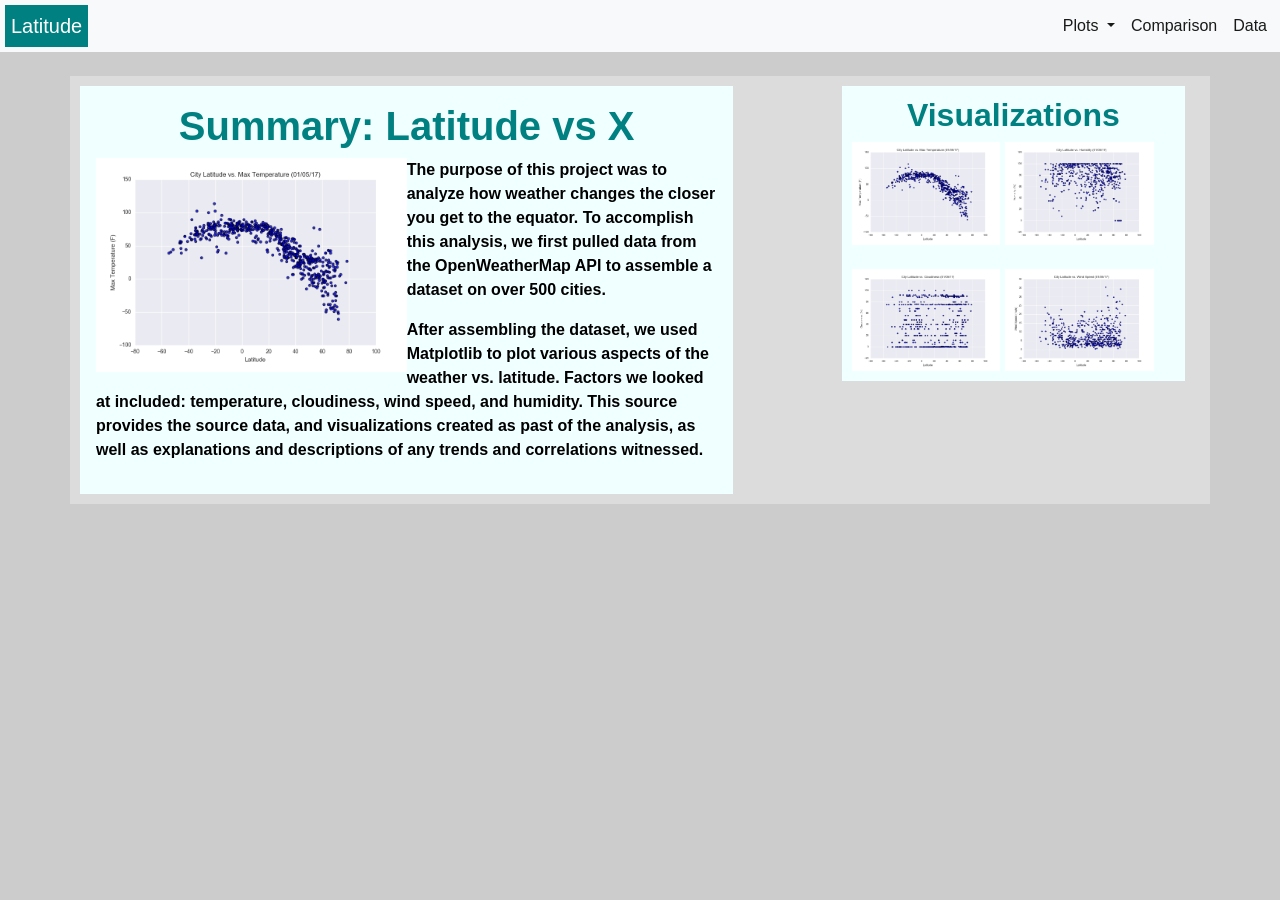
<file: index.html>
<!DOCTYPE html>
<html lang="en">
<head>
    <meta charset="UTF-8">
    <meta http-equiv="X-UA-Compatible" content="IE=edge">
    <meta name="viewport" content="width=device-width, initial-scale=1.0">
    <title> Web Visualization Dashboard (Latitude)</title>
    <link rel="stylesheet" href="https://stackpath.bootstrapcdn.com/bootstrap/4.3.1/css/bootstrap.min.css" integrity="sha384-ggOyR0iXCbMQv3Xipma34MD+dH/1fQ784/j6cY/iJTQUOhcWr7x9JvoRxT2MZw1T" crossorigin="anonymous">
    <link rel="stylesheet" href="style.css">
</head>
<body>
    <nav class="navbar navbar-expand-lg navbar-light bg-light">
        <a class="navbar-brand green-box" href="index.html">Latitude</a>
        <button class="navbar-toggler" type="button" data-toggle="collapse" data-target="#navbarSupportedContent" aria-controls="navbarSupportedContent" aria-expanded="false" aria-label="Toggle navigation">
          <span class="navbar-toggler-icon"></span>
        </button>
        <div  class="collapse navbar-collapse" id="navbarSupportedContent">
          <ul class="navbar-nav ml-auto" >
            <a class="nav-item dropdown">
                <a  class="nav-link active dropdown-toggle" href="#" id="navbarDropdown" role="button" data-toggle="dropdown" aria-haspopup="true" aria-expanded="false">
                  Plots
                </a>
                <div class="dropdown-menu">
                  <a class="dropdown-item" href="maxtemp.html">Max Temperature</a> 
                  <a class="dropdown-item" href="humidity.html"> Humidity</a>
                  <a class="dropdown-item" href="cloudiness.html">Cloudiness</a>
                  <a class="dropdown-item" href="windspeed.html">Wind Speed</a>
                </div>
              </li>
            <li class="nav-item active">
              <a class="nav-link" href="comparison.html">Comparison</a>
            </li>
            <li class="nav-item active">
              <a  class="nav-link" href="data.html">Data</a>
            </li>
          </ul>
        </div>
      </nav>
      <div class="container" >
        <div class="row mt-4 d-flex justify-content-between" style="background-color:gainsboro; padding: 10px" >
          <div class="col-md-7 bg-gray p-3" style="background-color: azure; padding: 10px;" style="text-align: justify;" style="padding-left: inherit;" >
            <h1>Summary: Latitude vs X</h1>
            <img src="Resources/assets/images/Fig1.png" style="width: 50%; float: left;" >
            <p>  The purpose of this project was to analyze how weather changes the closer you get to the equator. To accomplish this analysis, we first pulled data from the OpenWeatherMap API to assemble a dataset on over 500 cities.</p>
            <p>  After assembling the dataset, we used Matplotlib to plot various aspects of the weather vs. latitude. Factors we looked at included: temperature, cloudiness, wind speed, and humidity. This source provides the source data, and visualizations
            created as past of the analysis, as well as explanations and descriptions of any trends and correlations witnessed.</p>
          </div>
          <br>
          <div class="col-md-4">
            <div class="box-container" style="background-color:azure; padding: 10px">
            <h2>Visualizations</h2>
            <a href="maxtemp.html">
            <img src="Resources/assets/images/Fig1.png" style="width: 46%" >
            </a>
            <a href="humidity.html">
            <img src="Resources/assets/images/Fig2.png" style="width: 46%">
           </a>
            <br>
            <br>
            <a href="Cloudiness.html">
            <img src="Resources/assets/images/Fig3.png" style="width: 46%">
            </a>
            <a href="windspeed.html">
            <img src="Resources/assets/images/Fig4.png" style="width: 46%" >
            </a>
          </div>
          </div>
        </div>
      </div>
    <script src="https://code.jquery.com/jquery-3.3.1.slim.min.js" integrity="sha384-q8i/X+965DzO0rT7abK41JStQIAqVgRVzpbzo5smXKp4YfRvH+8abtTE1Pi6jizo" crossorigin="anonymous"></script>
    <script src="https://cdnjs.cloudflare.com/ajax/libs/popper.js/1.14.7/umd/popper.min.js" integrity="sha384-UO2eT0CpHqdSJQ6hJty5KVphtPhzWj9WO1clHTMGa3JDZwrnQq4sF86dIHNDz0W1" crossorigin="anonymous"></script>
    <script src="https://stackpath.bootstrapcdn.com/bootstrap/4.3.1/js/bootstrap.min.js" integrity="sha384-JjSmVgyd0p3pXB1rRibZUAYoIIy6OrQ6VrjIEaFf/nJGzIxFDsf4x0xIM+B07jRM" crossorigin="anonymous"></script>
  </body>
</html>
</file>
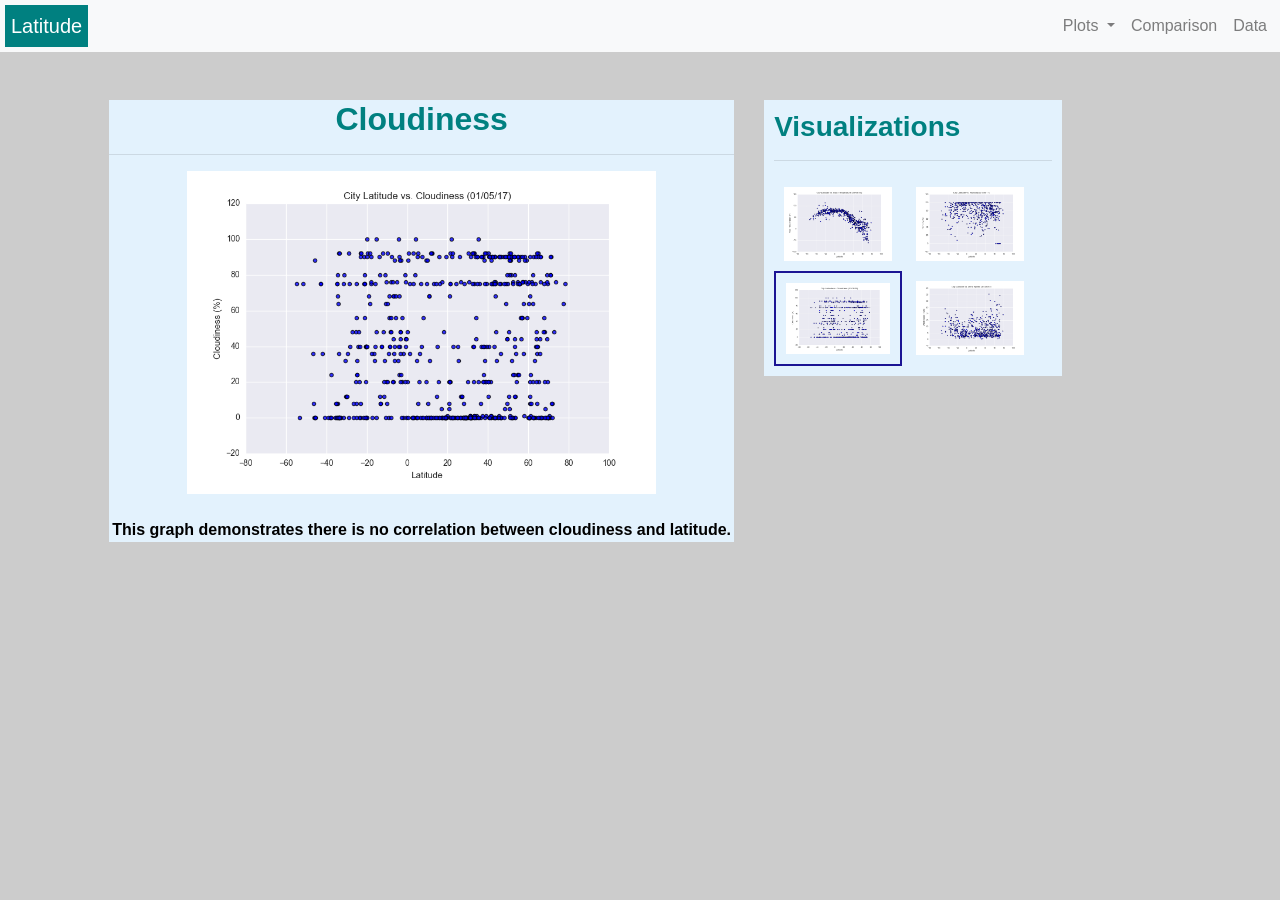
<file: cloudiness.html>
<!doctype html>
<html lang="en">
  <head>
    <!-- Required meta tags -->
    <meta charset="utf-8">
    <meta name="viewport" content="width=device-width, initial-scale=1, shrink-to-fit=no">

    <!-- Bootstrap CSS -->
    <link rel="stylesheet" href="https://stackpath.bootstrapcdn.com/bootstrap/4.3.1/css/bootstrap.min.css" integrity="sha384-ggOyR0iXCbMQv3Xipma34MD+dH/1fQ784/j6cY/iJTQUOhcWr7x9JvoRxT2MZw1T" crossorigin="anonymous">
    <link rel="stylesheet" href="style.css">
    <title> Cloudiness </title>
    
  </head>
  <body>
    <!-- Keep the code from the index page for the top part -->
    <nav class="navbar navbar-expand-lg navbar-light bg-light">
        <a class="navbar-brand green-box" href="index.html">Latitude</a>
        <button class="navbar-toggler" type="button" data-toggle="collapse" data-target="#navbarSupportedContent" aria-controls="navbarSupportedContent" aria-expanded="false" aria-label="Toggle navigation">
          <span class="navbar-toggler-icon"></span>
        </button>
        <div class="collapse navbar-collapse" id="navbarNavDropdown">
          <ul class="navbar-nav ml-auto">
            <li class="nav-item dropdown">
              <a class="nav-link dropdown-toggle" href="#" id="navbarDropdownMenuLink" role="button" data-toggle="dropdown" aria-haspopup="true" aria-expanded="false">
                Plots
              </a>
              <div class="dropdown-menu" aria-labelledby="navbarDropdownMenuLink" style = "background-color: white;">
                <a class="dropdown-item" href="maxtemp.html">Max Temperature</a>
                <a class="dropdown-item" href="humidity.html">Humidity</a>
                <a class="dropdown-item" href="cloudiness.html">Cloudiness</a>
                <a class="dropdown-item" href="windspeed.html">Wind Speed</a>
              </div>
            </li>
              <li class="nav-item">
                <a class="nav-link" href="comparison.html">Comparison</a>
              </li>
              <li  class="nav-item">
                <a class="nav-link" href="data.html">Data</a>
              </li>
          </ul>
        </div>
    </nav>
    <br>
    <br>
    <div class = "row">
      <div class = "col-md-1"></div>
      <div class = "col-md-6">
          <div class="box-container" style = "background-color: #e3f2fd";justify-content-center align= "center" >
            <h2> Cloudiness </h2>
            <hr>
            <a href="windspeed.html">
              <img src="Resources/assets/images/Fig3.png" alt="Wind Speed" width = "75%" style="text-align: left;">
            </a>
            <br>
            <br>
            <p> This graph demonstrates there is no correlation between cloudiness and latitude.  </p>
          </div>
      </div>  
      <div class = col-md-3>
        <div class="box-container" style = "background-color: #e3f2fd; padding: 10px" style="position: absolute;">
          <h3>Visualizations </h3>
          <hr>
              <a  href="maxtemp.html">
                <img src="Resources/assets/images/Fig1.png" id = pad alt="Maxtemp" width = "46%" >
             </a>
              <a href="humidity.html">
                <img src="Resources/assets/images/Fig2.png" id = pad alt="Humidty" width = "46%">
              </a>
        <br>
            <a href="cloudiness.html">
              <img src="Resources/assets/images/Fig3.png" alt="Cloudiness" id = pad width = "46%" style="border: 2px solid rgb(28, 20, 148)">
           </a>
            <a href="windspeed.html">
              <img src="Resources/assets/images/Fig4.png" alt="Windspeed" id = pad width = "46%" >
            </a>
      
        </div>
    </div>
  </body>
      <script src="https://code.jquery.com/jquery-3.3.1.slim.min.js" integrity="sha384-q8i/X+965DzO0rT7abK41JStQIAqVgRVzpbzo5smXKp4YfRvH+8abtTE1Pi6jizo" crossorigin="anonymous"></script>
      <script src="https://cdnjs.cloudflare.com/ajax/libs/popper.js/1.14.7/umd/popper.min.js" integrity="sha384-UO2eT0CpHqdSJQ6hJty5KVphtPhzWj9WO1clHTMGa3JDZwrnQq4sF86dIHNDz0W1" crossorigin="anonymous"></script>
      <script src="https://stackpath.bootstrapcdn.com/bootstrap/4.3.1/js/bootstrap.min.js" integrity="sha384-JjSmVgyd0p3pXB1rRibZUAYoIIy6OrQ6VrjIEaFf/nJGzIxFDsf4x0xIM+B07jRM" crossorigin="anonymous"></script>
    </body>
  </html>
</file>
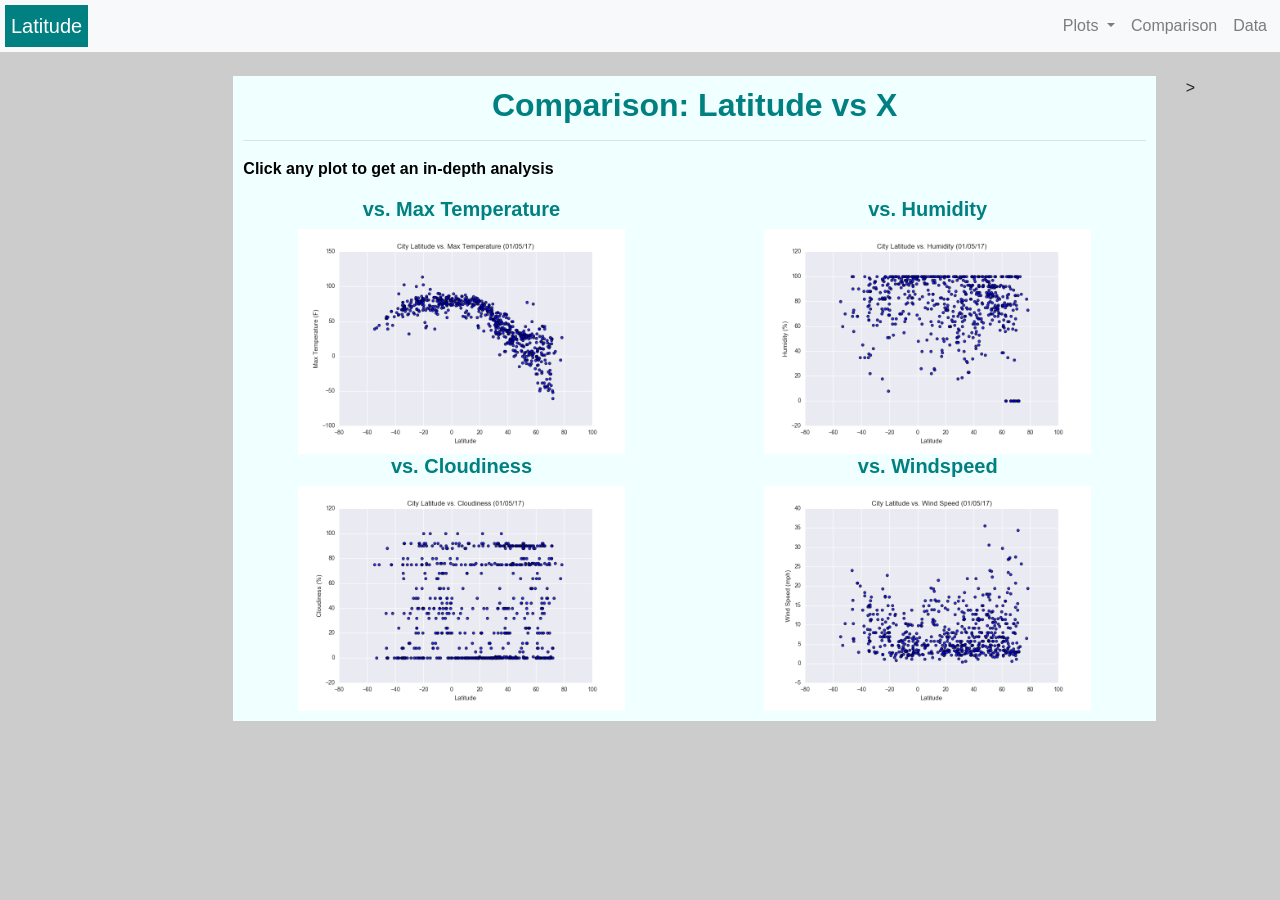
<file: comparison.html>
<!doctype html>
<html lang="en">
  <head>
    <!-- Required meta tags -->
    <meta charset="utf-8">
    <meta name="viewport" content="width=device-width, initial-scale=1, shrink-to-fit=no">

    <!-- Bootstrap CSS -->
    <link rel="stylesheet" href="https://stackpath.bootstrapcdn.com/bootstrap/4.3.1/css/bootstrap.min.css" integrity="sha384-ggOyR0iXCbMQv3Xipma34MD+dH/1fQ784/j6cY/iJTQUOhcWr7x9JvoRxT2MZw1T" crossorigin="anonymous">
    <link rel="stylesheet" href="style.css">
    <title> Comparison </title>
    
  </head>
  <body>
    <!-- Keep the code from the index page for the top part -->
    <nav class="navbar navbar-expand-lg navbar-light bg-light">
        <a class="navbar-brand green-box" href="index.html">Latitude</a>
        <button class="navbar-toggler" type="button" data-toggle="collapse" data-target="#navbarSupportedContent" aria-controls="navbarSupportedContent" aria-expanded="false" aria-label="Toggle navigation">
          <span class="navbar-toggler-icon"></span>
        </button>
        <div class="collapse navbar-collapse" id="navbarNavDropdown">
          <ul class="navbar-nav ml-auto">
            <li class="nav-item dropdown">
              <a class="nav-link dropdown-toggle" href="#" id="navbarDropdownMenuLink" role="button" data-toggle="dropdown" aria-haspopup="true" aria-expanded="false">
                Plots
              </a>
              <div class="dropdown-menu" aria-labelledby="navbarDropdownMenuLink" style = "background-color:white;">
                <a class="dropdown-item" href="maxtemp.html">Max Temperature</a>
                <a class="dropdown-item" href="humidity.html"> Humidity</a>
                <a class="dropdown-item" href="cloudiness.html"> Cloudiness</a>
                <a class="dropdown-item" href="windspeed.html">Wind Speed</a>
              </div>
            </li>
              <li class="nav-item">
                <a class="nav-link" href="comparison.html">Comparison</a>
              </li>
              <li  class="nav-item">
                <a class="nav-link" href="data.html">Data</a>
              </li>
          </ul>
        </div>
    </nav>
    <br>
    <div class="row">
    <div class = "col-md-2"></div>
    <div class = "col-md-9">
    <div class="container" >
            <div class="box-container" style="background-color:azure; padding: 10px">
            <h2>Comparison: Latitude vs X </h2>
            <hr>

            <p> Click any plot to get an in-depth analysis</p>
            <div class="row">
                <div class = "col-md=1"></div>
                <div class = col-md-6 align = "center">
                  <h5>vs. Max Temperature</h5>
                    <a href="maxtemp.html">
                    <img src="Resources/assets/images/Fig1.png" style="width: 75%" alt="Maxtemp">
                    </a>
                </div>
                <div class = col-md-6 align = "center">
                    <h5>vs. Humidity</h5>
                      <a href="humidity.html">
                        <img src="Resources/assets/images/Fig2.png" style="width: 75%" alt="Humidity">
                      </a>
                  </div>
                <br>
                <br>
                <div class = col-md-6 align = "center">
                    <h5>vs. Cloudiness</h5>
                      <a href="cloudiness.html">
                        <img src="Resources/assets/images/Fig3.png" style="width: 75%" alt="Cloudiness">
                      </a>
                  </div>
                  <div class = col-md-6 align = "center" style="outline: mediumblue 10px;">
                    <h5>vs. Windspeed</h5>
                      <a href="windspeed.html">
                        <img src="Resources/assets/images/Fig4.png" style="width: 75%" alt="Windspeed">
                      </a>
                  </div>
            <br>
            <br>
          </div>
          </div>
        </div>
      </div>>

    </div>
</file>
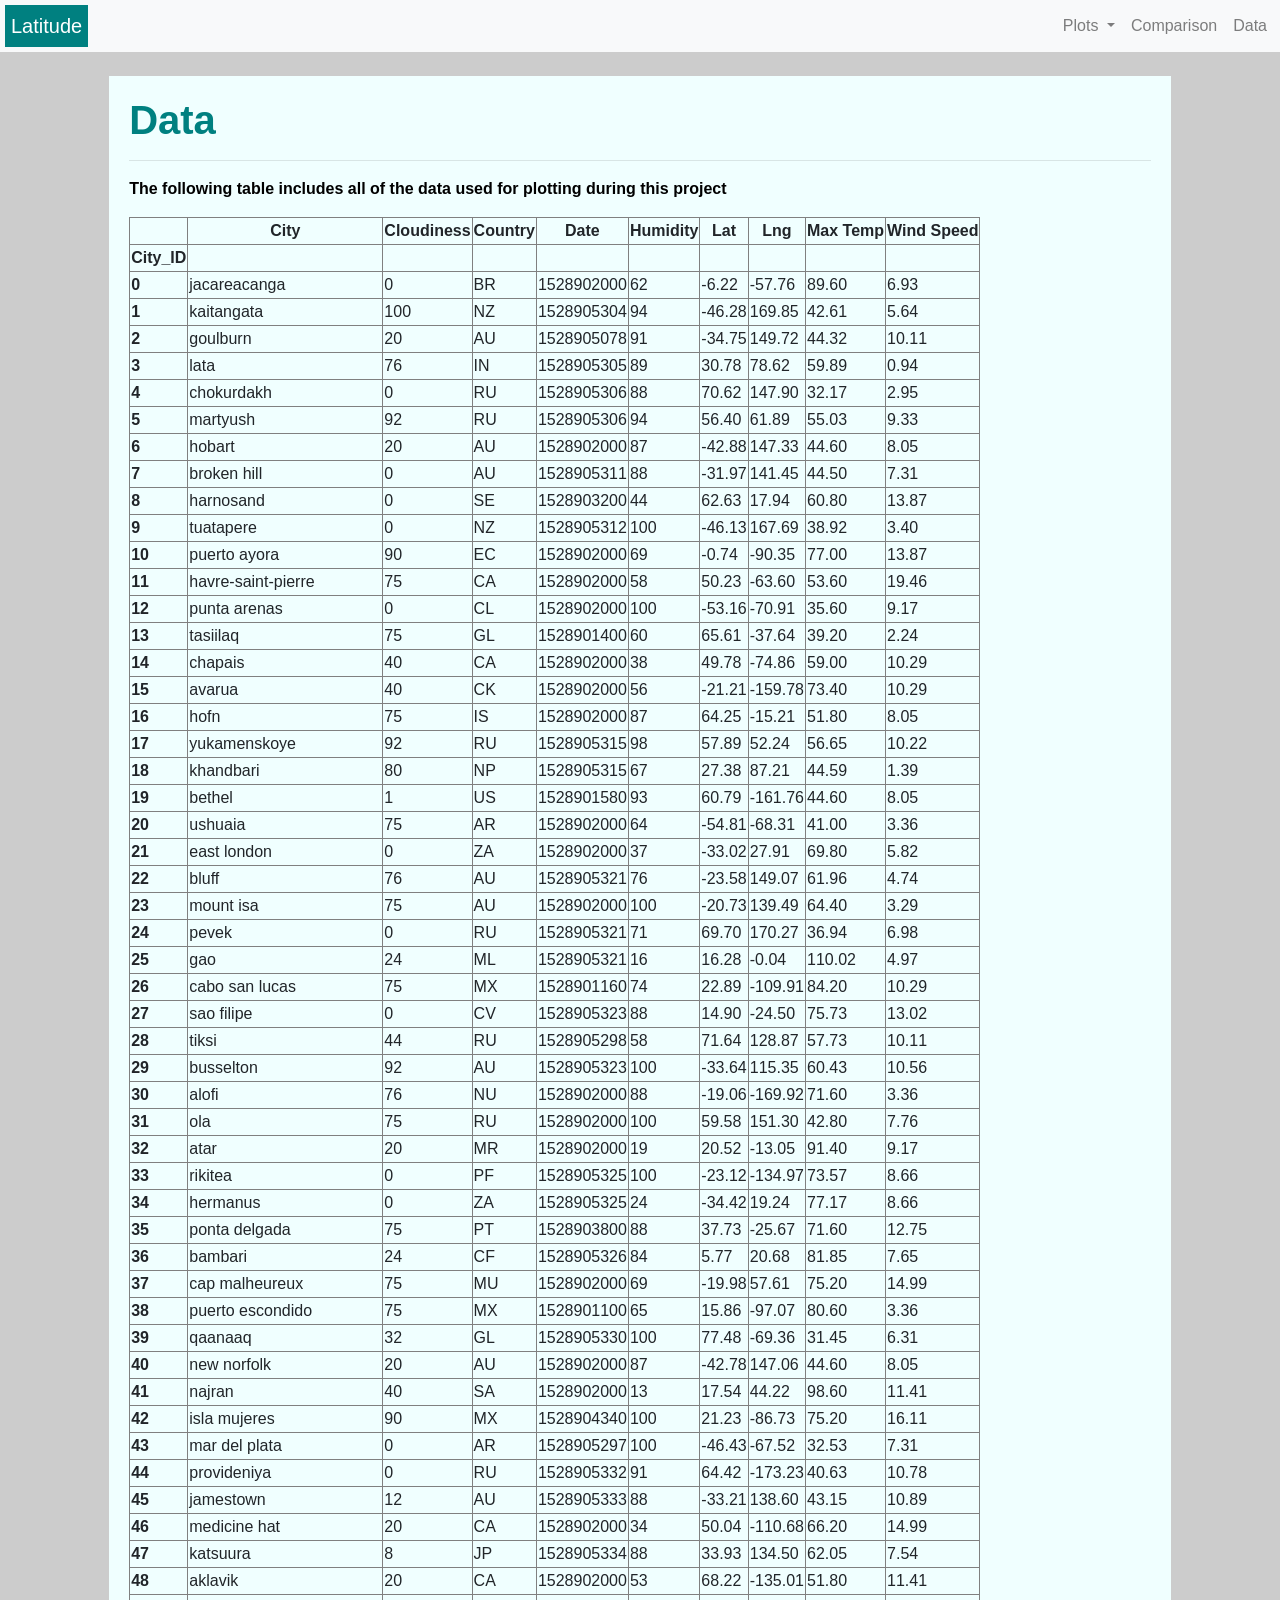
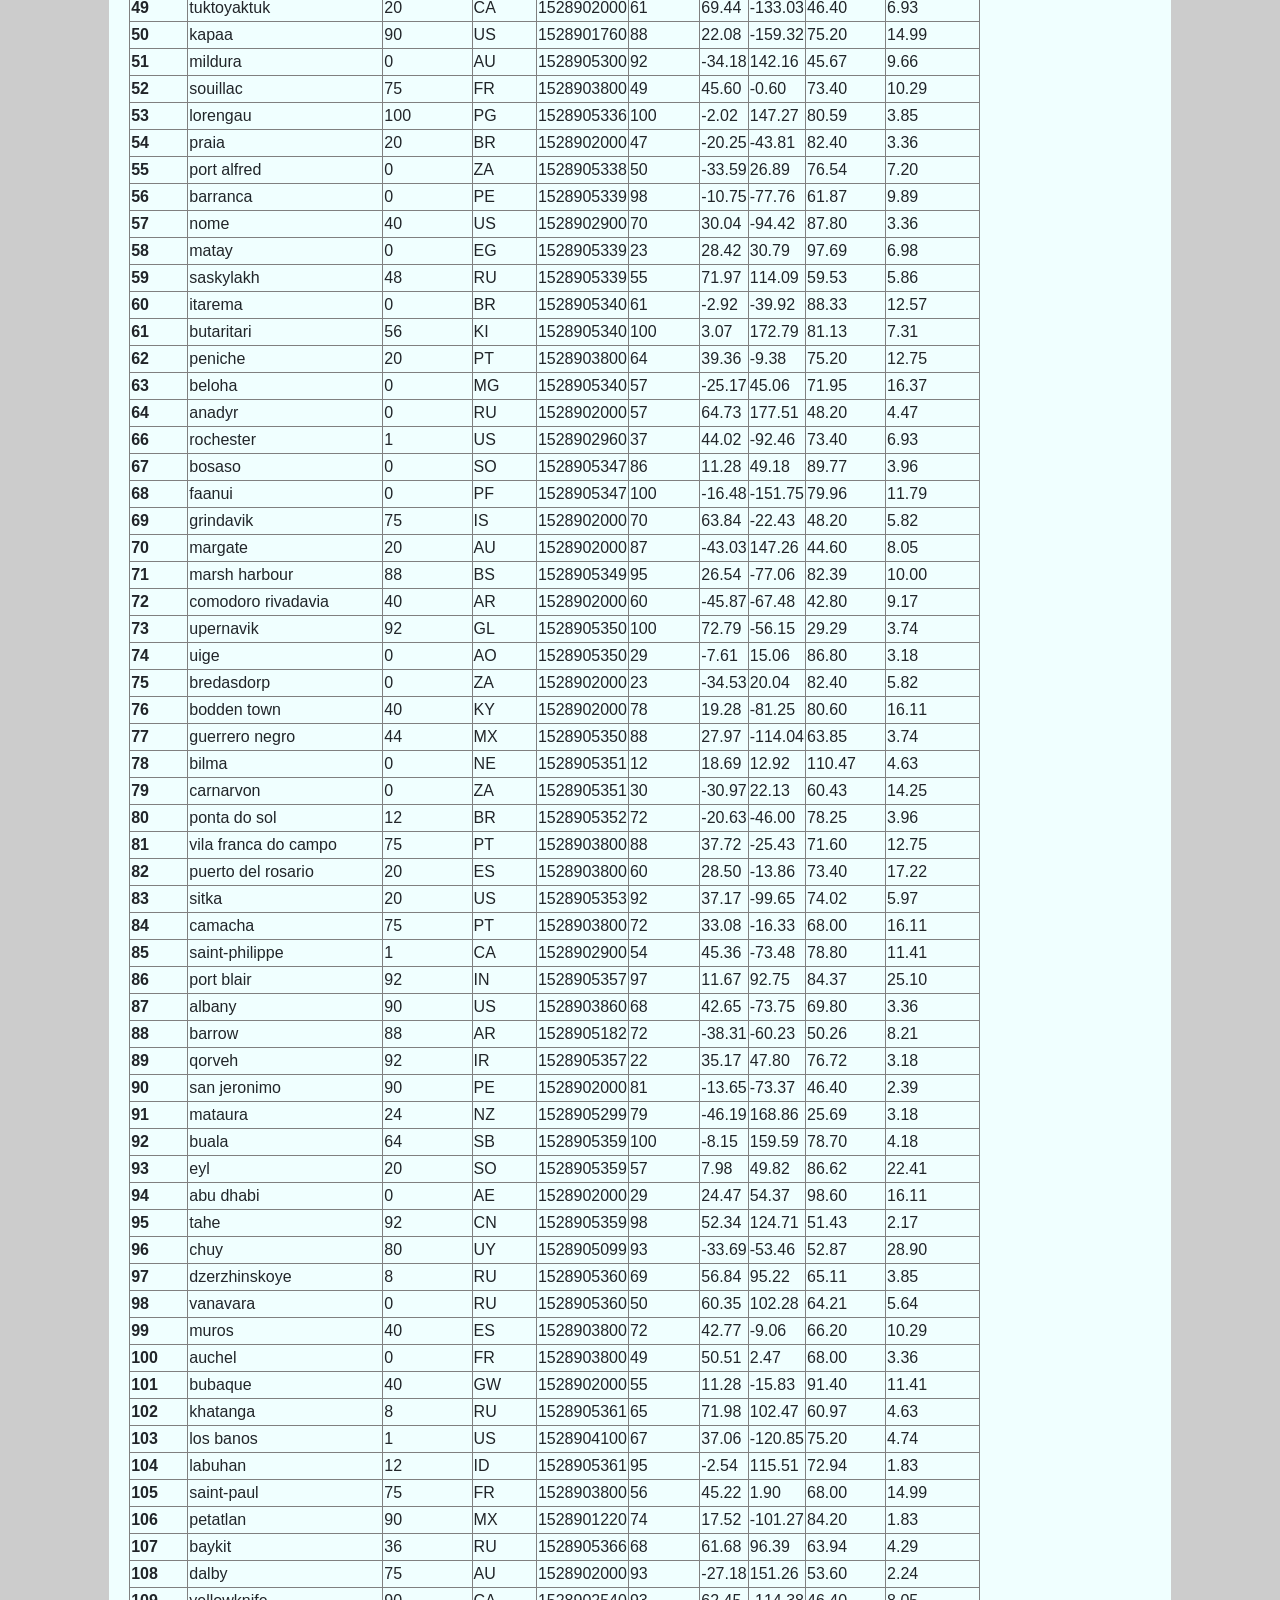
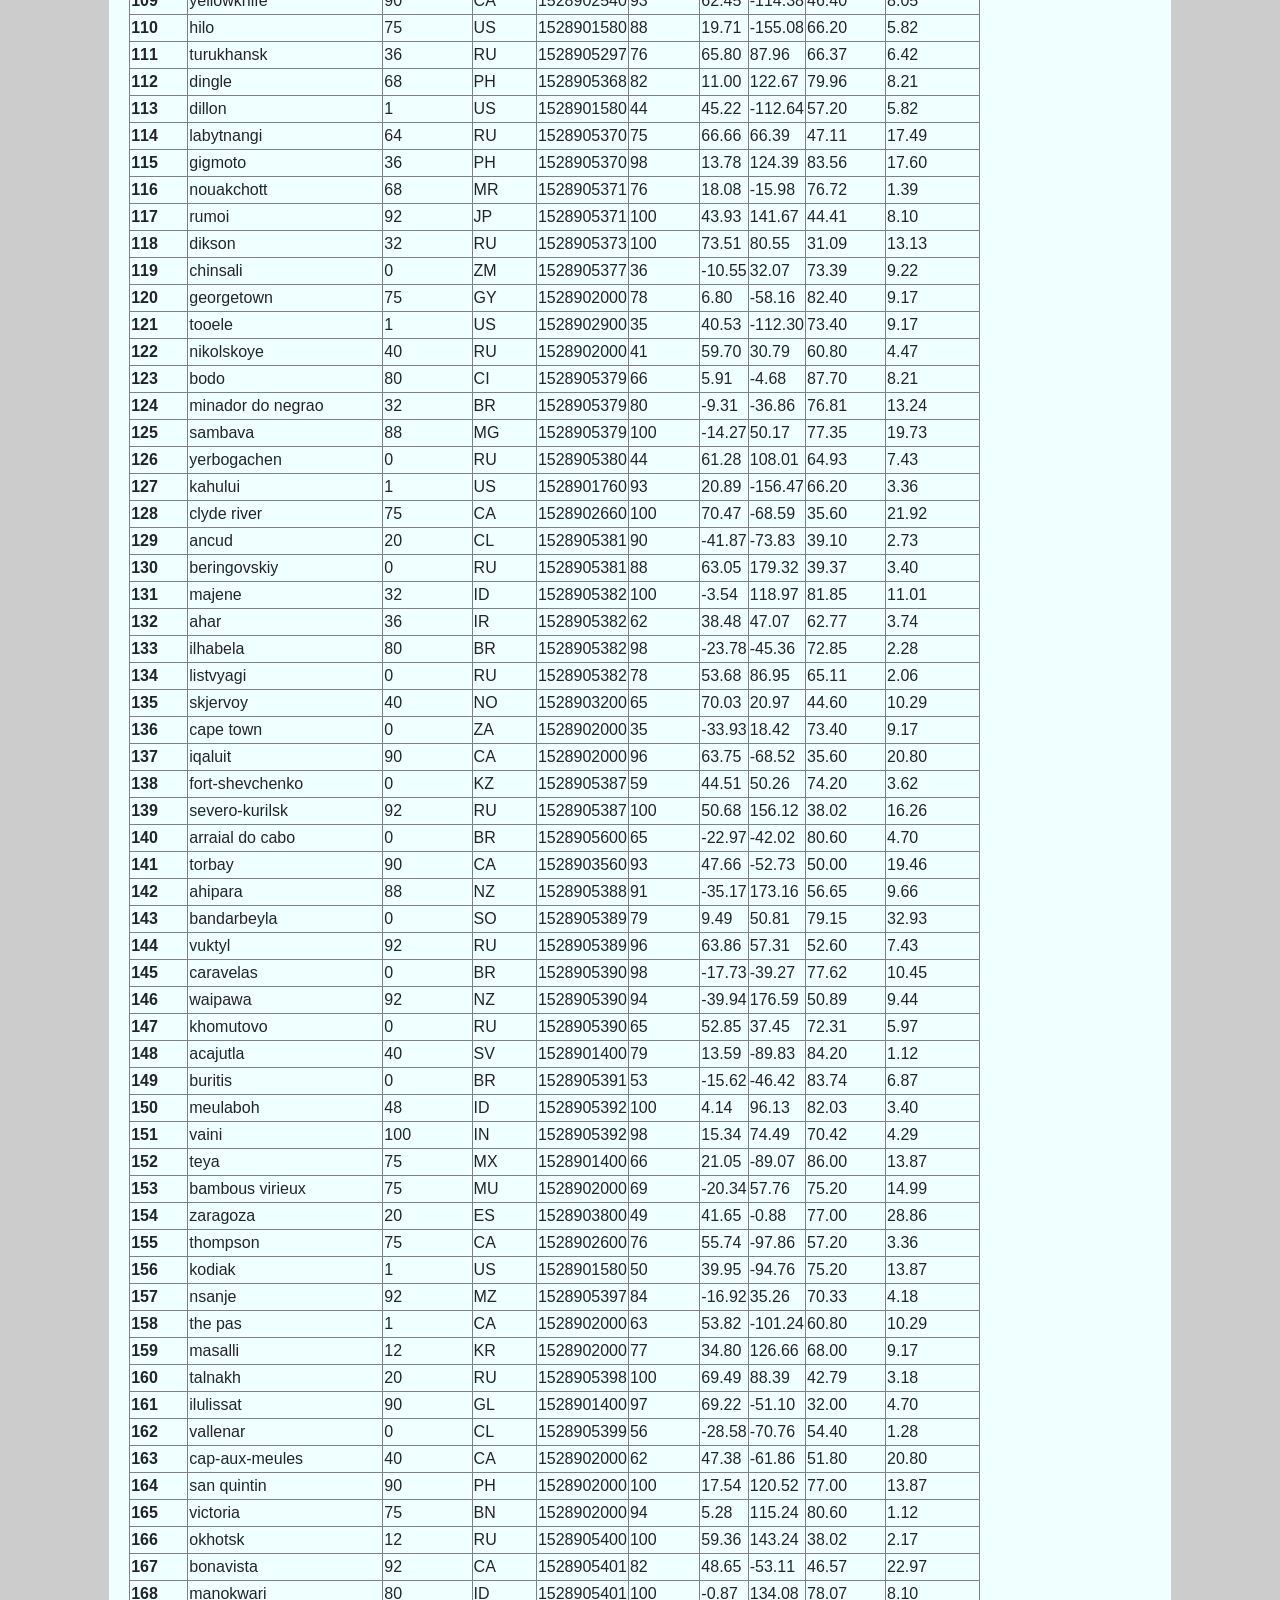
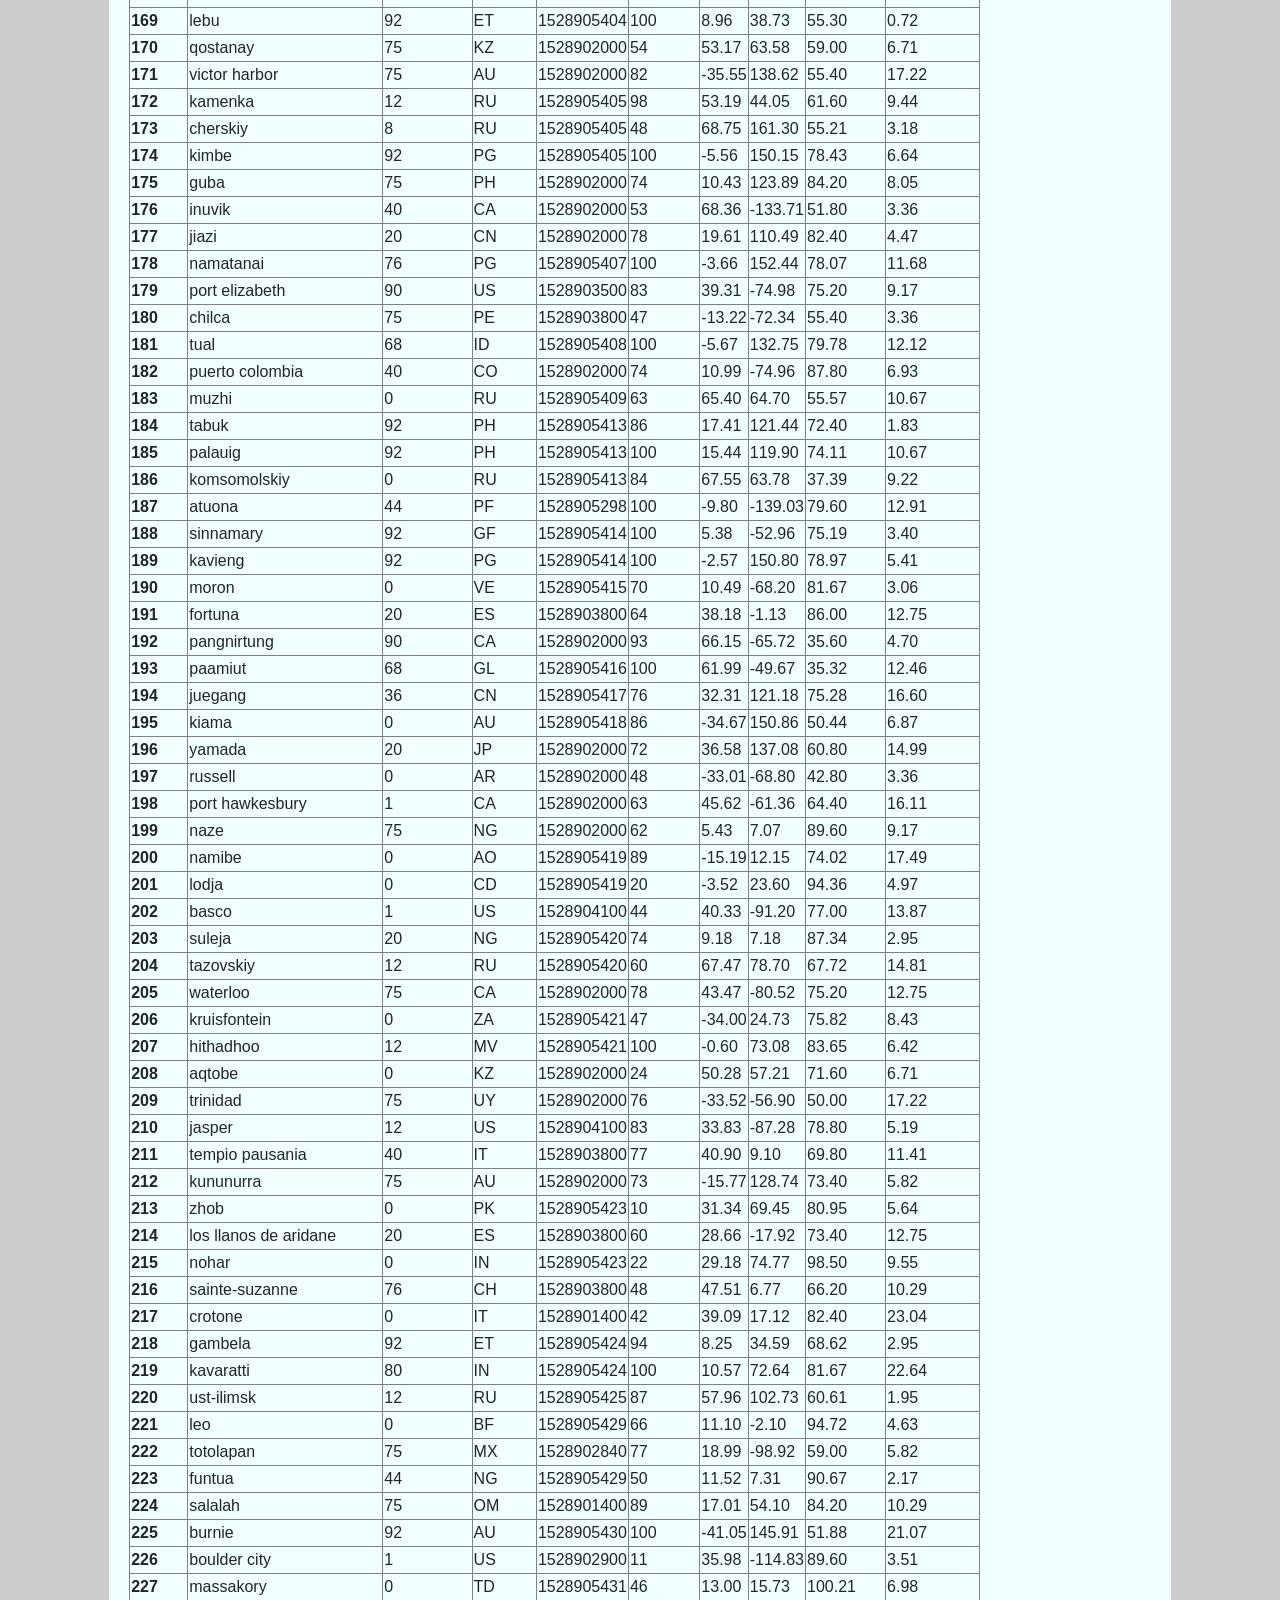
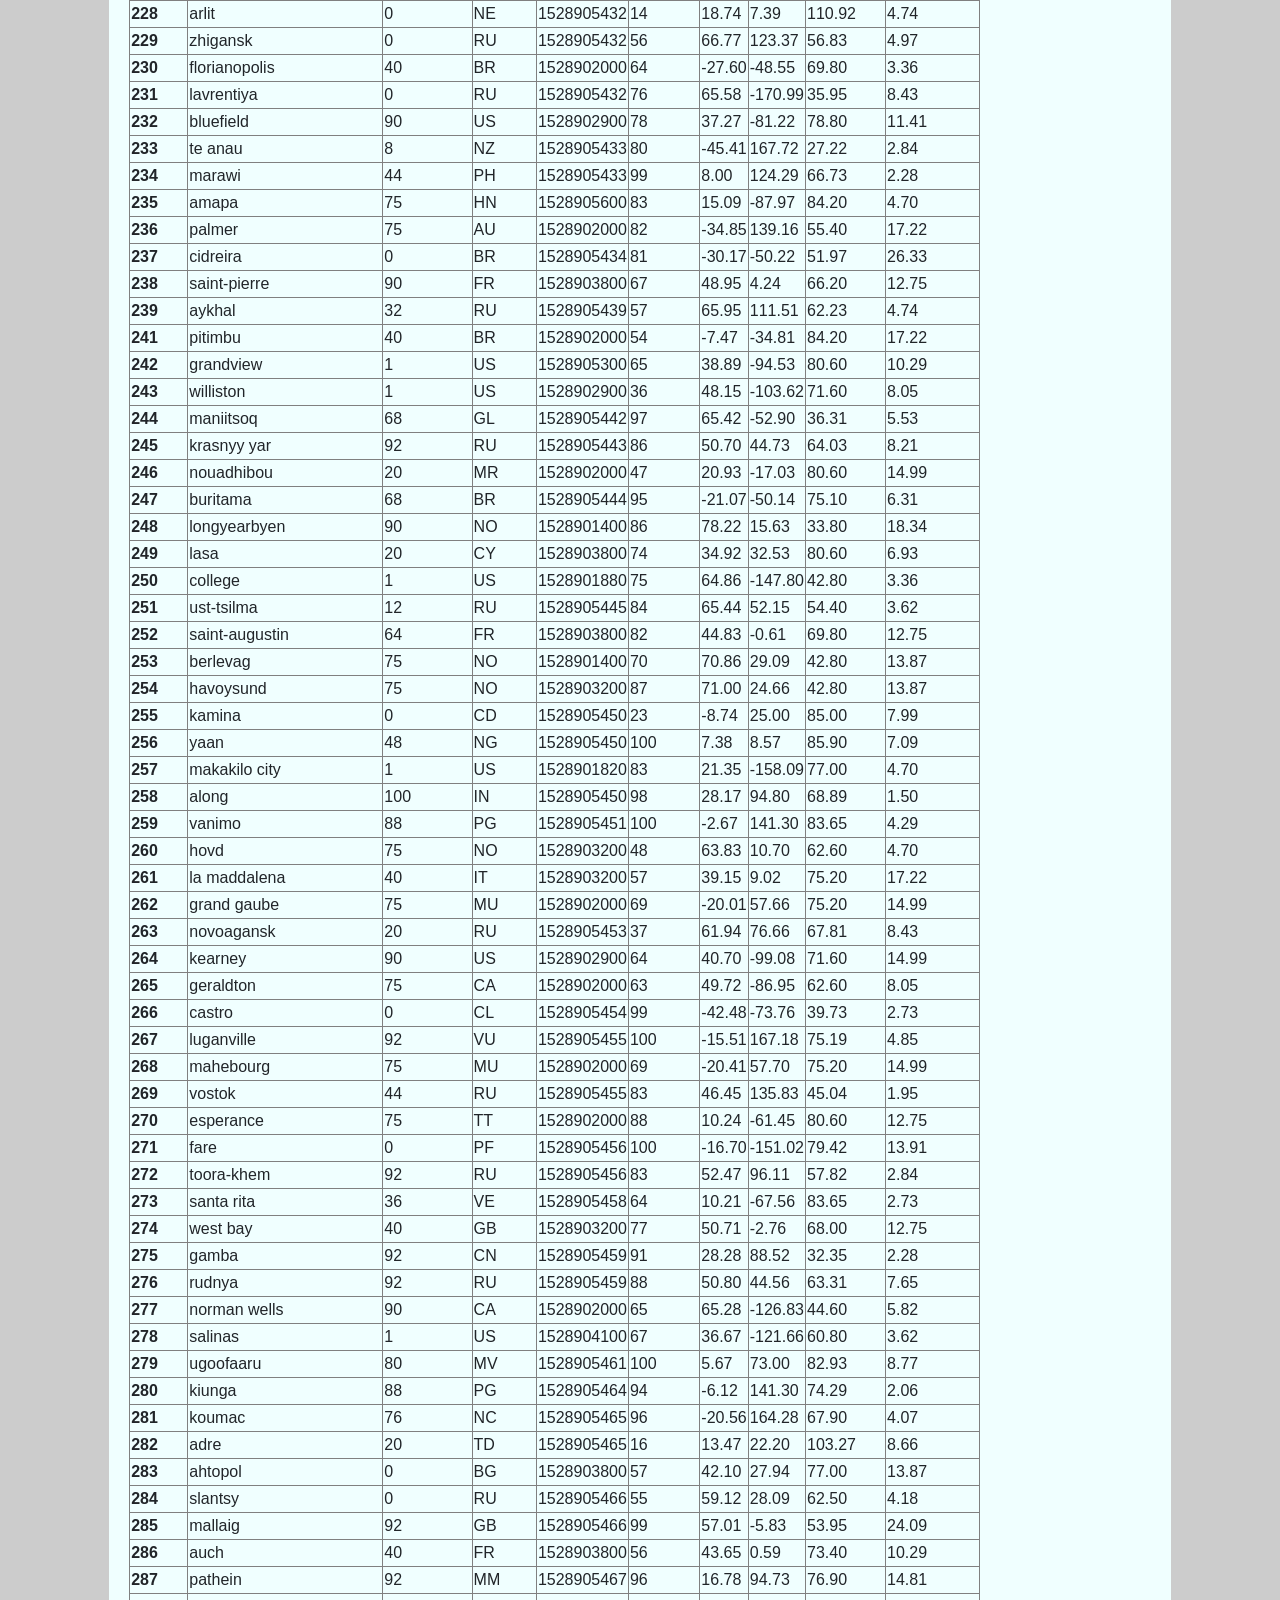
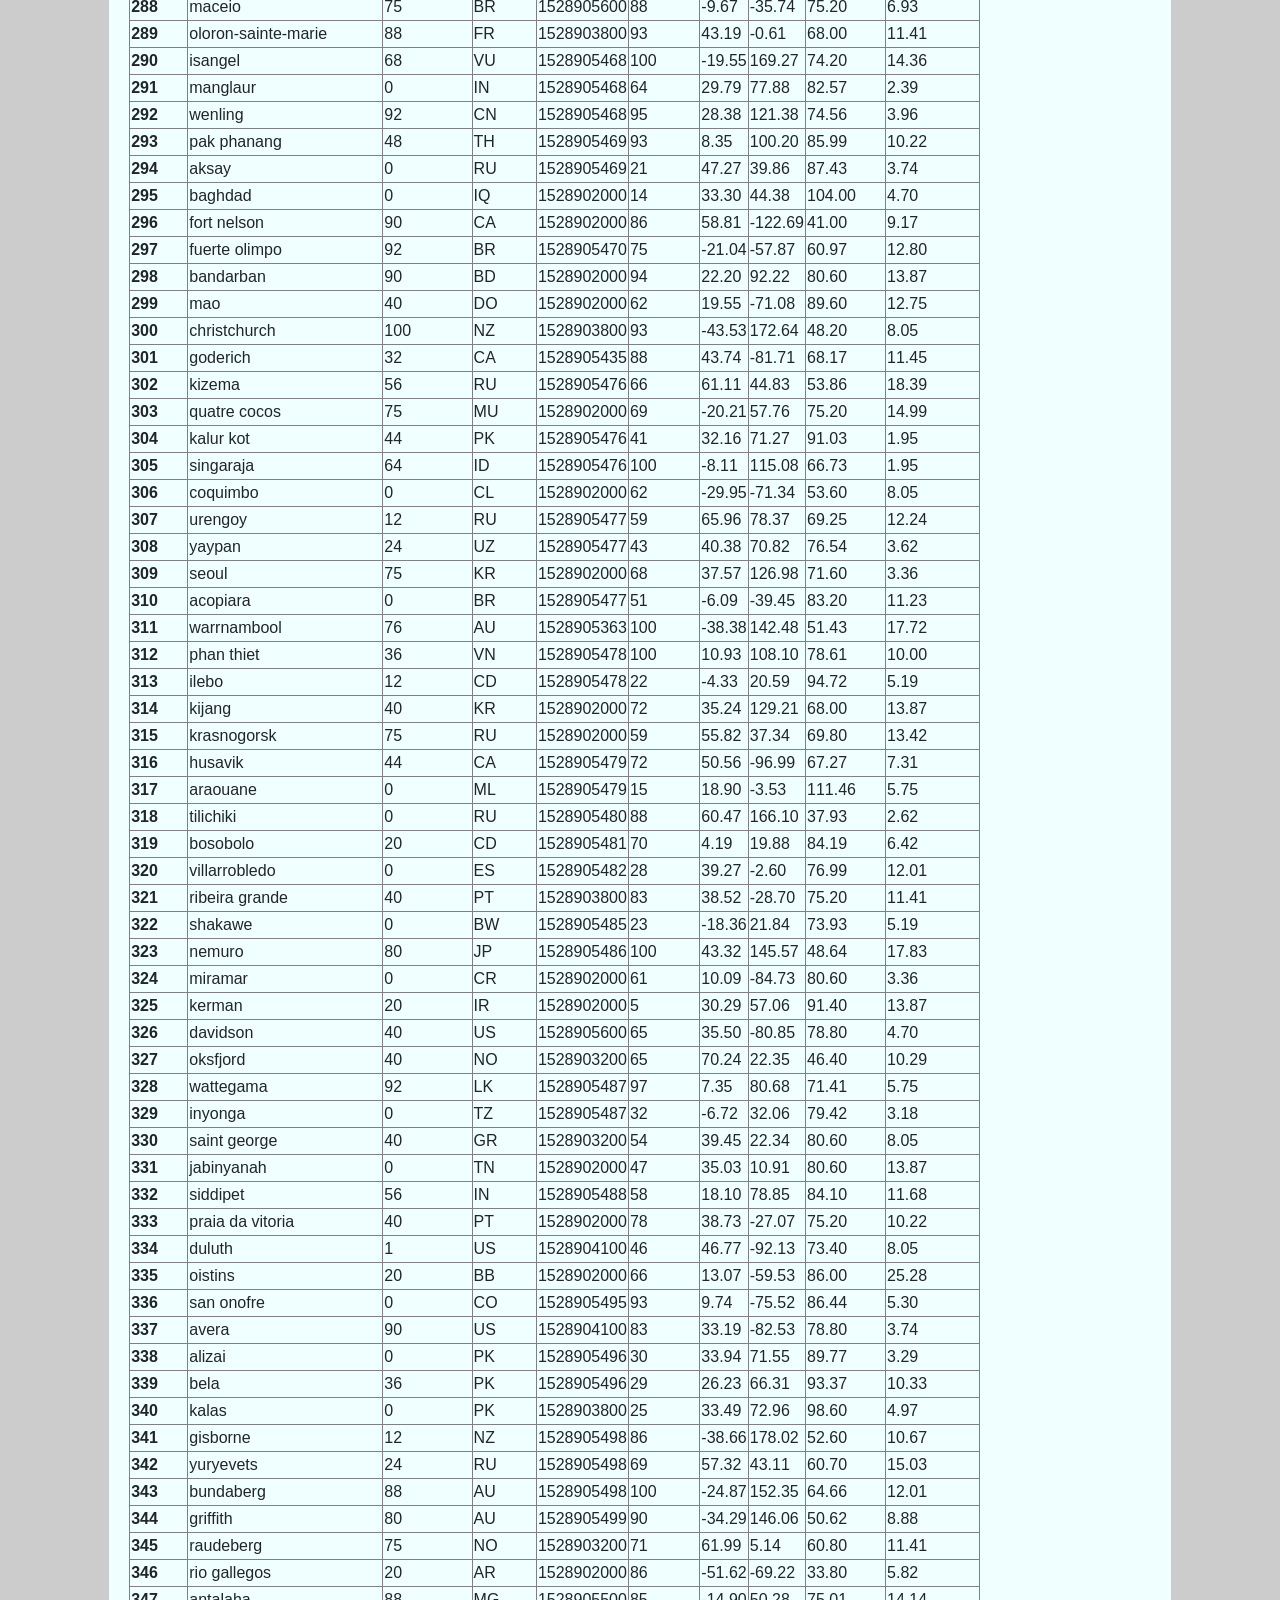
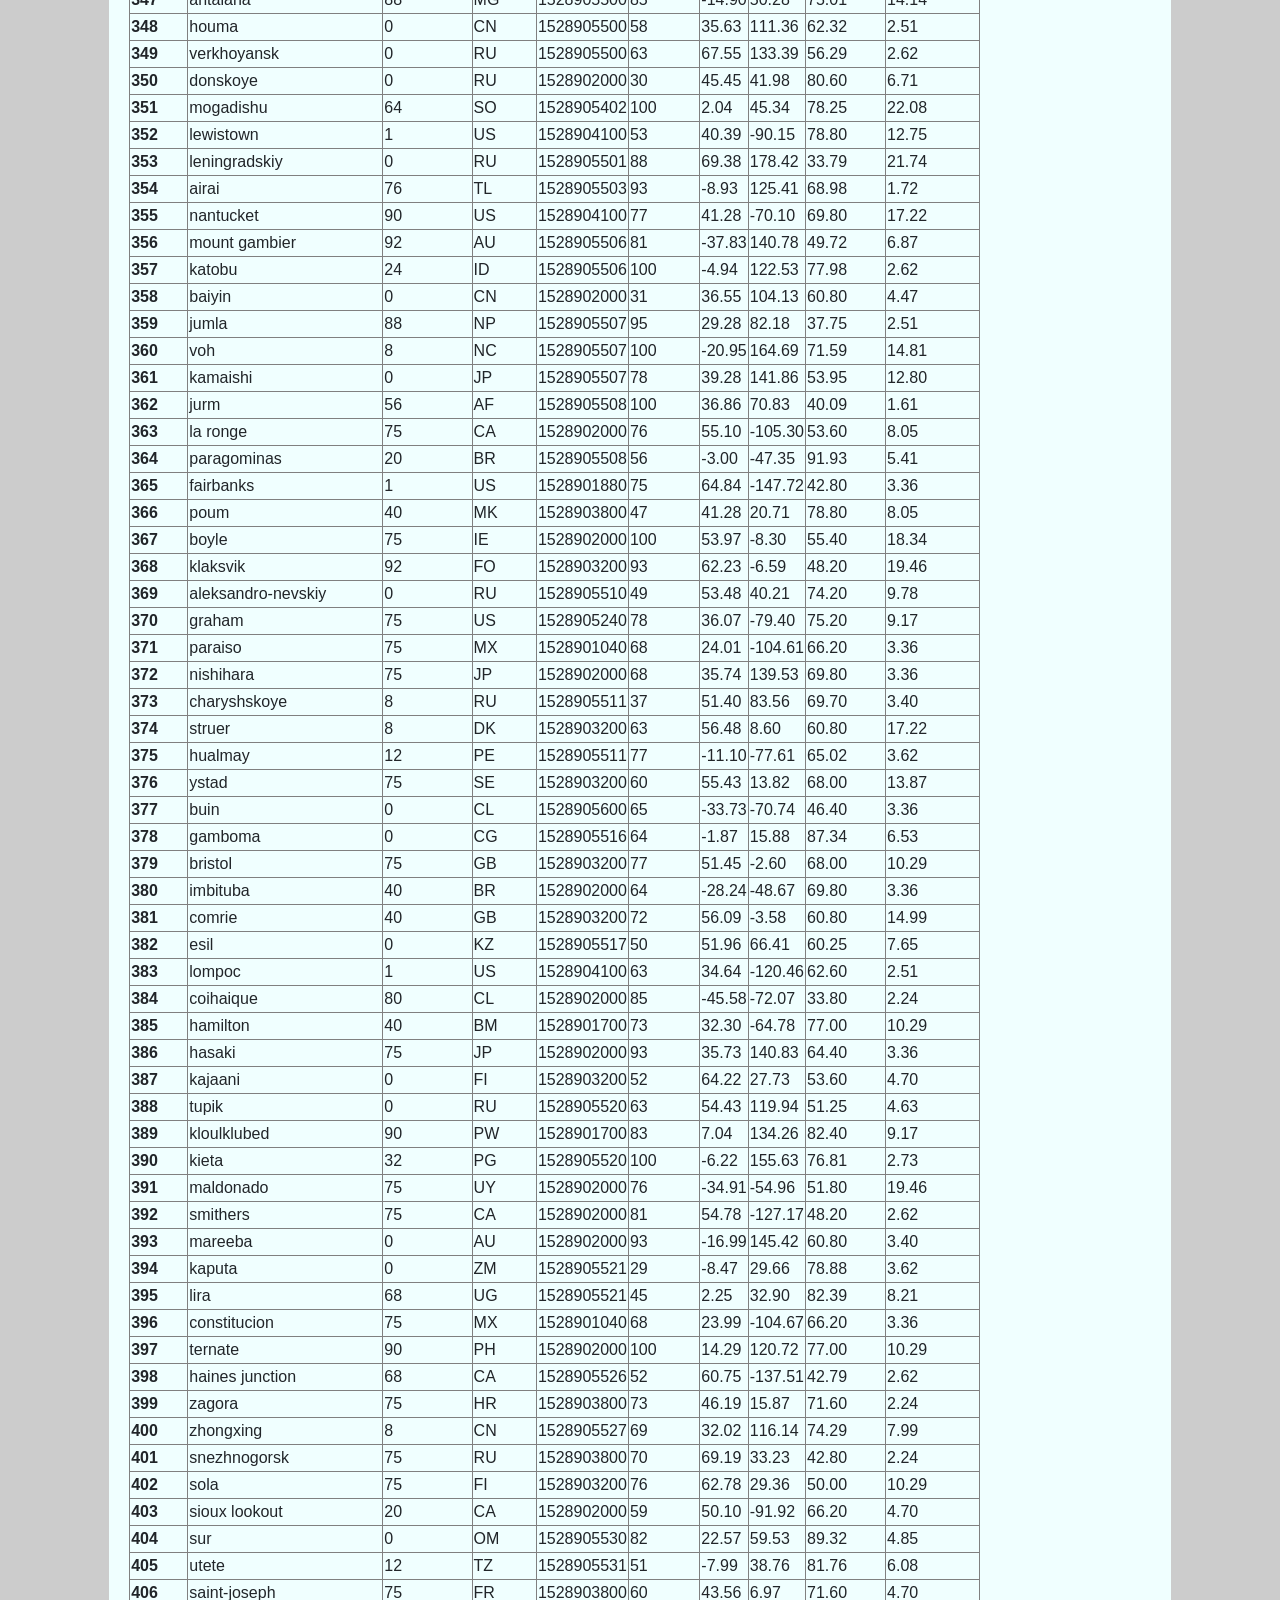
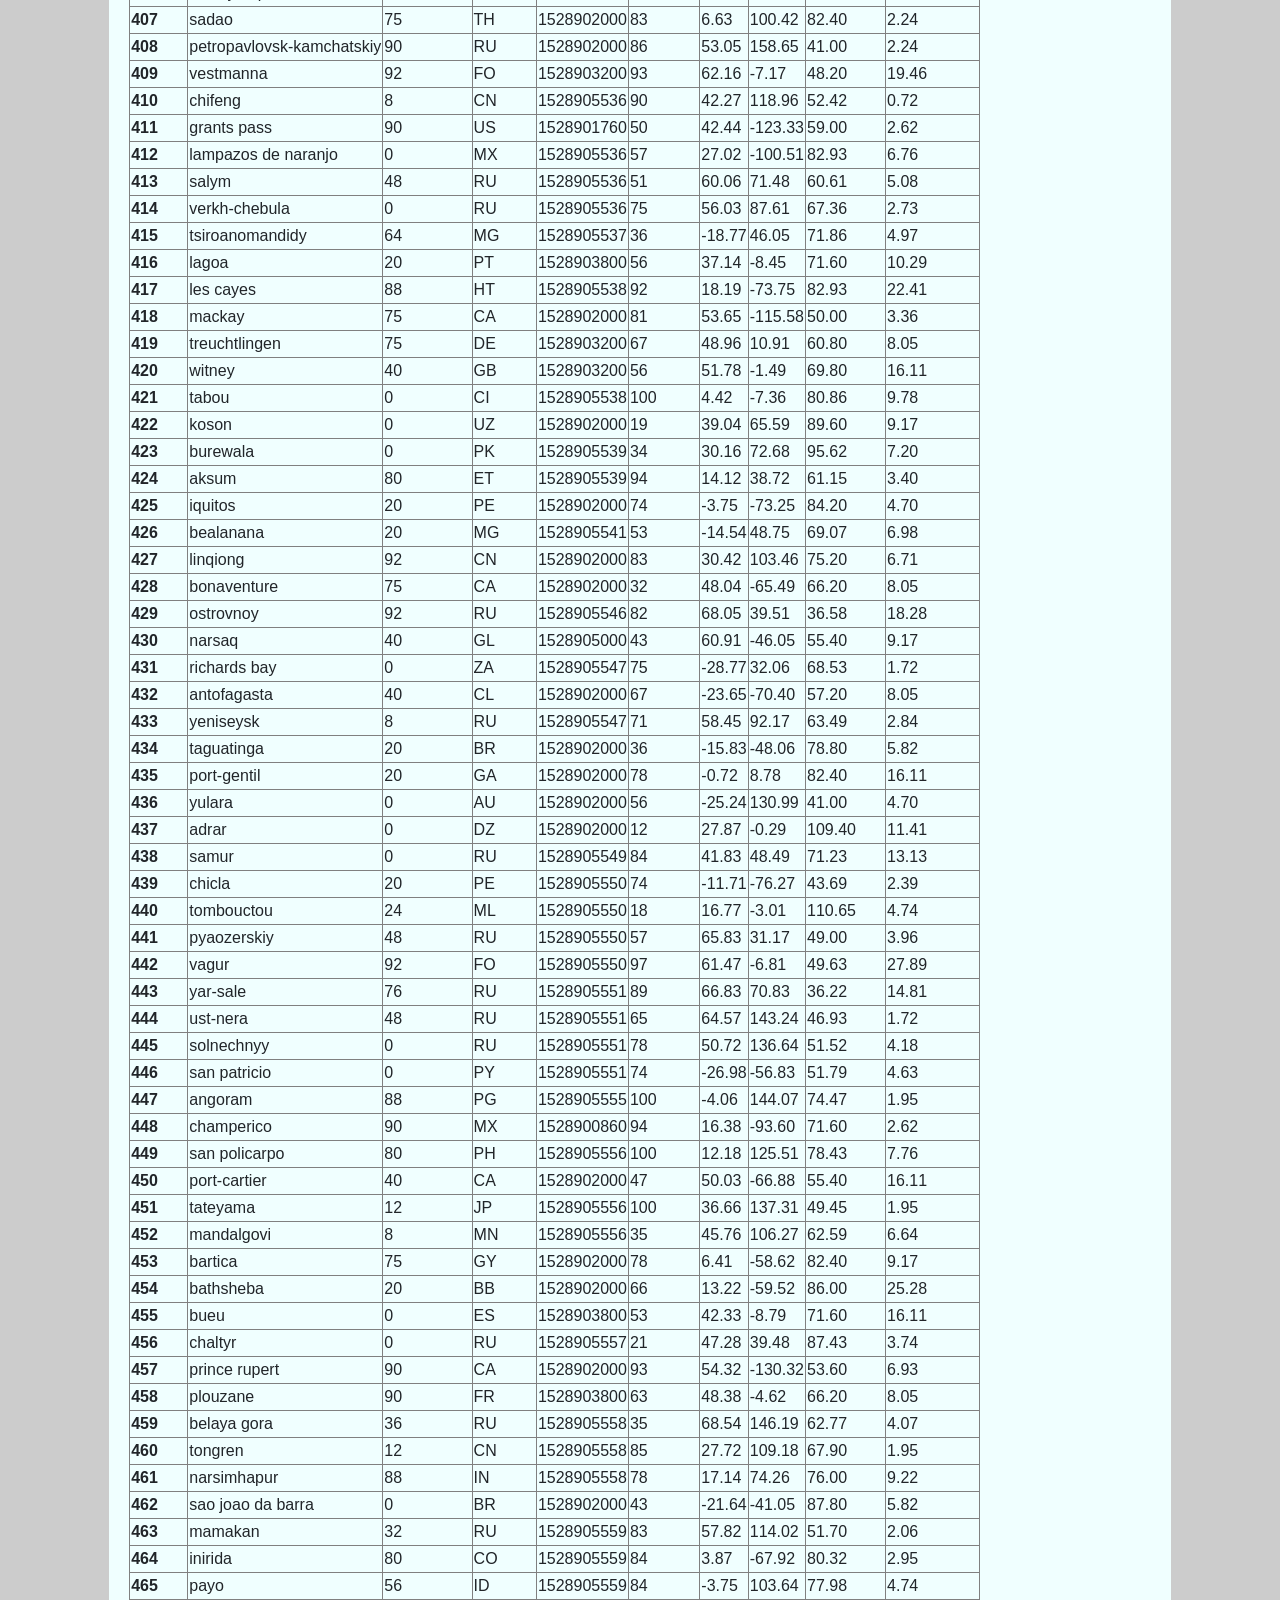
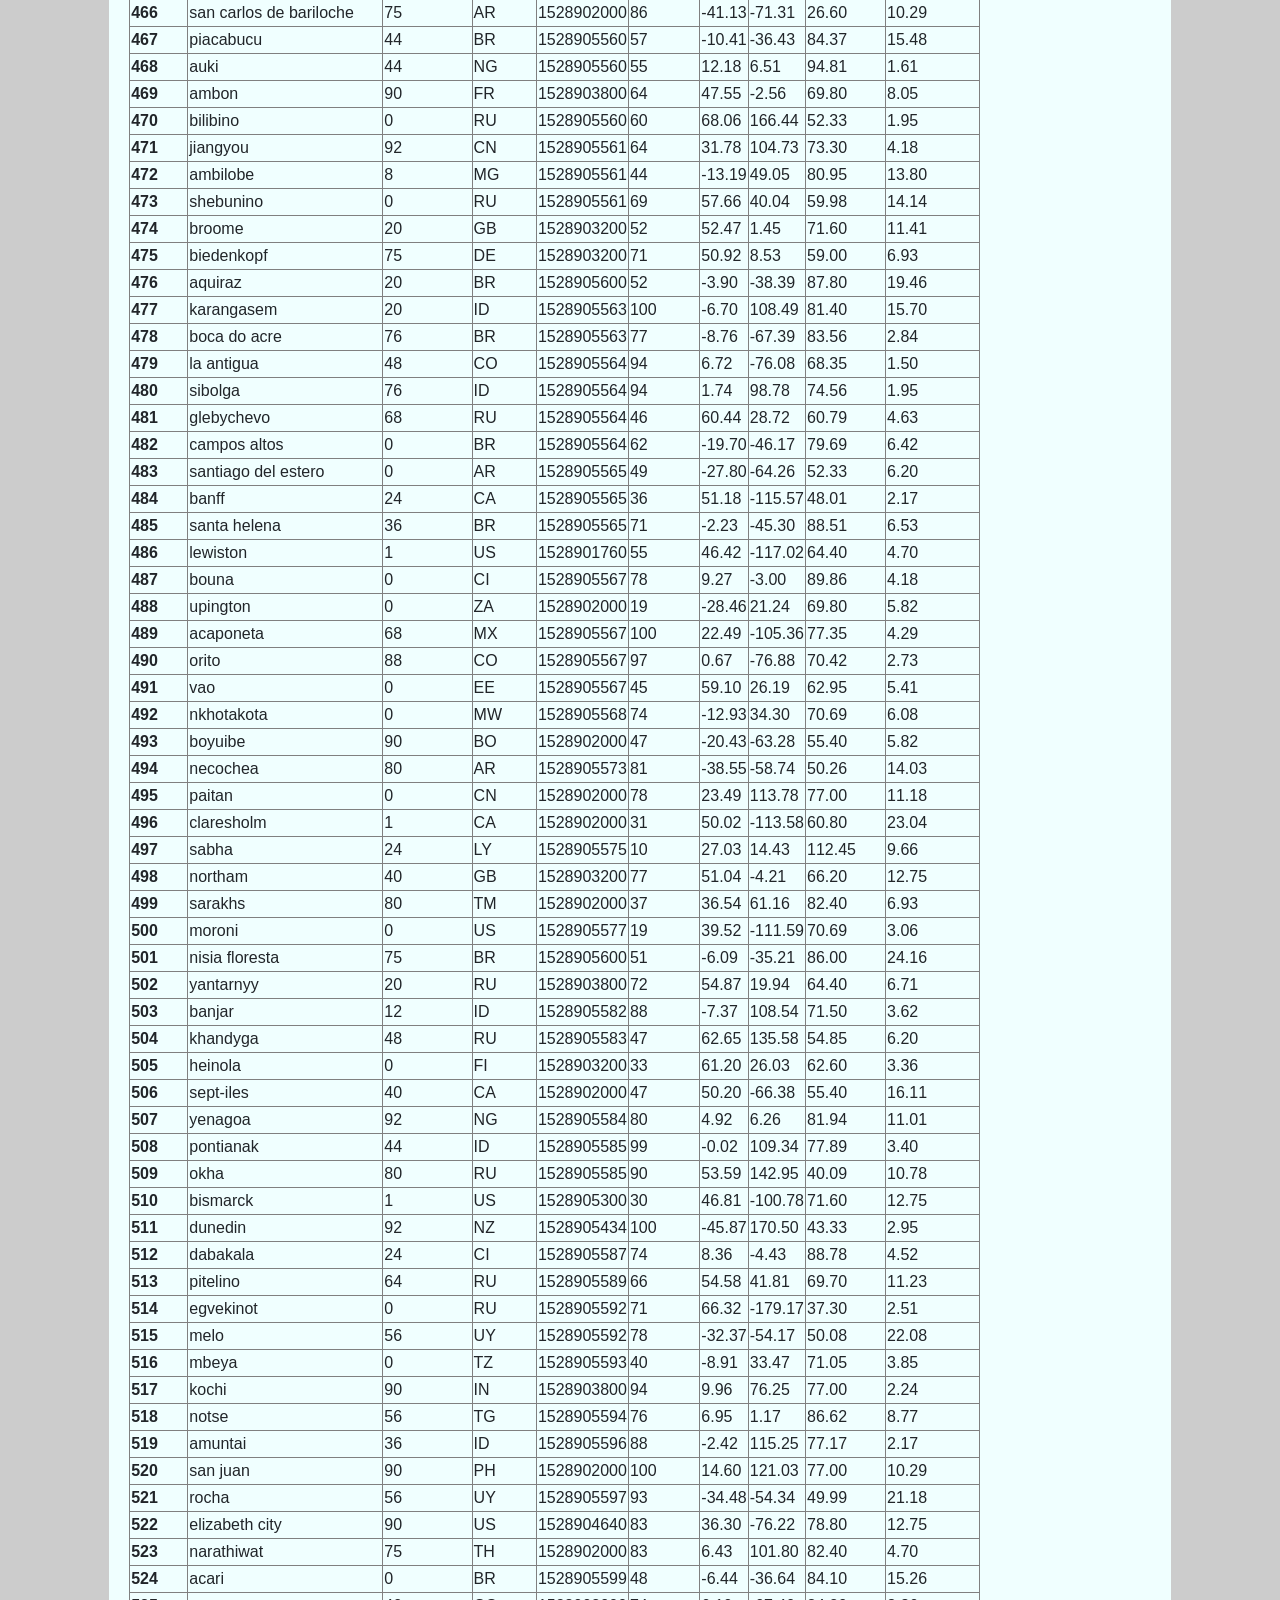
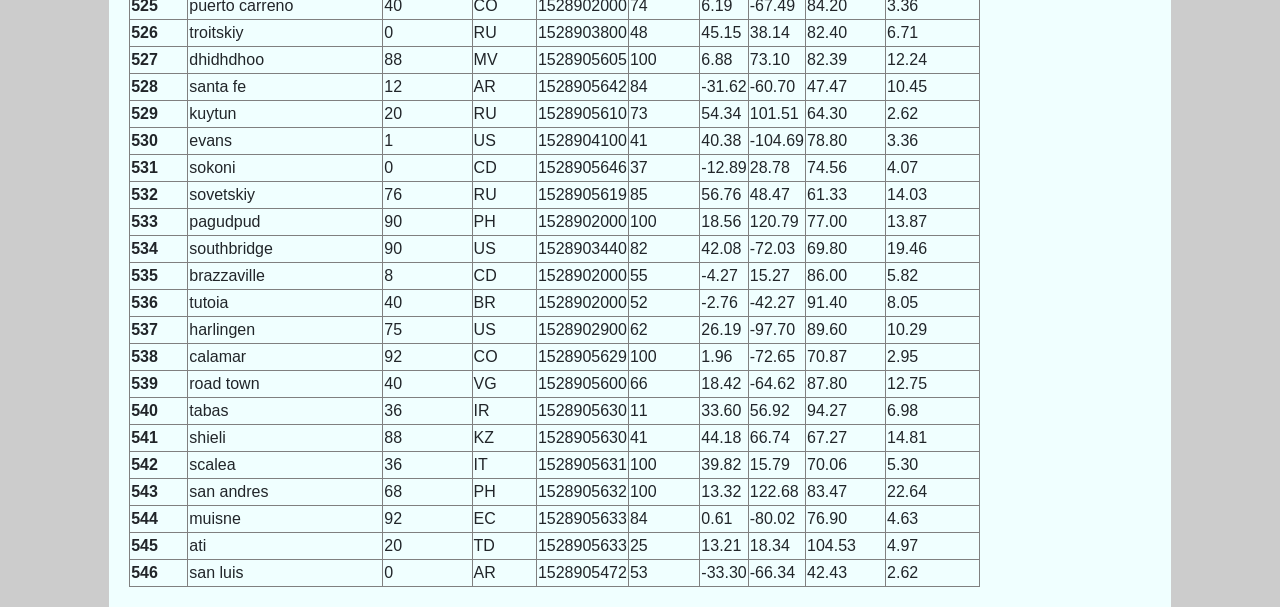
<file: data.html>
<!doctype html>
<html lang="en">
  <head>
    <!-- Required meta tags -->
    <meta charset="utf-8">
    <meta name="viewport" content="width=device-width, ">

    <!-- Bootstrap CSS -->
    <link rel="stylesheet" href="https://stackpath.bootstrapcdn.com/bootstrap/4.3.1/css/bootstrap.min.css" integrity="sha384-ggOyR0iXCbMQv3Xipma34MD+dH/1fQ784/j6cY/iJTQUOhcWr7x9JvoRxT2MZw1T" crossorigin="anonymous">
    <link rel="stylesheet" href="style.css">
    <title> Data</title>
</head>
<body>
  <!-- Keep the code from the index page for the top part -->
  <nav class="navbar navbar-expand-lg navbar-light bg-light">
      <a class="navbar-brand green-box" href="index.html">Latitude</a>
      <button class="navbar-toggler" type="button" data-toggle="collapse" data-target="#navbarSupportedContent" 
      aria-controls="navbarSupportedContent" aria-expanded="false" aria-label="Toggle navigation">
        <span class="navbar-toggler-icon"></span>
      </button>
      <div class="collapse navbar-collapse" id="navbarNavDropdown">
        <ul class="navbar-nav ml-auto">
          <li class="nav-item dropdown">
            <a class="nav-link dropdown-toggle" href="#" id="navbarDropdownMenuLink" role="button" data-toggle="dropdown" aria-haspopup="true" aria-expanded="false">
              Plots
            </a>
            <div class="dropdown-menu" aria-labelledby="navbarDropdownMenuLink" style = "background-color:white">
              <a class="dropdown-item" href="maxtemp.html">Max Temperature</a>
              <a class="dropdown-item" href="humidity.html">Humidity</a>
              <a class="dropdown-item" href="cloudiness.html">Cloudiness</a>
              <a class="dropdown-item" href="windspeed.html">Wind Speed</a>
            </div>
          </li>
            <li class="nav-item">
              <a class="nav-link" href="comparison.html">Comparison</a>
            </li>
            <li  class="nav-item">
              <a class="nav-link" href="data.html">Data</a>
            </li>
        </ul>
      </div>
  </nav>
  <br>
  <div class="row">
  <div class="col-md-1"></div>
  <div class="col-md-10">
  <div class="box-container" style="background-color:azure; padding: 20px" >
  <h1 style="text-align: left;"> Data </h1>
  <hr>
  <p>The following table includes all of the data used for plotting during this project</p>
  <div class="table-responsive-md" >
  
  <table border="1"  class="table-table-striped">
  <thead>
    <tr style="text-align: center;">
      <th></th>
      <th>City</th>
      <th>Cloudiness</th>
      <th>Country</th>
      <th>Date</th>
      <th>Humidity</th>
      <th>Lat</th>
      <th>Lng</th>
      <th>Max Temp</th>
      <th>Wind Speed</th>
    </tr>
    <tr>
      <th>City_ID</th>
      <th></th>
      <th></th>
      <th></th>
      <th></th>
      <th></th>
      <th></th>
      <th></th>
      <th></th>
      <th></th>
    </tr>
  </thead>
  <tbody >
    <tr>
      <th>0</th>
      <td>jacareacanga</td>
      <td>0</td>
      <td>BR</td>
      <td>1528902000</td>
      <td>62</td>
      <td>-6.22</td>
      <td>-57.76</td>
      <td>89.60</td>
      <td>6.93</td>
    </tr>
    <tr>
      <th>1</th>
      <td>kaitangata</td>
      <td>100</td>
      <td>NZ</td>
      <td>1528905304</td>
      <td>94</td>
      <td>-46.28</td>
      <td>169.85</td>
      <td>42.61</td>
      <td>5.64</td>
    </tr>
    <tr>
      <th>2</th>
      <td>goulburn</td>
      <td>20</td>
      <td>AU</td>
      <td>1528905078</td>
      <td>91</td>
      <td>-34.75</td>
      <td>149.72</td>
      <td>44.32</td>
      <td>10.11</td>
    </tr>
    <tr>
      <th>3</th>
      <td>lata</td>
      <td>76</td>
      <td>IN</td>
      <td>1528905305</td>
      <td>89</td>
      <td>30.78</td>
      <td>78.62</td>
      <td>59.89</td>
      <td>0.94</td>
    </tr>
    <tr>
      <th>4</th>
      <td>chokurdakh</td>
      <td>0</td>
      <td>RU</td>
      <td>1528905306</td>
      <td>88</td>
      <td>70.62</td>
      <td>147.90</td>
      <td>32.17</td>
      <td>2.95</td>
    </tr>
    <tr>
      <th>5</th>
      <td>martyush</td>
      <td>92</td>
      <td>RU</td>
      <td>1528905306</td>
      <td>94</td>
      <td>56.40</td>
      <td>61.89</td>
      <td>55.03</td>
      <td>9.33</td>
    </tr>
    <tr>
      <th>6</th>
      <td>hobart</td>
      <td>20</td>
      <td>AU</td>
      <td>1528902000</td>
      <td>87</td>
      <td>-42.88</td>
      <td>147.33</td>
      <td>44.60</td>
      <td>8.05</td>
    </tr>
    <tr>
      <th>7</th>
      <td>broken hill</td>
      <td>0</td>
      <td>AU</td>
      <td>1528905311</td>
      <td>88</td>
      <td>-31.97</td>
      <td>141.45</td>
      <td>44.50</td>
      <td>7.31</td>
    </tr>
    <tr>
      <th>8</th>
      <td>harnosand</td>
      <td>0</td>
      <td>SE</td>
      <td>1528903200</td>
      <td>44</td>
      <td>62.63</td>
      <td>17.94</td>
      <td>60.80</td>
      <td>13.87</td>
    </tr>
    <tr>
      <th>9</th>
      <td>tuatapere</td>
      <td>0</td>
      <td>NZ</td>
      <td>1528905312</td>
      <td>100</td>
      <td>-46.13</td>
      <td>167.69</td>
      <td>38.92</td>
      <td>3.40</td>
    </tr>
    <tr>
      <th>10</th>
      <td>puerto ayora</td>
      <td>90</td>
      <td>EC</td>
      <td>1528902000</td>
      <td>69</td>
      <td>-0.74</td>
      <td>-90.35</td>
      <td>77.00</td>
      <td>13.87</td>
    </tr>
    <tr>
      <th>11</th>
      <td>havre-saint-pierre</td>
      <td>75</td>
      <td>CA</td>
      <td>1528902000</td>
      <td>58</td>
      <td>50.23</td>
      <td>-63.60</td>
      <td>53.60</td>
      <td>19.46</td>
    </tr>
    <tr>
      <th>12</th>
      <td>punta arenas</td>
      <td>0</td>
      <td>CL</td>
      <td>1528902000</td>
      <td>100</td>
      <td>-53.16</td>
      <td>-70.91</td>
      <td>35.60</td>
      <td>9.17</td>
    </tr>
    <tr>
      <th>13</th>
      <td>tasiilaq</td>
      <td>75</td>
      <td>GL</td>
      <td>1528901400</td>
      <td>60</td>
      <td>65.61</td>
      <td>-37.64</td>
      <td>39.20</td>
      <td>2.24</td>
    </tr>
    <tr>
      <th>14</th>
      <td>chapais</td>
      <td>40</td>
      <td>CA</td>
      <td>1528902000</td>
      <td>38</td>
      <td>49.78</td>
      <td>-74.86</td>
      <td>59.00</td>
      <td>10.29</td>
    </tr>
    <tr>
      <th>15</th>
      <td>avarua</td>
      <td>40</td>
      <td>CK</td>
      <td>1528902000</td>
      <td>56</td>
      <td>-21.21</td>
      <td>-159.78</td>
      <td>73.40</td>
      <td>10.29</td>
    </tr>
    <tr>
      <th>16</th>
      <td>hofn</td>
      <td>75</td>
      <td>IS</td>
      <td>1528902000</td>
      <td>87</td>
      <td>64.25</td>
      <td>-15.21</td>
      <td>51.80</td>
      <td>8.05</td>
    </tr>
    <tr>
      <th>17</th>
      <td>yukamenskoye</td>
      <td>92</td>
      <td>RU</td>
      <td>1528905315</td>
      <td>98</td>
      <td>57.89</td>
      <td>52.24</td>
      <td>56.65</td>
      <td>10.22</td>
    </tr>
    <tr>
      <th>18</th>
      <td>khandbari</td>
      <td>80</td>
      <td>NP</td>
      <td>1528905315</td>
      <td>67</td>
      <td>27.38</td>
      <td>87.21</td>
      <td>44.59</td>
      <td>1.39</td>
    </tr>
    <tr>
      <th>19</th>
      <td>bethel</td>
      <td>1</td>
      <td>US</td>
      <td>1528901580</td>
      <td>93</td>
      <td>60.79</td>
      <td>-161.76</td>
      <td>44.60</td>
      <td>8.05</td>
    </tr>
    <tr>
      <th>20</th>
      <td>ushuaia</td>
      <td>75</td>
      <td>AR</td>
      <td>1528902000</td>
      <td>64</td>
      <td>-54.81</td>
      <td>-68.31</td>
      <td>41.00</td>
      <td>3.36</td>
    </tr>
    <tr>
      <th>21</th>
      <td>east london</td>
      <td>0</td>
      <td>ZA</td>
      <td>1528902000</td>
      <td>37</td>
      <td>-33.02</td>
      <td>27.91</td>
      <td>69.80</td>
      <td>5.82</td>
    </tr>
    <tr>
      <th>22</th>
      <td>bluff</td>
      <td>76</td>
      <td>AU</td>
      <td>1528905321</td>
      <td>76</td>
      <td>-23.58</td>
      <td>149.07</td>
      <td>61.96</td>
      <td>4.74</td>
    </tr>
    <tr>
      <th>23</th>
      <td>mount isa</td>
      <td>75</td>
      <td>AU</td>
      <td>1528902000</td>
      <td>100</td>
      <td>-20.73</td>
      <td>139.49</td>
      <td>64.40</td>
      <td>3.29</td>
    </tr>
    <tr>
      <th>24</th>
      <td>pevek</td>
      <td>0</td>
      <td>RU</td>
      <td>1528905321</td>
      <td>71</td>
      <td>69.70</td>
      <td>170.27</td>
      <td>36.94</td>
      <td>6.98</td>
    </tr>
    <tr>
      <th>25</th>
      <td>gao</td>
      <td>24</td>
      <td>ML</td>
      <td>1528905321</td>
      <td>16</td>
      <td>16.28</td>
      <td>-0.04</td>
      <td>110.02</td>
      <td>4.97</td>
    </tr>
    <tr>
      <th>26</th>
      <td>cabo san lucas</td>
      <td>75</td>
      <td>MX</td>
      <td>1528901160</td>
      <td>74</td>
      <td>22.89</td>
      <td>-109.91</td>
      <td>84.20</td>
      <td>10.29</td>
    </tr>
    <tr>
      <th>27</th>
      <td>sao filipe</td>
      <td>0</td>
      <td>CV</td>
      <td>1528905323</td>
      <td>88</td>
      <td>14.90</td>
      <td>-24.50</td>
      <td>75.73</td>
      <td>13.02</td>
    </tr>
    <tr>
      <th>28</th>
      <td>tiksi</td>
      <td>44</td>
      <td>RU</td>
      <td>1528905298</td>
      <td>58</td>
      <td>71.64</td>
      <td>128.87</td>
      <td>57.73</td>
      <td>10.11</td>
    </tr>
    <tr>
      <th>29</th>
      <td>busselton</td>
      <td>92</td>
      <td>AU</td>
      <td>1528905323</td>
      <td>100</td>
      <td>-33.64</td>
      <td>115.35</td>
      <td>60.43</td>
      <td>10.56</td>
    </tr>
    <tr>
      <th>30</th>
      <td>alofi</td>
      <td>76</td>
      <td>NU</td>
      <td>1528902000</td>
      <td>88</td>
      <td>-19.06</td>
      <td>-169.92</td>
      <td>71.60</td>
      <td>3.36</td>
    </tr>
    <tr>
      <th>31</th>
      <td>ola</td>
      <td>75</td>
      <td>RU</td>
      <td>1528902000</td>
      <td>100</td>
      <td>59.58</td>
      <td>151.30</td>
      <td>42.80</td>
      <td>7.76</td>
    </tr>
    <tr>
      <th>32</th>
      <td>atar</td>
      <td>20</td>
      <td>MR</td>
      <td>1528902000</td>
      <td>19</td>
      <td>20.52</td>
      <td>-13.05</td>
      <td>91.40</td>
      <td>9.17</td>
    </tr>
    <tr>
      <th>33</th>
      <td>rikitea</td>
      <td>0</td>
      <td>PF</td>
      <td>1528905325</td>
      <td>100</td>
      <td>-23.12</td>
      <td>-134.97</td>
      <td>73.57</td>
      <td>8.66</td>
    </tr>
    <tr>
      <th>34</th>
      <td>hermanus</td>
      <td>0</td>
      <td>ZA</td>
      <td>1528905325</td>
      <td>24</td>
      <td>-34.42</td>
      <td>19.24</td>
      <td>77.17</td>
      <td>8.66</td>
    </tr>
    <tr>
      <th>35</th>
      <td>ponta delgada</td>
      <td>75</td>
      <td>PT</td>
      <td>1528903800</td>
      <td>88</td>
      <td>37.73</td>
      <td>-25.67</td>
      <td>71.60</td>
      <td>12.75</td>
    </tr>
    <tr>
      <th>36</th>
      <td>bambari</td>
      <td>24</td>
      <td>CF</td>
      <td>1528905326</td>
      <td>84</td>
      <td>5.77</td>
      <td>20.68</td>
      <td>81.85</td>
      <td>7.65</td>
    </tr>
    <tr>
      <th>37</th>
      <td>cap malheureux</td>
      <td>75</td>
      <td>MU</td>
      <td>1528902000</td>
      <td>69</td>
      <td>-19.98</td>
      <td>57.61</td>
      <td>75.20</td>
      <td>14.99</td>
    </tr>
    <tr>
      <th>38</th>
      <td>puerto escondido</td>
      <td>75</td>
      <td>MX</td>
      <td>1528901100</td>
      <td>65</td>
      <td>15.86</td>
      <td>-97.07</td>
      <td>80.60</td>
      <td>3.36</td>
    </tr>
    <tr>
      <th>39</th>
      <td>qaanaaq</td>
      <td>32</td>
      <td>GL</td>
      <td>1528905330</td>
      <td>100</td>
      <td>77.48</td>
      <td>-69.36</td>
      <td>31.45</td>
      <td>6.31</td>
    </tr>
    <tr>
      <th>40</th>
      <td>new norfolk</td>
      <td>20</td>
      <td>AU</td>
      <td>1528902000</td>
      <td>87</td>
      <td>-42.78</td>
      <td>147.06</td>
      <td>44.60</td>
      <td>8.05</td>
    </tr>
    <tr>
      <th>41</th>
      <td>najran</td>
      <td>40</td>
      <td>SA</td>
      <td>1528902000</td>
      <td>13</td>
      <td>17.54</td>
      <td>44.22</td>
      <td>98.60</td>
      <td>11.41</td>
    </tr>
    <tr>
      <th>42</th>
      <td>isla mujeres</td>
      <td>90</td>
      <td>MX</td>
      <td>1528904340</td>
      <td>100</td>
      <td>21.23</td>
      <td>-86.73</td>
      <td>75.20</td>
      <td>16.11</td>
    </tr>
    <tr>
      <th>43</th>
      <td>mar del plata</td>
      <td>0</td>
      <td>AR</td>
      <td>1528905297</td>
      <td>100</td>
      <td>-46.43</td>
      <td>-67.52</td>
      <td>32.53</td>
      <td>7.31</td>
    </tr>
    <tr>
      <th>44</th>
      <td>provideniya</td>
      <td>0</td>
      <td>RU</td>
      <td>1528905332</td>
      <td>91</td>
      <td>64.42</td>
      <td>-173.23</td>
      <td>40.63</td>
      <td>10.78</td>
    </tr>
    <tr>
      <th>45</th>
      <td>jamestown</td>
      <td>12</td>
      <td>AU</td>
      <td>1528905333</td>
      <td>88</td>
      <td>-33.21</td>
      <td>138.60</td>
      <td>43.15</td>
      <td>10.89</td>
    </tr>
    <tr>
      <th>46</th>
      <td>medicine hat</td>
      <td>20</td>
      <td>CA</td>
      <td>1528902000</td>
      <td>34</td>
      <td>50.04</td>
      <td>-110.68</td>
      <td>66.20</td>
      <td>14.99</td>
    </tr>
    <tr>
      <th>47</th>
      <td>katsuura</td>
      <td>8</td>
      <td>JP</td>
      <td>1528905334</td>
      <td>88</td>
      <td>33.93</td>
      <td>134.50</td>
      <td>62.05</td>
      <td>7.54</td>
    </tr>
    <tr>
      <th>48</th>
      <td>aklavik</td>
      <td>20</td>
      <td>CA</td>
      <td>1528902000</td>
      <td>53</td>
      <td>68.22</td>
      <td>-135.01</td>
      <td>51.80</td>
      <td>11.41</td>
    </tr>
    <tr>
      <th>49</th>
      <td>tuktoyaktuk</td>
      <td>20</td>
      <td>CA</td>
      <td>1528902000</td>
      <td>61</td>
      <td>69.44</td>
      <td>-133.03</td>
      <td>46.40</td>
      <td>6.93</td>
    </tr>
    <tr>
      <th>50</th>
      <td>kapaa</td>
      <td>90</td>
      <td>US</td>
      <td>1528901760</td>
      <td>88</td>
      <td>22.08</td>
      <td>-159.32</td>
      <td>75.20</td>
      <td>14.99</td>
    </tr>
    <tr>
      <th>51</th>
      <td>mildura</td>
      <td>0</td>
      <td>AU</td>
      <td>1528905300</td>
      <td>92</td>
      <td>-34.18</td>
      <td>142.16</td>
      <td>45.67</td>
      <td>9.66</td>
    </tr>
    <tr>
      <th>52</th>
      <td>souillac</td>
      <td>75</td>
      <td>FR</td>
      <td>1528903800</td>
      <td>49</td>
      <td>45.60</td>
      <td>-0.60</td>
      <td>73.40</td>
      <td>10.29</td>
    </tr>
    <tr>
      <th>53</th>
      <td>lorengau</td>
      <td>100</td>
      <td>PG</td>
      <td>1528905336</td>
      <td>100</td>
      <td>-2.02</td>
      <td>147.27</td>
      <td>80.59</td>
      <td>3.85</td>
    </tr>
    <tr>
      <th>54</th>
      <td>praia</td>
      <td>20</td>
      <td>BR</td>
      <td>1528902000</td>
      <td>47</td>
      <td>-20.25</td>
      <td>-43.81</td>
      <td>82.40</td>
      <td>3.36</td>
    </tr>
    <tr>
      <th>55</th>
      <td>port alfred</td>
      <td>0</td>
      <td>ZA</td>
      <td>1528905338</td>
      <td>50</td>
      <td>-33.59</td>
      <td>26.89</td>
      <td>76.54</td>
      <td>7.20</td>
    </tr>
    <tr>
      <th>56</th>
      <td>barranca</td>
      <td>0</td>
      <td>PE</td>
      <td>1528905339</td>
      <td>98</td>
      <td>-10.75</td>
      <td>-77.76</td>
      <td>61.87</td>
      <td>9.89</td>
    </tr>
    <tr>
      <th>57</th>
      <td>nome</td>
      <td>40</td>
      <td>US</td>
      <td>1528902900</td>
      <td>70</td>
      <td>30.04</td>
      <td>-94.42</td>
      <td>87.80</td>
      <td>3.36</td>
    </tr>
    <tr>
      <th>58</th>
      <td>matay</td>
      <td>0</td>
      <td>EG</td>
      <td>1528905339</td>
      <td>23</td>
      <td>28.42</td>
      <td>30.79</td>
      <td>97.69</td>
      <td>6.98</td>
    </tr>
    <tr>
      <th>59</th>
      <td>saskylakh</td>
      <td>48</td>
      <td>RU</td>
      <td>1528905339</td>
      <td>55</td>
      <td>71.97</td>
      <td>114.09</td>
      <td>59.53</td>
      <td>5.86</td>
    </tr>
    <tr>
      <th>60</th>
      <td>itarema</td>
      <td>0</td>
      <td>BR</td>
      <td>1528905340</td>
      <td>61</td>
      <td>-2.92</td>
      <td>-39.92</td>
      <td>88.33</td>
      <td>12.57</td>
    </tr>
    <tr>
      <th>61</th>
      <td>butaritari</td>
      <td>56</td>
      <td>KI</td>
      <td>1528905340</td>
      <td>100</td>
      <td>3.07</td>
      <td>172.79</td>
      <td>81.13</td>
      <td>7.31</td>
    </tr>
    <tr>
      <th>62</th>
      <td>peniche</td>
      <td>20</td>
      <td>PT</td>
      <td>1528903800</td>
      <td>64</td>
      <td>39.36</td>
      <td>-9.38</td>
      <td>75.20</td>
      <td>12.75</td>
    </tr>
    <tr>
      <th>63</th>
      <td>beloha</td>
      <td>0</td>
      <td>MG</td>
      <td>1528905340</td>
      <td>57</td>
      <td>-25.17</td>
      <td>45.06</td>
      <td>71.95</td>
      <td>16.37</td>
    </tr>
    <tr>
      <th>64</th>
      <td>anadyr</td>
      <td>0</td>
      <td>RU</td>
      <td>1528902000</td>
      <td>57</td>
      <td>64.73</td>
      <td>177.51</td>
      <td>48.20</td>
      <td>4.47</td>
    </tr>
    <tr>
      <th>66</th>
      <td>rochester</td>
      <td>1</td>
      <td>US</td>
      <td>1528902960</td>
      <td>37</td>
      <td>44.02</td>
      <td>-92.46</td>
      <td>73.40</td>
      <td>6.93</td>
    </tr>
    <tr>
      <th>67</th>
      <td>bosaso</td>
      <td>0</td>
      <td>SO</td>
      <td>1528905347</td>
      <td>86</td>
      <td>11.28</td>
      <td>49.18</td>
      <td>89.77</td>
      <td>3.96</td>
    </tr>
    <tr>
      <th>68</th>
      <td>faanui</td>
      <td>0</td>
      <td>PF</td>
      <td>1528905347</td>
      <td>100</td>
      <td>-16.48</td>
      <td>-151.75</td>
      <td>79.96</td>
      <td>11.79</td>
    </tr>
    <tr>
      <th>69</th>
      <td>grindavik</td>
      <td>75</td>
      <td>IS</td>
      <td>1528902000</td>
      <td>70</td>
      <td>63.84</td>
      <td>-22.43</td>
      <td>48.20</td>
      <td>5.82</td>
    </tr>
    <tr>
      <th>70</th>
      <td>margate</td>
      <td>20</td>
      <td>AU</td>
      <td>1528902000</td>
      <td>87</td>
      <td>-43.03</td>
      <td>147.26</td>
      <td>44.60</td>
      <td>8.05</td>
    </tr>
    <tr>
      <th>71</th>
      <td>marsh harbour</td>
      <td>88</td>
      <td>BS</td>
      <td>1528905349</td>
      <td>95</td>
      <td>26.54</td>
      <td>-77.06</td>
      <td>82.39</td>
      <td>10.00</td>
    </tr>
    <tr>
      <th>72</th>
      <td>comodoro rivadavia</td>
      <td>40</td>
      <td>AR</td>
      <td>1528902000</td>
      <td>60</td>
      <td>-45.87</td>
      <td>-67.48</td>
      <td>42.80</td>
      <td>9.17</td>
    </tr>
    <tr>
      <th>73</th>
      <td>upernavik</td>
      <td>92</td>
      <td>GL</td>
      <td>1528905350</td>
      <td>100</td>
      <td>72.79</td>
      <td>-56.15</td>
      <td>29.29</td>
      <td>3.74</td>
    </tr>
    <tr>
      <th>74</th>
      <td>uige</td>
      <td>0</td>
      <td>AO</td>
      <td>1528905350</td>
      <td>29</td>
      <td>-7.61</td>
      <td>15.06</td>
      <td>86.80</td>
      <td>3.18</td>
    </tr>
    <tr>
      <th>75</th>
      <td>bredasdorp</td>
      <td>0</td>
      <td>ZA</td>
      <td>1528902000</td>
      <td>23</td>
      <td>-34.53</td>
      <td>20.04</td>
      <td>82.40</td>
      <td>5.82</td>
    </tr>
    <tr>
      <th>76</th>
      <td>bodden town</td>
      <td>40</td>
      <td>KY</td>
      <td>1528902000</td>
      <td>78</td>
      <td>19.28</td>
      <td>-81.25</td>
      <td>80.60</td>
      <td>16.11</td>
    </tr>
    <tr>
      <th>77</th>
      <td>guerrero negro</td>
      <td>44</td>
      <td>MX</td>
      <td>1528905350</td>
      <td>88</td>
      <td>27.97</td>
      <td>-114.04</td>
      <td>63.85</td>
      <td>3.74</td>
    </tr>
    <tr>
      <th>78</th>
      <td>bilma</td>
      <td>0</td>
      <td>NE</td>
      <td>1528905351</td>
      <td>12</td>
      <td>18.69</td>
      <td>12.92</td>
      <td>110.47</td>
      <td>4.63</td>
    </tr>
    <tr>
      <th>79</th>
      <td>carnarvon</td>
      <td>0</td>
      <td>ZA</td>
      <td>1528905351</td>
      <td>30</td>
      <td>-30.97</td>
      <td>22.13</td>
      <td>60.43</td>
      <td>14.25</td>
    </tr>
    <tr>
      <th>80</th>
      <td>ponta do sol</td>
      <td>12</td>
      <td>BR</td>
      <td>1528905352</td>
      <td>72</td>
      <td>-20.63</td>
      <td>-46.00</td>
      <td>78.25</td>
      <td>3.96</td>
    </tr>
    <tr>
      <th>81</th>
      <td>vila franca do campo</td>
      <td>75</td>
      <td>PT</td>
      <td>1528903800</td>
      <td>88</td>
      <td>37.72</td>
      <td>-25.43</td>
      <td>71.60</td>
      <td>12.75</td>
    </tr>
    <tr>
      <th>82</th>
      <td>puerto del rosario</td>
      <td>20</td>
      <td>ES</td>
      <td>1528903800</td>
      <td>60</td>
      <td>28.50</td>
      <td>-13.86</td>
      <td>73.40</td>
      <td>17.22</td>
    </tr>
    <tr>
      <th>83</th>
      <td>sitka</td>
      <td>20</td>
      <td>US</td>
      <td>1528905353</td>
      <td>92</td>
      <td>37.17</td>
      <td>-99.65</td>
      <td>74.02</td>
      <td>5.97</td>
    </tr>
    <tr>
      <th>84</th>
      <td>camacha</td>
      <td>75</td>
      <td>PT</td>
      <td>1528903800</td>
      <td>72</td>
      <td>33.08</td>
      <td>-16.33</td>
      <td>68.00</td>
      <td>16.11</td>
    </tr>
    <tr>
      <th>85</th>
      <td>saint-philippe</td>
      <td>1</td>
      <td>CA</td>
      <td>1528902900</td>
      <td>54</td>
      <td>45.36</td>
      <td>-73.48</td>
      <td>78.80</td>
      <td>11.41</td>
    </tr>
    <tr>
      <th>86</th>
      <td>port blair</td>
      <td>92</td>
      <td>IN</td>
      <td>1528905357</td>
      <td>97</td>
      <td>11.67</td>
      <td>92.75</td>
      <td>84.37</td>
      <td>25.10</td>
    </tr>
    <tr>
      <th>87</th>
      <td>albany</td>
      <td>90</td>
      <td>US</td>
      <td>1528903860</td>
      <td>68</td>
      <td>42.65</td>
      <td>-73.75</td>
      <td>69.80</td>
      <td>3.36</td>
    </tr>
    <tr>
      <th>88</th>
      <td>barrow</td>
      <td>88</td>
      <td>AR</td>
      <td>1528905182</td>
      <td>72</td>
      <td>-38.31</td>
      <td>-60.23</td>
      <td>50.26</td>
      <td>8.21</td>
    </tr>
    <tr>
      <th>89</th>
      <td>qorveh</td>
      <td>92</td>
      <td>IR</td>
      <td>1528905357</td>
      <td>22</td>
      <td>35.17</td>
      <td>47.80</td>
      <td>76.72</td>
      <td>3.18</td>
    </tr>
    <tr>
      <th>90</th>
      <td>san jeronimo</td>
      <td>90</td>
      <td>PE</td>
      <td>1528902000</td>
      <td>81</td>
      <td>-13.65</td>
      <td>-73.37</td>
      <td>46.40</td>
      <td>2.39</td>
    </tr>
    <tr>
      <th>91</th>
      <td>mataura</td>
      <td>24</td>
      <td>NZ</td>
      <td>1528905299</td>
      <td>79</td>
      <td>-46.19</td>
      <td>168.86</td>
      <td>25.69</td>
      <td>3.18</td>
    </tr>
    <tr>
      <th>92</th>
      <td>buala</td>
      <td>64</td>
      <td>SB</td>
      <td>1528905359</td>
      <td>100</td>
      <td>-8.15</td>
      <td>159.59</td>
      <td>78.70</td>
      <td>4.18</td>
    </tr>
    <tr>
      <th>93</th>
      <td>eyl</td>
      <td>20</td>
      <td>SO</td>
      <td>1528905359</td>
      <td>57</td>
      <td>7.98</td>
      <td>49.82</td>
      <td>86.62</td>
      <td>22.41</td>
    </tr>
    <tr>
      <th>94</th>
      <td>abu dhabi</td>
      <td>0</td>
      <td>AE</td>
      <td>1528902000</td>
      <td>29</td>
      <td>24.47</td>
      <td>54.37</td>
      <td>98.60</td>
      <td>16.11</td>
    </tr>
    <tr>
      <th>95</th>
      <td>tahe</td>
      <td>92</td>
      <td>CN</td>
      <td>1528905359</td>
      <td>98</td>
      <td>52.34</td>
      <td>124.71</td>
      <td>51.43</td>
      <td>2.17</td>
    </tr>
    <tr>
      <th>96</th>
      <td>chuy</td>
      <td>80</td>
      <td>UY</td>
      <td>1528905099</td>
      <td>93</td>
      <td>-33.69</td>
      <td>-53.46</td>
      <td>52.87</td>
      <td>28.90</td>
    </tr>
    <tr>
      <th>97</th>
      <td>dzerzhinskoye</td>
      <td>8</td>
      <td>RU</td>
      <td>1528905360</td>
      <td>69</td>
      <td>56.84</td>
      <td>95.22</td>
      <td>65.11</td>
      <td>3.85</td>
    </tr>
    <tr>
      <th>98</th>
      <td>vanavara</td>
      <td>0</td>
      <td>RU</td>
      <td>1528905360</td>
      <td>50</td>
      <td>60.35</td>
      <td>102.28</td>
      <td>64.21</td>
      <td>5.64</td>
    </tr>
    <tr>
      <th>99</th>
      <td>muros</td>
      <td>40</td>
      <td>ES</td>
      <td>1528903800</td>
      <td>72</td>
      <td>42.77</td>
      <td>-9.06</td>
      <td>66.20</td>
      <td>10.29</td>
    </tr>
    <tr>
      <th>100</th>
      <td>auchel</td>
      <td>0</td>
      <td>FR</td>
      <td>1528903800</td>
      <td>49</td>
      <td>50.51</td>
      <td>2.47</td>
      <td>68.00</td>
      <td>3.36</td>
    </tr>
    <tr>
      <th>101</th>
      <td>bubaque</td>
      <td>40</td>
      <td>GW</td>
      <td>1528902000</td>
      <td>55</td>
      <td>11.28</td>
      <td>-15.83</td>
      <td>91.40</td>
      <td>11.41</td>
    </tr>
    <tr>
      <th>102</th>
      <td>khatanga</td>
      <td>8</td>
      <td>RU</td>
      <td>1528905361</td>
      <td>65</td>
      <td>71.98</td>
      <td>102.47</td>
      <td>60.97</td>
      <td>4.63</td>
    </tr>
    <tr>
      <th>103</th>
      <td>los banos</td>
      <td>1</td>
      <td>US</td>
      <td>1528904100</td>
      <td>67</td>
      <td>37.06</td>
      <td>-120.85</td>
      <td>75.20</td>
      <td>4.74</td>
    </tr>
    <tr>
      <th>104</th>
      <td>labuhan</td>
      <td>12</td>
      <td>ID</td>
      <td>1528905361</td>
      <td>95</td>
      <td>-2.54</td>
      <td>115.51</td>
      <td>72.94</td>
      <td>1.83</td>
    </tr>
    <tr>
      <th>105</th>
      <td>saint-paul</td>
      <td>75</td>
      <td>FR</td>
      <td>1528903800</td>
      <td>56</td>
      <td>45.22</td>
      <td>1.90</td>
      <td>68.00</td>
      <td>14.99</td>
    </tr>
    <tr>
      <th>106</th>
      <td>petatlan</td>
      <td>90</td>
      <td>MX</td>
      <td>1528901220</td>
      <td>74</td>
      <td>17.52</td>
      <td>-101.27</td>
      <td>84.20</td>
      <td>1.83</td>
    </tr>
    <tr>
      <th>107</th>
      <td>baykit</td>
      <td>36</td>
      <td>RU</td>
      <td>1528905366</td>
      <td>68</td>
      <td>61.68</td>
      <td>96.39</td>
      <td>63.94</td>
      <td>4.29</td>
    </tr>
    <tr>
      <th>108</th>
      <td>dalby</td>
      <td>75</td>
      <td>AU</td>
      <td>1528902000</td>
      <td>93</td>
      <td>-27.18</td>
      <td>151.26</td>
      <td>53.60</td>
      <td>2.24</td>
    </tr>
    <tr>
      <th>109</th>
      <td>yellowknife</td>
      <td>90</td>
      <td>CA</td>
      <td>1528902540</td>
      <td>93</td>
      <td>62.45</td>
      <td>-114.38</td>
      <td>46.40</td>
      <td>8.05</td>
    </tr>
    <tr>
      <th>110</th>
      <td>hilo</td>
      <td>75</td>
      <td>US</td>
      <td>1528901580</td>
      <td>88</td>
      <td>19.71</td>
      <td>-155.08</td>
      <td>66.20</td>
      <td>5.82</td>
    </tr>
    <tr>
      <th>111</th>
      <td>turukhansk</td>
      <td>36</td>
      <td>RU</td>
      <td>1528905297</td>
      <td>76</td>
      <td>65.80</td>
      <td>87.96</td>
      <td>66.37</td>
      <td>6.42</td>
    </tr>
    <tr>
      <th>112</th>
      <td>dingle</td>
      <td>68</td>
      <td>PH</td>
      <td>1528905368</td>
      <td>82</td>
      <td>11.00</td>
      <td>122.67</td>
      <td>79.96</td>
      <td>8.21</td>
    </tr>
    <tr>
      <th>113</th>
      <td>dillon</td>
      <td>1</td>
      <td>US</td>
      <td>1528901580</td>
      <td>44</td>
      <td>45.22</td>
      <td>-112.64</td>
      <td>57.20</td>
      <td>5.82</td>
    </tr>
    <tr>
      <th>114</th>
      <td>labytnangi</td>
      <td>64</td>
      <td>RU</td>
      <td>1528905370</td>
      <td>75</td>
      <td>66.66</td>
      <td>66.39</td>
      <td>47.11</td>
      <td>17.49</td>
    </tr>
    <tr>
      <th>115</th>
      <td>gigmoto</td>
      <td>36</td>
      <td>PH</td>
      <td>1528905370</td>
      <td>98</td>
      <td>13.78</td>
      <td>124.39</td>
      <td>83.56</td>
      <td>17.60</td>
    </tr>
    <tr>
      <th>116</th>
      <td>nouakchott</td>
      <td>68</td>
      <td>MR</td>
      <td>1528905371</td>
      <td>76</td>
      <td>18.08</td>
      <td>-15.98</td>
      <td>76.72</td>
      <td>1.39</td>
    </tr>
    <tr>
      <th>117</th>
      <td>rumoi</td>
      <td>92</td>
      <td>JP</td>
      <td>1528905371</td>
      <td>100</td>
      <td>43.93</td>
      <td>141.67</td>
      <td>44.41</td>
      <td>8.10</td>
    </tr>
    <tr>
      <th>118</th>
      <td>dikson</td>
      <td>32</td>
      <td>RU</td>
      <td>1528905373</td>
      <td>100</td>
      <td>73.51</td>
      <td>80.55</td>
      <td>31.09</td>
      <td>13.13</td>
    </tr>
    <tr>
      <th>119</th>
      <td>chinsali</td>
      <td>0</td>
      <td>ZM</td>
      <td>1528905377</td>
      <td>36</td>
      <td>-10.55</td>
      <td>32.07</td>
      <td>73.39</td>
      <td>9.22</td>
    </tr>
    <tr>
      <th>120</th>
      <td>georgetown</td>
      <td>75</td>
      <td>GY</td>
      <td>1528902000</td>
      <td>78</td>
      <td>6.80</td>
      <td>-58.16</td>
      <td>82.40</td>
      <td>9.17</td>
    </tr>
    <tr>
      <th>121</th>
      <td>tooele</td>
      <td>1</td>
      <td>US</td>
      <td>1528902900</td>
      <td>35</td>
      <td>40.53</td>
      <td>-112.30</td>
      <td>73.40</td>
      <td>9.17</td>
    </tr>
    <tr>
      <th>122</th>
      <td>nikolskoye</td>
      <td>40</td>
      <td>RU</td>
      <td>1528902000</td>
      <td>41</td>
      <td>59.70</td>
      <td>30.79</td>
      <td>60.80</td>
      <td>4.47</td>
    </tr>
    <tr>
      <th>123</th>
      <td>bodo</td>
      <td>80</td>
      <td>CI</td>
      <td>1528905379</td>
      <td>66</td>
      <td>5.91</td>
      <td>-4.68</td>
      <td>87.70</td>
      <td>8.21</td>
    </tr>
    <tr>
      <th>124</th>
      <td>minador do negrao</td>
      <td>32</td>
      <td>BR</td>
      <td>1528905379</td>
      <td>80</td>
      <td>-9.31</td>
      <td>-36.86</td>
      <td>76.81</td>
      <td>13.24</td>
    </tr>
    <tr>
      <th>125</th>
      <td>sambava</td>
      <td>88</td>
      <td>MG</td>
      <td>1528905379</td>
      <td>100</td>
      <td>-14.27</td>
      <td>50.17</td>
      <td>77.35</td>
      <td>19.73</td>
    </tr>
    <tr>
      <th>126</th>
      <td>yerbogachen</td>
      <td>0</td>
      <td>RU</td>
      <td>1528905380</td>
      <td>44</td>
      <td>61.28</td>
      <td>108.01</td>
      <td>64.93</td>
      <td>7.43</td>
    </tr>
    <tr>
      <th>127</th>
      <td>kahului</td>
      <td>1</td>
      <td>US</td>
      <td>1528901760</td>
      <td>93</td>
      <td>20.89</td>
      <td>-156.47</td>
      <td>66.20</td>
      <td>3.36</td>
    </tr>
    <tr>
      <th>128</th>
      <td>clyde river</td>
      <td>75</td>
      <td>CA</td>
      <td>1528902660</td>
      <td>100</td>
      <td>70.47</td>
      <td>-68.59</td>
      <td>35.60</td>
      <td>21.92</td>
    </tr>
    <tr>
      <th>129</th>
      <td>ancud</td>
      <td>20</td>
      <td>CL</td>
      <td>1528905381</td>
      <td>90</td>
      <td>-41.87</td>
      <td>-73.83</td>
      <td>39.10</td>
      <td>2.73</td>
    </tr>
    <tr>
      <th>130</th>
      <td>beringovskiy</td>
      <td>0</td>
      <td>RU</td>
      <td>1528905381</td>
      <td>88</td>
      <td>63.05</td>
      <td>179.32</td>
      <td>39.37</td>
      <td>3.40</td>
    </tr>
    <tr>
      <th>131</th>
      <td>majene</td>
      <td>32</td>
      <td>ID</td>
      <td>1528905382</td>
      <td>100</td>
      <td>-3.54</td>
      <td>118.97</td>
      <td>81.85</td>
      <td>11.01</td>
    </tr>
    <tr>
      <th>132</th>
      <td>ahar</td>
      <td>36</td>
      <td>IR</td>
      <td>1528905382</td>
      <td>62</td>
      <td>38.48</td>
      <td>47.07</td>
      <td>62.77</td>
      <td>3.74</td>
    </tr>
    <tr>
      <th>133</th>
      <td>ilhabela</td>
      <td>80</td>
      <td>BR</td>
      <td>1528905382</td>
      <td>98</td>
      <td>-23.78</td>
      <td>-45.36</td>
      <td>72.85</td>
      <td>2.28</td>
    </tr>
    <tr>
      <th>134</th>
      <td>listvyagi</td>
      <td>0</td>
      <td>RU</td>
      <td>1528905382</td>
      <td>78</td>
      <td>53.68</td>
      <td>86.95</td>
      <td>65.11</td>
      <td>2.06</td>
    </tr>
    <tr>
      <th>135</th>
      <td>skjervoy</td>
      <td>40</td>
      <td>NO</td>
      <td>1528903200</td>
      <td>65</td>
      <td>70.03</td>
      <td>20.97</td>
      <td>44.60</td>
      <td>10.29</td>
    </tr>
    <tr>
      <th>136</th>
      <td>cape town</td>
      <td>0</td>
      <td>ZA</td>
      <td>1528902000</td>
      <td>35</td>
      <td>-33.93</td>
      <td>18.42</td>
      <td>73.40</td>
      <td>9.17</td>
    </tr>
    <tr>
      <th>137</th>
      <td>iqaluit</td>
      <td>90</td>
      <td>CA</td>
      <td>1528902000</td>
      <td>96</td>
      <td>63.75</td>
      <td>-68.52</td>
      <td>35.60</td>
      <td>20.80</td>
    </tr>
    <tr>
      <th>138</th>
      <td>fort-shevchenko</td>
      <td>0</td>
      <td>KZ</td>
      <td>1528905387</td>
      <td>59</td>
      <td>44.51</td>
      <td>50.26</td>
      <td>74.20</td>
      <td>3.62</td>
    </tr>
    <tr>
      <th>139</th>
      <td>severo-kurilsk</td>
      <td>92</td>
      <td>RU</td>
      <td>1528905387</td>
      <td>100</td>
      <td>50.68</td>
      <td>156.12</td>
      <td>38.02</td>
      <td>16.26</td>
    </tr>
    <tr>
      <th>140</th>
      <td>arraial do cabo</td>
      <td>0</td>
      <td>BR</td>
      <td>1528905600</td>
      <td>65</td>
      <td>-22.97</td>
      <td>-42.02</td>
      <td>80.60</td>
      <td>4.70</td>
    </tr>
    <tr>
      <th>141</th>
      <td>torbay</td>
      <td>90</td>
      <td>CA</td>
      <td>1528903560</td>
      <td>93</td>
      <td>47.66</td>
      <td>-52.73</td>
      <td>50.00</td>
      <td>19.46</td>
    </tr>
    <tr>
      <th>142</th>
      <td>ahipara</td>
      <td>88</td>
      <td>NZ</td>
      <td>1528905388</td>
      <td>91</td>
      <td>-35.17</td>
      <td>173.16</td>
      <td>56.65</td>
      <td>9.66</td>
    </tr>
    <tr>
      <th>143</th>
      <td>bandarbeyla</td>
      <td>0</td>
      <td>SO</td>
      <td>1528905389</td>
      <td>79</td>
      <td>9.49</td>
      <td>50.81</td>
      <td>79.15</td>
      <td>32.93</td>
    </tr>
    <tr>
      <th>144</th>
      <td>vuktyl</td>
      <td>92</td>
      <td>RU</td>
      <td>1528905389</td>
      <td>96</td>
      <td>63.86</td>
      <td>57.31</td>
      <td>52.60</td>
      <td>7.43</td>
    </tr>
    <tr>
      <th>145</th>
      <td>caravelas</td>
      <td>0</td>
      <td>BR</td>
      <td>1528905390</td>
      <td>98</td>
      <td>-17.73</td>
      <td>-39.27</td>
      <td>77.62</td>
      <td>10.45</td>
    </tr>
    <tr>
      <th>146</th>
      <td>waipawa</td>
      <td>92</td>
      <td>NZ</td>
      <td>1528905390</td>
      <td>94</td>
      <td>-39.94</td>
      <td>176.59</td>
      <td>50.89</td>
      <td>9.44</td>
    </tr>
    <tr>
      <th>147</th>
      <td>khomutovo</td>
      <td>0</td>
      <td>RU</td>
      <td>1528905390</td>
      <td>65</td>
      <td>52.85</td>
      <td>37.45</td>
      <td>72.31</td>
      <td>5.97</td>
    </tr>
    <tr>
      <th>148</th>
      <td>acajutla</td>
      <td>40</td>
      <td>SV</td>
      <td>1528901400</td>
      <td>79</td>
      <td>13.59</td>
      <td>-89.83</td>
      <td>84.20</td>
      <td>1.12</td>
    </tr>
    <tr>
      <th>149</th>
      <td>buritis</td>
      <td>0</td>
      <td>BR</td>
      <td>1528905391</td>
      <td>53</td>
      <td>-15.62</td>
      <td>-46.42</td>
      <td>83.74</td>
      <td>6.87</td>
    </tr>
    <tr>
      <th>150</th>
      <td>meulaboh</td>
      <td>48</td>
      <td>ID</td>
      <td>1528905392</td>
      <td>100</td>
      <td>4.14</td>
      <td>96.13</td>
      <td>82.03</td>
      <td>3.40</td>
    </tr>
    <tr>
      <th>151</th>
      <td>vaini</td>
      <td>100</td>
      <td>IN</td>
      <td>1528905392</td>
      <td>98</td>
      <td>15.34</td>
      <td>74.49</td>
      <td>70.42</td>
      <td>4.29</td>
    </tr>
    <tr>
      <th>152</th>
      <td>teya</td>
      <td>75</td>
      <td>MX</td>
      <td>1528901400</td>
      <td>66</td>
      <td>21.05</td>
      <td>-89.07</td>
      <td>86.00</td>
      <td>13.87</td>
    </tr>
    <tr>
      <th>153</th>
      <td>bambous virieux</td>
      <td>75</td>
      <td>MU</td>
      <td>1528902000</td>
      <td>69</td>
      <td>-20.34</td>
      <td>57.76</td>
      <td>75.20</td>
      <td>14.99</td>
    </tr>
    <tr>
      <th>154</th>
      <td>zaragoza</td>
      <td>20</td>
      <td>ES</td>
      <td>1528903800</td>
      <td>49</td>
      <td>41.65</td>
      <td>-0.88</td>
      <td>77.00</td>
      <td>28.86</td>
    </tr>
    <tr>
      <th>155</th>
      <td>thompson</td>
      <td>75</td>
      <td>CA</td>
      <td>1528902600</td>
      <td>76</td>
      <td>55.74</td>
      <td>-97.86</td>
      <td>57.20</td>
      <td>3.36</td>
    </tr>
    <tr>
      <th>156</th>
      <td>kodiak</td>
      <td>1</td>
      <td>US</td>
      <td>1528901580</td>
      <td>50</td>
      <td>39.95</td>
      <td>-94.76</td>
      <td>75.20</td>
      <td>13.87</td>
    </tr>
    <tr>
      <th>157</th>
      <td>nsanje</td>
      <td>92</td>
      <td>MZ</td>
      <td>1528905397</td>
      <td>84</td>
      <td>-16.92</td>
      <td>35.26</td>
      <td>70.33</td>
      <td>4.18</td>
    </tr>
    <tr>
      <th>158</th>
      <td>the pas</td>
      <td>1</td>
      <td>CA</td>
      <td>1528902000</td>
      <td>63</td>
      <td>53.82</td>
      <td>-101.24</td>
      <td>60.80</td>
      <td>10.29</td>
    </tr>
    <tr>
      <th>159</th>
      <td>masalli</td>
      <td>12</td>
      <td>KR</td>
      <td>1528902000</td>
      <td>77</td>
      <td>34.80</td>
      <td>126.66</td>
      <td>68.00</td>
      <td>9.17</td>
    </tr>
    <tr>
      <th>160</th>
      <td>talnakh</td>
      <td>20</td>
      <td>RU</td>
      <td>1528905398</td>
      <td>100</td>
      <td>69.49</td>
      <td>88.39</td>
      <td>42.79</td>
      <td>3.18</td>
    </tr>
    <tr>
      <th>161</th>
      <td>ilulissat</td>
      <td>90</td>
      <td>GL</td>
      <td>1528901400</td>
      <td>97</td>
      <td>69.22</td>
      <td>-51.10</td>
      <td>32.00</td>
      <td>4.70</td>
    </tr>
    <tr>
      <th>162</th>
      <td>vallenar</td>
      <td>0</td>
      <td>CL</td>
      <td>1528905399</td>
      <td>56</td>
      <td>-28.58</td>
      <td>-70.76</td>
      <td>54.40</td>
      <td>1.28</td>
    </tr>
    <tr>
      <th>163</th>
      <td>cap-aux-meules</td>
      <td>40</td>
      <td>CA</td>
      <td>1528902000</td>
      <td>62</td>
      <td>47.38</td>
      <td>-61.86</td>
      <td>51.80</td>
      <td>20.80</td>
    </tr>
    <tr>
      <th>164</th>
      <td>san quintin</td>
      <td>90</td>
      <td>PH</td>
      <td>1528902000</td>
      <td>100</td>
      <td>17.54</td>
      <td>120.52</td>
      <td>77.00</td>
      <td>13.87</td>
    </tr>
    <tr>
      <th>165</th>
      <td>victoria</td>
      <td>75</td>
      <td>BN</td>
      <td>1528902000</td>
      <td>94</td>
      <td>5.28</td>
      <td>115.24</td>
      <td>80.60</td>
      <td>1.12</td>
    </tr>
    <tr>
      <th>166</th>
      <td>okhotsk</td>
      <td>12</td>
      <td>RU</td>
      <td>1528905400</td>
      <td>100</td>
      <td>59.36</td>
      <td>143.24</td>
      <td>38.02</td>
      <td>2.17</td>
    </tr>
    <tr>
      <th>167</th>
      <td>bonavista</td>
      <td>92</td>
      <td>CA</td>
      <td>1528905401</td>
      <td>82</td>
      <td>48.65</td>
      <td>-53.11</td>
      <td>46.57</td>
      <td>22.97</td>
    </tr>
    <tr>
      <th>168</th>
      <td>manokwari</td>
      <td>80</td>
      <td>ID</td>
      <td>1528905401</td>
      <td>100</td>
      <td>-0.87</td>
      <td>134.08</td>
      <td>78.07</td>
      <td>8.10</td>
    </tr>
    <tr>
      <th>169</th>
      <td>lebu</td>
      <td>92</td>
      <td>ET</td>
      <td>1528905404</td>
      <td>100</td>
      <td>8.96</td>
      <td>38.73</td>
      <td>55.30</td>
      <td>0.72</td>
    </tr>
    <tr>
      <th>170</th>
      <td>qostanay</td>
      <td>75</td>
      <td>KZ</td>
      <td>1528902000</td>
      <td>54</td>
      <td>53.17</td>
      <td>63.58</td>
      <td>59.00</td>
      <td>6.71</td>
    </tr>
    <tr>
      <th>171</th>
      <td>victor harbor</td>
      <td>75</td>
      <td>AU</td>
      <td>1528902000</td>
      <td>82</td>
      <td>-35.55</td>
      <td>138.62</td>
      <td>55.40</td>
      <td>17.22</td>
    </tr>
    <tr>
      <th>172</th>
      <td>kamenka</td>
      <td>12</td>
      <td>RU</td>
      <td>1528905405</td>
      <td>98</td>
      <td>53.19</td>
      <td>44.05</td>
      <td>61.60</td>
      <td>9.44</td>
    </tr>
    <tr>
      <th>173</th>
      <td>cherskiy</td>
      <td>8</td>
      <td>RU</td>
      <td>1528905405</td>
      <td>48</td>
      <td>68.75</td>
      <td>161.30</td>
      <td>55.21</td>
      <td>3.18</td>
    </tr>
    <tr>
      <th>174</th>
      <td>kimbe</td>
      <td>92</td>
      <td>PG</td>
      <td>1528905405</td>
      <td>100</td>
      <td>-5.56</td>
      <td>150.15</td>
      <td>78.43</td>
      <td>6.64</td>
    </tr>
    <tr>
      <th>175</th>
      <td>guba</td>
      <td>75</td>
      <td>PH</td>
      <td>1528902000</td>
      <td>74</td>
      <td>10.43</td>
      <td>123.89</td>
      <td>84.20</td>
      <td>8.05</td>
    </tr>
    <tr>
      <th>176</th>
      <td>inuvik</td>
      <td>40</td>
      <td>CA</td>
      <td>1528902000</td>
      <td>53</td>
      <td>68.36</td>
      <td>-133.71</td>
      <td>51.80</td>
      <td>3.36</td>
    </tr>
    <tr>
      <th>177</th>
      <td>jiazi</td>
      <td>20</td>
      <td>CN</td>
      <td>1528902000</td>
      <td>78</td>
      <td>19.61</td>
      <td>110.49</td>
      <td>82.40</td>
      <td>4.47</td>
    </tr>
    <tr>
      <th>178</th>
      <td>namatanai</td>
      <td>76</td>
      <td>PG</td>
      <td>1528905407</td>
      <td>100</td>
      <td>-3.66</td>
      <td>152.44</td>
      <td>78.07</td>
      <td>11.68</td>
    </tr>
    <tr>
      <th>179</th>
      <td>port elizabeth</td>
      <td>90</td>
      <td>US</td>
      <td>1528903500</td>
      <td>83</td>
      <td>39.31</td>
      <td>-74.98</td>
      <td>75.20</td>
      <td>9.17</td>
    </tr>
    <tr>
      <th>180</th>
      <td>chilca</td>
      <td>75</td>
      <td>PE</td>
      <td>1528903800</td>
      <td>47</td>
      <td>-13.22</td>
      <td>-72.34</td>
      <td>55.40</td>
      <td>3.36</td>
    </tr>
    <tr>
      <th>181</th>
      <td>tual</td>
      <td>68</td>
      <td>ID</td>
      <td>1528905408</td>
      <td>100</td>
      <td>-5.67</td>
      <td>132.75</td>
      <td>79.78</td>
      <td>12.12</td>
    </tr>
    <tr>
      <th>182</th>
      <td>puerto colombia</td>
      <td>40</td>
      <td>CO</td>
      <td>1528902000</td>
      <td>74</td>
      <td>10.99</td>
      <td>-74.96</td>
      <td>87.80</td>
      <td>6.93</td>
    </tr>
    <tr>
      <th>183</th>
      <td>muzhi</td>
      <td>0</td>
      <td>RU</td>
      <td>1528905409</td>
      <td>63</td>
      <td>65.40</td>
      <td>64.70</td>
      <td>55.57</td>
      <td>10.67</td>
    </tr>
    <tr>
      <th>184</th>
      <td>tabuk</td>
      <td>92</td>
      <td>PH</td>
      <td>1528905413</td>
      <td>86</td>
      <td>17.41</td>
      <td>121.44</td>
      <td>72.40</td>
      <td>1.83</td>
    </tr>
    <tr>
      <th>185</th>
      <td>palauig</td>
      <td>92</td>
      <td>PH</td>
      <td>1528905413</td>
      <td>100</td>
      <td>15.44</td>
      <td>119.90</td>
      <td>74.11</td>
      <td>10.67</td>
    </tr>
    <tr>
      <th>186</th>
      <td>komsomolskiy</td>
      <td>0</td>
      <td>RU</td>
      <td>1528905413</td>
      <td>84</td>
      <td>67.55</td>
      <td>63.78</td>
      <td>37.39</td>
      <td>9.22</td>
    </tr>
    <tr>
      <th>187</th>
      <td>atuona</td>
      <td>44</td>
      <td>PF</td>
      <td>1528905298</td>
      <td>100</td>
      <td>-9.80</td>
      <td>-139.03</td>
      <td>79.60</td>
      <td>12.91</td>
    </tr>
    <tr>
      <th>188</th>
      <td>sinnamary</td>
      <td>92</td>
      <td>GF</td>
      <td>1528905414</td>
      <td>100</td>
      <td>5.38</td>
      <td>-52.96</td>
      <td>75.19</td>
      <td>3.40</td>
    </tr>
    <tr>
      <th>189</th>
      <td>kavieng</td>
      <td>92</td>
      <td>PG</td>
      <td>1528905414</td>
      <td>100</td>
      <td>-2.57</td>
      <td>150.80</td>
      <td>78.97</td>
      <td>5.41</td>
    </tr>
    <tr>
      <th>190</th>
      <td>moron</td>
      <td>0</td>
      <td>VE</td>
      <td>1528905415</td>
      <td>70</td>
      <td>10.49</td>
      <td>-68.20</td>
      <td>81.67</td>
      <td>3.06</td>
    </tr>
    <tr>
      <th>191</th>
      <td>fortuna</td>
      <td>20</td>
      <td>ES</td>
      <td>1528903800</td>
      <td>64</td>
      <td>38.18</td>
      <td>-1.13</td>
      <td>86.00</td>
      <td>12.75</td>
    </tr>
    <tr>
      <th>192</th>
      <td>pangnirtung</td>
      <td>90</td>
      <td>CA</td>
      <td>1528902000</td>
      <td>93</td>
      <td>66.15</td>
      <td>-65.72</td>
      <td>35.60</td>
      <td>4.70</td>
    </tr>
    <tr>
      <th>193</th>
      <td>paamiut</td>
      <td>68</td>
      <td>GL</td>
      <td>1528905416</td>
      <td>100</td>
      <td>61.99</td>
      <td>-49.67</td>
      <td>35.32</td>
      <td>12.46</td>
    </tr>
    <tr>
      <th>194</th>
      <td>juegang</td>
      <td>36</td>
      <td>CN</td>
      <td>1528905417</td>
      <td>76</td>
      <td>32.31</td>
      <td>121.18</td>
      <td>75.28</td>
      <td>16.60</td>
    </tr>
    <tr>
      <th>195</th>
      <td>kiama</td>
      <td>0</td>
      <td>AU</td>
      <td>1528905418</td>
      <td>86</td>
      <td>-34.67</td>
      <td>150.86</td>
      <td>50.44</td>
      <td>6.87</td>
    </tr>
    <tr>
      <th>196</th>
      <td>yamada</td>
      <td>20</td>
      <td>JP</td>
      <td>1528902000</td>
      <td>72</td>
      <td>36.58</td>
      <td>137.08</td>
      <td>60.80</td>
      <td>14.99</td>
    </tr>
    <tr>
      <th>197</th>
      <td>russell</td>
      <td>0</td>
      <td>AR</td>
      <td>1528902000</td>
      <td>48</td>
      <td>-33.01</td>
      <td>-68.80</td>
      <td>42.80</td>
      <td>3.36</td>
    </tr>
    <tr>
      <th>198</th>
      <td>port hawkesbury</td>
      <td>1</td>
      <td>CA</td>
      <td>1528902000</td>
      <td>63</td>
      <td>45.62</td>
      <td>-61.36</td>
      <td>64.40</td>
      <td>16.11</td>
    </tr>
    <tr>
      <th>199</th>
      <td>naze</td>
      <td>75</td>
      <td>NG</td>
      <td>1528902000</td>
      <td>62</td>
      <td>5.43</td>
      <td>7.07</td>
      <td>89.60</td>
      <td>9.17</td>
    </tr>
    <tr>
      <th>200</th>
      <td>namibe</td>
      <td>0</td>
      <td>AO</td>
      <td>1528905419</td>
      <td>89</td>
      <td>-15.19</td>
      <td>12.15</td>
      <td>74.02</td>
      <td>17.49</td>
    </tr>
    <tr>
      <th>201</th>
      <td>lodja</td>
      <td>0</td>
      <td>CD</td>
      <td>1528905419</td>
      <td>20</td>
      <td>-3.52</td>
      <td>23.60</td>
      <td>94.36</td>
      <td>4.97</td>
    </tr>
    <tr>
      <th>202</th>
      <td>basco</td>
      <td>1</td>
      <td>US</td>
      <td>1528904100</td>
      <td>44</td>
      <td>40.33</td>
      <td>-91.20</td>
      <td>77.00</td>
      <td>13.87</td>
    </tr>
    <tr>
      <th>203</th>
      <td>suleja</td>
      <td>20</td>
      <td>NG</td>
      <td>1528905420</td>
      <td>74</td>
      <td>9.18</td>
      <td>7.18</td>
      <td>87.34</td>
      <td>2.95</td>
    </tr>
    <tr>
      <th>204</th>
      <td>tazovskiy</td>
      <td>12</td>
      <td>RU</td>
      <td>1528905420</td>
      <td>60</td>
      <td>67.47</td>
      <td>78.70</td>
      <td>67.72</td>
      <td>14.81</td>
    </tr>
    <tr>
      <th>205</th>
      <td>waterloo</td>
      <td>75</td>
      <td>CA</td>
      <td>1528902000</td>
      <td>78</td>
      <td>43.47</td>
      <td>-80.52</td>
      <td>75.20</td>
      <td>12.75</td>
    </tr>
    <tr>
      <th>206</th>
      <td>kruisfontein</td>
      <td>0</td>
      <td>ZA</td>
      <td>1528905421</td>
      <td>47</td>
      <td>-34.00</td>
      <td>24.73</td>
      <td>75.82</td>
      <td>8.43</td>
    </tr>
    <tr>
      <th>207</th>
      <td>hithadhoo</td>
      <td>12</td>
      <td>MV</td>
      <td>1528905421</td>
      <td>100</td>
      <td>-0.60</td>
      <td>73.08</td>
      <td>83.65</td>
      <td>6.42</td>
    </tr>
    <tr>
      <th>208</th>
      <td>aqtobe</td>
      <td>0</td>
      <td>KZ</td>
      <td>1528902000</td>
      <td>24</td>
      <td>50.28</td>
      <td>57.21</td>
      <td>71.60</td>
      <td>6.71</td>
    </tr>
    <tr>
      <th>209</th>
      <td>trinidad</td>
      <td>75</td>
      <td>UY</td>
      <td>1528902000</td>
      <td>76</td>
      <td>-33.52</td>
      <td>-56.90</td>
      <td>50.00</td>
      <td>17.22</td>
    </tr>
    <tr>
      <th>210</th>
      <td>jasper</td>
      <td>12</td>
      <td>US</td>
      <td>1528904100</td>
      <td>83</td>
      <td>33.83</td>
      <td>-87.28</td>
      <td>78.80</td>
      <td>5.19</td>
    </tr>
    <tr>
      <th>211</th>
      <td>tempio pausania</td>
      <td>40</td>
      <td>IT</td>
      <td>1528903800</td>
      <td>77</td>
      <td>40.90</td>
      <td>9.10</td>
      <td>69.80</td>
      <td>11.41</td>
    </tr>
    <tr>
      <th>212</th>
      <td>kununurra</td>
      <td>75</td>
      <td>AU</td>
      <td>1528902000</td>
      <td>73</td>
      <td>-15.77</td>
      <td>128.74</td>
      <td>73.40</td>
      <td>5.82</td>
    </tr>
    <tr>
      <th>213</th>
      <td>zhob</td>
      <td>0</td>
      <td>PK</td>
      <td>1528905423</td>
      <td>10</td>
      <td>31.34</td>
      <td>69.45</td>
      <td>80.95</td>
      <td>5.64</td>
    </tr>
    <tr>
      <th>214</th>
      <td>los llanos de aridane</td>
      <td>20</td>
      <td>ES</td>
      <td>1528903800</td>
      <td>60</td>
      <td>28.66</td>
      <td>-17.92</td>
      <td>73.40</td>
      <td>12.75</td>
    </tr>
    <tr>
      <th>215</th>
      <td>nohar</td>
      <td>0</td>
      <td>IN</td>
      <td>1528905423</td>
      <td>22</td>
      <td>29.18</td>
      <td>74.77</td>
      <td>98.50</td>
      <td>9.55</td>
    </tr>
    <tr>
      <th>216</th>
      <td>sainte-suzanne</td>
      <td>76</td>
      <td>CH</td>
      <td>1528903800</td>
      <td>48</td>
      <td>47.51</td>
      <td>6.77</td>
      <td>66.20</td>
      <td>10.29</td>
    </tr>
    <tr>
      <th>217</th>
      <td>crotone</td>
      <td>0</td>
      <td>IT</td>
      <td>1528901400</td>
      <td>42</td>
      <td>39.09</td>
      <td>17.12</td>
      <td>82.40</td>
      <td>23.04</td>
    </tr>
    <tr>
      <th>218</th>
      <td>gambela</td>
      <td>92</td>
      <td>ET</td>
      <td>1528905424</td>
      <td>94</td>
      <td>8.25</td>
      <td>34.59</td>
      <td>68.62</td>
      <td>2.95</td>
    </tr>
    <tr>
      <th>219</th>
      <td>kavaratti</td>
      <td>80</td>
      <td>IN</td>
      <td>1528905424</td>
      <td>100</td>
      <td>10.57</td>
      <td>72.64</td>
      <td>81.67</td>
      <td>22.64</td>
    </tr>
    <tr>
      <th>220</th>
      <td>ust-ilimsk</td>
      <td>12</td>
      <td>RU</td>
      <td>1528905425</td>
      <td>87</td>
      <td>57.96</td>
      <td>102.73</td>
      <td>60.61</td>
      <td>1.95</td>
    </tr>
    <tr>
      <th>221</th>
      <td>leo</td>
      <td>0</td>
      <td>BF</td>
      <td>1528905429</td>
      <td>66</td>
      <td>11.10</td>
      <td>-2.10</td>
      <td>94.72</td>
      <td>4.63</td>
    </tr>
    <tr>
      <th>222</th>
      <td>totolapan</td>
      <td>75</td>
      <td>MX</td>
      <td>1528902840</td>
      <td>77</td>
      <td>18.99</td>
      <td>-98.92</td>
      <td>59.00</td>
      <td>5.82</td>
    </tr>
    <tr>
      <th>223</th>
      <td>funtua</td>
      <td>44</td>
      <td>NG</td>
      <td>1528905429</td>
      <td>50</td>
      <td>11.52</td>
      <td>7.31</td>
      <td>90.67</td>
      <td>2.17</td>
    </tr>
    <tr>
      <th>224</th>
      <td>salalah</td>
      <td>75</td>
      <td>OM</td>
      <td>1528901400</td>
      <td>89</td>
      <td>17.01</td>
      <td>54.10</td>
      <td>84.20</td>
      <td>10.29</td>
    </tr>
    <tr>
      <th>225</th>
      <td>burnie</td>
      <td>92</td>
      <td>AU</td>
      <td>1528905430</td>
      <td>100</td>
      <td>-41.05</td>
      <td>145.91</td>
      <td>51.88</td>
      <td>21.07</td>
    </tr>
    <tr>
      <th>226</th>
      <td>boulder city</td>
      <td>1</td>
      <td>US</td>
      <td>1528902900</td>
      <td>11</td>
      <td>35.98</td>
      <td>-114.83</td>
      <td>89.60</td>
      <td>3.51</td>
    </tr>
    <tr>
      <th>227</th>
      <td>massakory</td>
      <td>0</td>
      <td>TD</td>
      <td>1528905431</td>
      <td>46</td>
      <td>13.00</td>
      <td>15.73</td>
      <td>100.21</td>
      <td>6.98</td>
    </tr>
    <tr>
      <th>228</th>
      <td>arlit</td>
      <td>0</td>
      <td>NE</td>
      <td>1528905432</td>
      <td>14</td>
      <td>18.74</td>
      <td>7.39</td>
      <td>110.92</td>
      <td>4.74</td>
    </tr>
    <tr>
      <th>229</th>
      <td>zhigansk</td>
      <td>0</td>
      <td>RU</td>
      <td>1528905432</td>
      <td>56</td>
      <td>66.77</td>
      <td>123.37</td>
      <td>56.83</td>
      <td>4.97</td>
    </tr>
    <tr>
      <th>230</th>
      <td>florianopolis</td>
      <td>40</td>
      <td>BR</td>
      <td>1528902000</td>
      <td>64</td>
      <td>-27.60</td>
      <td>-48.55</td>
      <td>69.80</td>
      <td>3.36</td>
    </tr>
    <tr>
      <th>231</th>
      <td>lavrentiya</td>
      <td>0</td>
      <td>RU</td>
      <td>1528905432</td>
      <td>76</td>
      <td>65.58</td>
      <td>-170.99</td>
      <td>35.95</td>
      <td>8.43</td>
    </tr>
    <tr>
      <th>232</th>
      <td>bluefield</td>
      <td>90</td>
      <td>US</td>
      <td>1528902900</td>
      <td>78</td>
      <td>37.27</td>
      <td>-81.22</td>
      <td>78.80</td>
      <td>11.41</td>
    </tr>
    <tr>
      <th>233</th>
      <td>te anau</td>
      <td>8</td>
      <td>NZ</td>
      <td>1528905433</td>
      <td>80</td>
      <td>-45.41</td>
      <td>167.72</td>
      <td>27.22</td>
      <td>2.84</td>
    </tr>
    <tr>
      <th>234</th>
      <td>marawi</td>
      <td>44</td>
      <td>PH</td>
      <td>1528905433</td>
      <td>99</td>
      <td>8.00</td>
      <td>124.29</td>
      <td>66.73</td>
      <td>2.28</td>
    </tr>
    <tr>
      <th>235</th>
      <td>amapa</td>
      <td>75</td>
      <td>HN</td>
      <td>1528905600</td>
      <td>83</td>
      <td>15.09</td>
      <td>-87.97</td>
      <td>84.20</td>
      <td>4.70</td>
    </tr>
    <tr>
      <th>236</th>
      <td>palmer</td>
      <td>75</td>
      <td>AU</td>
      <td>1528902000</td>
      <td>82</td>
      <td>-34.85</td>
      <td>139.16</td>
      <td>55.40</td>
      <td>17.22</td>
    </tr>
    <tr>
      <th>237</th>
      <td>cidreira</td>
      <td>0</td>
      <td>BR</td>
      <td>1528905434</td>
      <td>81</td>
      <td>-30.17</td>
      <td>-50.22</td>
      <td>51.97</td>
      <td>26.33</td>
    </tr>
    <tr>
      <th>238</th>
      <td>saint-pierre</td>
      <td>90</td>
      <td>FR</td>
      <td>1528903800</td>
      <td>67</td>
      <td>48.95</td>
      <td>4.24</td>
      <td>66.20</td>
      <td>12.75</td>
    </tr>
    <tr>
      <th>239</th>
      <td>aykhal</td>
      <td>32</td>
      <td>RU</td>
      <td>1528905439</td>
      <td>57</td>
      <td>65.95</td>
      <td>111.51</td>
      <td>62.23</td>
      <td>4.74</td>
    </tr>
    <tr>
      <th>241</th>
      <td>pitimbu</td>
      <td>40</td>
      <td>BR</td>
      <td>1528902000</td>
      <td>54</td>
      <td>-7.47</td>
      <td>-34.81</td>
      <td>84.20</td>
      <td>17.22</td>
    </tr>
    <tr>
      <th>242</th>
      <td>grandview</td>
      <td>1</td>
      <td>US</td>
      <td>1528905300</td>
      <td>65</td>
      <td>38.89</td>
      <td>-94.53</td>
      <td>80.60</td>
      <td>10.29</td>
    </tr>
    <tr>
      <th>243</th>
      <td>williston</td>
      <td>1</td>
      <td>US</td>
      <td>1528902900</td>
      <td>36</td>
      <td>48.15</td>
      <td>-103.62</td>
      <td>71.60</td>
      <td>8.05</td>
    </tr>
    <tr>
      <th>244</th>
      <td>maniitsoq</td>
      <td>68</td>
      <td>GL</td>
      <td>1528905442</td>
      <td>97</td>
      <td>65.42</td>
      <td>-52.90</td>
      <td>36.31</td>
      <td>5.53</td>
    </tr>
    <tr>
      <th>245</th>
      <td>krasnyy yar</td>
      <td>92</td>
      <td>RU</td>
      <td>1528905443</td>
      <td>86</td>
      <td>50.70</td>
      <td>44.73</td>
      <td>64.03</td>
      <td>8.21</td>
    </tr>
    <tr>
      <th>246</th>
      <td>nouadhibou</td>
      <td>20</td>
      <td>MR</td>
      <td>1528902000</td>
      <td>47</td>
      <td>20.93</td>
      <td>-17.03</td>
      <td>80.60</td>
      <td>14.99</td>
    </tr>
    <tr>
      <th>247</th>
      <td>buritama</td>
      <td>68</td>
      <td>BR</td>
      <td>1528905444</td>
      <td>95</td>
      <td>-21.07</td>
      <td>-50.14</td>
      <td>75.10</td>
      <td>6.31</td>
    </tr>
    <tr>
      <th>248</th>
      <td>longyearbyen</td>
      <td>90</td>
      <td>NO</td>
      <td>1528901400</td>
      <td>86</td>
      <td>78.22</td>
      <td>15.63</td>
      <td>33.80</td>
      <td>18.34</td>
    </tr>
    <tr>
      <th>249</th>
      <td>lasa</td>
      <td>20</td>
      <td>CY</td>
      <td>1528903800</td>
      <td>74</td>
      <td>34.92</td>
      <td>32.53</td>
      <td>80.60</td>
      <td>6.93</td>
    </tr>
    <tr>
      <th>250</th>
      <td>college</td>
      <td>1</td>
      <td>US</td>
      <td>1528901880</td>
      <td>75</td>
      <td>64.86</td>
      <td>-147.80</td>
      <td>42.80</td>
      <td>3.36</td>
    </tr>
    <tr>
      <th>251</th>
      <td>ust-tsilma</td>
      <td>12</td>
      <td>RU</td>
      <td>1528905445</td>
      <td>84</td>
      <td>65.44</td>
      <td>52.15</td>
      <td>54.40</td>
      <td>3.62</td>
    </tr>
    <tr>
      <th>252</th>
      <td>saint-augustin</td>
      <td>64</td>
      <td>FR</td>
      <td>1528903800</td>
      <td>82</td>
      <td>44.83</td>
      <td>-0.61</td>
      <td>69.80</td>
      <td>12.75</td>
    </tr>
    <tr>
      <th>253</th>
      <td>berlevag</td>
      <td>75</td>
      <td>NO</td>
      <td>1528901400</td>
      <td>70</td>
      <td>70.86</td>
      <td>29.09</td>
      <td>42.80</td>
      <td>13.87</td>
    </tr>
    <tr>
      <th>254</th>
      <td>havoysund</td>
      <td>75</td>
      <td>NO</td>
      <td>1528903200</td>
      <td>87</td>
      <td>71.00</td>
      <td>24.66</td>
      <td>42.80</td>
      <td>13.87</td>
    </tr>
    <tr>
      <th>255</th>
      <td>kamina</td>
      <td>0</td>
      <td>CD</td>
      <td>1528905450</td>
      <td>23</td>
      <td>-8.74</td>
      <td>25.00</td>
      <td>85.00</td>
      <td>7.99</td>
    </tr>
    <tr>
      <th>256</th>
      <td>yaan</td>
      <td>48</td>
      <td>NG</td>
      <td>1528905450</td>
      <td>100</td>
      <td>7.38</td>
      <td>8.57</td>
      <td>85.90</td>
      <td>7.09</td>
    </tr>
    <tr>
      <th>257</th>
      <td>makakilo city</td>
      <td>1</td>
      <td>US</td>
      <td>1528901820</td>
      <td>83</td>
      <td>21.35</td>
      <td>-158.09</td>
      <td>77.00</td>
      <td>4.70</td>
    </tr>
    <tr>
      <th>258</th>
      <td>along</td>
      <td>100</td>
      <td>IN</td>
      <td>1528905450</td>
      <td>98</td>
      <td>28.17</td>
      <td>94.80</td>
      <td>68.89</td>
      <td>1.50</td>
    </tr>
    <tr>
      <th>259</th>
      <td>vanimo</td>
      <td>88</td>
      <td>PG</td>
      <td>1528905451</td>
      <td>100</td>
      <td>-2.67</td>
      <td>141.30</td>
      <td>83.65</td>
      <td>4.29</td>
    </tr>
    <tr>
      <th>260</th>
      <td>hovd</td>
      <td>75</td>
      <td>NO</td>
      <td>1528903200</td>
      <td>48</td>
      <td>63.83</td>
      <td>10.70</td>
      <td>62.60</td>
      <td>4.70</td>
    </tr>
    <tr>
      <th>261</th>
      <td>la maddalena</td>
      <td>40</td>
      <td>IT</td>
      <td>1528903200</td>
      <td>57</td>
      <td>39.15</td>
      <td>9.02</td>
      <td>75.20</td>
      <td>17.22</td>
    </tr>
    <tr>
      <th>262</th>
      <td>grand gaube</td>
      <td>75</td>
      <td>MU</td>
      <td>1528902000</td>
      <td>69</td>
      <td>-20.01</td>
      <td>57.66</td>
      <td>75.20</td>
      <td>14.99</td>
    </tr>
    <tr>
      <th>263</th>
      <td>novoagansk</td>
      <td>20</td>
      <td>RU</td>
      <td>1528905453</td>
      <td>37</td>
      <td>61.94</td>
      <td>76.66</td>
      <td>67.81</td>
      <td>8.43</td>
    </tr>
    <tr>
      <th>264</th>
      <td>kearney</td>
      <td>90</td>
      <td>US</td>
      <td>1528902900</td>
      <td>64</td>
      <td>40.70</td>
      <td>-99.08</td>
      <td>71.60</td>
      <td>14.99</td>
    </tr>
    <tr>
      <th>265</th>
      <td>geraldton</td>
      <td>75</td>
      <td>CA</td>
      <td>1528902000</td>
      <td>63</td>
      <td>49.72</td>
      <td>-86.95</td>
      <td>62.60</td>
      <td>8.05</td>
    </tr>
    <tr>
      <th>266</th>
      <td>castro</td>
      <td>0</td>
      <td>CL</td>
      <td>1528905454</td>
      <td>99</td>
      <td>-42.48</td>
      <td>-73.76</td>
      <td>39.73</td>
      <td>2.73</td>
    </tr>
    <tr>
      <th>267</th>
      <td>luganville</td>
      <td>92</td>
      <td>VU</td>
      <td>1528905455</td>
      <td>100</td>
      <td>-15.51</td>
      <td>167.18</td>
      <td>75.19</td>
      <td>4.85</td>
    </tr>
    <tr>
      <th>268</th>
      <td>mahebourg</td>
      <td>75</td>
      <td>MU</td>
      <td>1528902000</td>
      <td>69</td>
      <td>-20.41</td>
      <td>57.70</td>
      <td>75.20</td>
      <td>14.99</td>
    </tr>
    <tr>
      <th>269</th>
      <td>vostok</td>
      <td>44</td>
      <td>RU</td>
      <td>1528905455</td>
      <td>83</td>
      <td>46.45</td>
      <td>135.83</td>
      <td>45.04</td>
      <td>1.95</td>
    </tr>
    <tr>
      <th>270</th>
      <td>esperance</td>
      <td>75</td>
      <td>TT</td>
      <td>1528902000</td>
      <td>88</td>
      <td>10.24</td>
      <td>-61.45</td>
      <td>80.60</td>
      <td>12.75</td>
    </tr>
    <tr>
      <th>271</th>
      <td>fare</td>
      <td>0</td>
      <td>PF</td>
      <td>1528905456</td>
      <td>100</td>
      <td>-16.70</td>
      <td>-151.02</td>
      <td>79.42</td>
      <td>13.91</td>
    </tr>
    <tr>
      <th>272</th>
      <td>toora-khem</td>
      <td>92</td>
      <td>RU</td>
      <td>1528905456</td>
      <td>83</td>
      <td>52.47</td>
      <td>96.11</td>
      <td>57.82</td>
      <td>2.84</td>
    </tr>
    <tr>
      <th>273</th>
      <td>santa rita</td>
      <td>36</td>
      <td>VE</td>
      <td>1528905458</td>
      <td>64</td>
      <td>10.21</td>
      <td>-67.56</td>
      <td>83.65</td>
      <td>2.73</td>
    </tr>
    <tr>
      <th>274</th>
      <td>west bay</td>
      <td>40</td>
      <td>GB</td>
      <td>1528903200</td>
      <td>77</td>
      <td>50.71</td>
      <td>-2.76</td>
      <td>68.00</td>
      <td>12.75</td>
    </tr>
    <tr>
      <th>275</th>
      <td>gamba</td>
      <td>92</td>
      <td>CN</td>
      <td>1528905459</td>
      <td>91</td>
      <td>28.28</td>
      <td>88.52</td>
      <td>32.35</td>
      <td>2.28</td>
    </tr>
    <tr>
      <th>276</th>
      <td>rudnya</td>
      <td>92</td>
      <td>RU</td>
      <td>1528905459</td>
      <td>88</td>
      <td>50.80</td>
      <td>44.56</td>
      <td>63.31</td>
      <td>7.65</td>
    </tr>
    <tr>
      <th>277</th>
      <td>norman wells</td>
      <td>90</td>
      <td>CA</td>
      <td>1528902000</td>
      <td>65</td>
      <td>65.28</td>
      <td>-126.83</td>
      <td>44.60</td>
      <td>5.82</td>
    </tr>
    <tr>
      <th>278</th>
      <td>salinas</td>
      <td>1</td>
      <td>US</td>
      <td>1528904100</td>
      <td>67</td>
      <td>36.67</td>
      <td>-121.66</td>
      <td>60.80</td>
      <td>3.62</td>
    </tr>
    <tr>
      <th>279</th>
      <td>ugoofaaru</td>
      <td>80</td>
      <td>MV</td>
      <td>1528905461</td>
      <td>100</td>
      <td>5.67</td>
      <td>73.00</td>
      <td>82.93</td>
      <td>8.77</td>
    </tr>
    <tr>
      <th>280</th>
      <td>kiunga</td>
      <td>88</td>
      <td>PG</td>
      <td>1528905464</td>
      <td>94</td>
      <td>-6.12</td>
      <td>141.30</td>
      <td>74.29</td>
      <td>2.06</td>
    </tr>
    <tr>
      <th>281</th>
      <td>koumac</td>
      <td>76</td>
      <td>NC</td>
      <td>1528905465</td>
      <td>96</td>
      <td>-20.56</td>
      <td>164.28</td>
      <td>67.90</td>
      <td>4.07</td>
    </tr>
    <tr>
      <th>282</th>
      <td>adre</td>
      <td>20</td>
      <td>TD</td>
      <td>1528905465</td>
      <td>16</td>
      <td>13.47</td>
      <td>22.20</td>
      <td>103.27</td>
      <td>8.66</td>
    </tr>
    <tr>
      <th>283</th>
      <td>ahtopol</td>
      <td>0</td>
      <td>BG</td>
      <td>1528903800</td>
      <td>57</td>
      <td>42.10</td>
      <td>27.94</td>
      <td>77.00</td>
      <td>13.87</td>
    </tr>
    <tr>
      <th>284</th>
      <td>slantsy</td>
      <td>0</td>
      <td>RU</td>
      <td>1528905466</td>
      <td>55</td>
      <td>59.12</td>
      <td>28.09</td>
      <td>62.50</td>
      <td>4.18</td>
    </tr>
    <tr>
      <th>285</th>
      <td>mallaig</td>
      <td>92</td>
      <td>GB</td>
      <td>1528905466</td>
      <td>99</td>
      <td>57.01</td>
      <td>-5.83</td>
      <td>53.95</td>
      <td>24.09</td>
    </tr>
    <tr>
      <th>286</th>
      <td>auch</td>
      <td>40</td>
      <td>FR</td>
      <td>1528903800</td>
      <td>56</td>
      <td>43.65</td>
      <td>0.59</td>
      <td>73.40</td>
      <td>10.29</td>
    </tr>
    <tr>
      <th>287</th>
      <td>pathein</td>
      <td>92</td>
      <td>MM</td>
      <td>1528905467</td>
      <td>96</td>
      <td>16.78</td>
      <td>94.73</td>
      <td>76.90</td>
      <td>14.81</td>
    </tr>
    <tr>
      <th>288</th>
      <td>maceio</td>
      <td>75</td>
      <td>BR</td>
      <td>1528905600</td>
      <td>88</td>
      <td>-9.67</td>
      <td>-35.74</td>
      <td>75.20</td>
      <td>6.93</td>
    </tr>
    <tr>
      <th>289</th>
      <td>oloron-sainte-marie</td>
      <td>88</td>
      <td>FR</td>
      <td>1528903800</td>
      <td>93</td>
      <td>43.19</td>
      <td>-0.61</td>
      <td>68.00</td>
      <td>11.41</td>
    </tr>
    <tr>
      <th>290</th>
      <td>isangel</td>
      <td>68</td>
      <td>VU</td>
      <td>1528905468</td>
      <td>100</td>
      <td>-19.55</td>
      <td>169.27</td>
      <td>74.20</td>
      <td>14.36</td>
    </tr>
    <tr>
      <th>291</th>
      <td>manglaur</td>
      <td>0</td>
      <td>IN</td>
      <td>1528905468</td>
      <td>64</td>
      <td>29.79</td>
      <td>77.88</td>
      <td>82.57</td>
      <td>2.39</td>
    </tr>
    <tr>
      <th>292</th>
      <td>wenling</td>
      <td>92</td>
      <td>CN</td>
      <td>1528905468</td>
      <td>95</td>
      <td>28.38</td>
      <td>121.38</td>
      <td>74.56</td>
      <td>3.96</td>
    </tr>
    <tr>
      <th>293</th>
      <td>pak phanang</td>
      <td>48</td>
      <td>TH</td>
      <td>1528905469</td>
      <td>93</td>
      <td>8.35</td>
      <td>100.20</td>
      <td>85.99</td>
      <td>10.22</td>
    </tr>
    <tr>
      <th>294</th>
      <td>aksay</td>
      <td>0</td>
      <td>RU</td>
      <td>1528905469</td>
      <td>21</td>
      <td>47.27</td>
      <td>39.86</td>
      <td>87.43</td>
      <td>3.74</td>
    </tr>
    <tr>
      <th>295</th>
      <td>baghdad</td>
      <td>0</td>
      <td>IQ</td>
      <td>1528902000</td>
      <td>14</td>
      <td>33.30</td>
      <td>44.38</td>
      <td>104.00</td>
      <td>4.70</td>
    </tr>
    <tr>
      <th>296</th>
      <td>fort nelson</td>
      <td>90</td>
      <td>CA</td>
      <td>1528902000</td>
      <td>86</td>
      <td>58.81</td>
      <td>-122.69</td>
      <td>41.00</td>
      <td>9.17</td>
    </tr>
    <tr>
      <th>297</th>
      <td>fuerte olimpo</td>
      <td>92</td>
      <td>BR</td>
      <td>1528905470</td>
      <td>75</td>
      <td>-21.04</td>
      <td>-57.87</td>
      <td>60.97</td>
      <td>12.80</td>
    </tr>
    <tr>
      <th>298</th>
      <td>bandarban</td>
      <td>90</td>
      <td>BD</td>
      <td>1528902000</td>
      <td>94</td>
      <td>22.20</td>
      <td>92.22</td>
      <td>80.60</td>
      <td>13.87</td>
    </tr>
    <tr>
      <th>299</th>
      <td>mao</td>
      <td>40</td>
      <td>DO</td>
      <td>1528902000</td>
      <td>62</td>
      <td>19.55</td>
      <td>-71.08</td>
      <td>89.60</td>
      <td>12.75</td>
    </tr>
    <tr>
      <th>300</th>
      <td>christchurch</td>
      <td>100</td>
      <td>NZ</td>
      <td>1528903800</td>
      <td>93</td>
      <td>-43.53</td>
      <td>172.64</td>
      <td>48.20</td>
      <td>8.05</td>
    </tr>
    <tr>
      <th>301</th>
      <td>goderich</td>
      <td>32</td>
      <td>CA</td>
      <td>1528905435</td>
      <td>88</td>
      <td>43.74</td>
      <td>-81.71</td>
      <td>68.17</td>
      <td>11.45</td>
    </tr>
    <tr>
      <th>302</th>
      <td>kizema</td>
      <td>56</td>
      <td>RU</td>
      <td>1528905476</td>
      <td>66</td>
      <td>61.11</td>
      <td>44.83</td>
      <td>53.86</td>
      <td>18.39</td>
    </tr>
    <tr>
      <th>303</th>
      <td>quatre cocos</td>
      <td>75</td>
      <td>MU</td>
      <td>1528902000</td>
      <td>69</td>
      <td>-20.21</td>
      <td>57.76</td>
      <td>75.20</td>
      <td>14.99</td>
    </tr>
    <tr>
      <th>304</th>
      <td>kalur kot</td>
      <td>44</td>
      <td>PK</td>
      <td>1528905476</td>
      <td>41</td>
      <td>32.16</td>
      <td>71.27</td>
      <td>91.03</td>
      <td>1.95</td>
    </tr>
    <tr>
      <th>305</th>
      <td>singaraja</td>
      <td>64</td>
      <td>ID</td>
      <td>1528905476</td>
      <td>100</td>
      <td>-8.11</td>
      <td>115.08</td>
      <td>66.73</td>
      <td>1.95</td>
    </tr>
    <tr>
      <th>306</th>
      <td>coquimbo</td>
      <td>0</td>
      <td>CL</td>
      <td>1528902000</td>
      <td>62</td>
      <td>-29.95</td>
      <td>-71.34</td>
      <td>53.60</td>
      <td>8.05</td>
    </tr>
    <tr>
      <th>307</th>
      <td>urengoy</td>
      <td>12</td>
      <td>RU</td>
      <td>1528905477</td>
      <td>59</td>
      <td>65.96</td>
      <td>78.37</td>
      <td>69.25</td>
      <td>12.24</td>
    </tr>
    <tr>
      <th>308</th>
      <td>yaypan</td>
      <td>24</td>
      <td>UZ</td>
      <td>1528905477</td>
      <td>43</td>
      <td>40.38</td>
      <td>70.82</td>
      <td>76.54</td>
      <td>3.62</td>
    </tr>
    <tr>
      <th>309</th>
      <td>seoul</td>
      <td>75</td>
      <td>KR</td>
      <td>1528902000</td>
      <td>68</td>
      <td>37.57</td>
      <td>126.98</td>
      <td>71.60</td>
      <td>3.36</td>
    </tr>
    <tr>
      <th>310</th>
      <td>acopiara</td>
      <td>0</td>
      <td>BR</td>
      <td>1528905477</td>
      <td>51</td>
      <td>-6.09</td>
      <td>-39.45</td>
      <td>83.20</td>
      <td>11.23</td>
    </tr>
    <tr>
      <th>311</th>
      <td>warrnambool</td>
      <td>76</td>
      <td>AU</td>
      <td>1528905363</td>
      <td>100</td>
      <td>-38.38</td>
      <td>142.48</td>
      <td>51.43</td>
      <td>17.72</td>
    </tr>
    <tr>
      <th>312</th>
      <td>phan thiet</td>
      <td>36</td>
      <td>VN</td>
      <td>1528905478</td>
      <td>100</td>
      <td>10.93</td>
      <td>108.10</td>
      <td>78.61</td>
      <td>10.00</td>
    </tr>
    <tr>
      <th>313</th>
      <td>ilebo</td>
      <td>12</td>
      <td>CD</td>
      <td>1528905478</td>
      <td>22</td>
      <td>-4.33</td>
      <td>20.59</td>
      <td>94.72</td>
      <td>5.19</td>
    </tr>
    <tr>
      <th>314</th>
      <td>kijang</td>
      <td>40</td>
      <td>KR</td>
      <td>1528902000</td>
      <td>72</td>
      <td>35.24</td>
      <td>129.21</td>
      <td>68.00</td>
      <td>13.87</td>
    </tr>
    <tr>
      <th>315</th>
      <td>krasnogorsk</td>
      <td>75</td>
      <td>RU</td>
      <td>1528902000</td>
      <td>59</td>
      <td>55.82</td>
      <td>37.34</td>
      <td>69.80</td>
      <td>13.42</td>
    </tr>
    <tr>
      <th>316</th>
      <td>husavik</td>
      <td>44</td>
      <td>CA</td>
      <td>1528905479</td>
      <td>72</td>
      <td>50.56</td>
      <td>-96.99</td>
      <td>67.27</td>
      <td>7.31</td>
    </tr>
    <tr>
      <th>317</th>
      <td>araouane</td>
      <td>0</td>
      <td>ML</td>
      <td>1528905479</td>
      <td>15</td>
      <td>18.90</td>
      <td>-3.53</td>
      <td>111.46</td>
      <td>5.75</td>
    </tr>
    <tr>
      <th>318</th>
      <td>tilichiki</td>
      <td>0</td>
      <td>RU</td>
      <td>1528905480</td>
      <td>88</td>
      <td>60.47</td>
      <td>166.10</td>
      <td>37.93</td>
      <td>2.62</td>
    </tr>
    <tr>
      <th>319</th>
      <td>bosobolo</td>
      <td>20</td>
      <td>CD</td>
      <td>1528905481</td>
      <td>70</td>
      <td>4.19</td>
      <td>19.88</td>
      <td>84.19</td>
      <td>6.42</td>
    </tr>
    <tr>
      <th>320</th>
      <td>villarrobledo</td>
      <td>0</td>
      <td>ES</td>
      <td>1528905482</td>
      <td>28</td>
      <td>39.27</td>
      <td>-2.60</td>
      <td>76.99</td>
      <td>12.01</td>
    </tr>
    <tr>
      <th>321</th>
      <td>ribeira grande</td>
      <td>40</td>
      <td>PT</td>
      <td>1528903800</td>
      <td>83</td>
      <td>38.52</td>
      <td>-28.70</td>
      <td>75.20</td>
      <td>11.41</td>
    </tr>
    <tr>
      <th>322</th>
      <td>shakawe</td>
      <td>0</td>
      <td>BW</td>
      <td>1528905485</td>
      <td>23</td>
      <td>-18.36</td>
      <td>21.84</td>
      <td>73.93</td>
      <td>5.19</td>
    </tr>
    <tr>
      <th>323</th>
      <td>nemuro</td>
      <td>80</td>
      <td>JP</td>
      <td>1528905486</td>
      <td>100</td>
      <td>43.32</td>
      <td>145.57</td>
      <td>48.64</td>
      <td>17.83</td>
    </tr>
    <tr>
      <th>324</th>
      <td>miramar</td>
      <td>0</td>
      <td>CR</td>
      <td>1528902000</td>
      <td>61</td>
      <td>10.09</td>
      <td>-84.73</td>
      <td>80.60</td>
      <td>3.36</td>
    </tr>
    <tr>
      <th>325</th>
      <td>kerman</td>
      <td>20</td>
      <td>IR</td>
      <td>1528902000</td>
      <td>5</td>
      <td>30.29</td>
      <td>57.06</td>
      <td>91.40</td>
      <td>13.87</td>
    </tr>
    <tr>
      <th>326</th>
      <td>davidson</td>
      <td>40</td>
      <td>US</td>
      <td>1528905600</td>
      <td>65</td>
      <td>35.50</td>
      <td>-80.85</td>
      <td>78.80</td>
      <td>4.70</td>
    </tr>
    <tr>
      <th>327</th>
      <td>oksfjord</td>
      <td>40</td>
      <td>NO</td>
      <td>1528903200</td>
      <td>65</td>
      <td>70.24</td>
      <td>22.35</td>
      <td>46.40</td>
      <td>10.29</td>
    </tr>
    <tr>
      <th>328</th>
      <td>wattegama</td>
      <td>92</td>
      <td>LK</td>
      <td>1528905487</td>
      <td>97</td>
      <td>7.35</td>
      <td>80.68</td>
      <td>71.41</td>
      <td>5.75</td>
    </tr>
    <tr>
      <th>329</th>
      <td>inyonga</td>
      <td>0</td>
      <td>TZ</td>
      <td>1528905487</td>
      <td>32</td>
      <td>-6.72</td>
      <td>32.06</td>
      <td>79.42</td>
      <td>3.18</td>
    </tr>
    <tr>
      <th>330</th>
      <td>saint george</td>
      <td>40</td>
      <td>GR</td>
      <td>1528903200</td>
      <td>54</td>
      <td>39.45</td>
      <td>22.34</td>
      <td>80.60</td>
      <td>8.05</td>
    </tr>
    <tr>
      <th>331</th>
      <td>jabinyanah</td>
      <td>0</td>
      <td>TN</td>
      <td>1528902000</td>
      <td>47</td>
      <td>35.03</td>
      <td>10.91</td>
      <td>80.60</td>
      <td>13.87</td>
    </tr>
    <tr>
      <th>332</th>
      <td>siddipet</td>
      <td>56</td>
      <td>IN</td>
      <td>1528905488</td>
      <td>58</td>
      <td>18.10</td>
      <td>78.85</td>
      <td>84.10</td>
      <td>11.68</td>
    </tr>
    <tr>
      <th>333</th>
      <td>praia da vitoria</td>
      <td>40</td>
      <td>PT</td>
      <td>1528902000</td>
      <td>78</td>
      <td>38.73</td>
      <td>-27.07</td>
      <td>75.20</td>
      <td>10.22</td>
    </tr>
    <tr>
      <th>334</th>
      <td>duluth</td>
      <td>1</td>
      <td>US</td>
      <td>1528904100</td>
      <td>46</td>
      <td>46.77</td>
      <td>-92.13</td>
      <td>73.40</td>
      <td>8.05</td>
    </tr>
    <tr>
      <th>335</th>
      <td>oistins</td>
      <td>20</td>
      <td>BB</td>
      <td>1528902000</td>
      <td>66</td>
      <td>13.07</td>
      <td>-59.53</td>
      <td>86.00</td>
      <td>25.28</td>
    </tr>
    <tr>
      <th>336</th>
      <td>san onofre</td>
      <td>0</td>
      <td>CO</td>
      <td>1528905495</td>
      <td>93</td>
      <td>9.74</td>
      <td>-75.52</td>
      <td>86.44</td>
      <td>5.30</td>
    </tr>
    <tr>
      <th>337</th>
      <td>avera</td>
      <td>90</td>
      <td>US</td>
      <td>1528904100</td>
      <td>83</td>
      <td>33.19</td>
      <td>-82.53</td>
      <td>78.80</td>
      <td>3.74</td>
    </tr>
    <tr>
      <th>338</th>
      <td>alizai</td>
      <td>0</td>
      <td>PK</td>
      <td>1528905496</td>
      <td>30</td>
      <td>33.94</td>
      <td>71.55</td>
      <td>89.77</td>
      <td>3.29</td>
    </tr>
    <tr>
      <th>339</th>
      <td>bela</td>
      <td>36</td>
      <td>PK</td>
      <td>1528905496</td>
      <td>29</td>
      <td>26.23</td>
      <td>66.31</td>
      <td>93.37</td>
      <td>10.33</td>
    </tr>
    <tr>
      <th>340</th>
      <td>kalas</td>
      <td>0</td>
      <td>PK</td>
      <td>1528903800</td>
      <td>25</td>
      <td>33.49</td>
      <td>72.96</td>
      <td>98.60</td>
      <td>4.97</td>
    </tr>
    <tr>
      <th>341</th>
      <td>gisborne</td>
      <td>12</td>
      <td>NZ</td>
      <td>1528905498</td>
      <td>86</td>
      <td>-38.66</td>
      <td>178.02</td>
      <td>52.60</td>
      <td>10.67</td>
    </tr>
    <tr>
      <th>342</th>
      <td>yuryevets</td>
      <td>24</td>
      <td>RU</td>
      <td>1528905498</td>
      <td>69</td>
      <td>57.32</td>
      <td>43.11</td>
      <td>60.70</td>
      <td>15.03</td>
    </tr>
    <tr>
      <th>343</th>
      <td>bundaberg</td>
      <td>88</td>
      <td>AU</td>
      <td>1528905498</td>
      <td>100</td>
      <td>-24.87</td>
      <td>152.35</td>
      <td>64.66</td>
      <td>12.01</td>
    </tr>
    <tr>
      <th>344</th>
      <td>griffith</td>
      <td>80</td>
      <td>AU</td>
      <td>1528905499</td>
      <td>90</td>
      <td>-34.29</td>
      <td>146.06</td>
      <td>50.62</td>
      <td>8.88</td>
    </tr>
    <tr>
      <th>345</th>
      <td>raudeberg</td>
      <td>75</td>
      <td>NO</td>
      <td>1528903200</td>
      <td>71</td>
      <td>61.99</td>
      <td>5.14</td>
      <td>60.80</td>
      <td>11.41</td>
    </tr>
    <tr>
      <th>346</th>
      <td>rio gallegos</td>
      <td>20</td>
      <td>AR</td>
      <td>1528902000</td>
      <td>86</td>
      <td>-51.62</td>
      <td>-69.22</td>
      <td>33.80</td>
      <td>5.82</td>
    </tr>
    <tr>
      <th>347</th>
      <td>antalaha</td>
      <td>88</td>
      <td>MG</td>
      <td>1528905500</td>
      <td>85</td>
      <td>-14.90</td>
      <td>50.28</td>
      <td>75.01</td>
      <td>14.14</td>
    </tr>
    <tr>
      <th>348</th>
      <td>houma</td>
      <td>0</td>
      <td>CN</td>
      <td>1528905500</td>
      <td>58</td>
      <td>35.63</td>
      <td>111.36</td>
      <td>62.32</td>
      <td>2.51</td>
    </tr>
    <tr>
      <th>349</th>
      <td>verkhoyansk</td>
      <td>0</td>
      <td>RU</td>
      <td>1528905500</td>
      <td>63</td>
      <td>67.55</td>
      <td>133.39</td>
      <td>56.29</td>
      <td>2.62</td>
    </tr>
    <tr>
      <th>350</th>
      <td>donskoye</td>
      <td>0</td>
      <td>RU</td>
      <td>1528902000</td>
      <td>30</td>
      <td>45.45</td>
      <td>41.98</td>
      <td>80.60</td>
      <td>6.71</td>
    </tr>
    <tr>
      <th>351</th>
      <td>mogadishu</td>
      <td>64</td>
      <td>SO</td>
      <td>1528905402</td>
      <td>100</td>
      <td>2.04</td>
      <td>45.34</td>
      <td>78.25</td>
      <td>22.08</td>
    </tr>
    <tr>
      <th>352</th>
      <td>lewistown</td>
      <td>1</td>
      <td>US</td>
      <td>1528904100</td>
      <td>53</td>
      <td>40.39</td>
      <td>-90.15</td>
      <td>78.80</td>
      <td>12.75</td>
    </tr>
    <tr>
      <th>353</th>
      <td>leningradskiy</td>
      <td>0</td>
      <td>RU</td>
      <td>1528905501</td>
      <td>88</td>
      <td>69.38</td>
      <td>178.42</td>
      <td>33.79</td>
      <td>21.74</td>
    </tr>
    <tr>
      <th>354</th>
      <td>airai</td>
      <td>76</td>
      <td>TL</td>
      <td>1528905503</td>
      <td>93</td>
      <td>-8.93</td>
      <td>125.41</td>
      <td>68.98</td>
      <td>1.72</td>
    </tr>
    <tr>
      <th>355</th>
      <td>nantucket</td>
      <td>90</td>
      <td>US</td>
      <td>1528904100</td>
      <td>77</td>
      <td>41.28</td>
      <td>-70.10</td>
      <td>69.80</td>
      <td>17.22</td>
    </tr>
    <tr>
      <th>356</th>
      <td>mount gambier</td>
      <td>92</td>
      <td>AU</td>
      <td>1528905506</td>
      <td>81</td>
      <td>-37.83</td>
      <td>140.78</td>
      <td>49.72</td>
      <td>6.87</td>
    </tr>
    <tr>
      <th>357</th>
      <td>katobu</td>
      <td>24</td>
      <td>ID</td>
      <td>1528905506</td>
      <td>100</td>
      <td>-4.94</td>
      <td>122.53</td>
      <td>77.98</td>
      <td>2.62</td>
    </tr>
    <tr>
      <th>358</th>
      <td>baiyin</td>
      <td>0</td>
      <td>CN</td>
      <td>1528902000</td>
      <td>31</td>
      <td>36.55</td>
      <td>104.13</td>
      <td>60.80</td>
      <td>4.47</td>
    </tr>
    <tr>
      <th>359</th>
      <td>jumla</td>
      <td>88</td>
      <td>NP</td>
      <td>1528905507</td>
      <td>95</td>
      <td>29.28</td>
      <td>82.18</td>
      <td>37.75</td>
      <td>2.51</td>
    </tr>
    <tr>
      <th>360</th>
      <td>voh</td>
      <td>8</td>
      <td>NC</td>
      <td>1528905507</td>
      <td>100</td>
      <td>-20.95</td>
      <td>164.69</td>
      <td>71.59</td>
      <td>14.81</td>
    </tr>
    <tr>
      <th>361</th>
      <td>kamaishi</td>
      <td>0</td>
      <td>JP</td>
      <td>1528905507</td>
      <td>78</td>
      <td>39.28</td>
      <td>141.86</td>
      <td>53.95</td>
      <td>12.80</td>
    </tr>
    <tr>
      <th>362</th>
      <td>jurm</td>
      <td>56</td>
      <td>AF</td>
      <td>1528905508</td>
      <td>100</td>
      <td>36.86</td>
      <td>70.83</td>
      <td>40.09</td>
      <td>1.61</td>
    </tr>
    <tr>
      <th>363</th>
      <td>la ronge</td>
      <td>75</td>
      <td>CA</td>
      <td>1528902000</td>
      <td>76</td>
      <td>55.10</td>
      <td>-105.30</td>
      <td>53.60</td>
      <td>8.05</td>
    </tr>
    <tr>
      <th>364</th>
      <td>paragominas</td>
      <td>20</td>
      <td>BR</td>
      <td>1528905508</td>
      <td>56</td>
      <td>-3.00</td>
      <td>-47.35</td>
      <td>91.93</td>
      <td>5.41</td>
    </tr>
    <tr>
      <th>365</th>
      <td>fairbanks</td>
      <td>1</td>
      <td>US</td>
      <td>1528901880</td>
      <td>75</td>
      <td>64.84</td>
      <td>-147.72</td>
      <td>42.80</td>
      <td>3.36</td>
    </tr>
    <tr>
      <th>366</th>
      <td>poum</td>
      <td>40</td>
      <td>MK</td>
      <td>1528903800</td>
      <td>47</td>
      <td>41.28</td>
      <td>20.71</td>
      <td>78.80</td>
      <td>8.05</td>
    </tr>
    <tr>
      <th>367</th>
      <td>boyle</td>
      <td>75</td>
      <td>IE</td>
      <td>1528902000</td>
      <td>100</td>
      <td>53.97</td>
      <td>-8.30</td>
      <td>55.40</td>
      <td>18.34</td>
    </tr>
    <tr>
      <th>368</th>
      <td>klaksvik</td>
      <td>92</td>
      <td>FO</td>
      <td>1528903200</td>
      <td>93</td>
      <td>62.23</td>
      <td>-6.59</td>
      <td>48.20</td>
      <td>19.46</td>
    </tr>
    <tr>
      <th>369</th>
      <td>aleksandro-nevskiy</td>
      <td>0</td>
      <td>RU</td>
      <td>1528905510</td>
      <td>49</td>
      <td>53.48</td>
      <td>40.21</td>
      <td>74.20</td>
      <td>9.78</td>
    </tr>
    <tr>
      <th>370</th>
      <td>graham</td>
      <td>75</td>
      <td>US</td>
      <td>1528905240</td>
      <td>78</td>
      <td>36.07</td>
      <td>-79.40</td>
      <td>75.20</td>
      <td>9.17</td>
    </tr>
    <tr>
      <th>371</th>
      <td>paraiso</td>
      <td>75</td>
      <td>MX</td>
      <td>1528901040</td>
      <td>68</td>
      <td>24.01</td>
      <td>-104.61</td>
      <td>66.20</td>
      <td>3.36</td>
    </tr>
    <tr>
      <th>372</th>
      <td>nishihara</td>
      <td>75</td>
      <td>JP</td>
      <td>1528902000</td>
      <td>68</td>
      <td>35.74</td>
      <td>139.53</td>
      <td>69.80</td>
      <td>3.36</td>
    </tr>
    <tr>
      <th>373</th>
      <td>charyshskoye</td>
      <td>8</td>
      <td>RU</td>
      <td>1528905511</td>
      <td>37</td>
      <td>51.40</td>
      <td>83.56</td>
      <td>69.70</td>
      <td>3.40</td>
    </tr>
    <tr>
      <th>374</th>
      <td>struer</td>
      <td>8</td>
      <td>DK</td>
      <td>1528903200</td>
      <td>63</td>
      <td>56.48</td>
      <td>8.60</td>
      <td>60.80</td>
      <td>17.22</td>
    </tr>
    <tr>
      <th>375</th>
      <td>hualmay</td>
      <td>12</td>
      <td>PE</td>
      <td>1528905511</td>
      <td>77</td>
      <td>-11.10</td>
      <td>-77.61</td>
      <td>65.02</td>
      <td>3.62</td>
    </tr>
    <tr>
      <th>376</th>
      <td>ystad</td>
      <td>75</td>
      <td>SE</td>
      <td>1528903200</td>
      <td>60</td>
      <td>55.43</td>
      <td>13.82</td>
      <td>68.00</td>
      <td>13.87</td>
    </tr>
    <tr>
      <th>377</th>
      <td>buin</td>
      <td>0</td>
      <td>CL</td>
      <td>1528905600</td>
      <td>65</td>
      <td>-33.73</td>
      <td>-70.74</td>
      <td>46.40</td>
      <td>3.36</td>
    </tr>
    <tr>
      <th>378</th>
      <td>gamboma</td>
      <td>0</td>
      <td>CG</td>
      <td>1528905516</td>
      <td>64</td>
      <td>-1.87</td>
      <td>15.88</td>
      <td>87.34</td>
      <td>6.53</td>
    </tr>
    <tr>
      <th>379</th>
      <td>bristol</td>
      <td>75</td>
      <td>GB</td>
      <td>1528903200</td>
      <td>77</td>
      <td>51.45</td>
      <td>-2.60</td>
      <td>68.00</td>
      <td>10.29</td>
    </tr>
    <tr>
      <th>380</th>
      <td>imbituba</td>
      <td>40</td>
      <td>BR</td>
      <td>1528902000</td>
      <td>64</td>
      <td>-28.24</td>
      <td>-48.67</td>
      <td>69.80</td>
      <td>3.36</td>
    </tr>
    <tr>
      <th>381</th>
      <td>comrie</td>
      <td>40</td>
      <td>GB</td>
      <td>1528903200</td>
      <td>72</td>
      <td>56.09</td>
      <td>-3.58</td>
      <td>60.80</td>
      <td>14.99</td>
    </tr>
    <tr>
      <th>382</th>
      <td>esil</td>
      <td>0</td>
      <td>KZ</td>
      <td>1528905517</td>
      <td>50</td>
      <td>51.96</td>
      <td>66.41</td>
      <td>60.25</td>
      <td>7.65</td>
    </tr>
    <tr>
      <th>383</th>
      <td>lompoc</td>
      <td>1</td>
      <td>US</td>
      <td>1528904100</td>
      <td>63</td>
      <td>34.64</td>
      <td>-120.46</td>
      <td>62.60</td>
      <td>2.51</td>
    </tr>
    <tr>
      <th>384</th>
      <td>coihaique</td>
      <td>80</td>
      <td>CL</td>
      <td>1528902000</td>
      <td>85</td>
      <td>-45.58</td>
      <td>-72.07</td>
      <td>33.80</td>
      <td>2.24</td>
    </tr>
    <tr>
      <th>385</th>
      <td>hamilton</td>
      <td>40</td>
      <td>BM</td>
      <td>1528901700</td>
      <td>73</td>
      <td>32.30</td>
      <td>-64.78</td>
      <td>77.00</td>
      <td>10.29</td>
    </tr>
    <tr>
      <th>386</th>
      <td>hasaki</td>
      <td>75</td>
      <td>JP</td>
      <td>1528902000</td>
      <td>93</td>
      <td>35.73</td>
      <td>140.83</td>
      <td>64.40</td>
      <td>3.36</td>
    </tr>
    <tr>
      <th>387</th>
      <td>kajaani</td>
      <td>0</td>
      <td>FI</td>
      <td>1528903200</td>
      <td>52</td>
      <td>64.22</td>
      <td>27.73</td>
      <td>53.60</td>
      <td>4.70</td>
    </tr>
    <tr>
      <th>388</th>
      <td>tupik</td>
      <td>0</td>
      <td>RU</td>
      <td>1528905520</td>
      <td>63</td>
      <td>54.43</td>
      <td>119.94</td>
      <td>51.25</td>
      <td>4.63</td>
    </tr>
    <tr>
      <th>389</th>
      <td>kloulklubed</td>
      <td>90</td>
      <td>PW</td>
      <td>1528901700</td>
      <td>83</td>
      <td>7.04</td>
      <td>134.26</td>
      <td>82.40</td>
      <td>9.17</td>
    </tr>
    <tr>
      <th>390</th>
      <td>kieta</td>
      <td>32</td>
      <td>PG</td>
      <td>1528905520</td>
      <td>100</td>
      <td>-6.22</td>
      <td>155.63</td>
      <td>76.81</td>
      <td>2.73</td>
    </tr>
    <tr>
      <th>391</th>
      <td>maldonado</td>
      <td>75</td>
      <td>UY</td>
      <td>1528902000</td>
      <td>76</td>
      <td>-34.91</td>
      <td>-54.96</td>
      <td>51.80</td>
      <td>19.46</td>
    </tr>
    <tr>
      <th>392</th>
      <td>smithers</td>
      <td>75</td>
      <td>CA</td>
      <td>1528902000</td>
      <td>81</td>
      <td>54.78</td>
      <td>-127.17</td>
      <td>48.20</td>
      <td>2.62</td>
    </tr>
    <tr>
      <th>393</th>
      <td>mareeba</td>
      <td>0</td>
      <td>AU</td>
      <td>1528902000</td>
      <td>93</td>
      <td>-16.99</td>
      <td>145.42</td>
      <td>60.80</td>
      <td>3.40</td>
    </tr>
    <tr>
      <th>394</th>
      <td>kaputa</td>
      <td>0</td>
      <td>ZM</td>
      <td>1528905521</td>
      <td>29</td>
      <td>-8.47</td>
      <td>29.66</td>
      <td>78.88</td>
      <td>3.62</td>
    </tr>
    <tr>
      <th>395</th>
      <td>lira</td>
      <td>68</td>
      <td>UG</td>
      <td>1528905521</td>
      <td>45</td>
      <td>2.25</td>
      <td>32.90</td>
      <td>82.39</td>
      <td>8.21</td>
    </tr>
    <tr>
      <th>396</th>
      <td>constitucion</td>
      <td>75</td>
      <td>MX</td>
      <td>1528901040</td>
      <td>68</td>
      <td>23.99</td>
      <td>-104.67</td>
      <td>66.20</td>
      <td>3.36</td>
    </tr>
    <tr>
      <th>397</th>
      <td>ternate</td>
      <td>90</td>
      <td>PH</td>
      <td>1528902000</td>
      <td>100</td>
      <td>14.29</td>
      <td>120.72</td>
      <td>77.00</td>
      <td>10.29</td>
    </tr>
    <tr>
      <th>398</th>
      <td>haines junction</td>
      <td>68</td>
      <td>CA</td>
      <td>1528905526</td>
      <td>52</td>
      <td>60.75</td>
      <td>-137.51</td>
      <td>42.79</td>
      <td>2.62</td>
    </tr>
    <tr>
      <th>399</th>
      <td>zagora</td>
      <td>75</td>
      <td>HR</td>
      <td>1528903800</td>
      <td>73</td>
      <td>46.19</td>
      <td>15.87</td>
      <td>71.60</td>
      <td>2.24</td>
    </tr>
    <tr>
      <th>400</th>
      <td>zhongxing</td>
      <td>8</td>
      <td>CN</td>
      <td>1528905527</td>
      <td>69</td>
      <td>32.02</td>
      <td>116.14</td>
      <td>74.29</td>
      <td>7.99</td>
    </tr>
    <tr>
      <th>401</th>
      <td>snezhnogorsk</td>
      <td>75</td>
      <td>RU</td>
      <td>1528903800</td>
      <td>70</td>
      <td>69.19</td>
      <td>33.23</td>
      <td>42.80</td>
      <td>2.24</td>
    </tr>
    <tr>
      <th>402</th>
      <td>sola</td>
      <td>75</td>
      <td>FI</td>
      <td>1528903200</td>
      <td>76</td>
      <td>62.78</td>
      <td>29.36</td>
      <td>50.00</td>
      <td>10.29</td>
    </tr>
    <tr>
      <th>403</th>
      <td>sioux lookout</td>
      <td>20</td>
      <td>CA</td>
      <td>1528902000</td>
      <td>59</td>
      <td>50.10</td>
      <td>-91.92</td>
      <td>66.20</td>
      <td>4.70</td>
    </tr>
    <tr>
      <th>404</th>
      <td>sur</td>
      <td>0</td>
      <td>OM</td>
      <td>1528905530</td>
      <td>82</td>
      <td>22.57</td>
      <td>59.53</td>
      <td>89.32</td>
      <td>4.85</td>
    </tr>
    <tr>
      <th>405</th>
      <td>utete</td>
      <td>12</td>
      <td>TZ</td>
      <td>1528905531</td>
      <td>51</td>
      <td>-7.99</td>
      <td>38.76</td>
      <td>81.76</td>
      <td>6.08</td>
    </tr>
    <tr>
      <th>406</th>
      <td>saint-joseph</td>
      <td>75</td>
      <td>FR</td>
      <td>1528903800</td>
      <td>60</td>
      <td>43.56</td>
      <td>6.97</td>
      <td>71.60</td>
      <td>4.70</td>
    </tr>
    <tr>
      <th>407</th>
      <td>sadao</td>
      <td>75</td>
      <td>TH</td>
      <td>1528902000</td>
      <td>83</td>
      <td>6.63</td>
      <td>100.42</td>
      <td>82.40</td>
      <td>2.24</td>
    </tr>
    <tr>
      <th>408</th>
      <td>petropavlovsk-kamchatskiy</td>
      <td>90</td>
      <td>RU</td>
      <td>1528902000</td>
      <td>86</td>
      <td>53.05</td>
      <td>158.65</td>
      <td>41.00</td>
      <td>2.24</td>
    </tr>
    <tr>
      <th>409</th>
      <td>vestmanna</td>
      <td>92</td>
      <td>FO</td>
      <td>1528903200</td>
      <td>93</td>
      <td>62.16</td>
      <td>-7.17</td>
      <td>48.20</td>
      <td>19.46</td>
    </tr>
    <tr>
      <th>410</th>
      <td>chifeng</td>
      <td>8</td>
      <td>CN</td>
      <td>1528905536</td>
      <td>90</td>
      <td>42.27</td>
      <td>118.96</td>
      <td>52.42</td>
      <td>0.72</td>
    </tr>
    <tr>
      <th>411</th>
      <td>grants pass</td>
      <td>90</td>
      <td>US</td>
      <td>1528901760</td>
      <td>50</td>
      <td>42.44</td>
      <td>-123.33</td>
      <td>59.00</td>
      <td>2.62</td>
    </tr>
    <tr>
      <th>412</th>
      <td>lampazos de naranjo</td>
      <td>0</td>
      <td>MX</td>
      <td>1528905536</td>
      <td>57</td>
      <td>27.02</td>
      <td>-100.51</td>
      <td>82.93</td>
      <td>6.76</td>
    </tr>
    <tr>
      <th>413</th>
      <td>salym</td>
      <td>48</td>
      <td>RU</td>
      <td>1528905536</td>
      <td>51</td>
      <td>60.06</td>
      <td>71.48</td>
      <td>60.61</td>
      <td>5.08</td>
    </tr>
    <tr>
      <th>414</th>
      <td>verkh-chebula</td>
      <td>0</td>
      <td>RU</td>
      <td>1528905536</td>
      <td>75</td>
      <td>56.03</td>
      <td>87.61</td>
      <td>67.36</td>
      <td>2.73</td>
    </tr>
    <tr>
      <th>415</th>
      <td>tsiroanomandidy</td>
      <td>64</td>
      <td>MG</td>
      <td>1528905537</td>
      <td>36</td>
      <td>-18.77</td>
      <td>46.05</td>
      <td>71.86</td>
      <td>4.97</td>
    </tr>
    <tr>
      <th>416</th>
      <td>lagoa</td>
      <td>20</td>
      <td>PT</td>
      <td>1528903800</td>
      <td>56</td>
      <td>37.14</td>
      <td>-8.45</td>
      <td>71.60</td>
      <td>10.29</td>
    </tr>
    <tr>
      <th>417</th>
      <td>les cayes</td>
      <td>88</td>
      <td>HT</td>
      <td>1528905538</td>
      <td>92</td>
      <td>18.19</td>
      <td>-73.75</td>
      <td>82.93</td>
      <td>22.41</td>
    </tr>
    <tr>
      <th>418</th>
      <td>mackay</td>
      <td>75</td>
      <td>CA</td>
      <td>1528902000</td>
      <td>81</td>
      <td>53.65</td>
      <td>-115.58</td>
      <td>50.00</td>
      <td>3.36</td>
    </tr>
    <tr>
      <th>419</th>
      <td>treuchtlingen</td>
      <td>75</td>
      <td>DE</td>
      <td>1528903200</td>
      <td>67</td>
      <td>48.96</td>
      <td>10.91</td>
      <td>60.80</td>
      <td>8.05</td>
    </tr>
    <tr>
      <th>420</th>
      <td>witney</td>
      <td>40</td>
      <td>GB</td>
      <td>1528903200</td>
      <td>56</td>
      <td>51.78</td>
      <td>-1.49</td>
      <td>69.80</td>
      <td>16.11</td>
    </tr>
    <tr>
      <th>421</th>
      <td>tabou</td>
      <td>0</td>
      <td>CI</td>
      <td>1528905538</td>
      <td>100</td>
      <td>4.42</td>
      <td>-7.36</td>
      <td>80.86</td>
      <td>9.78</td>
    </tr>
    <tr>
      <th>422</th>
      <td>koson</td>
      <td>0</td>
      <td>UZ</td>
      <td>1528902000</td>
      <td>19</td>
      <td>39.04</td>
      <td>65.59</td>
      <td>89.60</td>
      <td>9.17</td>
    </tr>
    <tr>
      <th>423</th>
      <td>burewala</td>
      <td>0</td>
      <td>PK</td>
      <td>1528905539</td>
      <td>34</td>
      <td>30.16</td>
      <td>72.68</td>
      <td>95.62</td>
      <td>7.20</td>
    </tr>
    <tr>
      <th>424</th>
      <td>aksum</td>
      <td>80</td>
      <td>ET</td>
      <td>1528905539</td>
      <td>94</td>
      <td>14.12</td>
      <td>38.72</td>
      <td>61.15</td>
      <td>3.40</td>
    </tr>
    <tr>
      <th>425</th>
      <td>iquitos</td>
      <td>20</td>
      <td>PE</td>
      <td>1528902000</td>
      <td>74</td>
      <td>-3.75</td>
      <td>-73.25</td>
      <td>84.20</td>
      <td>4.70</td>
    </tr>
    <tr>
      <th>426</th>
      <td>bealanana</td>
      <td>20</td>
      <td>MG</td>
      <td>1528905541</td>
      <td>53</td>
      <td>-14.54</td>
      <td>48.75</td>
      <td>69.07</td>
      <td>6.98</td>
    </tr>
    <tr>
      <th>427</th>
      <td>linqiong</td>
      <td>92</td>
      <td>CN</td>
      <td>1528902000</td>
      <td>83</td>
      <td>30.42</td>
      <td>103.46</td>
      <td>75.20</td>
      <td>6.71</td>
    </tr>
    <tr>
      <th>428</th>
      <td>bonaventure</td>
      <td>75</td>
      <td>CA</td>
      <td>1528902000</td>
      <td>32</td>
      <td>48.04</td>
      <td>-65.49</td>
      <td>66.20</td>
      <td>8.05</td>
    </tr>
    <tr>
      <th>429</th>
      <td>ostrovnoy</td>
      <td>92</td>
      <td>RU</td>
      <td>1528905546</td>
      <td>82</td>
      <td>68.05</td>
      <td>39.51</td>
      <td>36.58</td>
      <td>18.28</td>
    </tr>
    <tr>
      <th>430</th>
      <td>narsaq</td>
      <td>40</td>
      <td>GL</td>
      <td>1528905000</td>
      <td>43</td>
      <td>60.91</td>
      <td>-46.05</td>
      <td>55.40</td>
      <td>9.17</td>
    </tr>
    <tr>
      <th>431</th>
      <td>richards bay</td>
      <td>0</td>
      <td>ZA</td>
      <td>1528905547</td>
      <td>75</td>
      <td>-28.77</td>
      <td>32.06</td>
      <td>68.53</td>
      <td>1.72</td>
    </tr>
    <tr>
      <th>432</th>
      <td>antofagasta</td>
      <td>40</td>
      <td>CL</td>
      <td>1528902000</td>
      <td>67</td>
      <td>-23.65</td>
      <td>-70.40</td>
      <td>57.20</td>
      <td>8.05</td>
    </tr>
    <tr>
      <th>433</th>
      <td>yeniseysk</td>
      <td>8</td>
      <td>RU</td>
      <td>1528905547</td>
      <td>71</td>
      <td>58.45</td>
      <td>92.17</td>
      <td>63.49</td>
      <td>2.84</td>
    </tr>
    <tr>
      <th>434</th>
      <td>taguatinga</td>
      <td>20</td>
      <td>BR</td>
      <td>1528902000</td>
      <td>36</td>
      <td>-15.83</td>
      <td>-48.06</td>
      <td>78.80</td>
      <td>5.82</td>
    </tr>
    <tr>
      <th>435</th>
      <td>port-gentil</td>
      <td>20</td>
      <td>GA</td>
      <td>1528902000</td>
      <td>78</td>
      <td>-0.72</td>
      <td>8.78</td>
      <td>82.40</td>
      <td>16.11</td>
    </tr>
    <tr>
      <th>436</th>
      <td>yulara</td>
      <td>0</td>
      <td>AU</td>
      <td>1528902000</td>
      <td>56</td>
      <td>-25.24</td>
      <td>130.99</td>
      <td>41.00</td>
      <td>4.70</td>
    </tr>
    <tr>
      <th>437</th>
      <td>adrar</td>
      <td>0</td>
      <td>DZ</td>
      <td>1528902000</td>
      <td>12</td>
      <td>27.87</td>
      <td>-0.29</td>
      <td>109.40</td>
      <td>11.41</td>
    </tr>
    <tr>
      <th>438</th>
      <td>samur</td>
      <td>0</td>
      <td>RU</td>
      <td>1528905549</td>
      <td>84</td>
      <td>41.83</td>
      <td>48.49</td>
      <td>71.23</td>
      <td>13.13</td>
    </tr>
    <tr>
      <th>439</th>
      <td>chicla</td>
      <td>20</td>
      <td>PE</td>
      <td>1528905550</td>
      <td>74</td>
      <td>-11.71</td>
      <td>-76.27</td>
      <td>43.69</td>
      <td>2.39</td>
    </tr>
    <tr>
      <th>440</th>
      <td>tombouctou</td>
      <td>24</td>
      <td>ML</td>
      <td>1528905550</td>
      <td>18</td>
      <td>16.77</td>
      <td>-3.01</td>
      <td>110.65</td>
      <td>4.74</td>
    </tr>
    <tr>
      <th>441</th>
      <td>pyaozerskiy</td>
      <td>48</td>
      <td>RU</td>
      <td>1528905550</td>
      <td>57</td>
      <td>65.83</td>
      <td>31.17</td>
      <td>49.00</td>
      <td>3.96</td>
    </tr>
    <tr>
      <th>442</th>
      <td>vagur</td>
      <td>92</td>
      <td>FO</td>
      <td>1528905550</td>
      <td>97</td>
      <td>61.47</td>
      <td>-6.81</td>
      <td>49.63</td>
      <td>27.89</td>
    </tr>
    <tr>
      <th>443</th>
      <td>yar-sale</td>
      <td>76</td>
      <td>RU</td>
      <td>1528905551</td>
      <td>89</td>
      <td>66.83</td>
      <td>70.83</td>
      <td>36.22</td>
      <td>14.81</td>
    </tr>
    <tr>
      <th>444</th>
      <td>ust-nera</td>
      <td>48</td>
      <td>RU</td>
      <td>1528905551</td>
      <td>65</td>
      <td>64.57</td>
      <td>143.24</td>
      <td>46.93</td>
      <td>1.72</td>
    </tr>
    <tr>
      <th>445</th>
      <td>solnechnyy</td>
      <td>0</td>
      <td>RU</td>
      <td>1528905551</td>
      <td>78</td>
      <td>50.72</td>
      <td>136.64</td>
      <td>51.52</td>
      <td>4.18</td>
    </tr>
    <tr>
      <th>446</th>
      <td>san patricio</td>
      <td>0</td>
      <td>PY</td>
      <td>1528905551</td>
      <td>74</td>
      <td>-26.98</td>
      <td>-56.83</td>
      <td>51.79</td>
      <td>4.63</td>
    </tr>
    <tr>
      <th>447</th>
      <td>angoram</td>
      <td>88</td>
      <td>PG</td>
      <td>1528905555</td>
      <td>100</td>
      <td>-4.06</td>
      <td>144.07</td>
      <td>74.47</td>
      <td>1.95</td>
    </tr>
    <tr>
      <th>448</th>
      <td>champerico</td>
      <td>90</td>
      <td>MX</td>
      <td>1528900860</td>
      <td>94</td>
      <td>16.38</td>
      <td>-93.60</td>
      <td>71.60</td>
      <td>2.62</td>
    </tr>
    <tr>
      <th>449</th>
      <td>san policarpo</td>
      <td>80</td>
      <td>PH</td>
      <td>1528905556</td>
      <td>100</td>
      <td>12.18</td>
      <td>125.51</td>
      <td>78.43</td>
      <td>7.76</td>
    </tr>
    <tr>
      <th>450</th>
      <td>port-cartier</td>
      <td>40</td>
      <td>CA</td>
      <td>1528902000</td>
      <td>47</td>
      <td>50.03</td>
      <td>-66.88</td>
      <td>55.40</td>
      <td>16.11</td>
    </tr>
    <tr>
      <th>451</th>
      <td>tateyama</td>
      <td>12</td>
      <td>JP</td>
      <td>1528905556</td>
      <td>100</td>
      <td>36.66</td>
      <td>137.31</td>
      <td>49.45</td>
      <td>1.95</td>
    </tr>
    <tr>
      <th>452</th>
      <td>mandalgovi</td>
      <td>8</td>
      <td>MN</td>
      <td>1528905556</td>
      <td>35</td>
      <td>45.76</td>
      <td>106.27</td>
      <td>62.59</td>
      <td>6.64</td>
    </tr>
    <tr>
      <th>453</th>
      <td>bartica</td>
      <td>75</td>
      <td>GY</td>
      <td>1528902000</td>
      <td>78</td>
      <td>6.41</td>
      <td>-58.62</td>
      <td>82.40</td>
      <td>9.17</td>
    </tr>
    <tr>
      <th>454</th>
      <td>bathsheba</td>
      <td>20</td>
      <td>BB</td>
      <td>1528902000</td>
      <td>66</td>
      <td>13.22</td>
      <td>-59.52</td>
      <td>86.00</td>
      <td>25.28</td>
    </tr>
    <tr>
      <th>455</th>
      <td>bueu</td>
      <td>0</td>
      <td>ES</td>
      <td>1528903800</td>
      <td>53</td>
      <td>42.33</td>
      <td>-8.79</td>
      <td>71.60</td>
      <td>16.11</td>
    </tr>
    <tr>
      <th>456</th>
      <td>chaltyr</td>
      <td>0</td>
      <td>RU</td>
      <td>1528905557</td>
      <td>21</td>
      <td>47.28</td>
      <td>39.48</td>
      <td>87.43</td>
      <td>3.74</td>
    </tr>
    <tr>
      <th>457</th>
      <td>prince rupert</td>
      <td>90</td>
      <td>CA</td>
      <td>1528902000</td>
      <td>93</td>
      <td>54.32</td>
      <td>-130.32</td>
      <td>53.60</td>
      <td>6.93</td>
    </tr>
    <tr>
      <th>458</th>
      <td>plouzane</td>
      <td>90</td>
      <td>FR</td>
      <td>1528903800</td>
      <td>63</td>
      <td>48.38</td>
      <td>-4.62</td>
      <td>66.20</td>
      <td>8.05</td>
    </tr>
    <tr>
      <th>459</th>
      <td>belaya gora</td>
      <td>36</td>
      <td>RU</td>
      <td>1528905558</td>
      <td>35</td>
      <td>68.54</td>
      <td>146.19</td>
      <td>62.77</td>
      <td>4.07</td>
    </tr>
    <tr>
      <th>460</th>
      <td>tongren</td>
      <td>12</td>
      <td>CN</td>
      <td>1528905558</td>
      <td>85</td>
      <td>27.72</td>
      <td>109.18</td>
      <td>67.90</td>
      <td>1.95</td>
    </tr>
    <tr>
      <th>461</th>
      <td>narsimhapur</td>
      <td>88</td>
      <td>IN</td>
      <td>1528905558</td>
      <td>78</td>
      <td>17.14</td>
      <td>74.26</td>
      <td>76.00</td>
      <td>9.22</td>
    </tr>
    <tr>
      <th>462</th>
      <td>sao joao da barra</td>
      <td>0</td>
      <td>BR</td>
      <td>1528902000</td>
      <td>43</td>
      <td>-21.64</td>
      <td>-41.05</td>
      <td>87.80</td>
      <td>5.82</td>
    </tr>
    <tr>
      <th>463</th>
      <td>mamakan</td>
      <td>32</td>
      <td>RU</td>
      <td>1528905559</td>
      <td>83</td>
      <td>57.82</td>
      <td>114.02</td>
      <td>51.70</td>
      <td>2.06</td>
    </tr>
    <tr>
      <th>464</th>
      <td>inirida</td>
      <td>80</td>
      <td>CO</td>
      <td>1528905559</td>
      <td>84</td>
      <td>3.87</td>
      <td>-67.92</td>
      <td>80.32</td>
      <td>2.95</td>
    </tr>
    <tr>
      <th>465</th>
      <td>payo</td>
      <td>56</td>
      <td>ID</td>
      <td>1528905559</td>
      <td>84</td>
      <td>-3.75</td>
      <td>103.64</td>
      <td>77.98</td>
      <td>4.74</td>
    </tr>
    <tr>
      <th>466</th>
      <td>san carlos de bariloche</td>
      <td>75</td>
      <td>AR</td>
      <td>1528902000</td>
      <td>86</td>
      <td>-41.13</td>
      <td>-71.31</td>
      <td>26.60</td>
      <td>10.29</td>
    </tr>
    <tr>
      <th>467</th>
      <td>piacabucu</td>
      <td>44</td>
      <td>BR</td>
      <td>1528905560</td>
      <td>57</td>
      <td>-10.41</td>
      <td>-36.43</td>
      <td>84.37</td>
      <td>15.48</td>
    </tr>
    <tr>
      <th>468</th>
      <td>auki</td>
      <td>44</td>
      <td>NG</td>
      <td>1528905560</td>
      <td>55</td>
      <td>12.18</td>
      <td>6.51</td>
      <td>94.81</td>
      <td>1.61</td>
    </tr>
    <tr>
      <th>469</th>
      <td>ambon</td>
      <td>90</td>
      <td>FR</td>
      <td>1528903800</td>
      <td>64</td>
      <td>47.55</td>
      <td>-2.56</td>
      <td>69.80</td>
      <td>8.05</td>
    </tr>
    <tr>
      <th>470</th>
      <td>bilibino</td>
      <td>0</td>
      <td>RU</td>
      <td>1528905560</td>
      <td>60</td>
      <td>68.06</td>
      <td>166.44</td>
      <td>52.33</td>
      <td>1.95</td>
    </tr>
    <tr>
      <th>471</th>
      <td>jiangyou</td>
      <td>92</td>
      <td>CN</td>
      <td>1528905561</td>
      <td>64</td>
      <td>31.78</td>
      <td>104.73</td>
      <td>73.30</td>
      <td>4.18</td>
    </tr>
    <tr>
      <th>472</th>
      <td>ambilobe</td>
      <td>8</td>
      <td>MG</td>
      <td>1528905561</td>
      <td>44</td>
      <td>-13.19</td>
      <td>49.05</td>
      <td>80.95</td>
      <td>13.80</td>
    </tr>
    <tr>
      <th>473</th>
      <td>shebunino</td>
      <td>0</td>
      <td>RU</td>
      <td>1528905561</td>
      <td>69</td>
      <td>57.66</td>
      <td>40.04</td>
      <td>59.98</td>
      <td>14.14</td>
    </tr>
    <tr>
      <th>474</th>
      <td>broome</td>
      <td>20</td>
      <td>GB</td>
      <td>1528903200</td>
      <td>52</td>
      <td>52.47</td>
      <td>1.45</td>
      <td>71.60</td>
      <td>11.41</td>
    </tr>
    <tr>
      <th>475</th>
      <td>biedenkopf</td>
      <td>75</td>
      <td>DE</td>
      <td>1528903200</td>
      <td>71</td>
      <td>50.92</td>
      <td>8.53</td>
      <td>59.00</td>
      <td>6.93</td>
    </tr>
    <tr>
      <th>476</th>
      <td>aquiraz</td>
      <td>20</td>
      <td>BR</td>
      <td>1528905600</td>
      <td>52</td>
      <td>-3.90</td>
      <td>-38.39</td>
      <td>87.80</td>
      <td>19.46</td>
    </tr>
    <tr>
      <th>477</th>
      <td>karangasem</td>
      <td>20</td>
      <td>ID</td>
      <td>1528905563</td>
      <td>100</td>
      <td>-6.70</td>
      <td>108.49</td>
      <td>81.40</td>
      <td>15.70</td>
    </tr>
    <tr>
      <th>478</th>
      <td>boca do acre</td>
      <td>76</td>
      <td>BR</td>
      <td>1528905563</td>
      <td>77</td>
      <td>-8.76</td>
      <td>-67.39</td>
      <td>83.56</td>
      <td>2.84</td>
    </tr>
    <tr>
      <th>479</th>
      <td>la antigua</td>
      <td>48</td>
      <td>CO</td>
      <td>1528905564</td>
      <td>94</td>
      <td>6.72</td>
      <td>-76.08</td>
      <td>68.35</td>
      <td>1.50</td>
    </tr>
    <tr>
      <th>480</th>
      <td>sibolga</td>
      <td>76</td>
      <td>ID</td>
      <td>1528905564</td>
      <td>94</td>
      <td>1.74</td>
      <td>98.78</td>
      <td>74.56</td>
      <td>1.95</td>
    </tr>
    <tr>
      <th>481</th>
      <td>glebychevo</td>
      <td>68</td>
      <td>RU</td>
      <td>1528905564</td>
      <td>46</td>
      <td>60.44</td>
      <td>28.72</td>
      <td>60.79</td>
      <td>4.63</td>
    </tr>
    <tr>
      <th>482</th>
      <td>campos altos</td>
      <td>0</td>
      <td>BR</td>
      <td>1528905564</td>
      <td>62</td>
      <td>-19.70</td>
      <td>-46.17</td>
      <td>79.69</td>
      <td>6.42</td>
    </tr>
    <tr>
      <th>483</th>
      <td>santiago del estero</td>
      <td>0</td>
      <td>AR</td>
      <td>1528905565</td>
      <td>49</td>
      <td>-27.80</td>
      <td>-64.26</td>
      <td>52.33</td>
      <td>6.20</td>
    </tr>
    <tr>
      <th>484</th>
      <td>banff</td>
      <td>24</td>
      <td>CA</td>
      <td>1528905565</td>
      <td>36</td>
      <td>51.18</td>
      <td>-115.57</td>
      <td>48.01</td>
      <td>2.17</td>
    </tr>
    <tr>
      <th>485</th>
      <td>santa helena</td>
      <td>36</td>
      <td>BR</td>
      <td>1528905565</td>
      <td>71</td>
      <td>-2.23</td>
      <td>-45.30</td>
      <td>88.51</td>
      <td>6.53</td>
    </tr>
    <tr>
      <th>486</th>
      <td>lewiston</td>
      <td>1</td>
      <td>US</td>
      <td>1528901760</td>
      <td>55</td>
      <td>46.42</td>
      <td>-117.02</td>
      <td>64.40</td>
      <td>4.70</td>
    </tr>
    <tr>
      <th>487</th>
      <td>bouna</td>
      <td>0</td>
      <td>CI</td>
      <td>1528905567</td>
      <td>78</td>
      <td>9.27</td>
      <td>-3.00</td>
      <td>89.86</td>
      <td>4.18</td>
    </tr>
    <tr>
      <th>488</th>
      <td>upington</td>
      <td>0</td>
      <td>ZA</td>
      <td>1528902000</td>
      <td>19</td>
      <td>-28.46</td>
      <td>21.24</td>
      <td>69.80</td>
      <td>5.82</td>
    </tr>
    <tr>
      <th>489</th>
      <td>acaponeta</td>
      <td>68</td>
      <td>MX</td>
      <td>1528905567</td>
      <td>100</td>
      <td>22.49</td>
      <td>-105.36</td>
      <td>77.35</td>
      <td>4.29</td>
    </tr>
    <tr>
      <th>490</th>
      <td>orito</td>
      <td>88</td>
      <td>CO</td>
      <td>1528905567</td>
      <td>97</td>
      <td>0.67</td>
      <td>-76.88</td>
      <td>70.42</td>
      <td>2.73</td>
    </tr>
    <tr>
      <th>491</th>
      <td>vao</td>
      <td>0</td>
      <td>EE</td>
      <td>1528905567</td>
      <td>45</td>
      <td>59.10</td>
      <td>26.19</td>
      <td>62.95</td>
      <td>5.41</td>
    </tr>
    <tr>
      <th>492</th>
      <td>nkhotakota</td>
      <td>0</td>
      <td>MW</td>
      <td>1528905568</td>
      <td>74</td>
      <td>-12.93</td>
      <td>34.30</td>
      <td>70.69</td>
      <td>6.08</td>
    </tr>
    <tr>
      <th>493</th>
      <td>boyuibe</td>
      <td>90</td>
      <td>BO</td>
      <td>1528902000</td>
      <td>47</td>
      <td>-20.43</td>
      <td>-63.28</td>
      <td>55.40</td>
      <td>5.82</td>
    </tr>
    <tr>
      <th>494</th>
      <td>necochea</td>
      <td>80</td>
      <td>AR</td>
      <td>1528905573</td>
      <td>81</td>
      <td>-38.55</td>
      <td>-58.74</td>
      <td>50.26</td>
      <td>14.03</td>
    </tr>
    <tr>
      <th>495</th>
      <td>paitan</td>
      <td>0</td>
      <td>CN</td>
      <td>1528902000</td>
      <td>78</td>
      <td>23.49</td>
      <td>113.78</td>
      <td>77.00</td>
      <td>11.18</td>
    </tr>
    <tr>
      <th>496</th>
      <td>claresholm</td>
      <td>1</td>
      <td>CA</td>
      <td>1528902000</td>
      <td>31</td>
      <td>50.02</td>
      <td>-113.58</td>
      <td>60.80</td>
      <td>23.04</td>
    </tr>
    <tr>
      <th>497</th>
      <td>sabha</td>
      <td>24</td>
      <td>LY</td>
      <td>1528905575</td>
      <td>10</td>
      <td>27.03</td>
      <td>14.43</td>
      <td>112.45</td>
      <td>9.66</td>
    </tr>
    <tr>
      <th>498</th>
      <td>northam</td>
      <td>40</td>
      <td>GB</td>
      <td>1528903200</td>
      <td>77</td>
      <td>51.04</td>
      <td>-4.21</td>
      <td>66.20</td>
      <td>12.75</td>
    </tr>
    <tr>
      <th>499</th>
      <td>sarakhs</td>
      <td>80</td>
      <td>TM</td>
      <td>1528902000</td>
      <td>37</td>
      <td>36.54</td>
      <td>61.16</td>
      <td>82.40</td>
      <td>6.93</td>
    </tr>
    <tr>
      <th>500</th>
      <td>moroni</td>
      <td>0</td>
      <td>US</td>
      <td>1528905577</td>
      <td>19</td>
      <td>39.52</td>
      <td>-111.59</td>
      <td>70.69</td>
      <td>3.06</td>
    </tr>
    <tr>
      <th>501</th>
      <td>nisia floresta</td>
      <td>75</td>
      <td>BR</td>
      <td>1528905600</td>
      <td>51</td>
      <td>-6.09</td>
      <td>-35.21</td>
      <td>86.00</td>
      <td>24.16</td>
    </tr>
    <tr>
      <th>502</th>
      <td>yantarnyy</td>
      <td>20</td>
      <td>RU</td>
      <td>1528903800</td>
      <td>72</td>
      <td>54.87</td>
      <td>19.94</td>
      <td>64.40</td>
      <td>6.71</td>
    </tr>
    <tr>
      <th>503</th>
      <td>banjar</td>
      <td>12</td>
      <td>ID</td>
      <td>1528905582</td>
      <td>88</td>
      <td>-7.37</td>
      <td>108.54</td>
      <td>71.50</td>
      <td>3.62</td>
    </tr>
    <tr>
      <th>504</th>
      <td>khandyga</td>
      <td>48</td>
      <td>RU</td>
      <td>1528905583</td>
      <td>47</td>
      <td>62.65</td>
      <td>135.58</td>
      <td>54.85</td>
      <td>6.20</td>
    </tr>
    <tr>
      <th>505</th>
      <td>heinola</td>
      <td>0</td>
      <td>FI</td>
      <td>1528903200</td>
      <td>33</td>
      <td>61.20</td>
      <td>26.03</td>
      <td>62.60</td>
      <td>3.36</td>
    </tr>
    <tr>
      <th>506</th>
      <td>sept-iles</td>
      <td>40</td>
      <td>CA</td>
      <td>1528902000</td>
      <td>47</td>
      <td>50.20</td>
      <td>-66.38</td>
      <td>55.40</td>
      <td>16.11</td>
    </tr>
    <tr>
      <th>507</th>
      <td>yenagoa</td>
      <td>92</td>
      <td>NG</td>
      <td>1528905584</td>
      <td>80</td>
      <td>4.92</td>
      <td>6.26</td>
      <td>81.94</td>
      <td>11.01</td>
    </tr>
    <tr>
      <th>508</th>
      <td>pontianak</td>
      <td>44</td>
      <td>ID</td>
      <td>1528905585</td>
      <td>99</td>
      <td>-0.02</td>
      <td>109.34</td>
      <td>77.89</td>
      <td>3.40</td>
    </tr>
    <tr>
      <th>509</th>
      <td>okha</td>
      <td>80</td>
      <td>RU</td>
      <td>1528905585</td>
      <td>90</td>
      <td>53.59</td>
      <td>142.95</td>
      <td>40.09</td>
      <td>10.78</td>
    </tr>
    <tr>
      <th>510</th>
      <td>bismarck</td>
      <td>1</td>
      <td>US</td>
      <td>1528905300</td>
      <td>30</td>
      <td>46.81</td>
      <td>-100.78</td>
      <td>71.60</td>
      <td>12.75</td>
    </tr>
    <tr>
      <th>511</th>
      <td>dunedin</td>
      <td>92</td>
      <td>NZ</td>
      <td>1528905434</td>
      <td>100</td>
      <td>-45.87</td>
      <td>170.50</td>
      <td>43.33</td>
      <td>2.95</td>
    </tr>
    <tr>
      <th>512</th>
      <td>dabakala</td>
      <td>24</td>
      <td>CI</td>
      <td>1528905587</td>
      <td>74</td>
      <td>8.36</td>
      <td>-4.43</td>
      <td>88.78</td>
      <td>4.52</td>
    </tr>
    <tr>
      <th>513</th>
      <td>pitelino</td>
      <td>64</td>
      <td>RU</td>
      <td>1528905589</td>
      <td>66</td>
      <td>54.58</td>
      <td>41.81</td>
      <td>69.70</td>
      <td>11.23</td>
    </tr>
    <tr>
      <th>514</th>
      <td>egvekinot</td>
      <td>0</td>
      <td>RU</td>
      <td>1528905592</td>
      <td>71</td>
      <td>66.32</td>
      <td>-179.17</td>
      <td>37.30</td>
      <td>2.51</td>
    </tr>
    <tr>
      <th>515</th>
      <td>melo</td>
      <td>56</td>
      <td>UY</td>
      <td>1528905592</td>
      <td>78</td>
      <td>-32.37</td>
      <td>-54.17</td>
      <td>50.08</td>
      <td>22.08</td>
    </tr>
    <tr>
      <th>516</th>
      <td>mbeya</td>
      <td>0</td>
      <td>TZ</td>
      <td>1528905593</td>
      <td>40</td>
      <td>-8.91</td>
      <td>33.47</td>
      <td>71.05</td>
      <td>3.85</td>
    </tr>
    <tr>
      <th>517</th>
      <td>kochi</td>
      <td>90</td>
      <td>IN</td>
      <td>1528903800</td>
      <td>94</td>
      <td>9.96</td>
      <td>76.25</td>
      <td>77.00</td>
      <td>2.24</td>
    </tr>
    <tr>
      <th>518</th>
      <td>notse</td>
      <td>56</td>
      <td>TG</td>
      <td>1528905594</td>
      <td>76</td>
      <td>6.95</td>
      <td>1.17</td>
      <td>86.62</td>
      <td>8.77</td>
    </tr>
    <tr>
      <th>519</th>
      <td>amuntai</td>
      <td>36</td>
      <td>ID</td>
      <td>1528905596</td>
      <td>88</td>
      <td>-2.42</td>
      <td>115.25</td>
      <td>77.17</td>
      <td>2.17</td>
    </tr>
    <tr>
      <th>520</th>
      <td>san juan</td>
      <td>90</td>
      <td>PH</td>
      <td>1528902000</td>
      <td>100</td>
      <td>14.60</td>
      <td>121.03</td>
      <td>77.00</td>
      <td>10.29</td>
    </tr>
    <tr>
      <th>521</th>
      <td>rocha</td>
      <td>56</td>
      <td>UY</td>
      <td>1528905597</td>
      <td>93</td>
      <td>-34.48</td>
      <td>-54.34</td>
      <td>49.99</td>
      <td>21.18</td>
    </tr>
    <tr>
      <th>522</th>
      <td>elizabeth city</td>
      <td>90</td>
      <td>US</td>
      <td>1528904640</td>
      <td>83</td>
      <td>36.30</td>
      <td>-76.22</td>
      <td>78.80</td>
      <td>12.75</td>
    </tr>
    <tr>
      <th>523</th>
      <td>narathiwat</td>
      <td>75</td>
      <td>TH</td>
      <td>1528902000</td>
      <td>83</td>
      <td>6.43</td>
      <td>101.80</td>
      <td>82.40</td>
      <td>4.70</td>
    </tr>
    <tr>
      <th>524</th>
      <td>acari</td>
      <td>0</td>
      <td>BR</td>
      <td>1528905599</td>
      <td>48</td>
      <td>-6.44</td>
      <td>-36.64</td>
      <td>84.10</td>
      <td>15.26</td>
    </tr>
    <tr>
      <th>525</th>
      <td>puerto carreno</td>
      <td>40</td>
      <td>CO</td>
      <td>1528902000</td>
      <td>74</td>
      <td>6.19</td>
      <td>-67.49</td>
      <td>84.20</td>
      <td>3.36</td>
    </tr>
    <tr>
      <th>526</th>
      <td>troitskiy</td>
      <td>0</td>
      <td>RU</td>
      <td>1528903800</td>
      <td>48</td>
      <td>45.15</td>
      <td>38.14</td>
      <td>82.40</td>
      <td>6.71</td>
    </tr>
    <tr>
      <th>527</th>
      <td>dhidhdhoo</td>
      <td>88</td>
      <td>MV</td>
      <td>1528905605</td>
      <td>100</td>
      <td>6.88</td>
      <td>73.10</td>
      <td>82.39</td>
      <td>12.24</td>
    </tr>
    <tr>
      <th>528</th>
      <td>santa fe</td>
      <td>12</td>
      <td>AR</td>
      <td>1528905642</td>
      <td>84</td>
      <td>-31.62</td>
      <td>-60.70</td>
      <td>47.47</td>
      <td>10.45</td>
    </tr>
    <tr>
      <th>529</th>
      <td>kuytun</td>
      <td>20</td>
      <td>RU</td>
      <td>1528905610</td>
      <td>73</td>
      <td>54.34</td>
      <td>101.51</td>
      <td>64.30</td>
      <td>2.62</td>
    </tr>
    <tr>
      <th>530</th>
      <td>evans</td>
      <td>1</td>
      <td>US</td>
      <td>1528904100</td>
      <td>41</td>
      <td>40.38</td>
      <td>-104.69</td>
      <td>78.80</td>
      <td>3.36</td>
    </tr>
    <tr>
      <th>531</th>
      <td>sokoni</td>
      <td>0</td>
      <td>CD</td>
      <td>1528905646</td>
      <td>37</td>
      <td>-12.89</td>
      <td>28.78</td>
      <td>74.56</td>
      <td>4.07</td>
    </tr>
    <tr>
      <th>532</th>
      <td>sovetskiy</td>
      <td>76</td>
      <td>RU</td>
      <td>1528905619</td>
      <td>85</td>
      <td>56.76</td>
      <td>48.47</td>
      <td>61.33</td>
      <td>14.03</td>
    </tr>
    <tr>
      <th>533</th>
      <td>pagudpud</td>
      <td>90</td>
      <td>PH</td>
      <td>1528902000</td>
      <td>100</td>
      <td>18.56</td>
      <td>120.79</td>
      <td>77.00</td>
      <td>13.87</td>
    </tr>
    <tr>
      <th>534</th>
      <td>southbridge</td>
      <td>90</td>
      <td>US</td>
      <td>1528903440</td>
      <td>82</td>
      <td>42.08</td>
      <td>-72.03</td>
      <td>69.80</td>
      <td>19.46</td>
    </tr>
    <tr>
      <th>535</th>
      <td>brazzaville</td>
      <td>8</td>
      <td>CD</td>
      <td>1528902000</td>
      <td>55</td>
      <td>-4.27</td>
      <td>15.27</td>
      <td>86.00</td>
      <td>5.82</td>
    </tr>
    <tr>
      <th>536</th>
      <td>tutoia</td>
      <td>40</td>
      <td>BR</td>
      <td>1528902000</td>
      <td>52</td>
      <td>-2.76</td>
      <td>-42.27</td>
      <td>91.40</td>
      <td>8.05</td>
    </tr>
    <tr>
      <th>537</th>
      <td>harlingen</td>
      <td>75</td>
      <td>US</td>
      <td>1528902900</td>
      <td>62</td>
      <td>26.19</td>
      <td>-97.70</td>
      <td>89.60</td>
      <td>10.29</td>
    </tr>
    <tr>
      <th>538</th>
      <td>calamar</td>
      <td>92</td>
      <td>CO</td>
      <td>1528905629</td>
      <td>100</td>
      <td>1.96</td>
      <td>-72.65</td>
      <td>70.87</td>
      <td>2.95</td>
    </tr>
    <tr>
      <th>539</th>
      <td>road town</td>
      <td>40</td>
      <td>VG</td>
      <td>1528905600</td>
      <td>66</td>
      <td>18.42</td>
      <td>-64.62</td>
      <td>87.80</td>
      <td>12.75</td>
    </tr>
    <tr>
      <th>540</th>
      <td>tabas</td>
      <td>36</td>
      <td>IR</td>
      <td>1528905630</td>
      <td>11</td>
      <td>33.60</td>
      <td>56.92</td>
      <td>94.27</td>
      <td>6.98</td>
    </tr>
    <tr>
      <th>541</th>
      <td>shieli</td>
      <td>88</td>
      <td>KZ</td>
      <td>1528905630</td>
      <td>41</td>
      <td>44.18</td>
      <td>66.74</td>
      <td>67.27</td>
      <td>14.81</td>
    </tr>
    <tr>
      <th>542</th>
      <td>scalea</td>
      <td>36</td>
      <td>IT</td>
      <td>1528905631</td>
      <td>100</td>
      <td>39.82</td>
      <td>15.79</td>
      <td>70.06</td>
      <td>5.30</td>
    </tr>
    <tr>
      <th>543</th>
      <td>san andres</td>
      <td>68</td>
      <td>PH</td>
      <td>1528905632</td>
      <td>100</td>
      <td>13.32</td>
      <td>122.68</td>
      <td>83.47</td>
      <td>22.64</td>
    </tr>
    <tr>
      <th>544</th>
      <td>muisne</td>
      <td>92</td>
      <td>EC</td>
      <td>1528905633</td>
      <td>84</td>
      <td>0.61</td>
      <td>-80.02</td>
      <td>76.90</td>
      <td>4.63</td>
    </tr>
    <tr>
      <th>545</th>
      <td>ati</td>
      <td>20</td>
      <td>TD</td>
      <td>1528905633</td>
      <td>25</td>
      <td>13.21</td>
      <td>18.34</td>
      <td>104.53</td>
      <td>4.97</td>
    </tr>
    <tr>
      <th>546</th>
      <td>san luis</td>
      <td>0</td>
      <td>AR</td>
      <td>1528905472</td>
      <td>53</td>
      <td>-33.30</td>
      <td>-66.34</td>
      <td>42.43</td>
      <td>2.62</td>
    </tr>
  </tbody>
</table>
</file>
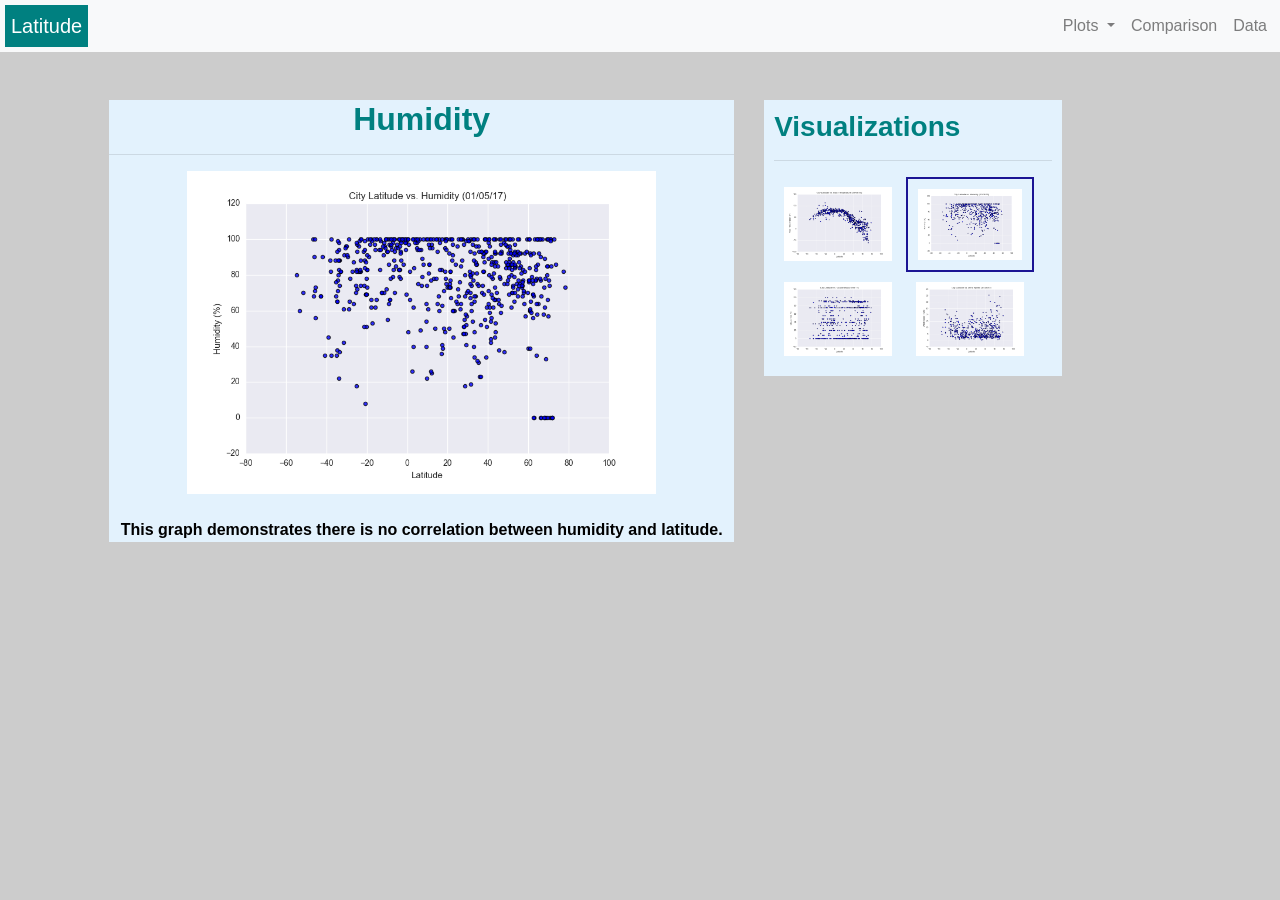
<file: humidity.html>
<!doctype html>
<html lang="en">
  <head>
    <!-- Required meta tags -->
    <meta charset="utf-8">
    <meta name="viewport" content="width=device-width, initial-scale=1, shrink-to-fit=no">

    <!-- Bootstrap CSS -->
    <link rel="stylesheet" href="https://stackpath.bootstrapcdn.com/bootstrap/4.3.1/css/bootstrap.min.css" integrity="sha384-ggOyR0iXCbMQv3Xipma34MD+dH/1fQ784/j6cY/iJTQUOhcWr7x9JvoRxT2MZw1T" crossorigin="anonymous">
    <link rel="stylesheet" href="style.css">
    <title> Humidity </title>
    
  </head>
  <body>
    <!-- Keep the code from the index page for the top part -->
    <nav class="navbar navbar-expand-lg navbar-light bg-light">
        <a class="navbar-brand green-box" href="index.html">Latitude</a>
        <button class="navbar-toggler" type="button" data-toggle="collapse" data-target="#navbarSupportedContent" aria-controls="navbarSupportedContent" aria-expanded="false" aria-label="Toggle navigation">
          <span class="navbar-toggler-icon"></span>
        </button>
        <div class="collapse navbar-collapse" id="navbarNavDropdown">
          <ul class="navbar-nav ml-auto">
            <li class="nav-item dropdown">
              <a class="nav-link dropdown-toggle" href="#" id="navbarDropdownMenuLink" role="button" data-toggle="dropdown" aria-haspopup="true" aria-expanded="false">
                Plots
              </a>
              <div class="dropdown-menu" aria-labelledby="navbarDropdownMenuLink" style = "background-color:white;">
                <a class="dropdown-item" href="maxtemp.html">Max Temperature</a>
                <a class="dropdown-item" href="humidity.html"> Humidity</a>
                <a class="dropdown-item" href="cloudiness.html"> Cloudiness</a>
                <a class="dropdown-item" href="windspeed.html">Wind Speed</a>
              </div>
            </li>
              <li class="nav-item">
                <a class="nav-link" href="comparison.html">Comparison</a>
              </li>
              <li  class="nav-item">
                <a class="nav-link" href="data.html">Data</a>
              </li>
          </ul>
        </div>
    </nav>
    <br>
    <br>
    <div class = "row">
      <div class = "col-md-1"></div>
      <div class = "col-md-6">
          <div class="box-container" style = "background-color: #e3f2fd";justify-content-center align= "center" style="text-align: justify;" >
            <h2> Humidity </h2>
            <hr>
            <a href="windspeed.html">
              <img src="Resources/assets/images/Fig2.png" alt="Wind Speed" width = "75%" style="text-align: left;">
            </a>
            <br>
            <br>
            <p> This graph demonstrates there is no correlation between humidity and latitude.  </p>
          </div>
      </div>  
      <div class = col-md-3>
        <div class="box-container" style = "background-color: #e3f2fd; padding: 10px" style="position: absolute;">
          <h3>Visualizations </h3>
          <hr>
              <a  href="maxtemp.html">
                <img src="Resources/assets/images/Fig1.png" id = pad alt="Maxtemp" width = "46%" >
             </a>
              <a href="humidity.html">
                <img src="Resources/assets/images/Fig2.png" id = pad alt="Humidity" width = "46%" style="border: 2px solid rgb(28, 20, 148)">
              </a>
        <br>
            <a href="cloudiness.html">
              <img src="Resources/assets/images/Fig3.png" alt="Humidity" id = pad width = "46%" >
           </a>
            <a href="windspeed.html">
              <img src="Resources/assets/images/Fig4.png" alt="Windspeed" id = pad width = "46%" >
            </a>
      
        </div>
    </div>
  </body>
      <script src="https://code.jquery.com/jquery-3.3.1.slim.min.js" integrity="sha384-q8i/X+965DzO0rT7abK41JStQIAqVgRVzpbzo5smXKp4YfRvH+8abtTE1Pi6jizo" crossorigin="anonymous"></script>
      <script src="https://cdnjs.cloudflare.com/ajax/libs/popper.js/1.14.7/umd/popper.min.js" integrity="sha384-UO2eT0CpHqdSJQ6hJty5KVphtPhzWj9WO1clHTMGa3JDZwrnQq4sF86dIHNDz0W1" crossorigin="anonymous"></script>
      <script src="https://stackpath.bootstrapcdn.com/bootstrap/4.3.1/js/bootstrap.min.js" integrity="sha384-JjSmVgyd0p3pXB1rRibZUAYoIIy6OrQ6VrjIEaFf/nJGzIxFDsf4x0xIM+B07jRM" crossorigin="anonymous"></script>
    </body>
  </html>
</file>
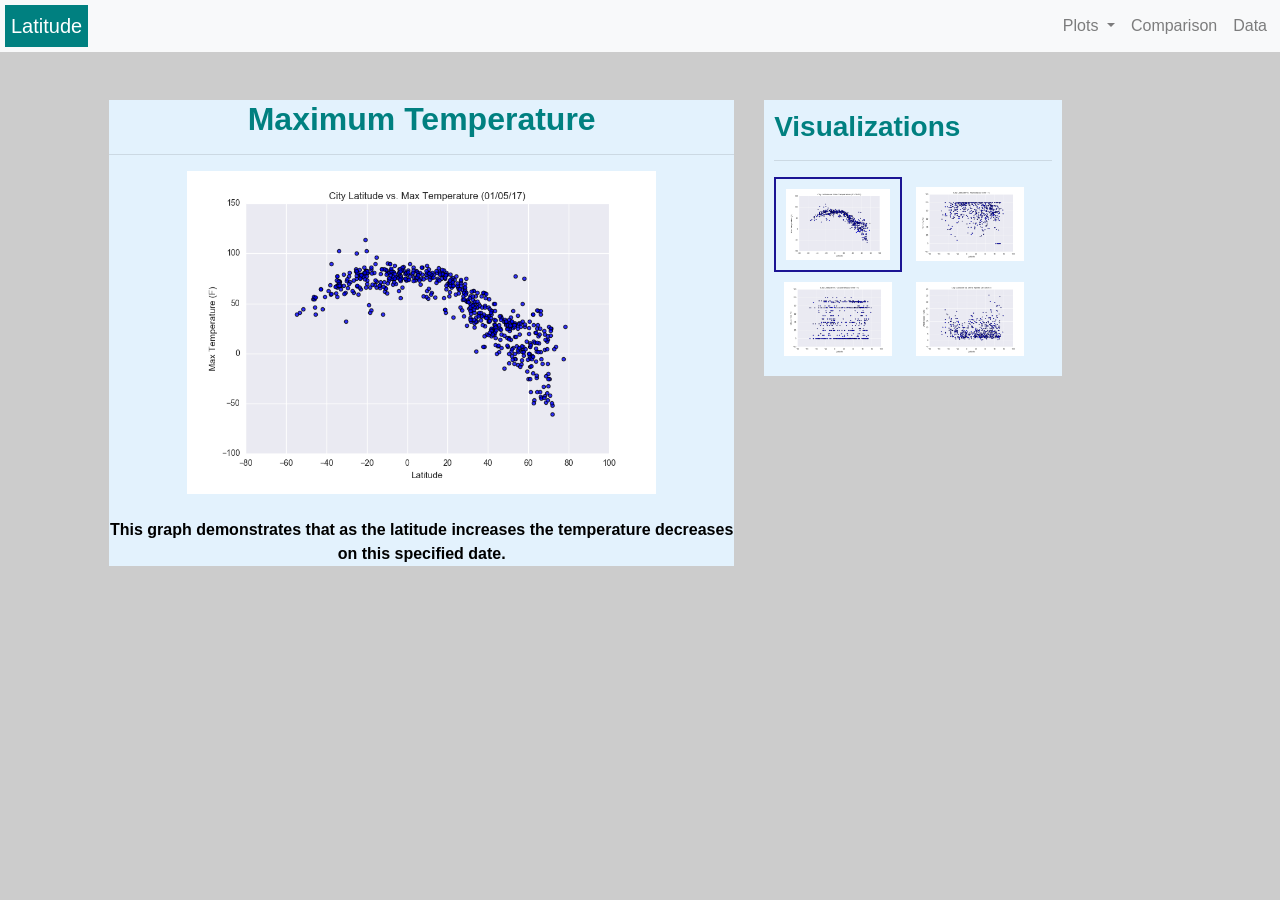
<file: maxtemp.html>
<!doctype html>
<html lang="en">
  <head>
    <!-- Required meta tags -->
    <meta charset="utf-8">
    <meta name="viewport" content="width=device-width, initial-scale=1, shrink-to-fit=no">

    <!-- Bootstrap CSS -->
    <link rel="stylesheet" href="https://stackpath.bootstrapcdn.com/bootstrap/4.3.1/css/bootstrap.min.css" integrity="sha384-ggOyR0iXCbMQv3Xipma34MD+dH/1fQ784/j6cY/iJTQUOhcWr7x9JvoRxT2MZw1T" crossorigin="anonymous">
    <link rel="stylesheet" href="style.css">
    <title> Maximum Temperature </title>
    
  </head>
  <body>
    <!-- Keep the code from the index page for the top part -->
    <nav class="navbar navbar-expand-lg navbar-light bg-light">
        <a class="navbar-brand green-box" href="index.html">Latitude</a>
        <button class="navbar-toggler" type="button" data-toggle="collapse" data-target="#navbarSupportedContent" aria-controls="navbarSupportedContent" aria-expanded="false" aria-label="Toggle navigation">
          <span class="navbar-toggler-icon"></span>
        </button>
        <div class="collapse navbar-collapse" id="navbarNavDropdown">
          <ul class="navbar-nav ml-auto">
            <li class="nav-item dropdown">
              <a class="nav-link dropdown-toggle" href="#" id="navbarDropdownMenuLink" role="button" data-toggle="dropdown" aria-haspopup="true" aria-expanded="false">
                Plots
              </a>
              <div class="dropdown-menu" aria-labelledby="navbarDropdownMenuLink" style = "background-color:white;">
                <a class="dropdown-item" href="maxtemp.html">Max Temperature</a>
                <a class="dropdown-item" href="humidity.html"> Humidity</a>
                <a class="dropdown-item" href="cloudiness.html"> Cloudiness</a>
                <a class="dropdown-item" href="windspeed.html">Wind Speed</a>
              </div>
            </li>
              <li class="nav-item">
                <a class="nav-link" href="comparison.html">Comparison</a>
              </li>
              <li  class="nav-item">
                <a class="nav-link" href="data.html">Data</a>
              </li>
          </ul>
        </div>
    </nav>
    <br>
    <br>
    <div class = "row">
      <div class = "col-md-1"></div>
      <div class = "col-md-6">
          <div class="box-container" style = "background-color: #e3f2fd";justify-content-center align= "center" style="text-align: justify;" >
            <h2> Maximum Temperature </h2>
            <hr>
            <a href="windspeed.html">
              <img src="Resources/assets/images/Fig1.png" alt="Wind Speed" width = "75%" style="text-align: left;">
            </a>
            <br>
            <br>
            <p> This graph demonstrates that as the latitude increases the temperature decreases on this specified date.  </p>
          </div>
      </div>  
      <div class = col-md-3>
        <div class="box-container" style = "background-color: #e3f2fd; padding: 10px" style="position: absolute;">
          <h3>Visualizations </h3>
          <hr>
              <a  href="maxtemp.html">
                <img src="Resources/assets/images/Fig1.png" id = pad alt="Maxtemp" width = "46%" style="border: 2px solid rgb(28, 20, 148)" >
             </a>
              <a href="humidity.html">
                <img src="Resources/assets/images/Fig2.png" id = pad alt="Humidity" width = "46%" >
              </a>
        <br>
            <a href="cloudiness.html">
              <img src="Resources/assets/images/Fig3.png" alt="Cloudiness" id = pad width = "46%" >
           </a>
            <a href="windspeed.html">
              <img src="Resources/assets/images/Fig4.png" alt="Windspeed" id = pad width = "46%" >
            </a>
      
        </div>
    </div>
  </body>
      <script src="https://code.jquery.com/jquery-3.3.1.slim.min.js" integrity="sha384-q8i/X+965DzO0rT7abK41JStQIAqVgRVzpbzo5smXKp4YfRvH+8abtTE1Pi6jizo" crossorigin="anonymous"></script>
      <script src="https://cdnjs.cloudflare.com/ajax/libs/popper.js/1.14.7/umd/popper.min.js" integrity="sha384-UO2eT0CpHqdSJQ6hJty5KVphtPhzWj9WO1clHTMGa3JDZwrnQq4sF86dIHNDz0W1" crossorigin="anonymous"></script>
      <script src="https://stackpath.bootstrapcdn.com/bootstrap/4.3.1/js/bootstrap.min.js" integrity="sha384-JjSmVgyd0p3pXB1rRibZUAYoIIy6OrQ6VrjIEaFf/nJGzIxFDsf4x0xIM+B07jRM" crossorigin="anonymous"></script>
    </body>
  </html>
</file>
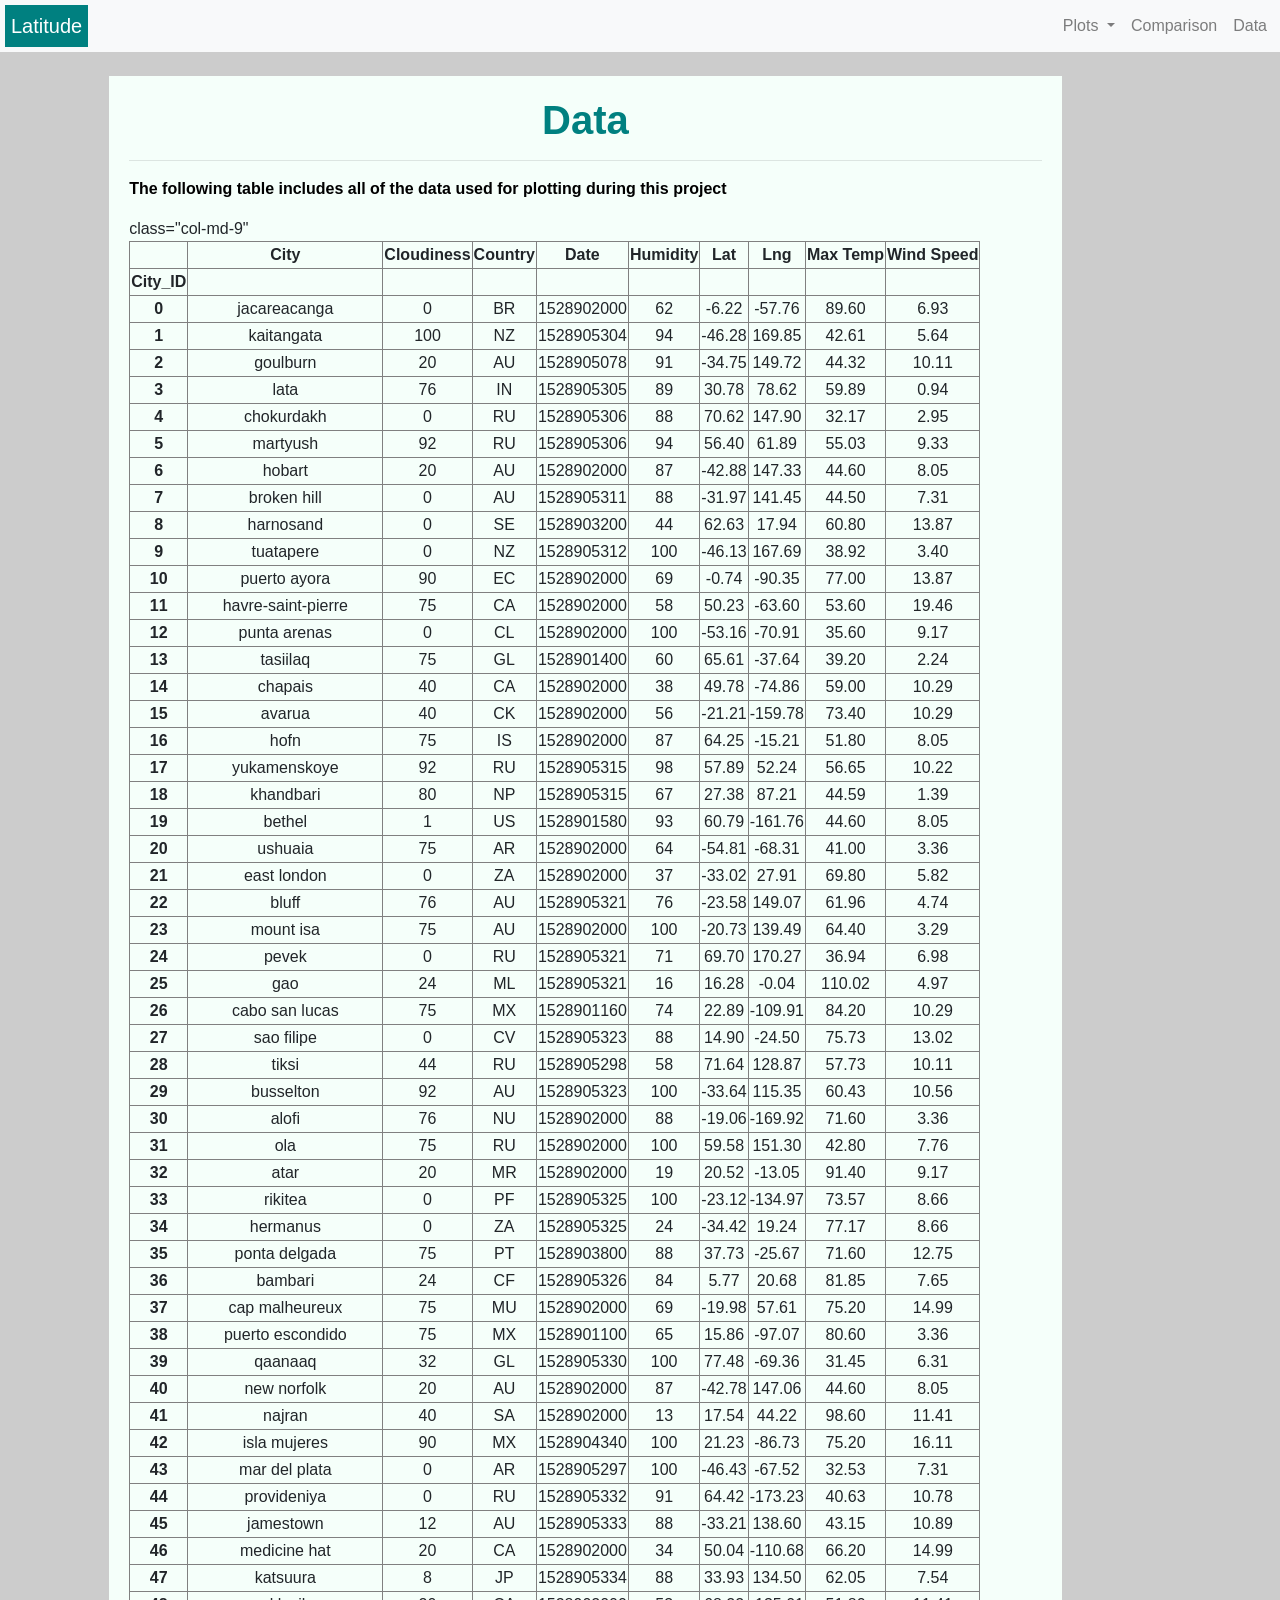
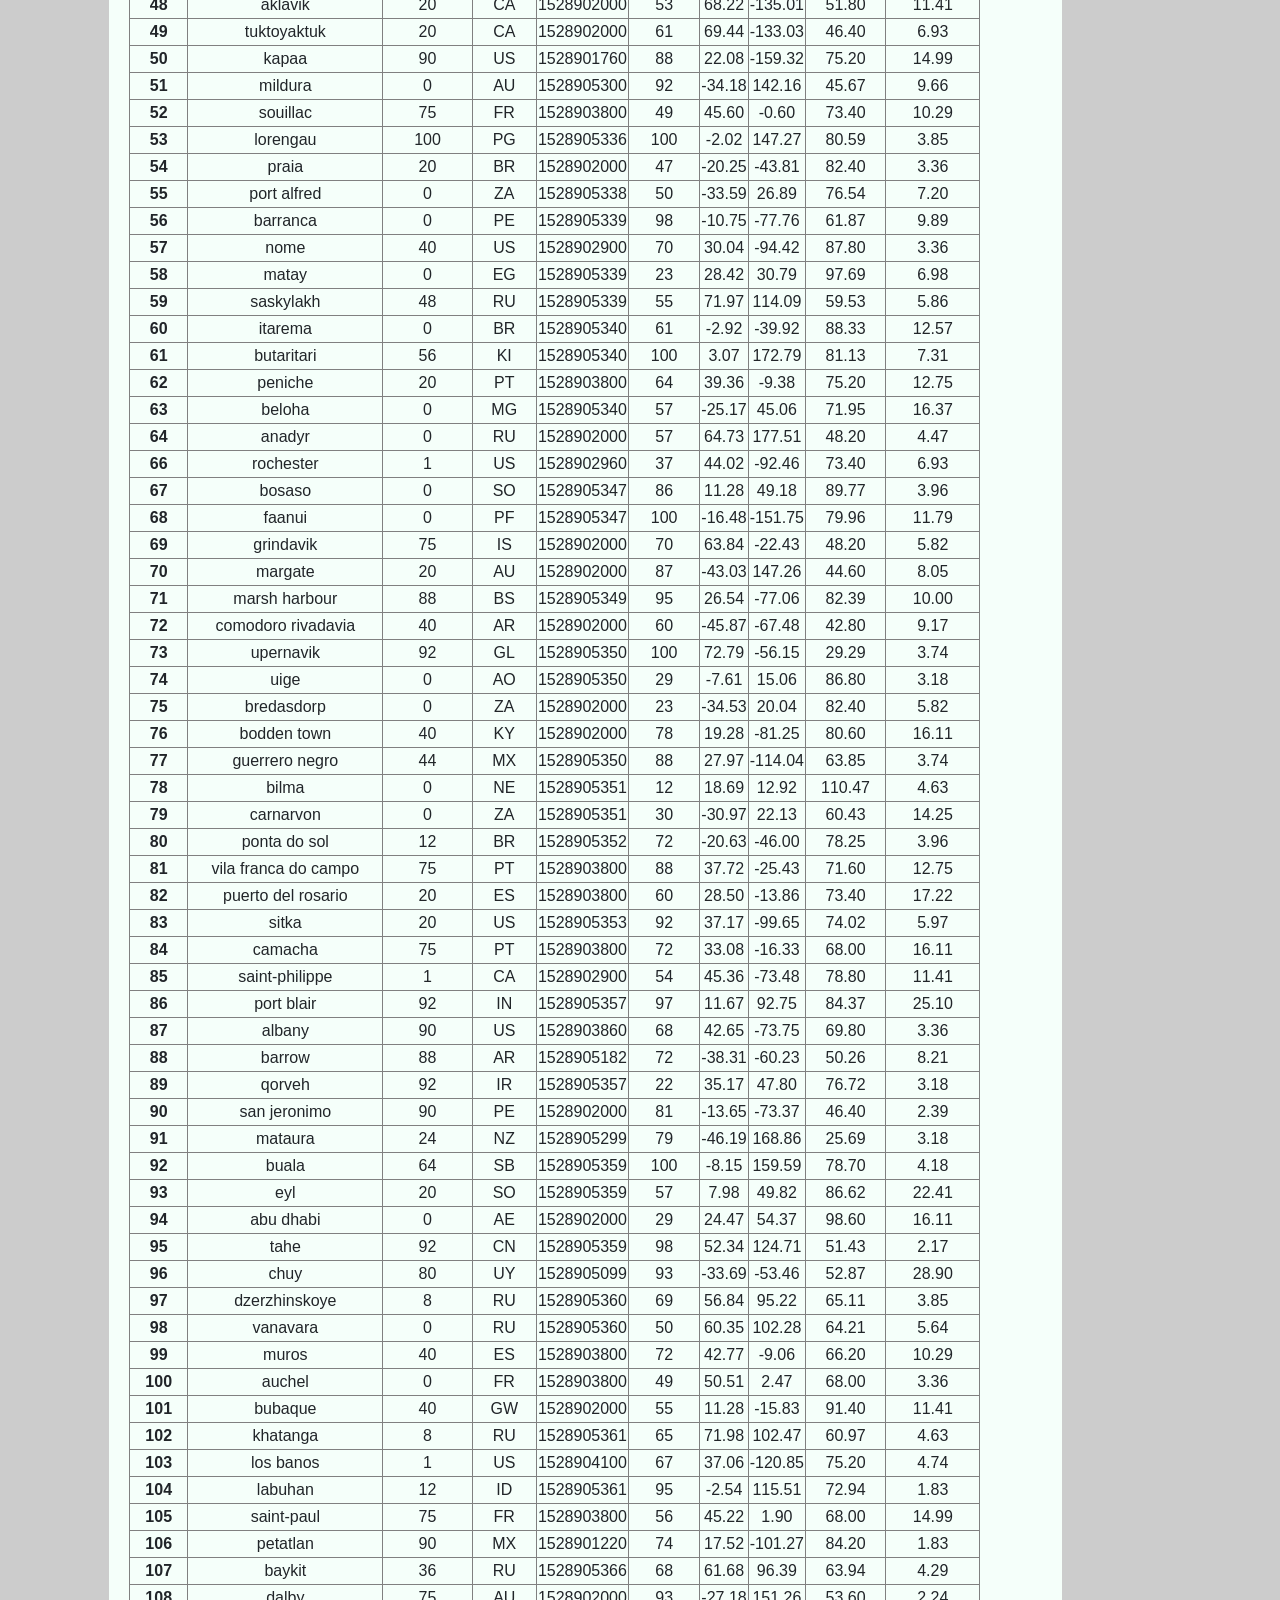
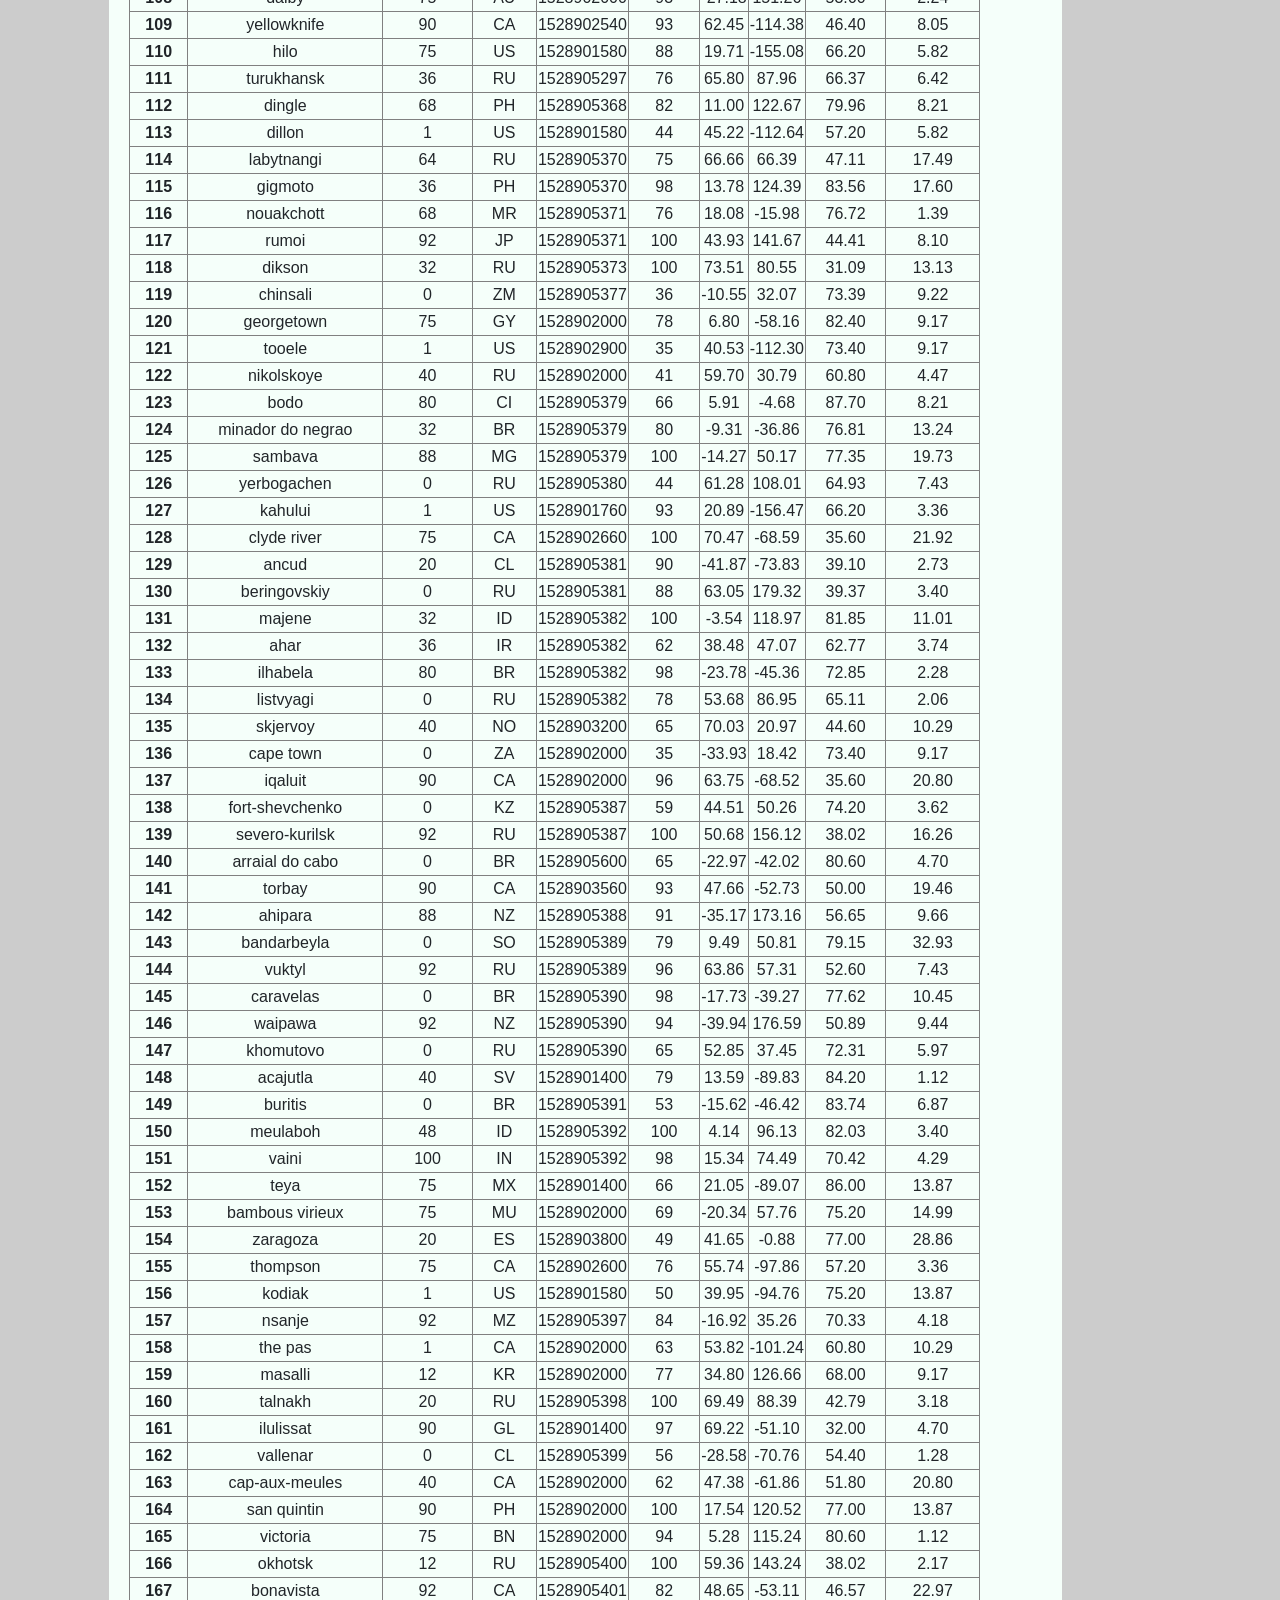
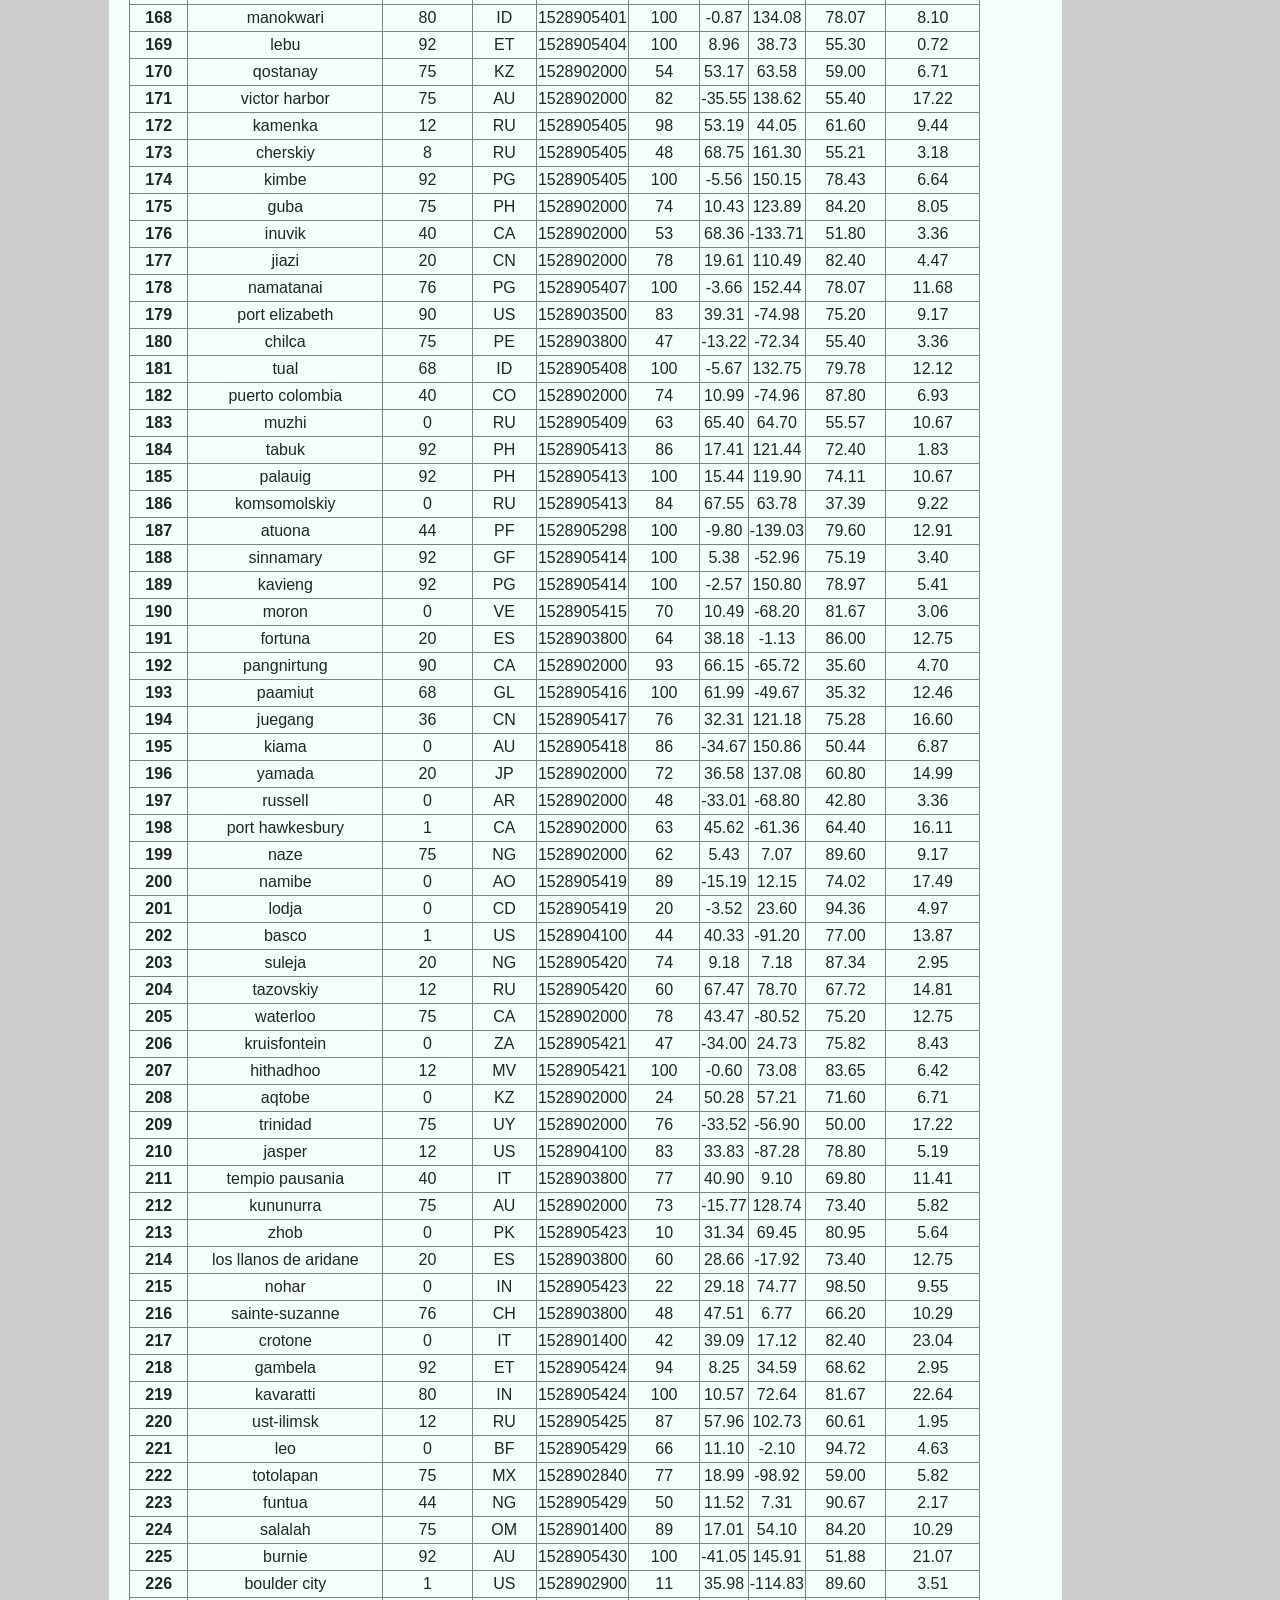
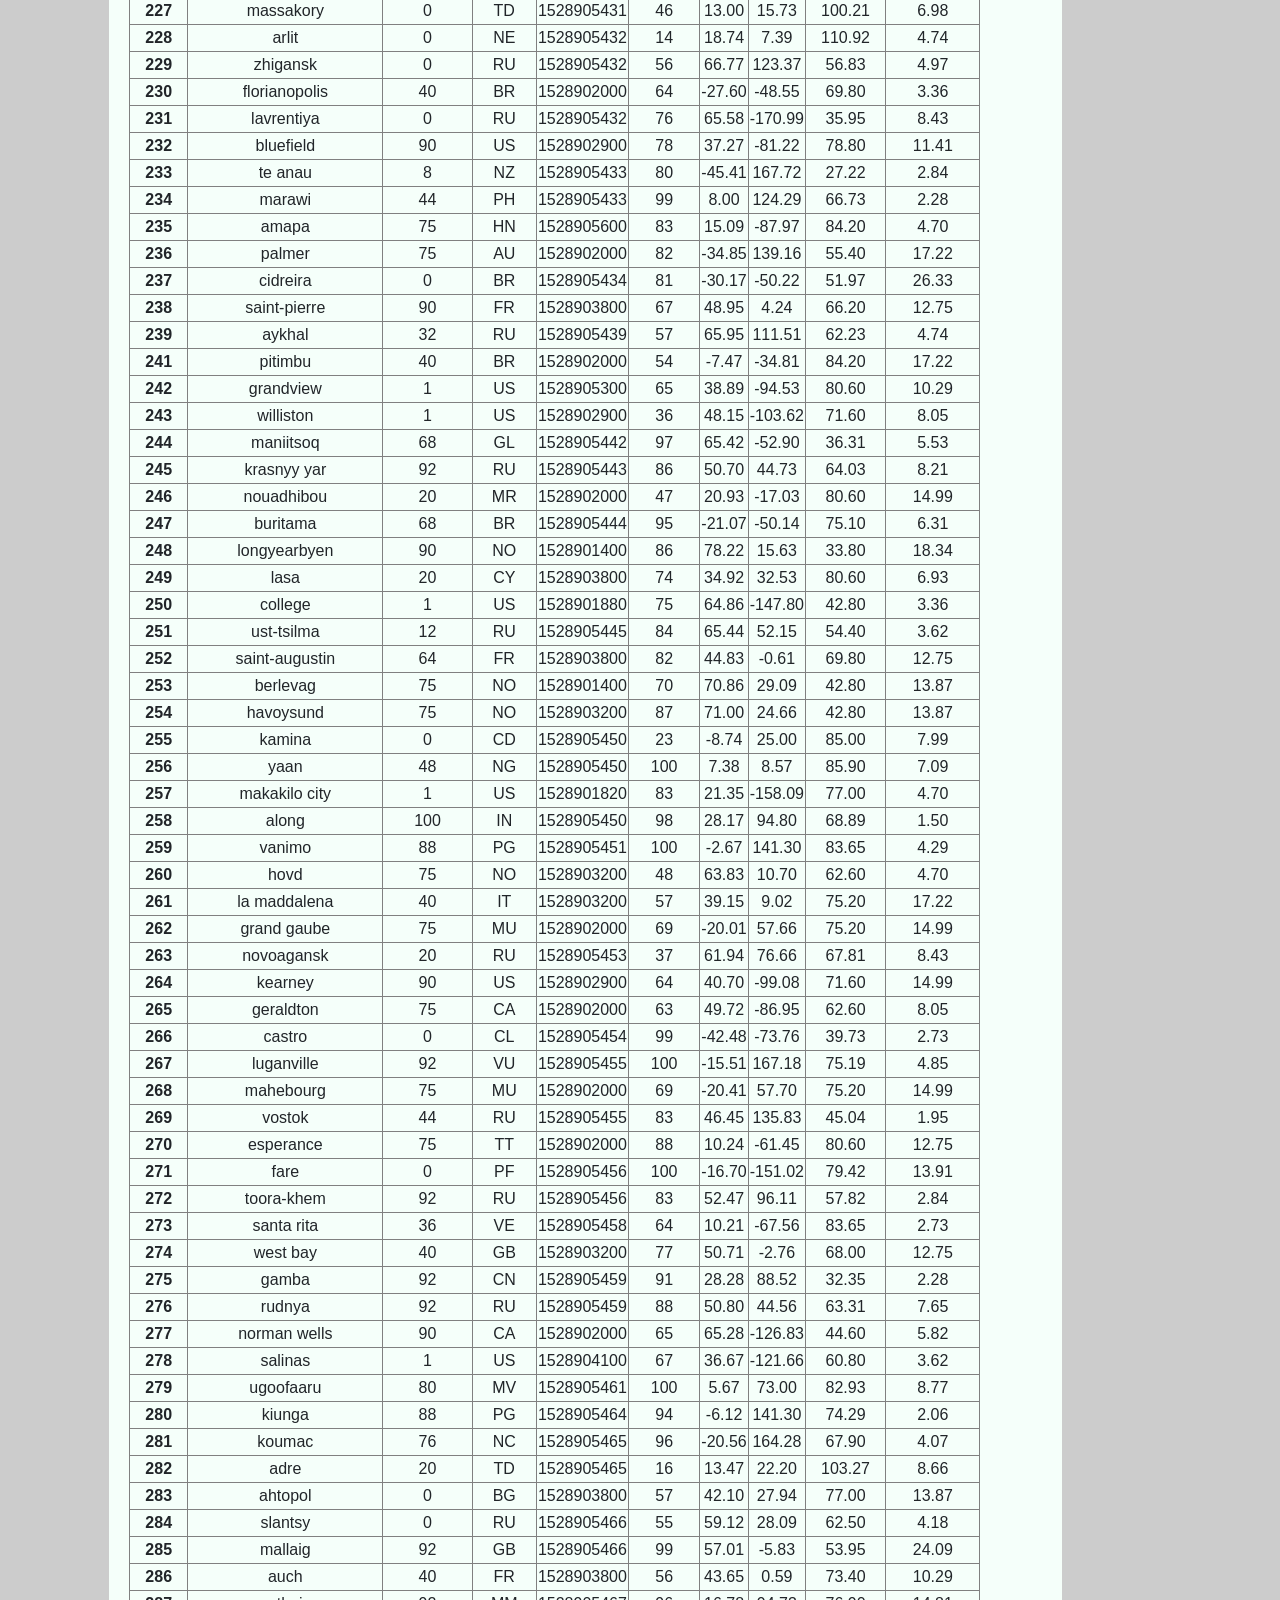
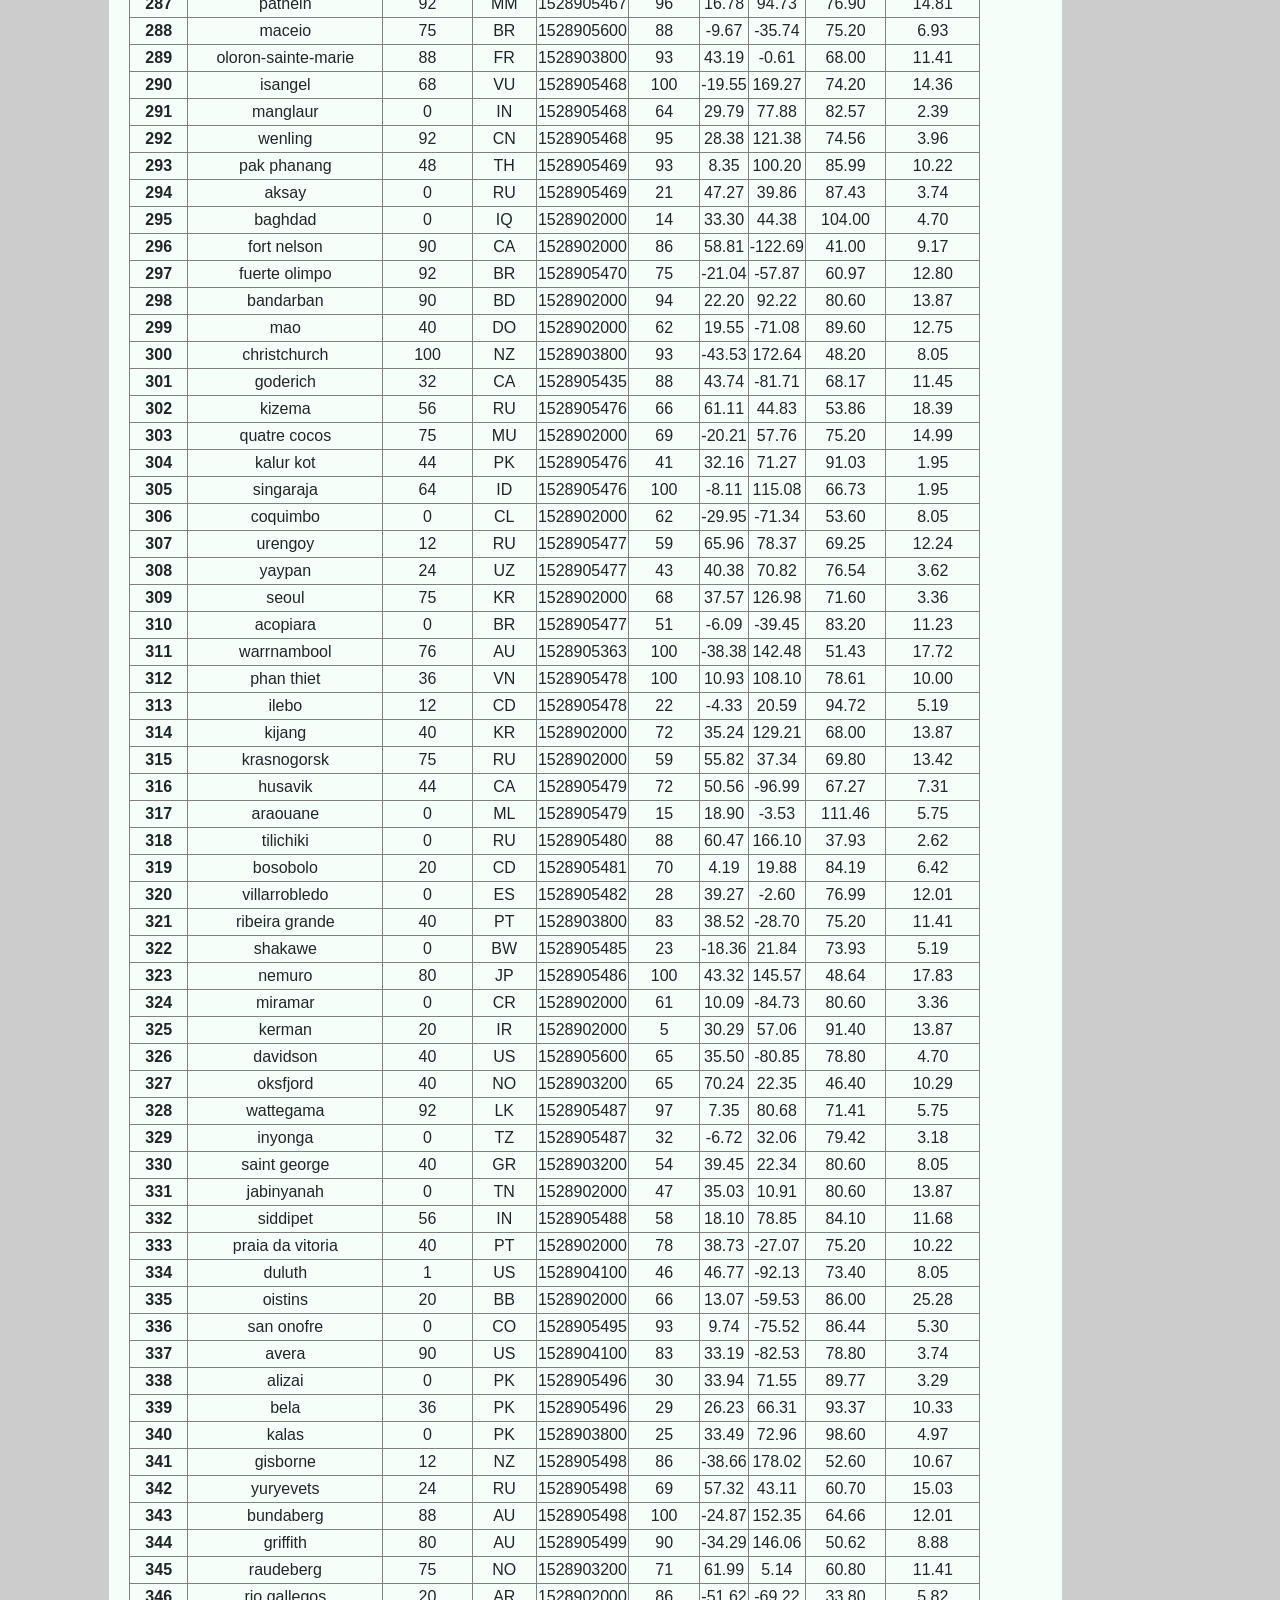
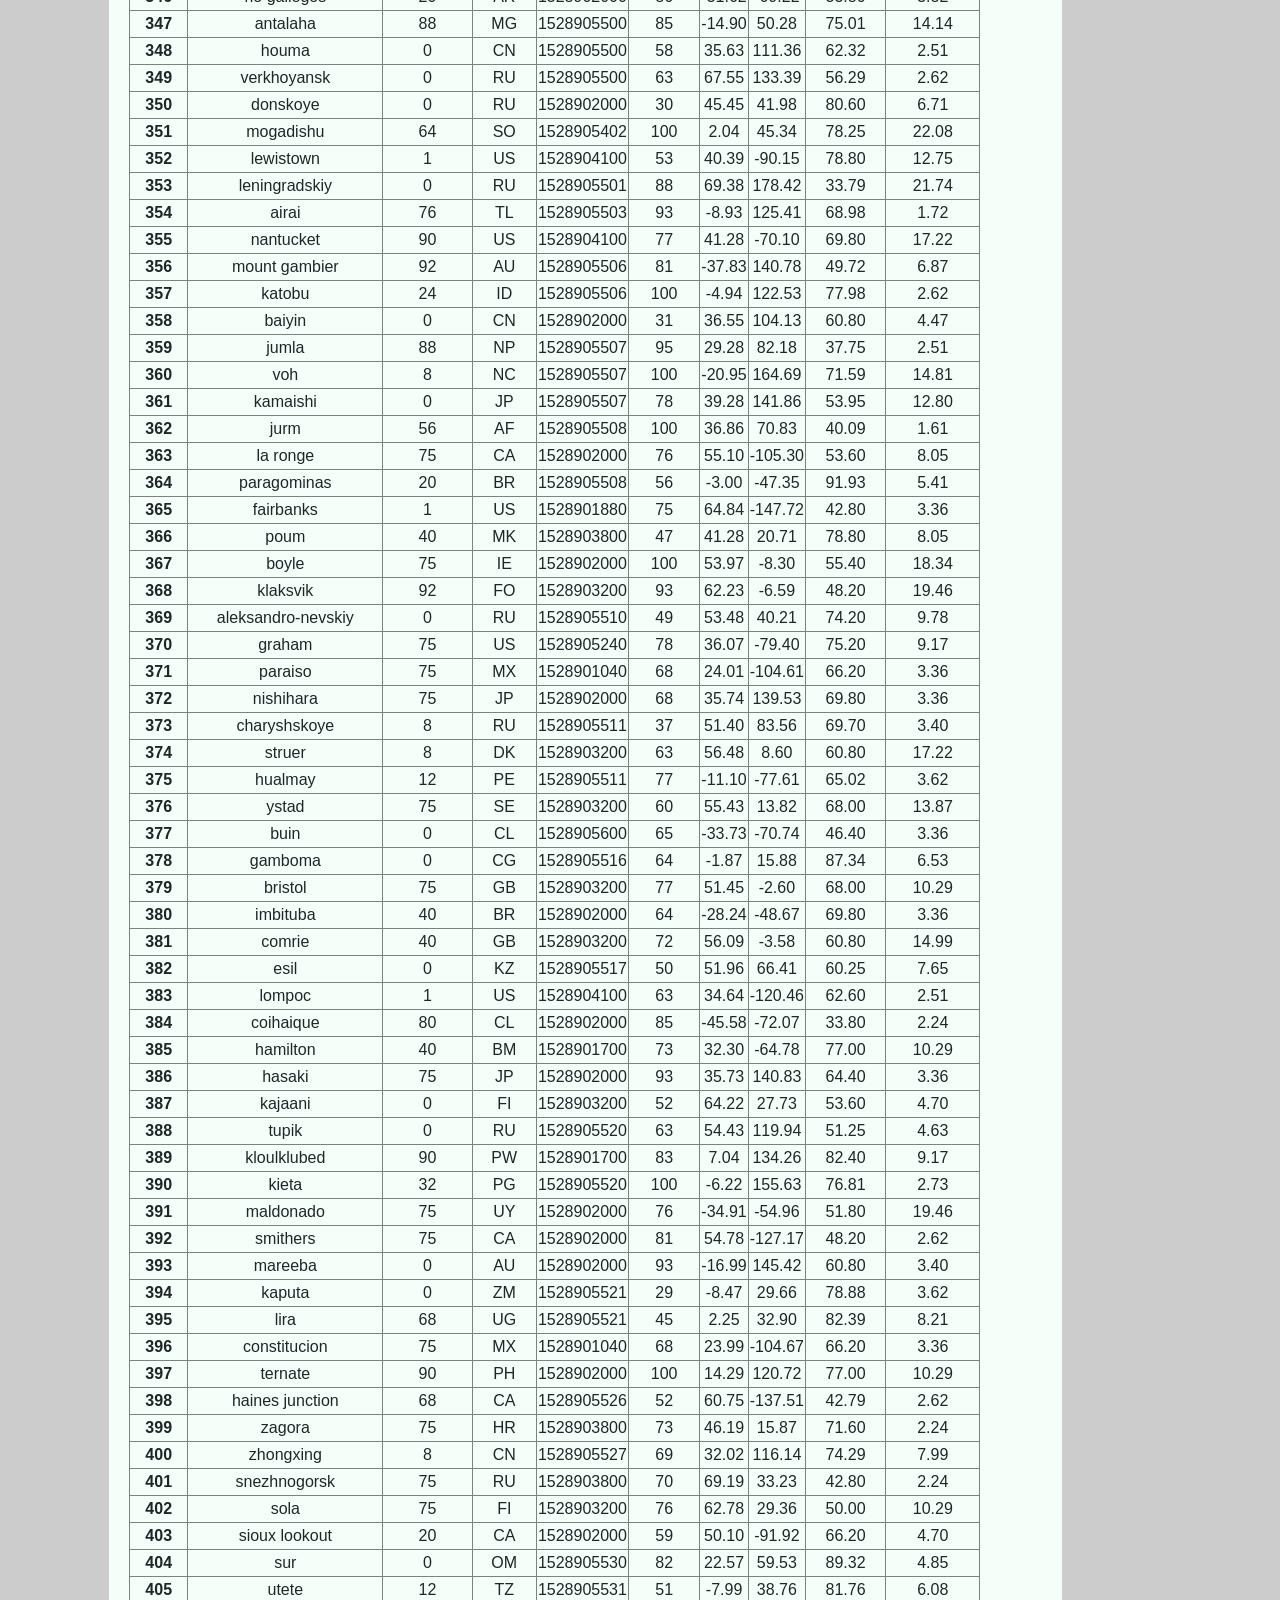
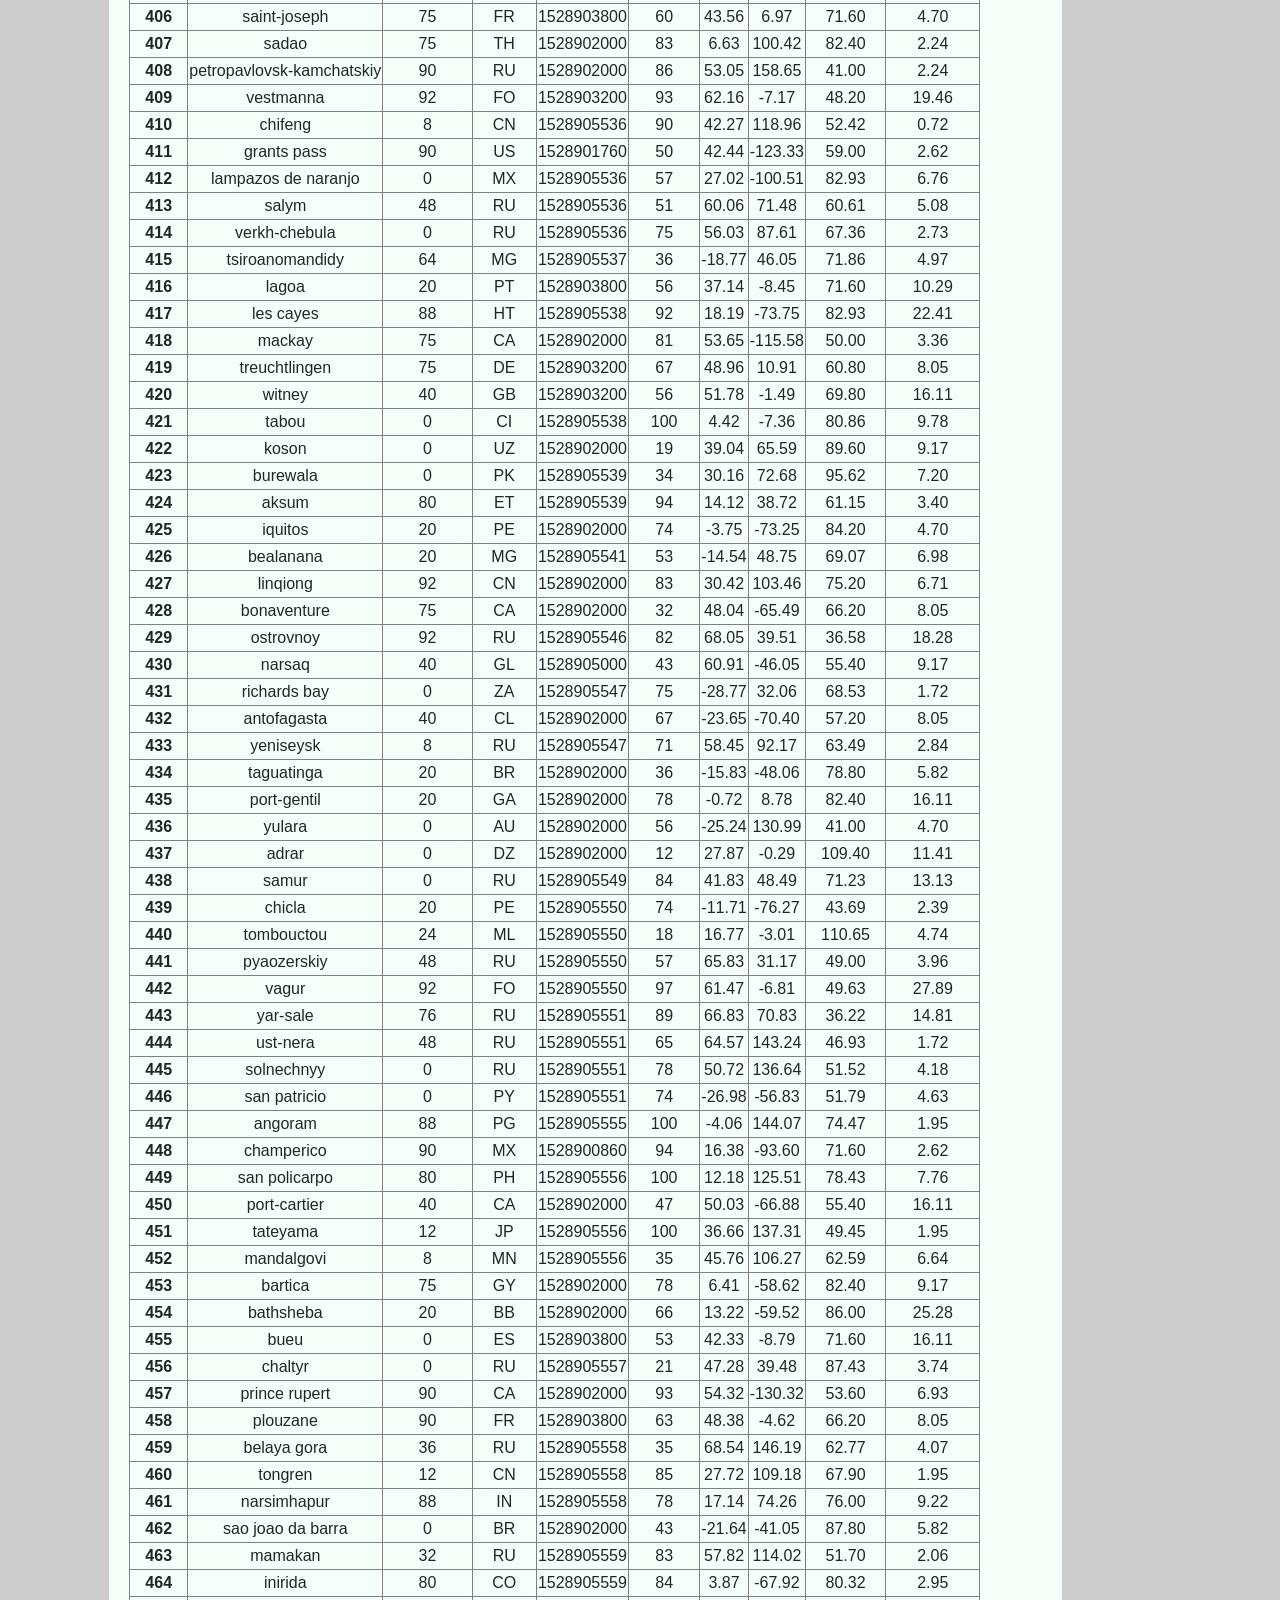
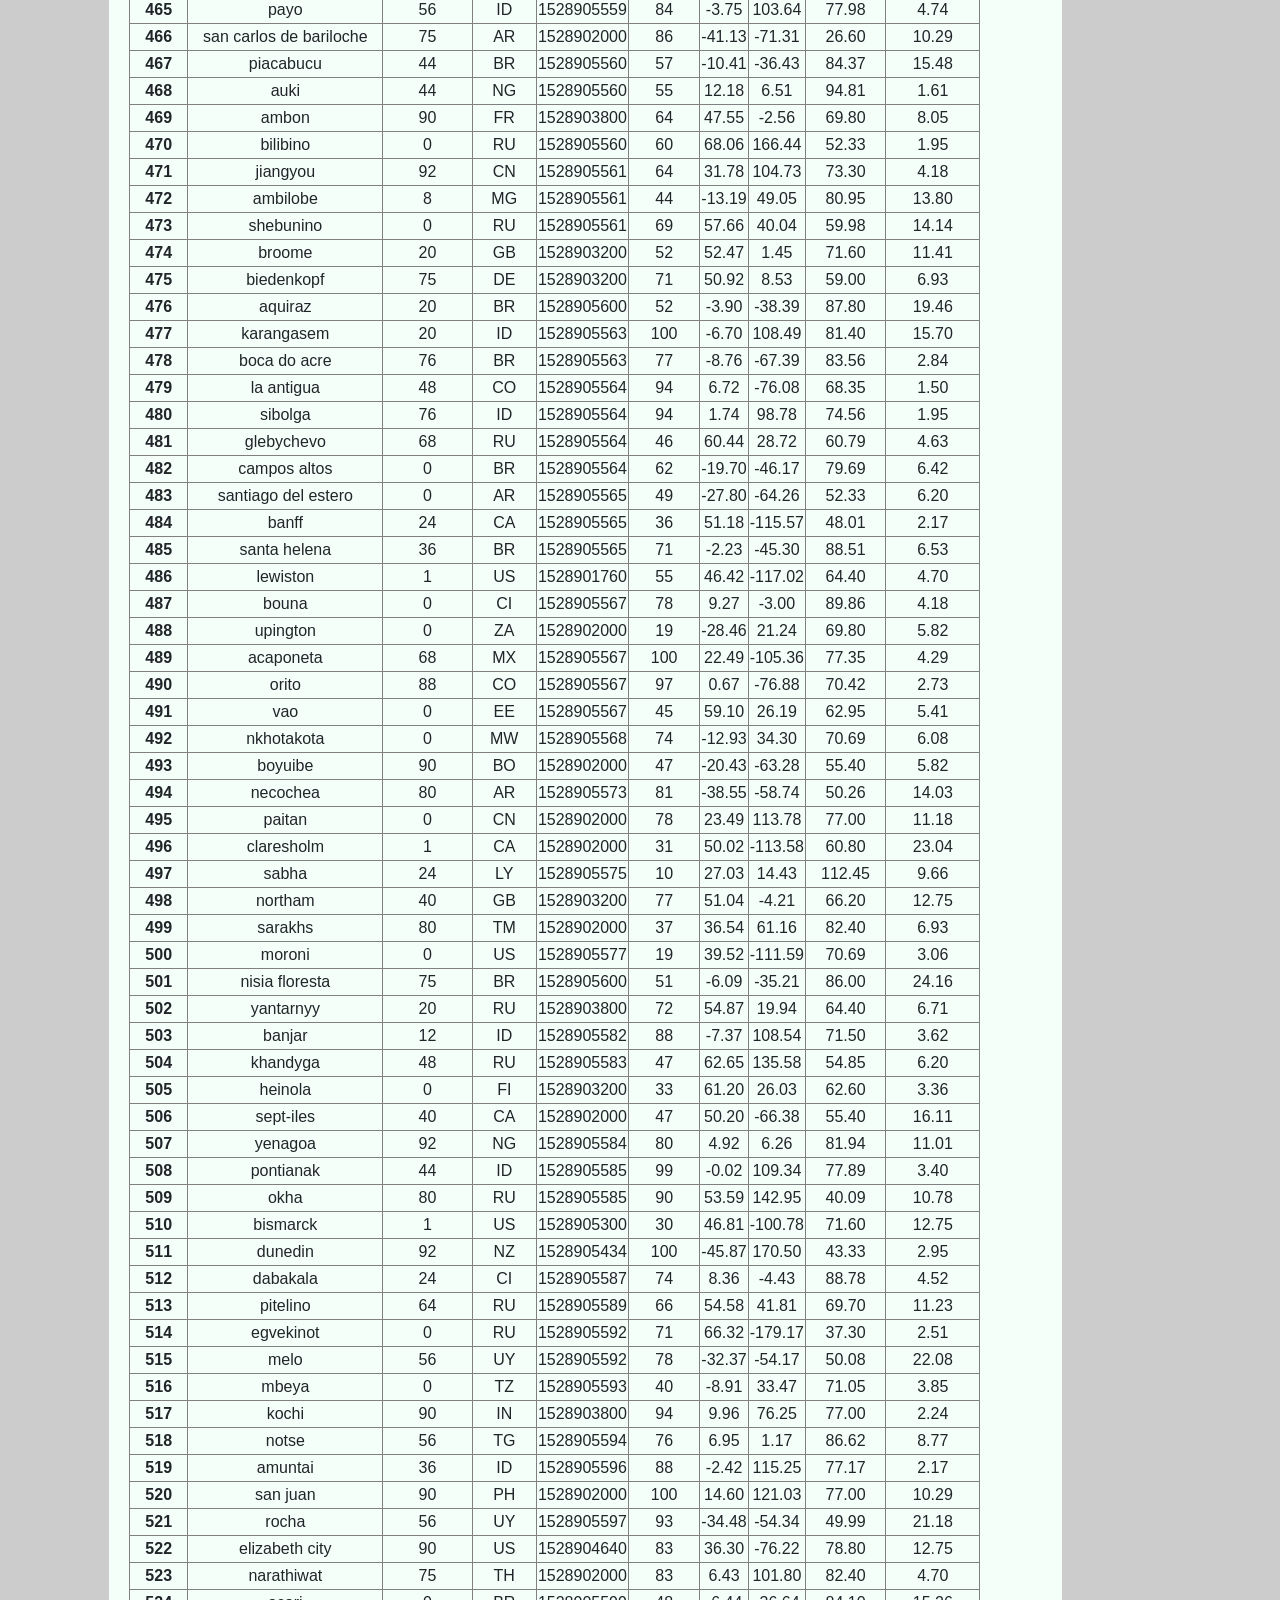
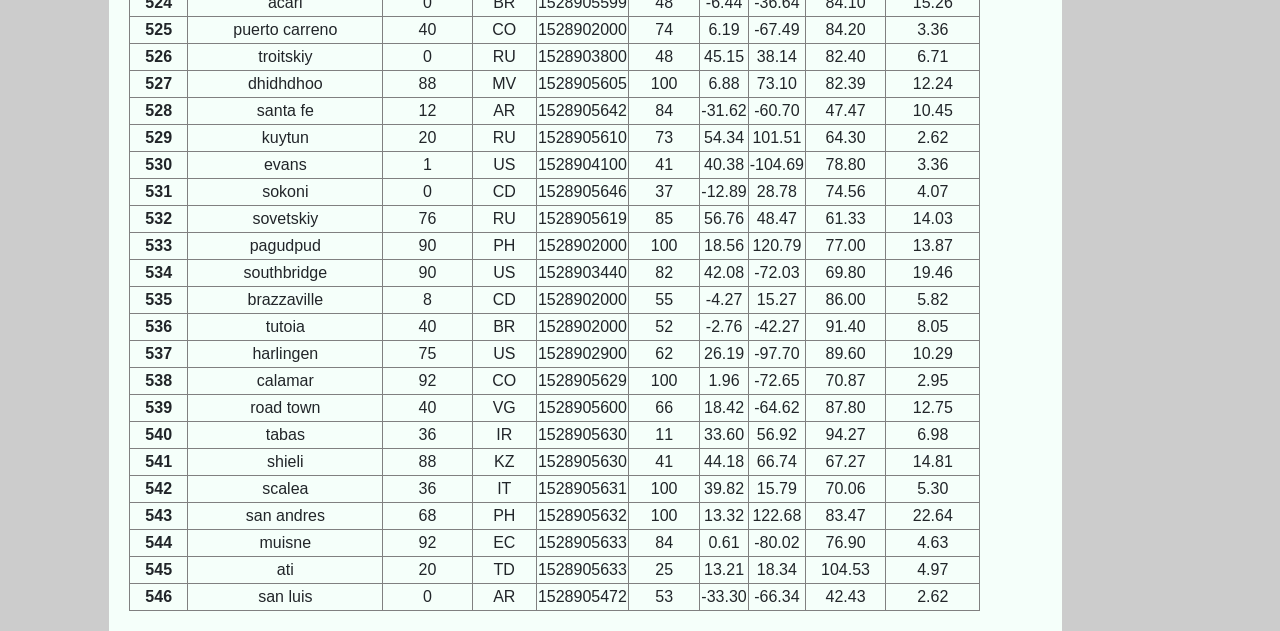
<file: table.html>
<!doctype html>
<html lang="en">
  <head>
    <!-- Required meta tags -->
    <meta charset="utf-8">
    <meta name="viewport" content="width=device-width, initial-scale=1, shrink-to-fit=no">

    <!-- Bootstrap CSS -->
    <link rel="stylesheet" href="https://stackpath.bootstrapcdn.com/bootstrap/4.3.1/css/bootstrap.min.css" integrity="sha384-ggOyR0iXCbMQv3Xipma34MD+dH/1fQ784/j6cY/iJTQUOhcWr7x9JvoRxT2MZw1T" crossorigin="anonymous">
    <link rel="stylesheet" href="style.css">
    <title> Data</title>
</head>
<body>
  <!-- Keep the code from the index page for the top part -->
  <nav class="navbar navbar-expand-lg navbar-light bg-light">
      <a class="navbar-brand green-box" href="Index.html">Latitude</a>
      <button class="navbar-toggler" type="button" data-toggle="collapse" data-target="#navbarSupportedContent" aria-controls="navbarSupportedContent" aria-expanded="false" aria-label="Toggle navigation">
        <span class="navbar-toggler-icon"></span>
      </button>
      <div class="collapse navbar-collapse" id="navbarNavDropdown">
        <ul class="navbar-nav ml-auto">
          <li class="nav-item dropdown">
            <a class="nav-link dropdown-toggle" href="#" id="navbarDropdownMenuLink" role="button" data-toggle="dropdown" aria-haspopup="true" aria-expanded="false">
              Plots
            </a>
            <div class="dropdown-menu" aria-labelledby="navbarDropdownMenuLink" style = "background-color:white">
              <a class="dropdown-item" href="Maxtemp.html">Max Temperature</a>
              <a class="dropdown-item" href="humidity.html">Humidity</a>
              <a class="dropdown-item" href="cloudiness.html">Cloudiness</a>
              <a class="dropdown-item" href="windspeed.html">Wind Speed</a>
            </div>
          </li>
            <li class="nav-item">
              <a class="nav-link" href="comparison.html">Comparison</a>
            </li>
            <li  class="nav-item">
              <a class="nav-link" href="data.html">Data</a>
            </li>
        </ul>
      </div>
  </nav>
  <br>
  <div class="row">
  <div class="col-md-1"></div>
  <div class="col-md-9">
  <div class="box-container" style="background-color:mintcream; padding: 20px">
  <h1> Data </h1> 
  <hr>
  <p>The following table includes all of the data used for plotting during this project</p>
  <div> class="col-md-9" </div>
  <div class="table-responsive-md" style="text-align: center;">
  <table border="1" class="dataframe">
  <thead>
    <tr style="text-align: center;">
      <th></th>
      <th>City</th>
      <th>Cloudiness</th>
      <th>Country</th>
      <th>Date</th>
      <th>Humidity</th>
      <th>Lat</th>
      <th>Lng</th>
      <th>Max Temp</th>
      <th>Wind Speed</th>
    </tr>
    <tr>
      <th>City_ID</th>
      <th></th>
      <th></th>
      <th></th>
      <th></th>
      <th></th>
      <th></th>
      <th></th>
      <th></th>
      <th></th>
    </tr>
  </thead>
  <tbody >
    <tr>
      <th>0</th>
      <td>jacareacanga</td>
      <td>0</td>
      <td>BR</td>
      <td>1528902000</td>
      <td>62</td>
      <td>-6.22</td>
      <td>-57.76</td>
      <td>89.60</td>
      <td>6.93</td>
    </tr>
    <tr>
      <th>1</th>
      <td>kaitangata</td>
      <td>100</td>
      <td>NZ</td>
      <td>1528905304</td>
      <td>94</td>
      <td>-46.28</td>
      <td>169.85</td>
      <td>42.61</td>
      <td>5.64</td>
    </tr>
    <tr>
      <th>2</th>
      <td>goulburn</td>
      <td>20</td>
      <td>AU</td>
      <td>1528905078</td>
      <td>91</td>
      <td>-34.75</td>
      <td>149.72</td>
      <td>44.32</td>
      <td>10.11</td>
    </tr>
    <tr>
      <th>3</th>
      <td>lata</td>
      <td>76</td>
      <td>IN</td>
      <td>1528905305</td>
      <td>89</td>
      <td>30.78</td>
      <td>78.62</td>
      <td>59.89</td>
      <td>0.94</td>
    </tr>
    <tr>
      <th>4</th>
      <td>chokurdakh</td>
      <td>0</td>
      <td>RU</td>
      <td>1528905306</td>
      <td>88</td>
      <td>70.62</td>
      <td>147.90</td>
      <td>32.17</td>
      <td>2.95</td>
    </tr>
    <tr>
      <th>5</th>
      <td>martyush</td>
      <td>92</td>
      <td>RU</td>
      <td>1528905306</td>
      <td>94</td>
      <td>56.40</td>
      <td>61.89</td>
      <td>55.03</td>
      <td>9.33</td>
    </tr>
    <tr>
      <th>6</th>
      <td>hobart</td>
      <td>20</td>
      <td>AU</td>
      <td>1528902000</td>
      <td>87</td>
      <td>-42.88</td>
      <td>147.33</td>
      <td>44.60</td>
      <td>8.05</td>
    </tr>
    <tr>
      <th>7</th>
      <td>broken hill</td>
      <td>0</td>
      <td>AU</td>
      <td>1528905311</td>
      <td>88</td>
      <td>-31.97</td>
      <td>141.45</td>
      <td>44.50</td>
      <td>7.31</td>
    </tr>
    <tr>
      <th>8</th>
      <td>harnosand</td>
      <td>0</td>
      <td>SE</td>
      <td>1528903200</td>
      <td>44</td>
      <td>62.63</td>
      <td>17.94</td>
      <td>60.80</td>
      <td>13.87</td>
    </tr>
    <tr>
      <th>9</th>
      <td>tuatapere</td>
      <td>0</td>
      <td>NZ</td>
      <td>1528905312</td>
      <td>100</td>
      <td>-46.13</td>
      <td>167.69</td>
      <td>38.92</td>
      <td>3.40</td>
    </tr>
    <tr>
      <th>10</th>
      <td>puerto ayora</td>
      <td>90</td>
      <td>EC</td>
      <td>1528902000</td>
      <td>69</td>
      <td>-0.74</td>
      <td>-90.35</td>
      <td>77.00</td>
      <td>13.87</td>
    </tr>
    <tr>
      <th>11</th>
      <td>havre-saint-pierre</td>
      <td>75</td>
      <td>CA</td>
      <td>1528902000</td>
      <td>58</td>
      <td>50.23</td>
      <td>-63.60</td>
      <td>53.60</td>
      <td>19.46</td>
    </tr>
    <tr>
      <th>12</th>
      <td>punta arenas</td>
      <td>0</td>
      <td>CL</td>
      <td>1528902000</td>
      <td>100</td>
      <td>-53.16</td>
      <td>-70.91</td>
      <td>35.60</td>
      <td>9.17</td>
    </tr>
    <tr>
      <th>13</th>
      <td>tasiilaq</td>
      <td>75</td>
      <td>GL</td>
      <td>1528901400</td>
      <td>60</td>
      <td>65.61</td>
      <td>-37.64</td>
      <td>39.20</td>
      <td>2.24</td>
    </tr>
    <tr>
      <th>14</th>
      <td>chapais</td>
      <td>40</td>
      <td>CA</td>
      <td>1528902000</td>
      <td>38</td>
      <td>49.78</td>
      <td>-74.86</td>
      <td>59.00</td>
      <td>10.29</td>
    </tr>
    <tr>
      <th>15</th>
      <td>avarua</td>
      <td>40</td>
      <td>CK</td>
      <td>1528902000</td>
      <td>56</td>
      <td>-21.21</td>
      <td>-159.78</td>
      <td>73.40</td>
      <td>10.29</td>
    </tr>
    <tr>
      <th>16</th>
      <td>hofn</td>
      <td>75</td>
      <td>IS</td>
      <td>1528902000</td>
      <td>87</td>
      <td>64.25</td>
      <td>-15.21</td>
      <td>51.80</td>
      <td>8.05</td>
    </tr>
    <tr>
      <th>17</th>
      <td>yukamenskoye</td>
      <td>92</td>
      <td>RU</td>
      <td>1528905315</td>
      <td>98</td>
      <td>57.89</td>
      <td>52.24</td>
      <td>56.65</td>
      <td>10.22</td>
    </tr>
    <tr>
      <th>18</th>
      <td>khandbari</td>
      <td>80</td>
      <td>NP</td>
      <td>1528905315</td>
      <td>67</td>
      <td>27.38</td>
      <td>87.21</td>
      <td>44.59</td>
      <td>1.39</td>
    </tr>
    <tr>
      <th>19</th>
      <td>bethel</td>
      <td>1</td>
      <td>US</td>
      <td>1528901580</td>
      <td>93</td>
      <td>60.79</td>
      <td>-161.76</td>
      <td>44.60</td>
      <td>8.05</td>
    </tr>
    <tr>
      <th>20</th>
      <td>ushuaia</td>
      <td>75</td>
      <td>AR</td>
      <td>1528902000</td>
      <td>64</td>
      <td>-54.81</td>
      <td>-68.31</td>
      <td>41.00</td>
      <td>3.36</td>
    </tr>
    <tr>
      <th>21</th>
      <td>east london</td>
      <td>0</td>
      <td>ZA</td>
      <td>1528902000</td>
      <td>37</td>
      <td>-33.02</td>
      <td>27.91</td>
      <td>69.80</td>
      <td>5.82</td>
    </tr>
    <tr>
      <th>22</th>
      <td>bluff</td>
      <td>76</td>
      <td>AU</td>
      <td>1528905321</td>
      <td>76</td>
      <td>-23.58</td>
      <td>149.07</td>
      <td>61.96</td>
      <td>4.74</td>
    </tr>
    <tr>
      <th>23</th>
      <td>mount isa</td>
      <td>75</td>
      <td>AU</td>
      <td>1528902000</td>
      <td>100</td>
      <td>-20.73</td>
      <td>139.49</td>
      <td>64.40</td>
      <td>3.29</td>
    </tr>
    <tr>
      <th>24</th>
      <td>pevek</td>
      <td>0</td>
      <td>RU</td>
      <td>1528905321</td>
      <td>71</td>
      <td>69.70</td>
      <td>170.27</td>
      <td>36.94</td>
      <td>6.98</td>
    </tr>
    <tr>
      <th>25</th>
      <td>gao</td>
      <td>24</td>
      <td>ML</td>
      <td>1528905321</td>
      <td>16</td>
      <td>16.28</td>
      <td>-0.04</td>
      <td>110.02</td>
      <td>4.97</td>
    </tr>
    <tr>
      <th>26</th>
      <td>cabo san lucas</td>
      <td>75</td>
      <td>MX</td>
      <td>1528901160</td>
      <td>74</td>
      <td>22.89</td>
      <td>-109.91</td>
      <td>84.20</td>
      <td>10.29</td>
    </tr>
    <tr>
      <th>27</th>
      <td>sao filipe</td>
      <td>0</td>
      <td>CV</td>
      <td>1528905323</td>
      <td>88</td>
      <td>14.90</td>
      <td>-24.50</td>
      <td>75.73</td>
      <td>13.02</td>
    </tr>
    <tr>
      <th>28</th>
      <td>tiksi</td>
      <td>44</td>
      <td>RU</td>
      <td>1528905298</td>
      <td>58</td>
      <td>71.64</td>
      <td>128.87</td>
      <td>57.73</td>
      <td>10.11</td>
    </tr>
    <tr>
      <th>29</th>
      <td>busselton</td>
      <td>92</td>
      <td>AU</td>
      <td>1528905323</td>
      <td>100</td>
      <td>-33.64</td>
      <td>115.35</td>
      <td>60.43</td>
      <td>10.56</td>
    </tr>
    <tr>
      <th>30</th>
      <td>alofi</td>
      <td>76</td>
      <td>NU</td>
      <td>1528902000</td>
      <td>88</td>
      <td>-19.06</td>
      <td>-169.92</td>
      <td>71.60</td>
      <td>3.36</td>
    </tr>
    <tr>
      <th>31</th>
      <td>ola</td>
      <td>75</td>
      <td>RU</td>
      <td>1528902000</td>
      <td>100</td>
      <td>59.58</td>
      <td>151.30</td>
      <td>42.80</td>
      <td>7.76</td>
    </tr>
    <tr>
      <th>32</th>
      <td>atar</td>
      <td>20</td>
      <td>MR</td>
      <td>1528902000</td>
      <td>19</td>
      <td>20.52</td>
      <td>-13.05</td>
      <td>91.40</td>
      <td>9.17</td>
    </tr>
    <tr>
      <th>33</th>
      <td>rikitea</td>
      <td>0</td>
      <td>PF</td>
      <td>1528905325</td>
      <td>100</td>
      <td>-23.12</td>
      <td>-134.97</td>
      <td>73.57</td>
      <td>8.66</td>
    </tr>
    <tr>
      <th>34</th>
      <td>hermanus</td>
      <td>0</td>
      <td>ZA</td>
      <td>1528905325</td>
      <td>24</td>
      <td>-34.42</td>
      <td>19.24</td>
      <td>77.17</td>
      <td>8.66</td>
    </tr>
    <tr>
      <th>35</th>
      <td>ponta delgada</td>
      <td>75</td>
      <td>PT</td>
      <td>1528903800</td>
      <td>88</td>
      <td>37.73</td>
      <td>-25.67</td>
      <td>71.60</td>
      <td>12.75</td>
    </tr>
    <tr>
      <th>36</th>
      <td>bambari</td>
      <td>24</td>
      <td>CF</td>
      <td>1528905326</td>
      <td>84</td>
      <td>5.77</td>
      <td>20.68</td>
      <td>81.85</td>
      <td>7.65</td>
    </tr>
    <tr>
      <th>37</th>
      <td>cap malheureux</td>
      <td>75</td>
      <td>MU</td>
      <td>1528902000</td>
      <td>69</td>
      <td>-19.98</td>
      <td>57.61</td>
      <td>75.20</td>
      <td>14.99</td>
    </tr>
    <tr>
      <th>38</th>
      <td>puerto escondido</td>
      <td>75</td>
      <td>MX</td>
      <td>1528901100</td>
      <td>65</td>
      <td>15.86</td>
      <td>-97.07</td>
      <td>80.60</td>
      <td>3.36</td>
    </tr>
    <tr>
      <th>39</th>
      <td>qaanaaq</td>
      <td>32</td>
      <td>GL</td>
      <td>1528905330</td>
      <td>100</td>
      <td>77.48</td>
      <td>-69.36</td>
      <td>31.45</td>
      <td>6.31</td>
    </tr>
    <tr>
      <th>40</th>
      <td>new norfolk</td>
      <td>20</td>
      <td>AU</td>
      <td>1528902000</td>
      <td>87</td>
      <td>-42.78</td>
      <td>147.06</td>
      <td>44.60</td>
      <td>8.05</td>
    </tr>
    <tr>
      <th>41</th>
      <td>najran</td>
      <td>40</td>
      <td>SA</td>
      <td>1528902000</td>
      <td>13</td>
      <td>17.54</td>
      <td>44.22</td>
      <td>98.60</td>
      <td>11.41</td>
    </tr>
    <tr>
      <th>42</th>
      <td>isla mujeres</td>
      <td>90</td>
      <td>MX</td>
      <td>1528904340</td>
      <td>100</td>
      <td>21.23</td>
      <td>-86.73</td>
      <td>75.20</td>
      <td>16.11</td>
    </tr>
    <tr>
      <th>43</th>
      <td>mar del plata</td>
      <td>0</td>
      <td>AR</td>
      <td>1528905297</td>
      <td>100</td>
      <td>-46.43</td>
      <td>-67.52</td>
      <td>32.53</td>
      <td>7.31</td>
    </tr>
    <tr>
      <th>44</th>
      <td>provideniya</td>
      <td>0</td>
      <td>RU</td>
      <td>1528905332</td>
      <td>91</td>
      <td>64.42</td>
      <td>-173.23</td>
      <td>40.63</td>
      <td>10.78</td>
    </tr>
    <tr>
      <th>45</th>
      <td>jamestown</td>
      <td>12</td>
      <td>AU</td>
      <td>1528905333</td>
      <td>88</td>
      <td>-33.21</td>
      <td>138.60</td>
      <td>43.15</td>
      <td>10.89</td>
    </tr>
    <tr>
      <th>46</th>
      <td>medicine hat</td>
      <td>20</td>
      <td>CA</td>
      <td>1528902000</td>
      <td>34</td>
      <td>50.04</td>
      <td>-110.68</td>
      <td>66.20</td>
      <td>14.99</td>
    </tr>
    <tr>
      <th>47</th>
      <td>katsuura</td>
      <td>8</td>
      <td>JP</td>
      <td>1528905334</td>
      <td>88</td>
      <td>33.93</td>
      <td>134.50</td>
      <td>62.05</td>
      <td>7.54</td>
    </tr>
    <tr>
      <th>48</th>
      <td>aklavik</td>
      <td>20</td>
      <td>CA</td>
      <td>1528902000</td>
      <td>53</td>
      <td>68.22</td>
      <td>-135.01</td>
      <td>51.80</td>
      <td>11.41</td>
    </tr>
    <tr>
      <th>49</th>
      <td>tuktoyaktuk</td>
      <td>20</td>
      <td>CA</td>
      <td>1528902000</td>
      <td>61</td>
      <td>69.44</td>
      <td>-133.03</td>
      <td>46.40</td>
      <td>6.93</td>
    </tr>
    <tr>
      <th>50</th>
      <td>kapaa</td>
      <td>90</td>
      <td>US</td>
      <td>1528901760</td>
      <td>88</td>
      <td>22.08</td>
      <td>-159.32</td>
      <td>75.20</td>
      <td>14.99</td>
    </tr>
    <tr>
      <th>51</th>
      <td>mildura</td>
      <td>0</td>
      <td>AU</td>
      <td>1528905300</td>
      <td>92</td>
      <td>-34.18</td>
      <td>142.16</td>
      <td>45.67</td>
      <td>9.66</td>
    </tr>
    <tr>
      <th>52</th>
      <td>souillac</td>
      <td>75</td>
      <td>FR</td>
      <td>1528903800</td>
      <td>49</td>
      <td>45.60</td>
      <td>-0.60</td>
      <td>73.40</td>
      <td>10.29</td>
    </tr>
    <tr>
      <th>53</th>
      <td>lorengau</td>
      <td>100</td>
      <td>PG</td>
      <td>1528905336</td>
      <td>100</td>
      <td>-2.02</td>
      <td>147.27</td>
      <td>80.59</td>
      <td>3.85</td>
    </tr>
    <tr>
      <th>54</th>
      <td>praia</td>
      <td>20</td>
      <td>BR</td>
      <td>1528902000</td>
      <td>47</td>
      <td>-20.25</td>
      <td>-43.81</td>
      <td>82.40</td>
      <td>3.36</td>
    </tr>
    <tr>
      <th>55</th>
      <td>port alfred</td>
      <td>0</td>
      <td>ZA</td>
      <td>1528905338</td>
      <td>50</td>
      <td>-33.59</td>
      <td>26.89</td>
      <td>76.54</td>
      <td>7.20</td>
    </tr>
    <tr>
      <th>56</th>
      <td>barranca</td>
      <td>0</td>
      <td>PE</td>
      <td>1528905339</td>
      <td>98</td>
      <td>-10.75</td>
      <td>-77.76</td>
      <td>61.87</td>
      <td>9.89</td>
    </tr>
    <tr>
      <th>57</th>
      <td>nome</td>
      <td>40</td>
      <td>US</td>
      <td>1528902900</td>
      <td>70</td>
      <td>30.04</td>
      <td>-94.42</td>
      <td>87.80</td>
      <td>3.36</td>
    </tr>
    <tr>
      <th>58</th>
      <td>matay</td>
      <td>0</td>
      <td>EG</td>
      <td>1528905339</td>
      <td>23</td>
      <td>28.42</td>
      <td>30.79</td>
      <td>97.69</td>
      <td>6.98</td>
    </tr>
    <tr>
      <th>59</th>
      <td>saskylakh</td>
      <td>48</td>
      <td>RU</td>
      <td>1528905339</td>
      <td>55</td>
      <td>71.97</td>
      <td>114.09</td>
      <td>59.53</td>
      <td>5.86</td>
    </tr>
    <tr>
      <th>60</th>
      <td>itarema</td>
      <td>0</td>
      <td>BR</td>
      <td>1528905340</td>
      <td>61</td>
      <td>-2.92</td>
      <td>-39.92</td>
      <td>88.33</td>
      <td>12.57</td>
    </tr>
    <tr>
      <th>61</th>
      <td>butaritari</td>
      <td>56</td>
      <td>KI</td>
      <td>1528905340</td>
      <td>100</td>
      <td>3.07</td>
      <td>172.79</td>
      <td>81.13</td>
      <td>7.31</td>
    </tr>
    <tr>
      <th>62</th>
      <td>peniche</td>
      <td>20</td>
      <td>PT</td>
      <td>1528903800</td>
      <td>64</td>
      <td>39.36</td>
      <td>-9.38</td>
      <td>75.20</td>
      <td>12.75</td>
    </tr>
    <tr>
      <th>63</th>
      <td>beloha</td>
      <td>0</td>
      <td>MG</td>
      <td>1528905340</td>
      <td>57</td>
      <td>-25.17</td>
      <td>45.06</td>
      <td>71.95</td>
      <td>16.37</td>
    </tr>
    <tr>
      <th>64</th>
      <td>anadyr</td>
      <td>0</td>
      <td>RU</td>
      <td>1528902000</td>
      <td>57</td>
      <td>64.73</td>
      <td>177.51</td>
      <td>48.20</td>
      <td>4.47</td>
    </tr>
    <tr>
      <th>66</th>
      <td>rochester</td>
      <td>1</td>
      <td>US</td>
      <td>1528902960</td>
      <td>37</td>
      <td>44.02</td>
      <td>-92.46</td>
      <td>73.40</td>
      <td>6.93</td>
    </tr>
    <tr>
      <th>67</th>
      <td>bosaso</td>
      <td>0</td>
      <td>SO</td>
      <td>1528905347</td>
      <td>86</td>
      <td>11.28</td>
      <td>49.18</td>
      <td>89.77</td>
      <td>3.96</td>
    </tr>
    <tr>
      <th>68</th>
      <td>faanui</td>
      <td>0</td>
      <td>PF</td>
      <td>1528905347</td>
      <td>100</td>
      <td>-16.48</td>
      <td>-151.75</td>
      <td>79.96</td>
      <td>11.79</td>
    </tr>
    <tr>
      <th>69</th>
      <td>grindavik</td>
      <td>75</td>
      <td>IS</td>
      <td>1528902000</td>
      <td>70</td>
      <td>63.84</td>
      <td>-22.43</td>
      <td>48.20</td>
      <td>5.82</td>
    </tr>
    <tr>
      <th>70</th>
      <td>margate</td>
      <td>20</td>
      <td>AU</td>
      <td>1528902000</td>
      <td>87</td>
      <td>-43.03</td>
      <td>147.26</td>
      <td>44.60</td>
      <td>8.05</td>
    </tr>
    <tr>
      <th>71</th>
      <td>marsh harbour</td>
      <td>88</td>
      <td>BS</td>
      <td>1528905349</td>
      <td>95</td>
      <td>26.54</td>
      <td>-77.06</td>
      <td>82.39</td>
      <td>10.00</td>
    </tr>
    <tr>
      <th>72</th>
      <td>comodoro rivadavia</td>
      <td>40</td>
      <td>AR</td>
      <td>1528902000</td>
      <td>60</td>
      <td>-45.87</td>
      <td>-67.48</td>
      <td>42.80</td>
      <td>9.17</td>
    </tr>
    <tr>
      <th>73</th>
      <td>upernavik</td>
      <td>92</td>
      <td>GL</td>
      <td>1528905350</td>
      <td>100</td>
      <td>72.79</td>
      <td>-56.15</td>
      <td>29.29</td>
      <td>3.74</td>
    </tr>
    <tr>
      <th>74</th>
      <td>uige</td>
      <td>0</td>
      <td>AO</td>
      <td>1528905350</td>
      <td>29</td>
      <td>-7.61</td>
      <td>15.06</td>
      <td>86.80</td>
      <td>3.18</td>
    </tr>
    <tr>
      <th>75</th>
      <td>bredasdorp</td>
      <td>0</td>
      <td>ZA</td>
      <td>1528902000</td>
      <td>23</td>
      <td>-34.53</td>
      <td>20.04</td>
      <td>82.40</td>
      <td>5.82</td>
    </tr>
    <tr>
      <th>76</th>
      <td>bodden town</td>
      <td>40</td>
      <td>KY</td>
      <td>1528902000</td>
      <td>78</td>
      <td>19.28</td>
      <td>-81.25</td>
      <td>80.60</td>
      <td>16.11</td>
    </tr>
    <tr>
      <th>77</th>
      <td>guerrero negro</td>
      <td>44</td>
      <td>MX</td>
      <td>1528905350</td>
      <td>88</td>
      <td>27.97</td>
      <td>-114.04</td>
      <td>63.85</td>
      <td>3.74</td>
    </tr>
    <tr>
      <th>78</th>
      <td>bilma</td>
      <td>0</td>
      <td>NE</td>
      <td>1528905351</td>
      <td>12</td>
      <td>18.69</td>
      <td>12.92</td>
      <td>110.47</td>
      <td>4.63</td>
    </tr>
    <tr>
      <th>79</th>
      <td>carnarvon</td>
      <td>0</td>
      <td>ZA</td>
      <td>1528905351</td>
      <td>30</td>
      <td>-30.97</td>
      <td>22.13</td>
      <td>60.43</td>
      <td>14.25</td>
    </tr>
    <tr>
      <th>80</th>
      <td>ponta do sol</td>
      <td>12</td>
      <td>BR</td>
      <td>1528905352</td>
      <td>72</td>
      <td>-20.63</td>
      <td>-46.00</td>
      <td>78.25</td>
      <td>3.96</td>
    </tr>
    <tr>
      <th>81</th>
      <td>vila franca do campo</td>
      <td>75</td>
      <td>PT</td>
      <td>1528903800</td>
      <td>88</td>
      <td>37.72</td>
      <td>-25.43</td>
      <td>71.60</td>
      <td>12.75</td>
    </tr>
    <tr>
      <th>82</th>
      <td>puerto del rosario</td>
      <td>20</td>
      <td>ES</td>
      <td>1528903800</td>
      <td>60</td>
      <td>28.50</td>
      <td>-13.86</td>
      <td>73.40</td>
      <td>17.22</td>
    </tr>
    <tr>
      <th>83</th>
      <td>sitka</td>
      <td>20</td>
      <td>US</td>
      <td>1528905353</td>
      <td>92</td>
      <td>37.17</td>
      <td>-99.65</td>
      <td>74.02</td>
      <td>5.97</td>
    </tr>
    <tr>
      <th>84</th>
      <td>camacha</td>
      <td>75</td>
      <td>PT</td>
      <td>1528903800</td>
      <td>72</td>
      <td>33.08</td>
      <td>-16.33</td>
      <td>68.00</td>
      <td>16.11</td>
    </tr>
    <tr>
      <th>85</th>
      <td>saint-philippe</td>
      <td>1</td>
      <td>CA</td>
      <td>1528902900</td>
      <td>54</td>
      <td>45.36</td>
      <td>-73.48</td>
      <td>78.80</td>
      <td>11.41</td>
    </tr>
    <tr>
      <th>86</th>
      <td>port blair</td>
      <td>92</td>
      <td>IN</td>
      <td>1528905357</td>
      <td>97</td>
      <td>11.67</td>
      <td>92.75</td>
      <td>84.37</td>
      <td>25.10</td>
    </tr>
    <tr>
      <th>87</th>
      <td>albany</td>
      <td>90</td>
      <td>US</td>
      <td>1528903860</td>
      <td>68</td>
      <td>42.65</td>
      <td>-73.75</td>
      <td>69.80</td>
      <td>3.36</td>
    </tr>
    <tr>
      <th>88</th>
      <td>barrow</td>
      <td>88</td>
      <td>AR</td>
      <td>1528905182</td>
      <td>72</td>
      <td>-38.31</td>
      <td>-60.23</td>
      <td>50.26</td>
      <td>8.21</td>
    </tr>
    <tr>
      <th>89</th>
      <td>qorveh</td>
      <td>92</td>
      <td>IR</td>
      <td>1528905357</td>
      <td>22</td>
      <td>35.17</td>
      <td>47.80</td>
      <td>76.72</td>
      <td>3.18</td>
    </tr>
    <tr>
      <th>90</th>
      <td>san jeronimo</td>
      <td>90</td>
      <td>PE</td>
      <td>1528902000</td>
      <td>81</td>
      <td>-13.65</td>
      <td>-73.37</td>
      <td>46.40</td>
      <td>2.39</td>
    </tr>
    <tr>
      <th>91</th>
      <td>mataura</td>
      <td>24</td>
      <td>NZ</td>
      <td>1528905299</td>
      <td>79</td>
      <td>-46.19</td>
      <td>168.86</td>
      <td>25.69</td>
      <td>3.18</td>
    </tr>
    <tr>
      <th>92</th>
      <td>buala</td>
      <td>64</td>
      <td>SB</td>
      <td>1528905359</td>
      <td>100</td>
      <td>-8.15</td>
      <td>159.59</td>
      <td>78.70</td>
      <td>4.18</td>
    </tr>
    <tr>
      <th>93</th>
      <td>eyl</td>
      <td>20</td>
      <td>SO</td>
      <td>1528905359</td>
      <td>57</td>
      <td>7.98</td>
      <td>49.82</td>
      <td>86.62</td>
      <td>22.41</td>
    </tr>
    <tr>
      <th>94</th>
      <td>abu dhabi</td>
      <td>0</td>
      <td>AE</td>
      <td>1528902000</td>
      <td>29</td>
      <td>24.47</td>
      <td>54.37</td>
      <td>98.60</td>
      <td>16.11</td>
    </tr>
    <tr>
      <th>95</th>
      <td>tahe</td>
      <td>92</td>
      <td>CN</td>
      <td>1528905359</td>
      <td>98</td>
      <td>52.34</td>
      <td>124.71</td>
      <td>51.43</td>
      <td>2.17</td>
    </tr>
    <tr>
      <th>96</th>
      <td>chuy</td>
      <td>80</td>
      <td>UY</td>
      <td>1528905099</td>
      <td>93</td>
      <td>-33.69</td>
      <td>-53.46</td>
      <td>52.87</td>
      <td>28.90</td>
    </tr>
    <tr>
      <th>97</th>
      <td>dzerzhinskoye</td>
      <td>8</td>
      <td>RU</td>
      <td>1528905360</td>
      <td>69</td>
      <td>56.84</td>
      <td>95.22</td>
      <td>65.11</td>
      <td>3.85</td>
    </tr>
    <tr>
      <th>98</th>
      <td>vanavara</td>
      <td>0</td>
      <td>RU</td>
      <td>1528905360</td>
      <td>50</td>
      <td>60.35</td>
      <td>102.28</td>
      <td>64.21</td>
      <td>5.64</td>
    </tr>
    <tr>
      <th>99</th>
      <td>muros</td>
      <td>40</td>
      <td>ES</td>
      <td>1528903800</td>
      <td>72</td>
      <td>42.77</td>
      <td>-9.06</td>
      <td>66.20</td>
      <td>10.29</td>
    </tr>
    <tr>
      <th>100</th>
      <td>auchel</td>
      <td>0</td>
      <td>FR</td>
      <td>1528903800</td>
      <td>49</td>
      <td>50.51</td>
      <td>2.47</td>
      <td>68.00</td>
      <td>3.36</td>
    </tr>
    <tr>
      <th>101</th>
      <td>bubaque</td>
      <td>40</td>
      <td>GW</td>
      <td>1528902000</td>
      <td>55</td>
      <td>11.28</td>
      <td>-15.83</td>
      <td>91.40</td>
      <td>11.41</td>
    </tr>
    <tr>
      <th>102</th>
      <td>khatanga</td>
      <td>8</td>
      <td>RU</td>
      <td>1528905361</td>
      <td>65</td>
      <td>71.98</td>
      <td>102.47</td>
      <td>60.97</td>
      <td>4.63</td>
    </tr>
    <tr>
      <th>103</th>
      <td>los banos</td>
      <td>1</td>
      <td>US</td>
      <td>1528904100</td>
      <td>67</td>
      <td>37.06</td>
      <td>-120.85</td>
      <td>75.20</td>
      <td>4.74</td>
    </tr>
    <tr>
      <th>104</th>
      <td>labuhan</td>
      <td>12</td>
      <td>ID</td>
      <td>1528905361</td>
      <td>95</td>
      <td>-2.54</td>
      <td>115.51</td>
      <td>72.94</td>
      <td>1.83</td>
    </tr>
    <tr>
      <th>105</th>
      <td>saint-paul</td>
      <td>75</td>
      <td>FR</td>
      <td>1528903800</td>
      <td>56</td>
      <td>45.22</td>
      <td>1.90</td>
      <td>68.00</td>
      <td>14.99</td>
    </tr>
    <tr>
      <th>106</th>
      <td>petatlan</td>
      <td>90</td>
      <td>MX</td>
      <td>1528901220</td>
      <td>74</td>
      <td>17.52</td>
      <td>-101.27</td>
      <td>84.20</td>
      <td>1.83</td>
    </tr>
    <tr>
      <th>107</th>
      <td>baykit</td>
      <td>36</td>
      <td>RU</td>
      <td>1528905366</td>
      <td>68</td>
      <td>61.68</td>
      <td>96.39</td>
      <td>63.94</td>
      <td>4.29</td>
    </tr>
    <tr>
      <th>108</th>
      <td>dalby</td>
      <td>75</td>
      <td>AU</td>
      <td>1528902000</td>
      <td>93</td>
      <td>-27.18</td>
      <td>151.26</td>
      <td>53.60</td>
      <td>2.24</td>
    </tr>
    <tr>
      <th>109</th>
      <td>yellowknife</td>
      <td>90</td>
      <td>CA</td>
      <td>1528902540</td>
      <td>93</td>
      <td>62.45</td>
      <td>-114.38</td>
      <td>46.40</td>
      <td>8.05</td>
    </tr>
    <tr>
      <th>110</th>
      <td>hilo</td>
      <td>75</td>
      <td>US</td>
      <td>1528901580</td>
      <td>88</td>
      <td>19.71</td>
      <td>-155.08</td>
      <td>66.20</td>
      <td>5.82</td>
    </tr>
    <tr>
      <th>111</th>
      <td>turukhansk</td>
      <td>36</td>
      <td>RU</td>
      <td>1528905297</td>
      <td>76</td>
      <td>65.80</td>
      <td>87.96</td>
      <td>66.37</td>
      <td>6.42</td>
    </tr>
    <tr>
      <th>112</th>
      <td>dingle</td>
      <td>68</td>
      <td>PH</td>
      <td>1528905368</td>
      <td>82</td>
      <td>11.00</td>
      <td>122.67</td>
      <td>79.96</td>
      <td>8.21</td>
    </tr>
    <tr>
      <th>113</th>
      <td>dillon</td>
      <td>1</td>
      <td>US</td>
      <td>1528901580</td>
      <td>44</td>
      <td>45.22</td>
      <td>-112.64</td>
      <td>57.20</td>
      <td>5.82</td>
    </tr>
    <tr>
      <th>114</th>
      <td>labytnangi</td>
      <td>64</td>
      <td>RU</td>
      <td>1528905370</td>
      <td>75</td>
      <td>66.66</td>
      <td>66.39</td>
      <td>47.11</td>
      <td>17.49</td>
    </tr>
    <tr>
      <th>115</th>
      <td>gigmoto</td>
      <td>36</td>
      <td>PH</td>
      <td>1528905370</td>
      <td>98</td>
      <td>13.78</td>
      <td>124.39</td>
      <td>83.56</td>
      <td>17.60</td>
    </tr>
    <tr>
      <th>116</th>
      <td>nouakchott</td>
      <td>68</td>
      <td>MR</td>
      <td>1528905371</td>
      <td>76</td>
      <td>18.08</td>
      <td>-15.98</td>
      <td>76.72</td>
      <td>1.39</td>
    </tr>
    <tr>
      <th>117</th>
      <td>rumoi</td>
      <td>92</td>
      <td>JP</td>
      <td>1528905371</td>
      <td>100</td>
      <td>43.93</td>
      <td>141.67</td>
      <td>44.41</td>
      <td>8.10</td>
    </tr>
    <tr>
      <th>118</th>
      <td>dikson</td>
      <td>32</td>
      <td>RU</td>
      <td>1528905373</td>
      <td>100</td>
      <td>73.51</td>
      <td>80.55</td>
      <td>31.09</td>
      <td>13.13</td>
    </tr>
    <tr>
      <th>119</th>
      <td>chinsali</td>
      <td>0</td>
      <td>ZM</td>
      <td>1528905377</td>
      <td>36</td>
      <td>-10.55</td>
      <td>32.07</td>
      <td>73.39</td>
      <td>9.22</td>
    </tr>
    <tr>
      <th>120</th>
      <td>georgetown</td>
      <td>75</td>
      <td>GY</td>
      <td>1528902000</td>
      <td>78</td>
      <td>6.80</td>
      <td>-58.16</td>
      <td>82.40</td>
      <td>9.17</td>
    </tr>
    <tr>
      <th>121</th>
      <td>tooele</td>
      <td>1</td>
      <td>US</td>
      <td>1528902900</td>
      <td>35</td>
      <td>40.53</td>
      <td>-112.30</td>
      <td>73.40</td>
      <td>9.17</td>
    </tr>
    <tr>
      <th>122</th>
      <td>nikolskoye</td>
      <td>40</td>
      <td>RU</td>
      <td>1528902000</td>
      <td>41</td>
      <td>59.70</td>
      <td>30.79</td>
      <td>60.80</td>
      <td>4.47</td>
    </tr>
    <tr>
      <th>123</th>
      <td>bodo</td>
      <td>80</td>
      <td>CI</td>
      <td>1528905379</td>
      <td>66</td>
      <td>5.91</td>
      <td>-4.68</td>
      <td>87.70</td>
      <td>8.21</td>
    </tr>
    <tr>
      <th>124</th>
      <td>minador do negrao</td>
      <td>32</td>
      <td>BR</td>
      <td>1528905379</td>
      <td>80</td>
      <td>-9.31</td>
      <td>-36.86</td>
      <td>76.81</td>
      <td>13.24</td>
    </tr>
    <tr>
      <th>125</th>
      <td>sambava</td>
      <td>88</td>
      <td>MG</td>
      <td>1528905379</td>
      <td>100</td>
      <td>-14.27</td>
      <td>50.17</td>
      <td>77.35</td>
      <td>19.73</td>
    </tr>
    <tr>
      <th>126</th>
      <td>yerbogachen</td>
      <td>0</td>
      <td>RU</td>
      <td>1528905380</td>
      <td>44</td>
      <td>61.28</td>
      <td>108.01</td>
      <td>64.93</td>
      <td>7.43</td>
    </tr>
    <tr>
      <th>127</th>
      <td>kahului</td>
      <td>1</td>
      <td>US</td>
      <td>1528901760</td>
      <td>93</td>
      <td>20.89</td>
      <td>-156.47</td>
      <td>66.20</td>
      <td>3.36</td>
    </tr>
    <tr>
      <th>128</th>
      <td>clyde river</td>
      <td>75</td>
      <td>CA</td>
      <td>1528902660</td>
      <td>100</td>
      <td>70.47</td>
      <td>-68.59</td>
      <td>35.60</td>
      <td>21.92</td>
    </tr>
    <tr>
      <th>129</th>
      <td>ancud</td>
      <td>20</td>
      <td>CL</td>
      <td>1528905381</td>
      <td>90</td>
      <td>-41.87</td>
      <td>-73.83</td>
      <td>39.10</td>
      <td>2.73</td>
    </tr>
    <tr>
      <th>130</th>
      <td>beringovskiy</td>
      <td>0</td>
      <td>RU</td>
      <td>1528905381</td>
      <td>88</td>
      <td>63.05</td>
      <td>179.32</td>
      <td>39.37</td>
      <td>3.40</td>
    </tr>
    <tr>
      <th>131</th>
      <td>majene</td>
      <td>32</td>
      <td>ID</td>
      <td>1528905382</td>
      <td>100</td>
      <td>-3.54</td>
      <td>118.97</td>
      <td>81.85</td>
      <td>11.01</td>
    </tr>
    <tr>
      <th>132</th>
      <td>ahar</td>
      <td>36</td>
      <td>IR</td>
      <td>1528905382</td>
      <td>62</td>
      <td>38.48</td>
      <td>47.07</td>
      <td>62.77</td>
      <td>3.74</td>
    </tr>
    <tr>
      <th>133</th>
      <td>ilhabela</td>
      <td>80</td>
      <td>BR</td>
      <td>1528905382</td>
      <td>98</td>
      <td>-23.78</td>
      <td>-45.36</td>
      <td>72.85</td>
      <td>2.28</td>
    </tr>
    <tr>
      <th>134</th>
      <td>listvyagi</td>
      <td>0</td>
      <td>RU</td>
      <td>1528905382</td>
      <td>78</td>
      <td>53.68</td>
      <td>86.95</td>
      <td>65.11</td>
      <td>2.06</td>
    </tr>
    <tr>
      <th>135</th>
      <td>skjervoy</td>
      <td>40</td>
      <td>NO</td>
      <td>1528903200</td>
      <td>65</td>
      <td>70.03</td>
      <td>20.97</td>
      <td>44.60</td>
      <td>10.29</td>
    </tr>
    <tr>
      <th>136</th>
      <td>cape town</td>
      <td>0</td>
      <td>ZA</td>
      <td>1528902000</td>
      <td>35</td>
      <td>-33.93</td>
      <td>18.42</td>
      <td>73.40</td>
      <td>9.17</td>
    </tr>
    <tr>
      <th>137</th>
      <td>iqaluit</td>
      <td>90</td>
      <td>CA</td>
      <td>1528902000</td>
      <td>96</td>
      <td>63.75</td>
      <td>-68.52</td>
      <td>35.60</td>
      <td>20.80</td>
    </tr>
    <tr>
      <th>138</th>
      <td>fort-shevchenko</td>
      <td>0</td>
      <td>KZ</td>
      <td>1528905387</td>
      <td>59</td>
      <td>44.51</td>
      <td>50.26</td>
      <td>74.20</td>
      <td>3.62</td>
    </tr>
    <tr>
      <th>139</th>
      <td>severo-kurilsk</td>
      <td>92</td>
      <td>RU</td>
      <td>1528905387</td>
      <td>100</td>
      <td>50.68</td>
      <td>156.12</td>
      <td>38.02</td>
      <td>16.26</td>
    </tr>
    <tr>
      <th>140</th>
      <td>arraial do cabo</td>
      <td>0</td>
      <td>BR</td>
      <td>1528905600</td>
      <td>65</td>
      <td>-22.97</td>
      <td>-42.02</td>
      <td>80.60</td>
      <td>4.70</td>
    </tr>
    <tr>
      <th>141</th>
      <td>torbay</td>
      <td>90</td>
      <td>CA</td>
      <td>1528903560</td>
      <td>93</td>
      <td>47.66</td>
      <td>-52.73</td>
      <td>50.00</td>
      <td>19.46</td>
    </tr>
    <tr>
      <th>142</th>
      <td>ahipara</td>
      <td>88</td>
      <td>NZ</td>
      <td>1528905388</td>
      <td>91</td>
      <td>-35.17</td>
      <td>173.16</td>
      <td>56.65</td>
      <td>9.66</td>
    </tr>
    <tr>
      <th>143</th>
      <td>bandarbeyla</td>
      <td>0</td>
      <td>SO</td>
      <td>1528905389</td>
      <td>79</td>
      <td>9.49</td>
      <td>50.81</td>
      <td>79.15</td>
      <td>32.93</td>
    </tr>
    <tr>
      <th>144</th>
      <td>vuktyl</td>
      <td>92</td>
      <td>RU</td>
      <td>1528905389</td>
      <td>96</td>
      <td>63.86</td>
      <td>57.31</td>
      <td>52.60</td>
      <td>7.43</td>
    </tr>
    <tr>
      <th>145</th>
      <td>caravelas</td>
      <td>0</td>
      <td>BR</td>
      <td>1528905390</td>
      <td>98</td>
      <td>-17.73</td>
      <td>-39.27</td>
      <td>77.62</td>
      <td>10.45</td>
    </tr>
    <tr>
      <th>146</th>
      <td>waipawa</td>
      <td>92</td>
      <td>NZ</td>
      <td>1528905390</td>
      <td>94</td>
      <td>-39.94</td>
      <td>176.59</td>
      <td>50.89</td>
      <td>9.44</td>
    </tr>
    <tr>
      <th>147</th>
      <td>khomutovo</td>
      <td>0</td>
      <td>RU</td>
      <td>1528905390</td>
      <td>65</td>
      <td>52.85</td>
      <td>37.45</td>
      <td>72.31</td>
      <td>5.97</td>
    </tr>
    <tr>
      <th>148</th>
      <td>acajutla</td>
      <td>40</td>
      <td>SV</td>
      <td>1528901400</td>
      <td>79</td>
      <td>13.59</td>
      <td>-89.83</td>
      <td>84.20</td>
      <td>1.12</td>
    </tr>
    <tr>
      <th>149</th>
      <td>buritis</td>
      <td>0</td>
      <td>BR</td>
      <td>1528905391</td>
      <td>53</td>
      <td>-15.62</td>
      <td>-46.42</td>
      <td>83.74</td>
      <td>6.87</td>
    </tr>
    <tr>
      <th>150</th>
      <td>meulaboh</td>
      <td>48</td>
      <td>ID</td>
      <td>1528905392</td>
      <td>100</td>
      <td>4.14</td>
      <td>96.13</td>
      <td>82.03</td>
      <td>3.40</td>
    </tr>
    <tr>
      <th>151</th>
      <td>vaini</td>
      <td>100</td>
      <td>IN</td>
      <td>1528905392</td>
      <td>98</td>
      <td>15.34</td>
      <td>74.49</td>
      <td>70.42</td>
      <td>4.29</td>
    </tr>
    <tr>
      <th>152</th>
      <td>teya</td>
      <td>75</td>
      <td>MX</td>
      <td>1528901400</td>
      <td>66</td>
      <td>21.05</td>
      <td>-89.07</td>
      <td>86.00</td>
      <td>13.87</td>
    </tr>
    <tr>
      <th>153</th>
      <td>bambous virieux</td>
      <td>75</td>
      <td>MU</td>
      <td>1528902000</td>
      <td>69</td>
      <td>-20.34</td>
      <td>57.76</td>
      <td>75.20</td>
      <td>14.99</td>
    </tr>
    <tr>
      <th>154</th>
      <td>zaragoza</td>
      <td>20</td>
      <td>ES</td>
      <td>1528903800</td>
      <td>49</td>
      <td>41.65</td>
      <td>-0.88</td>
      <td>77.00</td>
      <td>28.86</td>
    </tr>
    <tr>
      <th>155</th>
      <td>thompson</td>
      <td>75</td>
      <td>CA</td>
      <td>1528902600</td>
      <td>76</td>
      <td>55.74</td>
      <td>-97.86</td>
      <td>57.20</td>
      <td>3.36</td>
    </tr>
    <tr>
      <th>156</th>
      <td>kodiak</td>
      <td>1</td>
      <td>US</td>
      <td>1528901580</td>
      <td>50</td>
      <td>39.95</td>
      <td>-94.76</td>
      <td>75.20</td>
      <td>13.87</td>
    </tr>
    <tr>
      <th>157</th>
      <td>nsanje</td>
      <td>92</td>
      <td>MZ</td>
      <td>1528905397</td>
      <td>84</td>
      <td>-16.92</td>
      <td>35.26</td>
      <td>70.33</td>
      <td>4.18</td>
    </tr>
    <tr>
      <th>158</th>
      <td>the pas</td>
      <td>1</td>
      <td>CA</td>
      <td>1528902000</td>
      <td>63</td>
      <td>53.82</td>
      <td>-101.24</td>
      <td>60.80</td>
      <td>10.29</td>
    </tr>
    <tr>
      <th>159</th>
      <td>masalli</td>
      <td>12</td>
      <td>KR</td>
      <td>1528902000</td>
      <td>77</td>
      <td>34.80</td>
      <td>126.66</td>
      <td>68.00</td>
      <td>9.17</td>
    </tr>
    <tr>
      <th>160</th>
      <td>talnakh</td>
      <td>20</td>
      <td>RU</td>
      <td>1528905398</td>
      <td>100</td>
      <td>69.49</td>
      <td>88.39</td>
      <td>42.79</td>
      <td>3.18</td>
    </tr>
    <tr>
      <th>161</th>
      <td>ilulissat</td>
      <td>90</td>
      <td>GL</td>
      <td>1528901400</td>
      <td>97</td>
      <td>69.22</td>
      <td>-51.10</td>
      <td>32.00</td>
      <td>4.70</td>
    </tr>
    <tr>
      <th>162</th>
      <td>vallenar</td>
      <td>0</td>
      <td>CL</td>
      <td>1528905399</td>
      <td>56</td>
      <td>-28.58</td>
      <td>-70.76</td>
      <td>54.40</td>
      <td>1.28</td>
    </tr>
    <tr>
      <th>163</th>
      <td>cap-aux-meules</td>
      <td>40</td>
      <td>CA</td>
      <td>1528902000</td>
      <td>62</td>
      <td>47.38</td>
      <td>-61.86</td>
      <td>51.80</td>
      <td>20.80</td>
    </tr>
    <tr>
      <th>164</th>
      <td>san quintin</td>
      <td>90</td>
      <td>PH</td>
      <td>1528902000</td>
      <td>100</td>
      <td>17.54</td>
      <td>120.52</td>
      <td>77.00</td>
      <td>13.87</td>
    </tr>
    <tr>
      <th>165</th>
      <td>victoria</td>
      <td>75</td>
      <td>BN</td>
      <td>1528902000</td>
      <td>94</td>
      <td>5.28</td>
      <td>115.24</td>
      <td>80.60</td>
      <td>1.12</td>
    </tr>
    <tr>
      <th>166</th>
      <td>okhotsk</td>
      <td>12</td>
      <td>RU</td>
      <td>1528905400</td>
      <td>100</td>
      <td>59.36</td>
      <td>143.24</td>
      <td>38.02</td>
      <td>2.17</td>
    </tr>
    <tr>
      <th>167</th>
      <td>bonavista</td>
      <td>92</td>
      <td>CA</td>
      <td>1528905401</td>
      <td>82</td>
      <td>48.65</td>
      <td>-53.11</td>
      <td>46.57</td>
      <td>22.97</td>
    </tr>
    <tr>
      <th>168</th>
      <td>manokwari</td>
      <td>80</td>
      <td>ID</td>
      <td>1528905401</td>
      <td>100</td>
      <td>-0.87</td>
      <td>134.08</td>
      <td>78.07</td>
      <td>8.10</td>
    </tr>
    <tr>
      <th>169</th>
      <td>lebu</td>
      <td>92</td>
      <td>ET</td>
      <td>1528905404</td>
      <td>100</td>
      <td>8.96</td>
      <td>38.73</td>
      <td>55.30</td>
      <td>0.72</td>
    </tr>
    <tr>
      <th>170</th>
      <td>qostanay</td>
      <td>75</td>
      <td>KZ</td>
      <td>1528902000</td>
      <td>54</td>
      <td>53.17</td>
      <td>63.58</td>
      <td>59.00</td>
      <td>6.71</td>
    </tr>
    <tr>
      <th>171</th>
      <td>victor harbor</td>
      <td>75</td>
      <td>AU</td>
      <td>1528902000</td>
      <td>82</td>
      <td>-35.55</td>
      <td>138.62</td>
      <td>55.40</td>
      <td>17.22</td>
    </tr>
    <tr>
      <th>172</th>
      <td>kamenka</td>
      <td>12</td>
      <td>RU</td>
      <td>1528905405</td>
      <td>98</td>
      <td>53.19</td>
      <td>44.05</td>
      <td>61.60</td>
      <td>9.44</td>
    </tr>
    <tr>
      <th>173</th>
      <td>cherskiy</td>
      <td>8</td>
      <td>RU</td>
      <td>1528905405</td>
      <td>48</td>
      <td>68.75</td>
      <td>161.30</td>
      <td>55.21</td>
      <td>3.18</td>
    </tr>
    <tr>
      <th>174</th>
      <td>kimbe</td>
      <td>92</td>
      <td>PG</td>
      <td>1528905405</td>
      <td>100</td>
      <td>-5.56</td>
      <td>150.15</td>
      <td>78.43</td>
      <td>6.64</td>
    </tr>
    <tr>
      <th>175</th>
      <td>guba</td>
      <td>75</td>
      <td>PH</td>
      <td>1528902000</td>
      <td>74</td>
      <td>10.43</td>
      <td>123.89</td>
      <td>84.20</td>
      <td>8.05</td>
    </tr>
    <tr>
      <th>176</th>
      <td>inuvik</td>
      <td>40</td>
      <td>CA</td>
      <td>1528902000</td>
      <td>53</td>
      <td>68.36</td>
      <td>-133.71</td>
      <td>51.80</td>
      <td>3.36</td>
    </tr>
    <tr>
      <th>177</th>
      <td>jiazi</td>
      <td>20</td>
      <td>CN</td>
      <td>1528902000</td>
      <td>78</td>
      <td>19.61</td>
      <td>110.49</td>
      <td>82.40</td>
      <td>4.47</td>
    </tr>
    <tr>
      <th>178</th>
      <td>namatanai</td>
      <td>76</td>
      <td>PG</td>
      <td>1528905407</td>
      <td>100</td>
      <td>-3.66</td>
      <td>152.44</td>
      <td>78.07</td>
      <td>11.68</td>
    </tr>
    <tr>
      <th>179</th>
      <td>port elizabeth</td>
      <td>90</td>
      <td>US</td>
      <td>1528903500</td>
      <td>83</td>
      <td>39.31</td>
      <td>-74.98</td>
      <td>75.20</td>
      <td>9.17</td>
    </tr>
    <tr>
      <th>180</th>
      <td>chilca</td>
      <td>75</td>
      <td>PE</td>
      <td>1528903800</td>
      <td>47</td>
      <td>-13.22</td>
      <td>-72.34</td>
      <td>55.40</td>
      <td>3.36</td>
    </tr>
    <tr>
      <th>181</th>
      <td>tual</td>
      <td>68</td>
      <td>ID</td>
      <td>1528905408</td>
      <td>100</td>
      <td>-5.67</td>
      <td>132.75</td>
      <td>79.78</td>
      <td>12.12</td>
    </tr>
    <tr>
      <th>182</th>
      <td>puerto colombia</td>
      <td>40</td>
      <td>CO</td>
      <td>1528902000</td>
      <td>74</td>
      <td>10.99</td>
      <td>-74.96</td>
      <td>87.80</td>
      <td>6.93</td>
    </tr>
    <tr>
      <th>183</th>
      <td>muzhi</td>
      <td>0</td>
      <td>RU</td>
      <td>1528905409</td>
      <td>63</td>
      <td>65.40</td>
      <td>64.70</td>
      <td>55.57</td>
      <td>10.67</td>
    </tr>
    <tr>
      <th>184</th>
      <td>tabuk</td>
      <td>92</td>
      <td>PH</td>
      <td>1528905413</td>
      <td>86</td>
      <td>17.41</td>
      <td>121.44</td>
      <td>72.40</td>
      <td>1.83</td>
    </tr>
    <tr>
      <th>185</th>
      <td>palauig</td>
      <td>92</td>
      <td>PH</td>
      <td>1528905413</td>
      <td>100</td>
      <td>15.44</td>
      <td>119.90</td>
      <td>74.11</td>
      <td>10.67</td>
    </tr>
    <tr>
      <th>186</th>
      <td>komsomolskiy</td>
      <td>0</td>
      <td>RU</td>
      <td>1528905413</td>
      <td>84</td>
      <td>67.55</td>
      <td>63.78</td>
      <td>37.39</td>
      <td>9.22</td>
    </tr>
    <tr>
      <th>187</th>
      <td>atuona</td>
      <td>44</td>
      <td>PF</td>
      <td>1528905298</td>
      <td>100</td>
      <td>-9.80</td>
      <td>-139.03</td>
      <td>79.60</td>
      <td>12.91</td>
    </tr>
    <tr>
      <th>188</th>
      <td>sinnamary</td>
      <td>92</td>
      <td>GF</td>
      <td>1528905414</td>
      <td>100</td>
      <td>5.38</td>
      <td>-52.96</td>
      <td>75.19</td>
      <td>3.40</td>
    </tr>
    <tr>
      <th>189</th>
      <td>kavieng</td>
      <td>92</td>
      <td>PG</td>
      <td>1528905414</td>
      <td>100</td>
      <td>-2.57</td>
      <td>150.80</td>
      <td>78.97</td>
      <td>5.41</td>
    </tr>
    <tr>
      <th>190</th>
      <td>moron</td>
      <td>0</td>
      <td>VE</td>
      <td>1528905415</td>
      <td>70</td>
      <td>10.49</td>
      <td>-68.20</td>
      <td>81.67</td>
      <td>3.06</td>
    </tr>
    <tr>
      <th>191</th>
      <td>fortuna</td>
      <td>20</td>
      <td>ES</td>
      <td>1528903800</td>
      <td>64</td>
      <td>38.18</td>
      <td>-1.13</td>
      <td>86.00</td>
      <td>12.75</td>
    </tr>
    <tr>
      <th>192</th>
      <td>pangnirtung</td>
      <td>90</td>
      <td>CA</td>
      <td>1528902000</td>
      <td>93</td>
      <td>66.15</td>
      <td>-65.72</td>
      <td>35.60</td>
      <td>4.70</td>
    </tr>
    <tr>
      <th>193</th>
      <td>paamiut</td>
      <td>68</td>
      <td>GL</td>
      <td>1528905416</td>
      <td>100</td>
      <td>61.99</td>
      <td>-49.67</td>
      <td>35.32</td>
      <td>12.46</td>
    </tr>
    <tr>
      <th>194</th>
      <td>juegang</td>
      <td>36</td>
      <td>CN</td>
      <td>1528905417</td>
      <td>76</td>
      <td>32.31</td>
      <td>121.18</td>
      <td>75.28</td>
      <td>16.60</td>
    </tr>
    <tr>
      <th>195</th>
      <td>kiama</td>
      <td>0</td>
      <td>AU</td>
      <td>1528905418</td>
      <td>86</td>
      <td>-34.67</td>
      <td>150.86</td>
      <td>50.44</td>
      <td>6.87</td>
    </tr>
    <tr>
      <th>196</th>
      <td>yamada</td>
      <td>20</td>
      <td>JP</td>
      <td>1528902000</td>
      <td>72</td>
      <td>36.58</td>
      <td>137.08</td>
      <td>60.80</td>
      <td>14.99</td>
    </tr>
    <tr>
      <th>197</th>
      <td>russell</td>
      <td>0</td>
      <td>AR</td>
      <td>1528902000</td>
      <td>48</td>
      <td>-33.01</td>
      <td>-68.80</td>
      <td>42.80</td>
      <td>3.36</td>
    </tr>
    <tr>
      <th>198</th>
      <td>port hawkesbury</td>
      <td>1</td>
      <td>CA</td>
      <td>1528902000</td>
      <td>63</td>
      <td>45.62</td>
      <td>-61.36</td>
      <td>64.40</td>
      <td>16.11</td>
    </tr>
    <tr>
      <th>199</th>
      <td>naze</td>
      <td>75</td>
      <td>NG</td>
      <td>1528902000</td>
      <td>62</td>
      <td>5.43</td>
      <td>7.07</td>
      <td>89.60</td>
      <td>9.17</td>
    </tr>
    <tr>
      <th>200</th>
      <td>namibe</td>
      <td>0</td>
      <td>AO</td>
      <td>1528905419</td>
      <td>89</td>
      <td>-15.19</td>
      <td>12.15</td>
      <td>74.02</td>
      <td>17.49</td>
    </tr>
    <tr>
      <th>201</th>
      <td>lodja</td>
      <td>0</td>
      <td>CD</td>
      <td>1528905419</td>
      <td>20</td>
      <td>-3.52</td>
      <td>23.60</td>
      <td>94.36</td>
      <td>4.97</td>
    </tr>
    <tr>
      <th>202</th>
      <td>basco</td>
      <td>1</td>
      <td>US</td>
      <td>1528904100</td>
      <td>44</td>
      <td>40.33</td>
      <td>-91.20</td>
      <td>77.00</td>
      <td>13.87</td>
    </tr>
    <tr>
      <th>203</th>
      <td>suleja</td>
      <td>20</td>
      <td>NG</td>
      <td>1528905420</td>
      <td>74</td>
      <td>9.18</td>
      <td>7.18</td>
      <td>87.34</td>
      <td>2.95</td>
    </tr>
    <tr>
      <th>204</th>
      <td>tazovskiy</td>
      <td>12</td>
      <td>RU</td>
      <td>1528905420</td>
      <td>60</td>
      <td>67.47</td>
      <td>78.70</td>
      <td>67.72</td>
      <td>14.81</td>
    </tr>
    <tr>
      <th>205</th>
      <td>waterloo</td>
      <td>75</td>
      <td>CA</td>
      <td>1528902000</td>
      <td>78</td>
      <td>43.47</td>
      <td>-80.52</td>
      <td>75.20</td>
      <td>12.75</td>
    </tr>
    <tr>
      <th>206</th>
      <td>kruisfontein</td>
      <td>0</td>
      <td>ZA</td>
      <td>1528905421</td>
      <td>47</td>
      <td>-34.00</td>
      <td>24.73</td>
      <td>75.82</td>
      <td>8.43</td>
    </tr>
    <tr>
      <th>207</th>
      <td>hithadhoo</td>
      <td>12</td>
      <td>MV</td>
      <td>1528905421</td>
      <td>100</td>
      <td>-0.60</td>
      <td>73.08</td>
      <td>83.65</td>
      <td>6.42</td>
    </tr>
    <tr>
      <th>208</th>
      <td>aqtobe</td>
      <td>0</td>
      <td>KZ</td>
      <td>1528902000</td>
      <td>24</td>
      <td>50.28</td>
      <td>57.21</td>
      <td>71.60</td>
      <td>6.71</td>
    </tr>
    <tr>
      <th>209</th>
      <td>trinidad</td>
      <td>75</td>
      <td>UY</td>
      <td>1528902000</td>
      <td>76</td>
      <td>-33.52</td>
      <td>-56.90</td>
      <td>50.00</td>
      <td>17.22</td>
    </tr>
    <tr>
      <th>210</th>
      <td>jasper</td>
      <td>12</td>
      <td>US</td>
      <td>1528904100</td>
      <td>83</td>
      <td>33.83</td>
      <td>-87.28</td>
      <td>78.80</td>
      <td>5.19</td>
    </tr>
    <tr>
      <th>211</th>
      <td>tempio pausania</td>
      <td>40</td>
      <td>IT</td>
      <td>1528903800</td>
      <td>77</td>
      <td>40.90</td>
      <td>9.10</td>
      <td>69.80</td>
      <td>11.41</td>
    </tr>
    <tr>
      <th>212</th>
      <td>kununurra</td>
      <td>75</td>
      <td>AU</td>
      <td>1528902000</td>
      <td>73</td>
      <td>-15.77</td>
      <td>128.74</td>
      <td>73.40</td>
      <td>5.82</td>
    </tr>
    <tr>
      <th>213</th>
      <td>zhob</td>
      <td>0</td>
      <td>PK</td>
      <td>1528905423</td>
      <td>10</td>
      <td>31.34</td>
      <td>69.45</td>
      <td>80.95</td>
      <td>5.64</td>
    </tr>
    <tr>
      <th>214</th>
      <td>los llanos de aridane</td>
      <td>20</td>
      <td>ES</td>
      <td>1528903800</td>
      <td>60</td>
      <td>28.66</td>
      <td>-17.92</td>
      <td>73.40</td>
      <td>12.75</td>
    </tr>
    <tr>
      <th>215</th>
      <td>nohar</td>
      <td>0</td>
      <td>IN</td>
      <td>1528905423</td>
      <td>22</td>
      <td>29.18</td>
      <td>74.77</td>
      <td>98.50</td>
      <td>9.55</td>
    </tr>
    <tr>
      <th>216</th>
      <td>sainte-suzanne</td>
      <td>76</td>
      <td>CH</td>
      <td>1528903800</td>
      <td>48</td>
      <td>47.51</td>
      <td>6.77</td>
      <td>66.20</td>
      <td>10.29</td>
    </tr>
    <tr>
      <th>217</th>
      <td>crotone</td>
      <td>0</td>
      <td>IT</td>
      <td>1528901400</td>
      <td>42</td>
      <td>39.09</td>
      <td>17.12</td>
      <td>82.40</td>
      <td>23.04</td>
    </tr>
    <tr>
      <th>218</th>
      <td>gambela</td>
      <td>92</td>
      <td>ET</td>
      <td>1528905424</td>
      <td>94</td>
      <td>8.25</td>
      <td>34.59</td>
      <td>68.62</td>
      <td>2.95</td>
    </tr>
    <tr>
      <th>219</th>
      <td>kavaratti</td>
      <td>80</td>
      <td>IN</td>
      <td>1528905424</td>
      <td>100</td>
      <td>10.57</td>
      <td>72.64</td>
      <td>81.67</td>
      <td>22.64</td>
    </tr>
    <tr>
      <th>220</th>
      <td>ust-ilimsk</td>
      <td>12</td>
      <td>RU</td>
      <td>1528905425</td>
      <td>87</td>
      <td>57.96</td>
      <td>102.73</td>
      <td>60.61</td>
      <td>1.95</td>
    </tr>
    <tr>
      <th>221</th>
      <td>leo</td>
      <td>0</td>
      <td>BF</td>
      <td>1528905429</td>
      <td>66</td>
      <td>11.10</td>
      <td>-2.10</td>
      <td>94.72</td>
      <td>4.63</td>
    </tr>
    <tr>
      <th>222</th>
      <td>totolapan</td>
      <td>75</td>
      <td>MX</td>
      <td>1528902840</td>
      <td>77</td>
      <td>18.99</td>
      <td>-98.92</td>
      <td>59.00</td>
      <td>5.82</td>
    </tr>
    <tr>
      <th>223</th>
      <td>funtua</td>
      <td>44</td>
      <td>NG</td>
      <td>1528905429</td>
      <td>50</td>
      <td>11.52</td>
      <td>7.31</td>
      <td>90.67</td>
      <td>2.17</td>
    </tr>
    <tr>
      <th>224</th>
      <td>salalah</td>
      <td>75</td>
      <td>OM</td>
      <td>1528901400</td>
      <td>89</td>
      <td>17.01</td>
      <td>54.10</td>
      <td>84.20</td>
      <td>10.29</td>
    </tr>
    <tr>
      <th>225</th>
      <td>burnie</td>
      <td>92</td>
      <td>AU</td>
      <td>1528905430</td>
      <td>100</td>
      <td>-41.05</td>
      <td>145.91</td>
      <td>51.88</td>
      <td>21.07</td>
    </tr>
    <tr>
      <th>226</th>
      <td>boulder city</td>
      <td>1</td>
      <td>US</td>
      <td>1528902900</td>
      <td>11</td>
      <td>35.98</td>
      <td>-114.83</td>
      <td>89.60</td>
      <td>3.51</td>
    </tr>
    <tr>
      <th>227</th>
      <td>massakory</td>
      <td>0</td>
      <td>TD</td>
      <td>1528905431</td>
      <td>46</td>
      <td>13.00</td>
      <td>15.73</td>
      <td>100.21</td>
      <td>6.98</td>
    </tr>
    <tr>
      <th>228</th>
      <td>arlit</td>
      <td>0</td>
      <td>NE</td>
      <td>1528905432</td>
      <td>14</td>
      <td>18.74</td>
      <td>7.39</td>
      <td>110.92</td>
      <td>4.74</td>
    </tr>
    <tr>
      <th>229</th>
      <td>zhigansk</td>
      <td>0</td>
      <td>RU</td>
      <td>1528905432</td>
      <td>56</td>
      <td>66.77</td>
      <td>123.37</td>
      <td>56.83</td>
      <td>4.97</td>
    </tr>
    <tr>
      <th>230</th>
      <td>florianopolis</td>
      <td>40</td>
      <td>BR</td>
      <td>1528902000</td>
      <td>64</td>
      <td>-27.60</td>
      <td>-48.55</td>
      <td>69.80</td>
      <td>3.36</td>
    </tr>
    <tr>
      <th>231</th>
      <td>lavrentiya</td>
      <td>0</td>
      <td>RU</td>
      <td>1528905432</td>
      <td>76</td>
      <td>65.58</td>
      <td>-170.99</td>
      <td>35.95</td>
      <td>8.43</td>
    </tr>
    <tr>
      <th>232</th>
      <td>bluefield</td>
      <td>90</td>
      <td>US</td>
      <td>1528902900</td>
      <td>78</td>
      <td>37.27</td>
      <td>-81.22</td>
      <td>78.80</td>
      <td>11.41</td>
    </tr>
    <tr>
      <th>233</th>
      <td>te anau</td>
      <td>8</td>
      <td>NZ</td>
      <td>1528905433</td>
      <td>80</td>
      <td>-45.41</td>
      <td>167.72</td>
      <td>27.22</td>
      <td>2.84</td>
    </tr>
    <tr>
      <th>234</th>
      <td>marawi</td>
      <td>44</td>
      <td>PH</td>
      <td>1528905433</td>
      <td>99</td>
      <td>8.00</td>
      <td>124.29</td>
      <td>66.73</td>
      <td>2.28</td>
    </tr>
    <tr>
      <th>235</th>
      <td>amapa</td>
      <td>75</td>
      <td>HN</td>
      <td>1528905600</td>
      <td>83</td>
      <td>15.09</td>
      <td>-87.97</td>
      <td>84.20</td>
      <td>4.70</td>
    </tr>
    <tr>
      <th>236</th>
      <td>palmer</td>
      <td>75</td>
      <td>AU</td>
      <td>1528902000</td>
      <td>82</td>
      <td>-34.85</td>
      <td>139.16</td>
      <td>55.40</td>
      <td>17.22</td>
    </tr>
    <tr>
      <th>237</th>
      <td>cidreira</td>
      <td>0</td>
      <td>BR</td>
      <td>1528905434</td>
      <td>81</td>
      <td>-30.17</td>
      <td>-50.22</td>
      <td>51.97</td>
      <td>26.33</td>
    </tr>
    <tr>
      <th>238</th>
      <td>saint-pierre</td>
      <td>90</td>
      <td>FR</td>
      <td>1528903800</td>
      <td>67</td>
      <td>48.95</td>
      <td>4.24</td>
      <td>66.20</td>
      <td>12.75</td>
    </tr>
    <tr>
      <th>239</th>
      <td>aykhal</td>
      <td>32</td>
      <td>RU</td>
      <td>1528905439</td>
      <td>57</td>
      <td>65.95</td>
      <td>111.51</td>
      <td>62.23</td>
      <td>4.74</td>
    </tr>
    <tr>
      <th>241</th>
      <td>pitimbu</td>
      <td>40</td>
      <td>BR</td>
      <td>1528902000</td>
      <td>54</td>
      <td>-7.47</td>
      <td>-34.81</td>
      <td>84.20</td>
      <td>17.22</td>
    </tr>
    <tr>
      <th>242</th>
      <td>grandview</td>
      <td>1</td>
      <td>US</td>
      <td>1528905300</td>
      <td>65</td>
      <td>38.89</td>
      <td>-94.53</td>
      <td>80.60</td>
      <td>10.29</td>
    </tr>
    <tr>
      <th>243</th>
      <td>williston</td>
      <td>1</td>
      <td>US</td>
      <td>1528902900</td>
      <td>36</td>
      <td>48.15</td>
      <td>-103.62</td>
      <td>71.60</td>
      <td>8.05</td>
    </tr>
    <tr>
      <th>244</th>
      <td>maniitsoq</td>
      <td>68</td>
      <td>GL</td>
      <td>1528905442</td>
      <td>97</td>
      <td>65.42</td>
      <td>-52.90</td>
      <td>36.31</td>
      <td>5.53</td>
    </tr>
    <tr>
      <th>245</th>
      <td>krasnyy yar</td>
      <td>92</td>
      <td>RU</td>
      <td>1528905443</td>
      <td>86</td>
      <td>50.70</td>
      <td>44.73</td>
      <td>64.03</td>
      <td>8.21</td>
    </tr>
    <tr>
      <th>246</th>
      <td>nouadhibou</td>
      <td>20</td>
      <td>MR</td>
      <td>1528902000</td>
      <td>47</td>
      <td>20.93</td>
      <td>-17.03</td>
      <td>80.60</td>
      <td>14.99</td>
    </tr>
    <tr>
      <th>247</th>
      <td>buritama</td>
      <td>68</td>
      <td>BR</td>
      <td>1528905444</td>
      <td>95</td>
      <td>-21.07</td>
      <td>-50.14</td>
      <td>75.10</td>
      <td>6.31</td>
    </tr>
    <tr>
      <th>248</th>
      <td>longyearbyen</td>
      <td>90</td>
      <td>NO</td>
      <td>1528901400</td>
      <td>86</td>
      <td>78.22</td>
      <td>15.63</td>
      <td>33.80</td>
      <td>18.34</td>
    </tr>
    <tr>
      <th>249</th>
      <td>lasa</td>
      <td>20</td>
      <td>CY</td>
      <td>1528903800</td>
      <td>74</td>
      <td>34.92</td>
      <td>32.53</td>
      <td>80.60</td>
      <td>6.93</td>
    </tr>
    <tr>
      <th>250</th>
      <td>college</td>
      <td>1</td>
      <td>US</td>
      <td>1528901880</td>
      <td>75</td>
      <td>64.86</td>
      <td>-147.80</td>
      <td>42.80</td>
      <td>3.36</td>
    </tr>
    <tr>
      <th>251</th>
      <td>ust-tsilma</td>
      <td>12</td>
      <td>RU</td>
      <td>1528905445</td>
      <td>84</td>
      <td>65.44</td>
      <td>52.15</td>
      <td>54.40</td>
      <td>3.62</td>
    </tr>
    <tr>
      <th>252</th>
      <td>saint-augustin</td>
      <td>64</td>
      <td>FR</td>
      <td>1528903800</td>
      <td>82</td>
      <td>44.83</td>
      <td>-0.61</td>
      <td>69.80</td>
      <td>12.75</td>
    </tr>
    <tr>
      <th>253</th>
      <td>berlevag</td>
      <td>75</td>
      <td>NO</td>
      <td>1528901400</td>
      <td>70</td>
      <td>70.86</td>
      <td>29.09</td>
      <td>42.80</td>
      <td>13.87</td>
    </tr>
    <tr>
      <th>254</th>
      <td>havoysund</td>
      <td>75</td>
      <td>NO</td>
      <td>1528903200</td>
      <td>87</td>
      <td>71.00</td>
      <td>24.66</td>
      <td>42.80</td>
      <td>13.87</td>
    </tr>
    <tr>
      <th>255</th>
      <td>kamina</td>
      <td>0</td>
      <td>CD</td>
      <td>1528905450</td>
      <td>23</td>
      <td>-8.74</td>
      <td>25.00</td>
      <td>85.00</td>
      <td>7.99</td>
    </tr>
    <tr>
      <th>256</th>
      <td>yaan</td>
      <td>48</td>
      <td>NG</td>
      <td>1528905450</td>
      <td>100</td>
      <td>7.38</td>
      <td>8.57</td>
      <td>85.90</td>
      <td>7.09</td>
    </tr>
    <tr>
      <th>257</th>
      <td>makakilo city</td>
      <td>1</td>
      <td>US</td>
      <td>1528901820</td>
      <td>83</td>
      <td>21.35</td>
      <td>-158.09</td>
      <td>77.00</td>
      <td>4.70</td>
    </tr>
    <tr>
      <th>258</th>
      <td>along</td>
      <td>100</td>
      <td>IN</td>
      <td>1528905450</td>
      <td>98</td>
      <td>28.17</td>
      <td>94.80</td>
      <td>68.89</td>
      <td>1.50</td>
    </tr>
    <tr>
      <th>259</th>
      <td>vanimo</td>
      <td>88</td>
      <td>PG</td>
      <td>1528905451</td>
      <td>100</td>
      <td>-2.67</td>
      <td>141.30</td>
      <td>83.65</td>
      <td>4.29</td>
    </tr>
    <tr>
      <th>260</th>
      <td>hovd</td>
      <td>75</td>
      <td>NO</td>
      <td>1528903200</td>
      <td>48</td>
      <td>63.83</td>
      <td>10.70</td>
      <td>62.60</td>
      <td>4.70</td>
    </tr>
    <tr>
      <th>261</th>
      <td>la maddalena</td>
      <td>40</td>
      <td>IT</td>
      <td>1528903200</td>
      <td>57</td>
      <td>39.15</td>
      <td>9.02</td>
      <td>75.20</td>
      <td>17.22</td>
    </tr>
    <tr>
      <th>262</th>
      <td>grand gaube</td>
      <td>75</td>
      <td>MU</td>
      <td>1528902000</td>
      <td>69</td>
      <td>-20.01</td>
      <td>57.66</td>
      <td>75.20</td>
      <td>14.99</td>
    </tr>
    <tr>
      <th>263</th>
      <td>novoagansk</td>
      <td>20</td>
      <td>RU</td>
      <td>1528905453</td>
      <td>37</td>
      <td>61.94</td>
      <td>76.66</td>
      <td>67.81</td>
      <td>8.43</td>
    </tr>
    <tr>
      <th>264</th>
      <td>kearney</td>
      <td>90</td>
      <td>US</td>
      <td>1528902900</td>
      <td>64</td>
      <td>40.70</td>
      <td>-99.08</td>
      <td>71.60</td>
      <td>14.99</td>
    </tr>
    <tr>
      <th>265</th>
      <td>geraldton</td>
      <td>75</td>
      <td>CA</td>
      <td>1528902000</td>
      <td>63</td>
      <td>49.72</td>
      <td>-86.95</td>
      <td>62.60</td>
      <td>8.05</td>
    </tr>
    <tr>
      <th>266</th>
      <td>castro</td>
      <td>0</td>
      <td>CL</td>
      <td>1528905454</td>
      <td>99</td>
      <td>-42.48</td>
      <td>-73.76</td>
      <td>39.73</td>
      <td>2.73</td>
    </tr>
    <tr>
      <th>267</th>
      <td>luganville</td>
      <td>92</td>
      <td>VU</td>
      <td>1528905455</td>
      <td>100</td>
      <td>-15.51</td>
      <td>167.18</td>
      <td>75.19</td>
      <td>4.85</td>
    </tr>
    <tr>
      <th>268</th>
      <td>mahebourg</td>
      <td>75</td>
      <td>MU</td>
      <td>1528902000</td>
      <td>69</td>
      <td>-20.41</td>
      <td>57.70</td>
      <td>75.20</td>
      <td>14.99</td>
    </tr>
    <tr>
      <th>269</th>
      <td>vostok</td>
      <td>44</td>
      <td>RU</td>
      <td>1528905455</td>
      <td>83</td>
      <td>46.45</td>
      <td>135.83</td>
      <td>45.04</td>
      <td>1.95</td>
    </tr>
    <tr>
      <th>270</th>
      <td>esperance</td>
      <td>75</td>
      <td>TT</td>
      <td>1528902000</td>
      <td>88</td>
      <td>10.24</td>
      <td>-61.45</td>
      <td>80.60</td>
      <td>12.75</td>
    </tr>
    <tr>
      <th>271</th>
      <td>fare</td>
      <td>0</td>
      <td>PF</td>
      <td>1528905456</td>
      <td>100</td>
      <td>-16.70</td>
      <td>-151.02</td>
      <td>79.42</td>
      <td>13.91</td>
    </tr>
    <tr>
      <th>272</th>
      <td>toora-khem</td>
      <td>92</td>
      <td>RU</td>
      <td>1528905456</td>
      <td>83</td>
      <td>52.47</td>
      <td>96.11</td>
      <td>57.82</td>
      <td>2.84</td>
    </tr>
    <tr>
      <th>273</th>
      <td>santa rita</td>
      <td>36</td>
      <td>VE</td>
      <td>1528905458</td>
      <td>64</td>
      <td>10.21</td>
      <td>-67.56</td>
      <td>83.65</td>
      <td>2.73</td>
    </tr>
    <tr>
      <th>274</th>
      <td>west bay</td>
      <td>40</td>
      <td>GB</td>
      <td>1528903200</td>
      <td>77</td>
      <td>50.71</td>
      <td>-2.76</td>
      <td>68.00</td>
      <td>12.75</td>
    </tr>
    <tr>
      <th>275</th>
      <td>gamba</td>
      <td>92</td>
      <td>CN</td>
      <td>1528905459</td>
      <td>91</td>
      <td>28.28</td>
      <td>88.52</td>
      <td>32.35</td>
      <td>2.28</td>
    </tr>
    <tr>
      <th>276</th>
      <td>rudnya</td>
      <td>92</td>
      <td>RU</td>
      <td>1528905459</td>
      <td>88</td>
      <td>50.80</td>
      <td>44.56</td>
      <td>63.31</td>
      <td>7.65</td>
    </tr>
    <tr>
      <th>277</th>
      <td>norman wells</td>
      <td>90</td>
      <td>CA</td>
      <td>1528902000</td>
      <td>65</td>
      <td>65.28</td>
      <td>-126.83</td>
      <td>44.60</td>
      <td>5.82</td>
    </tr>
    <tr>
      <th>278</th>
      <td>salinas</td>
      <td>1</td>
      <td>US</td>
      <td>1528904100</td>
      <td>67</td>
      <td>36.67</td>
      <td>-121.66</td>
      <td>60.80</td>
      <td>3.62</td>
    </tr>
    <tr>
      <th>279</th>
      <td>ugoofaaru</td>
      <td>80</td>
      <td>MV</td>
      <td>1528905461</td>
      <td>100</td>
      <td>5.67</td>
      <td>73.00</td>
      <td>82.93</td>
      <td>8.77</td>
    </tr>
    <tr>
      <th>280</th>
      <td>kiunga</td>
      <td>88</td>
      <td>PG</td>
      <td>1528905464</td>
      <td>94</td>
      <td>-6.12</td>
      <td>141.30</td>
      <td>74.29</td>
      <td>2.06</td>
    </tr>
    <tr>
      <th>281</th>
      <td>koumac</td>
      <td>76</td>
      <td>NC</td>
      <td>1528905465</td>
      <td>96</td>
      <td>-20.56</td>
      <td>164.28</td>
      <td>67.90</td>
      <td>4.07</td>
    </tr>
    <tr>
      <th>282</th>
      <td>adre</td>
      <td>20</td>
      <td>TD</td>
      <td>1528905465</td>
      <td>16</td>
      <td>13.47</td>
      <td>22.20</td>
      <td>103.27</td>
      <td>8.66</td>
    </tr>
    <tr>
      <th>283</th>
      <td>ahtopol</td>
      <td>0</td>
      <td>BG</td>
      <td>1528903800</td>
      <td>57</td>
      <td>42.10</td>
      <td>27.94</td>
      <td>77.00</td>
      <td>13.87</td>
    </tr>
    <tr>
      <th>284</th>
      <td>slantsy</td>
      <td>0</td>
      <td>RU</td>
      <td>1528905466</td>
      <td>55</td>
      <td>59.12</td>
      <td>28.09</td>
      <td>62.50</td>
      <td>4.18</td>
    </tr>
    <tr>
      <th>285</th>
      <td>mallaig</td>
      <td>92</td>
      <td>GB</td>
      <td>1528905466</td>
      <td>99</td>
      <td>57.01</td>
      <td>-5.83</td>
      <td>53.95</td>
      <td>24.09</td>
    </tr>
    <tr>
      <th>286</th>
      <td>auch</td>
      <td>40</td>
      <td>FR</td>
      <td>1528903800</td>
      <td>56</td>
      <td>43.65</td>
      <td>0.59</td>
      <td>73.40</td>
      <td>10.29</td>
    </tr>
    <tr>
      <th>287</th>
      <td>pathein</td>
      <td>92</td>
      <td>MM</td>
      <td>1528905467</td>
      <td>96</td>
      <td>16.78</td>
      <td>94.73</td>
      <td>76.90</td>
      <td>14.81</td>
    </tr>
    <tr>
      <th>288</th>
      <td>maceio</td>
      <td>75</td>
      <td>BR</td>
      <td>1528905600</td>
      <td>88</td>
      <td>-9.67</td>
      <td>-35.74</td>
      <td>75.20</td>
      <td>6.93</td>
    </tr>
    <tr>
      <th>289</th>
      <td>oloron-sainte-marie</td>
      <td>88</td>
      <td>FR</td>
      <td>1528903800</td>
      <td>93</td>
      <td>43.19</td>
      <td>-0.61</td>
      <td>68.00</td>
      <td>11.41</td>
    </tr>
    <tr>
      <th>290</th>
      <td>isangel</td>
      <td>68</td>
      <td>VU</td>
      <td>1528905468</td>
      <td>100</td>
      <td>-19.55</td>
      <td>169.27</td>
      <td>74.20</td>
      <td>14.36</td>
    </tr>
    <tr>
      <th>291</th>
      <td>manglaur</td>
      <td>0</td>
      <td>IN</td>
      <td>1528905468</td>
      <td>64</td>
      <td>29.79</td>
      <td>77.88</td>
      <td>82.57</td>
      <td>2.39</td>
    </tr>
    <tr>
      <th>292</th>
      <td>wenling</td>
      <td>92</td>
      <td>CN</td>
      <td>1528905468</td>
      <td>95</td>
      <td>28.38</td>
      <td>121.38</td>
      <td>74.56</td>
      <td>3.96</td>
    </tr>
    <tr>
      <th>293</th>
      <td>pak phanang</td>
      <td>48</td>
      <td>TH</td>
      <td>1528905469</td>
      <td>93</td>
      <td>8.35</td>
      <td>100.20</td>
      <td>85.99</td>
      <td>10.22</td>
    </tr>
    <tr>
      <th>294</th>
      <td>aksay</td>
      <td>0</td>
      <td>RU</td>
      <td>1528905469</td>
      <td>21</td>
      <td>47.27</td>
      <td>39.86</td>
      <td>87.43</td>
      <td>3.74</td>
    </tr>
    <tr>
      <th>295</th>
      <td>baghdad</td>
      <td>0</td>
      <td>IQ</td>
      <td>1528902000</td>
      <td>14</td>
      <td>33.30</td>
      <td>44.38</td>
      <td>104.00</td>
      <td>4.70</td>
    </tr>
    <tr>
      <th>296</th>
      <td>fort nelson</td>
      <td>90</td>
      <td>CA</td>
      <td>1528902000</td>
      <td>86</td>
      <td>58.81</td>
      <td>-122.69</td>
      <td>41.00</td>
      <td>9.17</td>
    </tr>
    <tr>
      <th>297</th>
      <td>fuerte olimpo</td>
      <td>92</td>
      <td>BR</td>
      <td>1528905470</td>
      <td>75</td>
      <td>-21.04</td>
      <td>-57.87</td>
      <td>60.97</td>
      <td>12.80</td>
    </tr>
    <tr>
      <th>298</th>
      <td>bandarban</td>
      <td>90</td>
      <td>BD</td>
      <td>1528902000</td>
      <td>94</td>
      <td>22.20</td>
      <td>92.22</td>
      <td>80.60</td>
      <td>13.87</td>
    </tr>
    <tr>
      <th>299</th>
      <td>mao</td>
      <td>40</td>
      <td>DO</td>
      <td>1528902000</td>
      <td>62</td>
      <td>19.55</td>
      <td>-71.08</td>
      <td>89.60</td>
      <td>12.75</td>
    </tr>
    <tr>
      <th>300</th>
      <td>christchurch</td>
      <td>100</td>
      <td>NZ</td>
      <td>1528903800</td>
      <td>93</td>
      <td>-43.53</td>
      <td>172.64</td>
      <td>48.20</td>
      <td>8.05</td>
    </tr>
    <tr>
      <th>301</th>
      <td>goderich</td>
      <td>32</td>
      <td>CA</td>
      <td>1528905435</td>
      <td>88</td>
      <td>43.74</td>
      <td>-81.71</td>
      <td>68.17</td>
      <td>11.45</td>
    </tr>
    <tr>
      <th>302</th>
      <td>kizema</td>
      <td>56</td>
      <td>RU</td>
      <td>1528905476</td>
      <td>66</td>
      <td>61.11</td>
      <td>44.83</td>
      <td>53.86</td>
      <td>18.39</td>
    </tr>
    <tr>
      <th>303</th>
      <td>quatre cocos</td>
      <td>75</td>
      <td>MU</td>
      <td>1528902000</td>
      <td>69</td>
      <td>-20.21</td>
      <td>57.76</td>
      <td>75.20</td>
      <td>14.99</td>
    </tr>
    <tr>
      <th>304</th>
      <td>kalur kot</td>
      <td>44</td>
      <td>PK</td>
      <td>1528905476</td>
      <td>41</td>
      <td>32.16</td>
      <td>71.27</td>
      <td>91.03</td>
      <td>1.95</td>
    </tr>
    <tr>
      <th>305</th>
      <td>singaraja</td>
      <td>64</td>
      <td>ID</td>
      <td>1528905476</td>
      <td>100</td>
      <td>-8.11</td>
      <td>115.08</td>
      <td>66.73</td>
      <td>1.95</td>
    </tr>
    <tr>
      <th>306</th>
      <td>coquimbo</td>
      <td>0</td>
      <td>CL</td>
      <td>1528902000</td>
      <td>62</td>
      <td>-29.95</td>
      <td>-71.34</td>
      <td>53.60</td>
      <td>8.05</td>
    </tr>
    <tr>
      <th>307</th>
      <td>urengoy</td>
      <td>12</td>
      <td>RU</td>
      <td>1528905477</td>
      <td>59</td>
      <td>65.96</td>
      <td>78.37</td>
      <td>69.25</td>
      <td>12.24</td>
    </tr>
    <tr>
      <th>308</th>
      <td>yaypan</td>
      <td>24</td>
      <td>UZ</td>
      <td>1528905477</td>
      <td>43</td>
      <td>40.38</td>
      <td>70.82</td>
      <td>76.54</td>
      <td>3.62</td>
    </tr>
    <tr>
      <th>309</th>
      <td>seoul</td>
      <td>75</td>
      <td>KR</td>
      <td>1528902000</td>
      <td>68</td>
      <td>37.57</td>
      <td>126.98</td>
      <td>71.60</td>
      <td>3.36</td>
    </tr>
    <tr>
      <th>310</th>
      <td>acopiara</td>
      <td>0</td>
      <td>BR</td>
      <td>1528905477</td>
      <td>51</td>
      <td>-6.09</td>
      <td>-39.45</td>
      <td>83.20</td>
      <td>11.23</td>
    </tr>
    <tr>
      <th>311</th>
      <td>warrnambool</td>
      <td>76</td>
      <td>AU</td>
      <td>1528905363</td>
      <td>100</td>
      <td>-38.38</td>
      <td>142.48</td>
      <td>51.43</td>
      <td>17.72</td>
    </tr>
    <tr>
      <th>312</th>
      <td>phan thiet</td>
      <td>36</td>
      <td>VN</td>
      <td>1528905478</td>
      <td>100</td>
      <td>10.93</td>
      <td>108.10</td>
      <td>78.61</td>
      <td>10.00</td>
    </tr>
    <tr>
      <th>313</th>
      <td>ilebo</td>
      <td>12</td>
      <td>CD</td>
      <td>1528905478</td>
      <td>22</td>
      <td>-4.33</td>
      <td>20.59</td>
      <td>94.72</td>
      <td>5.19</td>
    </tr>
    <tr>
      <th>314</th>
      <td>kijang</td>
      <td>40</td>
      <td>KR</td>
      <td>1528902000</td>
      <td>72</td>
      <td>35.24</td>
      <td>129.21</td>
      <td>68.00</td>
      <td>13.87</td>
    </tr>
    <tr>
      <th>315</th>
      <td>krasnogorsk</td>
      <td>75</td>
      <td>RU</td>
      <td>1528902000</td>
      <td>59</td>
      <td>55.82</td>
      <td>37.34</td>
      <td>69.80</td>
      <td>13.42</td>
    </tr>
    <tr>
      <th>316</th>
      <td>husavik</td>
      <td>44</td>
      <td>CA</td>
      <td>1528905479</td>
      <td>72</td>
      <td>50.56</td>
      <td>-96.99</td>
      <td>67.27</td>
      <td>7.31</td>
    </tr>
    <tr>
      <th>317</th>
      <td>araouane</td>
      <td>0</td>
      <td>ML</td>
      <td>1528905479</td>
      <td>15</td>
      <td>18.90</td>
      <td>-3.53</td>
      <td>111.46</td>
      <td>5.75</td>
    </tr>
    <tr>
      <th>318</th>
      <td>tilichiki</td>
      <td>0</td>
      <td>RU</td>
      <td>1528905480</td>
      <td>88</td>
      <td>60.47</td>
      <td>166.10</td>
      <td>37.93</td>
      <td>2.62</td>
    </tr>
    <tr>
      <th>319</th>
      <td>bosobolo</td>
      <td>20</td>
      <td>CD</td>
      <td>1528905481</td>
      <td>70</td>
      <td>4.19</td>
      <td>19.88</td>
      <td>84.19</td>
      <td>6.42</td>
    </tr>
    <tr>
      <th>320</th>
      <td>villarrobledo</td>
      <td>0</td>
      <td>ES</td>
      <td>1528905482</td>
      <td>28</td>
      <td>39.27</td>
      <td>-2.60</td>
      <td>76.99</td>
      <td>12.01</td>
    </tr>
    <tr>
      <th>321</th>
      <td>ribeira grande</td>
      <td>40</td>
      <td>PT</td>
      <td>1528903800</td>
      <td>83</td>
      <td>38.52</td>
      <td>-28.70</td>
      <td>75.20</td>
      <td>11.41</td>
    </tr>
    <tr>
      <th>322</th>
      <td>shakawe</td>
      <td>0</td>
      <td>BW</td>
      <td>1528905485</td>
      <td>23</td>
      <td>-18.36</td>
      <td>21.84</td>
      <td>73.93</td>
      <td>5.19</td>
    </tr>
    <tr>
      <th>323</th>
      <td>nemuro</td>
      <td>80</td>
      <td>JP</td>
      <td>1528905486</td>
      <td>100</td>
      <td>43.32</td>
      <td>145.57</td>
      <td>48.64</td>
      <td>17.83</td>
    </tr>
    <tr>
      <th>324</th>
      <td>miramar</td>
      <td>0</td>
      <td>CR</td>
      <td>1528902000</td>
      <td>61</td>
      <td>10.09</td>
      <td>-84.73</td>
      <td>80.60</td>
      <td>3.36</td>
    </tr>
    <tr>
      <th>325</th>
      <td>kerman</td>
      <td>20</td>
      <td>IR</td>
      <td>1528902000</td>
      <td>5</td>
      <td>30.29</td>
      <td>57.06</td>
      <td>91.40</td>
      <td>13.87</td>
    </tr>
    <tr>
      <th>326</th>
      <td>davidson</td>
      <td>40</td>
      <td>US</td>
      <td>1528905600</td>
      <td>65</td>
      <td>35.50</td>
      <td>-80.85</td>
      <td>78.80</td>
      <td>4.70</td>
    </tr>
    <tr>
      <th>327</th>
      <td>oksfjord</td>
      <td>40</td>
      <td>NO</td>
      <td>1528903200</td>
      <td>65</td>
      <td>70.24</td>
      <td>22.35</td>
      <td>46.40</td>
      <td>10.29</td>
    </tr>
    <tr>
      <th>328</th>
      <td>wattegama</td>
      <td>92</td>
      <td>LK</td>
      <td>1528905487</td>
      <td>97</td>
      <td>7.35</td>
      <td>80.68</td>
      <td>71.41</td>
      <td>5.75</td>
    </tr>
    <tr>
      <th>329</th>
      <td>inyonga</td>
      <td>0</td>
      <td>TZ</td>
      <td>1528905487</td>
      <td>32</td>
      <td>-6.72</td>
      <td>32.06</td>
      <td>79.42</td>
      <td>3.18</td>
    </tr>
    <tr>
      <th>330</th>
      <td>saint george</td>
      <td>40</td>
      <td>GR</td>
      <td>1528903200</td>
      <td>54</td>
      <td>39.45</td>
      <td>22.34</td>
      <td>80.60</td>
      <td>8.05</td>
    </tr>
    <tr>
      <th>331</th>
      <td>jabinyanah</td>
      <td>0</td>
      <td>TN</td>
      <td>1528902000</td>
      <td>47</td>
      <td>35.03</td>
      <td>10.91</td>
      <td>80.60</td>
      <td>13.87</td>
    </tr>
    <tr>
      <th>332</th>
      <td>siddipet</td>
      <td>56</td>
      <td>IN</td>
      <td>1528905488</td>
      <td>58</td>
      <td>18.10</td>
      <td>78.85</td>
      <td>84.10</td>
      <td>11.68</td>
    </tr>
    <tr>
      <th>333</th>
      <td>praia da vitoria</td>
      <td>40</td>
      <td>PT</td>
      <td>1528902000</td>
      <td>78</td>
      <td>38.73</td>
      <td>-27.07</td>
      <td>75.20</td>
      <td>10.22</td>
    </tr>
    <tr>
      <th>334</th>
      <td>duluth</td>
      <td>1</td>
      <td>US</td>
      <td>1528904100</td>
      <td>46</td>
      <td>46.77</td>
      <td>-92.13</td>
      <td>73.40</td>
      <td>8.05</td>
    </tr>
    <tr>
      <th>335</th>
      <td>oistins</td>
      <td>20</td>
      <td>BB</td>
      <td>1528902000</td>
      <td>66</td>
      <td>13.07</td>
      <td>-59.53</td>
      <td>86.00</td>
      <td>25.28</td>
    </tr>
    <tr>
      <th>336</th>
      <td>san onofre</td>
      <td>0</td>
      <td>CO</td>
      <td>1528905495</td>
      <td>93</td>
      <td>9.74</td>
      <td>-75.52</td>
      <td>86.44</td>
      <td>5.30</td>
    </tr>
    <tr>
      <th>337</th>
      <td>avera</td>
      <td>90</td>
      <td>US</td>
      <td>1528904100</td>
      <td>83</td>
      <td>33.19</td>
      <td>-82.53</td>
      <td>78.80</td>
      <td>3.74</td>
    </tr>
    <tr>
      <th>338</th>
      <td>alizai</td>
      <td>0</td>
      <td>PK</td>
      <td>1528905496</td>
      <td>30</td>
      <td>33.94</td>
      <td>71.55</td>
      <td>89.77</td>
      <td>3.29</td>
    </tr>
    <tr>
      <th>339</th>
      <td>bela</td>
      <td>36</td>
      <td>PK</td>
      <td>1528905496</td>
      <td>29</td>
      <td>26.23</td>
      <td>66.31</td>
      <td>93.37</td>
      <td>10.33</td>
    </tr>
    <tr>
      <th>340</th>
      <td>kalas</td>
      <td>0</td>
      <td>PK</td>
      <td>1528903800</td>
      <td>25</td>
      <td>33.49</td>
      <td>72.96</td>
      <td>98.60</td>
      <td>4.97</td>
    </tr>
    <tr>
      <th>341</th>
      <td>gisborne</td>
      <td>12</td>
      <td>NZ</td>
      <td>1528905498</td>
      <td>86</td>
      <td>-38.66</td>
      <td>178.02</td>
      <td>52.60</td>
      <td>10.67</td>
    </tr>
    <tr>
      <th>342</th>
      <td>yuryevets</td>
      <td>24</td>
      <td>RU</td>
      <td>1528905498</td>
      <td>69</td>
      <td>57.32</td>
      <td>43.11</td>
      <td>60.70</td>
      <td>15.03</td>
    </tr>
    <tr>
      <th>343</th>
      <td>bundaberg</td>
      <td>88</td>
      <td>AU</td>
      <td>1528905498</td>
      <td>100</td>
      <td>-24.87</td>
      <td>152.35</td>
      <td>64.66</td>
      <td>12.01</td>
    </tr>
    <tr>
      <th>344</th>
      <td>griffith</td>
      <td>80</td>
      <td>AU</td>
      <td>1528905499</td>
      <td>90</td>
      <td>-34.29</td>
      <td>146.06</td>
      <td>50.62</td>
      <td>8.88</td>
    </tr>
    <tr>
      <th>345</th>
      <td>raudeberg</td>
      <td>75</td>
      <td>NO</td>
      <td>1528903200</td>
      <td>71</td>
      <td>61.99</td>
      <td>5.14</td>
      <td>60.80</td>
      <td>11.41</td>
    </tr>
    <tr>
      <th>346</th>
      <td>rio gallegos</td>
      <td>20</td>
      <td>AR</td>
      <td>1528902000</td>
      <td>86</td>
      <td>-51.62</td>
      <td>-69.22</td>
      <td>33.80</td>
      <td>5.82</td>
    </tr>
    <tr>
      <th>347</th>
      <td>antalaha</td>
      <td>88</td>
      <td>MG</td>
      <td>1528905500</td>
      <td>85</td>
      <td>-14.90</td>
      <td>50.28</td>
      <td>75.01</td>
      <td>14.14</td>
    </tr>
    <tr>
      <th>348</th>
      <td>houma</td>
      <td>0</td>
      <td>CN</td>
      <td>1528905500</td>
      <td>58</td>
      <td>35.63</td>
      <td>111.36</td>
      <td>62.32</td>
      <td>2.51</td>
    </tr>
    <tr>
      <th>349</th>
      <td>verkhoyansk</td>
      <td>0</td>
      <td>RU</td>
      <td>1528905500</td>
      <td>63</td>
      <td>67.55</td>
      <td>133.39</td>
      <td>56.29</td>
      <td>2.62</td>
    </tr>
    <tr>
      <th>350</th>
      <td>donskoye</td>
      <td>0</td>
      <td>RU</td>
      <td>1528902000</td>
      <td>30</td>
      <td>45.45</td>
      <td>41.98</td>
      <td>80.60</td>
      <td>6.71</td>
    </tr>
    <tr>
      <th>351</th>
      <td>mogadishu</td>
      <td>64</td>
      <td>SO</td>
      <td>1528905402</td>
      <td>100</td>
      <td>2.04</td>
      <td>45.34</td>
      <td>78.25</td>
      <td>22.08</td>
    </tr>
    <tr>
      <th>352</th>
      <td>lewistown</td>
      <td>1</td>
      <td>US</td>
      <td>1528904100</td>
      <td>53</td>
      <td>40.39</td>
      <td>-90.15</td>
      <td>78.80</td>
      <td>12.75</td>
    </tr>
    <tr>
      <th>353</th>
      <td>leningradskiy</td>
      <td>0</td>
      <td>RU</td>
      <td>1528905501</td>
      <td>88</td>
      <td>69.38</td>
      <td>178.42</td>
      <td>33.79</td>
      <td>21.74</td>
    </tr>
    <tr>
      <th>354</th>
      <td>airai</td>
      <td>76</td>
      <td>TL</td>
      <td>1528905503</td>
      <td>93</td>
      <td>-8.93</td>
      <td>125.41</td>
      <td>68.98</td>
      <td>1.72</td>
    </tr>
    <tr>
      <th>355</th>
      <td>nantucket</td>
      <td>90</td>
      <td>US</td>
      <td>1528904100</td>
      <td>77</td>
      <td>41.28</td>
      <td>-70.10</td>
      <td>69.80</td>
      <td>17.22</td>
    </tr>
    <tr>
      <th>356</th>
      <td>mount gambier</td>
      <td>92</td>
      <td>AU</td>
      <td>1528905506</td>
      <td>81</td>
      <td>-37.83</td>
      <td>140.78</td>
      <td>49.72</td>
      <td>6.87</td>
    </tr>
    <tr>
      <th>357</th>
      <td>katobu</td>
      <td>24</td>
      <td>ID</td>
      <td>1528905506</td>
      <td>100</td>
      <td>-4.94</td>
      <td>122.53</td>
      <td>77.98</td>
      <td>2.62</td>
    </tr>
    <tr>
      <th>358</th>
      <td>baiyin</td>
      <td>0</td>
      <td>CN</td>
      <td>1528902000</td>
      <td>31</td>
      <td>36.55</td>
      <td>104.13</td>
      <td>60.80</td>
      <td>4.47</td>
    </tr>
    <tr>
      <th>359</th>
      <td>jumla</td>
      <td>88</td>
      <td>NP</td>
      <td>1528905507</td>
      <td>95</td>
      <td>29.28</td>
      <td>82.18</td>
      <td>37.75</td>
      <td>2.51</td>
    </tr>
    <tr>
      <th>360</th>
      <td>voh</td>
      <td>8</td>
      <td>NC</td>
      <td>1528905507</td>
      <td>100</td>
      <td>-20.95</td>
      <td>164.69</td>
      <td>71.59</td>
      <td>14.81</td>
    </tr>
    <tr>
      <th>361</th>
      <td>kamaishi</td>
      <td>0</td>
      <td>JP</td>
      <td>1528905507</td>
      <td>78</td>
      <td>39.28</td>
      <td>141.86</td>
      <td>53.95</td>
      <td>12.80</td>
    </tr>
    <tr>
      <th>362</th>
      <td>jurm</td>
      <td>56</td>
      <td>AF</td>
      <td>1528905508</td>
      <td>100</td>
      <td>36.86</td>
      <td>70.83</td>
      <td>40.09</td>
      <td>1.61</td>
    </tr>
    <tr>
      <th>363</th>
      <td>la ronge</td>
      <td>75</td>
      <td>CA</td>
      <td>1528902000</td>
      <td>76</td>
      <td>55.10</td>
      <td>-105.30</td>
      <td>53.60</td>
      <td>8.05</td>
    </tr>
    <tr>
      <th>364</th>
      <td>paragominas</td>
      <td>20</td>
      <td>BR</td>
      <td>1528905508</td>
      <td>56</td>
      <td>-3.00</td>
      <td>-47.35</td>
      <td>91.93</td>
      <td>5.41</td>
    </tr>
    <tr>
      <th>365</th>
      <td>fairbanks</td>
      <td>1</td>
      <td>US</td>
      <td>1528901880</td>
      <td>75</td>
      <td>64.84</td>
      <td>-147.72</td>
      <td>42.80</td>
      <td>3.36</td>
    </tr>
    <tr>
      <th>366</th>
      <td>poum</td>
      <td>40</td>
      <td>MK</td>
      <td>1528903800</td>
      <td>47</td>
      <td>41.28</td>
      <td>20.71</td>
      <td>78.80</td>
      <td>8.05</td>
    </tr>
    <tr>
      <th>367</th>
      <td>boyle</td>
      <td>75</td>
      <td>IE</td>
      <td>1528902000</td>
      <td>100</td>
      <td>53.97</td>
      <td>-8.30</td>
      <td>55.40</td>
      <td>18.34</td>
    </tr>
    <tr>
      <th>368</th>
      <td>klaksvik</td>
      <td>92</td>
      <td>FO</td>
      <td>1528903200</td>
      <td>93</td>
      <td>62.23</td>
      <td>-6.59</td>
      <td>48.20</td>
      <td>19.46</td>
    </tr>
    <tr>
      <th>369</th>
      <td>aleksandro-nevskiy</td>
      <td>0</td>
      <td>RU</td>
      <td>1528905510</td>
      <td>49</td>
      <td>53.48</td>
      <td>40.21</td>
      <td>74.20</td>
      <td>9.78</td>
    </tr>
    <tr>
      <th>370</th>
      <td>graham</td>
      <td>75</td>
      <td>US</td>
      <td>1528905240</td>
      <td>78</td>
      <td>36.07</td>
      <td>-79.40</td>
      <td>75.20</td>
      <td>9.17</td>
    </tr>
    <tr>
      <th>371</th>
      <td>paraiso</td>
      <td>75</td>
      <td>MX</td>
      <td>1528901040</td>
      <td>68</td>
      <td>24.01</td>
      <td>-104.61</td>
      <td>66.20</td>
      <td>3.36</td>
    </tr>
    <tr>
      <th>372</th>
      <td>nishihara</td>
      <td>75</td>
      <td>JP</td>
      <td>1528902000</td>
      <td>68</td>
      <td>35.74</td>
      <td>139.53</td>
      <td>69.80</td>
      <td>3.36</td>
    </tr>
    <tr>
      <th>373</th>
      <td>charyshskoye</td>
      <td>8</td>
      <td>RU</td>
      <td>1528905511</td>
      <td>37</td>
      <td>51.40</td>
      <td>83.56</td>
      <td>69.70</td>
      <td>3.40</td>
    </tr>
    <tr>
      <th>374</th>
      <td>struer</td>
      <td>8</td>
      <td>DK</td>
      <td>1528903200</td>
      <td>63</td>
      <td>56.48</td>
      <td>8.60</td>
      <td>60.80</td>
      <td>17.22</td>
    </tr>
    <tr>
      <th>375</th>
      <td>hualmay</td>
      <td>12</td>
      <td>PE</td>
      <td>1528905511</td>
      <td>77</td>
      <td>-11.10</td>
      <td>-77.61</td>
      <td>65.02</td>
      <td>3.62</td>
    </tr>
    <tr>
      <th>376</th>
      <td>ystad</td>
      <td>75</td>
      <td>SE</td>
      <td>1528903200</td>
      <td>60</td>
      <td>55.43</td>
      <td>13.82</td>
      <td>68.00</td>
      <td>13.87</td>
    </tr>
    <tr>
      <th>377</th>
      <td>buin</td>
      <td>0</td>
      <td>CL</td>
      <td>1528905600</td>
      <td>65</td>
      <td>-33.73</td>
      <td>-70.74</td>
      <td>46.40</td>
      <td>3.36</td>
    </tr>
    <tr>
      <th>378</th>
      <td>gamboma</td>
      <td>0</td>
      <td>CG</td>
      <td>1528905516</td>
      <td>64</td>
      <td>-1.87</td>
      <td>15.88</td>
      <td>87.34</td>
      <td>6.53</td>
    </tr>
    <tr>
      <th>379</th>
      <td>bristol</td>
      <td>75</td>
      <td>GB</td>
      <td>1528903200</td>
      <td>77</td>
      <td>51.45</td>
      <td>-2.60</td>
      <td>68.00</td>
      <td>10.29</td>
    </tr>
    <tr>
      <th>380</th>
      <td>imbituba</td>
      <td>40</td>
      <td>BR</td>
      <td>1528902000</td>
      <td>64</td>
      <td>-28.24</td>
      <td>-48.67</td>
      <td>69.80</td>
      <td>3.36</td>
    </tr>
    <tr>
      <th>381</th>
      <td>comrie</td>
      <td>40</td>
      <td>GB</td>
      <td>1528903200</td>
      <td>72</td>
      <td>56.09</td>
      <td>-3.58</td>
      <td>60.80</td>
      <td>14.99</td>
    </tr>
    <tr>
      <th>382</th>
      <td>esil</td>
      <td>0</td>
      <td>KZ</td>
      <td>1528905517</td>
      <td>50</td>
      <td>51.96</td>
      <td>66.41</td>
      <td>60.25</td>
      <td>7.65</td>
    </tr>
    <tr>
      <th>383</th>
      <td>lompoc</td>
      <td>1</td>
      <td>US</td>
      <td>1528904100</td>
      <td>63</td>
      <td>34.64</td>
      <td>-120.46</td>
      <td>62.60</td>
      <td>2.51</td>
    </tr>
    <tr>
      <th>384</th>
      <td>coihaique</td>
      <td>80</td>
      <td>CL</td>
      <td>1528902000</td>
      <td>85</td>
      <td>-45.58</td>
      <td>-72.07</td>
      <td>33.80</td>
      <td>2.24</td>
    </tr>
    <tr>
      <th>385</th>
      <td>hamilton</td>
      <td>40</td>
      <td>BM</td>
      <td>1528901700</td>
      <td>73</td>
      <td>32.30</td>
      <td>-64.78</td>
      <td>77.00</td>
      <td>10.29</td>
    </tr>
    <tr>
      <th>386</th>
      <td>hasaki</td>
      <td>75</td>
      <td>JP</td>
      <td>1528902000</td>
      <td>93</td>
      <td>35.73</td>
      <td>140.83</td>
      <td>64.40</td>
      <td>3.36</td>
    </tr>
    <tr>
      <th>387</th>
      <td>kajaani</td>
      <td>0</td>
      <td>FI</td>
      <td>1528903200</td>
      <td>52</td>
      <td>64.22</td>
      <td>27.73</td>
      <td>53.60</td>
      <td>4.70</td>
    </tr>
    <tr>
      <th>388</th>
      <td>tupik</td>
      <td>0</td>
      <td>RU</td>
      <td>1528905520</td>
      <td>63</td>
      <td>54.43</td>
      <td>119.94</td>
      <td>51.25</td>
      <td>4.63</td>
    </tr>
    <tr>
      <th>389</th>
      <td>kloulklubed</td>
      <td>90</td>
      <td>PW</td>
      <td>1528901700</td>
      <td>83</td>
      <td>7.04</td>
      <td>134.26</td>
      <td>82.40</td>
      <td>9.17</td>
    </tr>
    <tr>
      <th>390</th>
      <td>kieta</td>
      <td>32</td>
      <td>PG</td>
      <td>1528905520</td>
      <td>100</td>
      <td>-6.22</td>
      <td>155.63</td>
      <td>76.81</td>
      <td>2.73</td>
    </tr>
    <tr>
      <th>391</th>
      <td>maldonado</td>
      <td>75</td>
      <td>UY</td>
      <td>1528902000</td>
      <td>76</td>
      <td>-34.91</td>
      <td>-54.96</td>
      <td>51.80</td>
      <td>19.46</td>
    </tr>
    <tr>
      <th>392</th>
      <td>smithers</td>
      <td>75</td>
      <td>CA</td>
      <td>1528902000</td>
      <td>81</td>
      <td>54.78</td>
      <td>-127.17</td>
      <td>48.20</td>
      <td>2.62</td>
    </tr>
    <tr>
      <th>393</th>
      <td>mareeba</td>
      <td>0</td>
      <td>AU</td>
      <td>1528902000</td>
      <td>93</td>
      <td>-16.99</td>
      <td>145.42</td>
      <td>60.80</td>
      <td>3.40</td>
    </tr>
    <tr>
      <th>394</th>
      <td>kaputa</td>
      <td>0</td>
      <td>ZM</td>
      <td>1528905521</td>
      <td>29</td>
      <td>-8.47</td>
      <td>29.66</td>
      <td>78.88</td>
      <td>3.62</td>
    </tr>
    <tr>
      <th>395</th>
      <td>lira</td>
      <td>68</td>
      <td>UG</td>
      <td>1528905521</td>
      <td>45</td>
      <td>2.25</td>
      <td>32.90</td>
      <td>82.39</td>
      <td>8.21</td>
    </tr>
    <tr>
      <th>396</th>
      <td>constitucion</td>
      <td>75</td>
      <td>MX</td>
      <td>1528901040</td>
      <td>68</td>
      <td>23.99</td>
      <td>-104.67</td>
      <td>66.20</td>
      <td>3.36</td>
    </tr>
    <tr>
      <th>397</th>
      <td>ternate</td>
      <td>90</td>
      <td>PH</td>
      <td>1528902000</td>
      <td>100</td>
      <td>14.29</td>
      <td>120.72</td>
      <td>77.00</td>
      <td>10.29</td>
    </tr>
    <tr>
      <th>398</th>
      <td>haines junction</td>
      <td>68</td>
      <td>CA</td>
      <td>1528905526</td>
      <td>52</td>
      <td>60.75</td>
      <td>-137.51</td>
      <td>42.79</td>
      <td>2.62</td>
    </tr>
    <tr>
      <th>399</th>
      <td>zagora</td>
      <td>75</td>
      <td>HR</td>
      <td>1528903800</td>
      <td>73</td>
      <td>46.19</td>
      <td>15.87</td>
      <td>71.60</td>
      <td>2.24</td>
    </tr>
    <tr>
      <th>400</th>
      <td>zhongxing</td>
      <td>8</td>
      <td>CN</td>
      <td>1528905527</td>
      <td>69</td>
      <td>32.02</td>
      <td>116.14</td>
      <td>74.29</td>
      <td>7.99</td>
    </tr>
    <tr>
      <th>401</th>
      <td>snezhnogorsk</td>
      <td>75</td>
      <td>RU</td>
      <td>1528903800</td>
      <td>70</td>
      <td>69.19</td>
      <td>33.23</td>
      <td>42.80</td>
      <td>2.24</td>
    </tr>
    <tr>
      <th>402</th>
      <td>sola</td>
      <td>75</td>
      <td>FI</td>
      <td>1528903200</td>
      <td>76</td>
      <td>62.78</td>
      <td>29.36</td>
      <td>50.00</td>
      <td>10.29</td>
    </tr>
    <tr>
      <th>403</th>
      <td>sioux lookout</td>
      <td>20</td>
      <td>CA</td>
      <td>1528902000</td>
      <td>59</td>
      <td>50.10</td>
      <td>-91.92</td>
      <td>66.20</td>
      <td>4.70</td>
    </tr>
    <tr>
      <th>404</th>
      <td>sur</td>
      <td>0</td>
      <td>OM</td>
      <td>1528905530</td>
      <td>82</td>
      <td>22.57</td>
      <td>59.53</td>
      <td>89.32</td>
      <td>4.85</td>
    </tr>
    <tr>
      <th>405</th>
      <td>utete</td>
      <td>12</td>
      <td>TZ</td>
      <td>1528905531</td>
      <td>51</td>
      <td>-7.99</td>
      <td>38.76</td>
      <td>81.76</td>
      <td>6.08</td>
    </tr>
    <tr>
      <th>406</th>
      <td>saint-joseph</td>
      <td>75</td>
      <td>FR</td>
      <td>1528903800</td>
      <td>60</td>
      <td>43.56</td>
      <td>6.97</td>
      <td>71.60</td>
      <td>4.70</td>
    </tr>
    <tr>
      <th>407</th>
      <td>sadao</td>
      <td>75</td>
      <td>TH</td>
      <td>1528902000</td>
      <td>83</td>
      <td>6.63</td>
      <td>100.42</td>
      <td>82.40</td>
      <td>2.24</td>
    </tr>
    <tr>
      <th>408</th>
      <td>petropavlovsk-kamchatskiy</td>
      <td>90</td>
      <td>RU</td>
      <td>1528902000</td>
      <td>86</td>
      <td>53.05</td>
      <td>158.65</td>
      <td>41.00</td>
      <td>2.24</td>
    </tr>
    <tr>
      <th>409</th>
      <td>vestmanna</td>
      <td>92</td>
      <td>FO</td>
      <td>1528903200</td>
      <td>93</td>
      <td>62.16</td>
      <td>-7.17</td>
      <td>48.20</td>
      <td>19.46</td>
    </tr>
    <tr>
      <th>410</th>
      <td>chifeng</td>
      <td>8</td>
      <td>CN</td>
      <td>1528905536</td>
      <td>90</td>
      <td>42.27</td>
      <td>118.96</td>
      <td>52.42</td>
      <td>0.72</td>
    </tr>
    <tr>
      <th>411</th>
      <td>grants pass</td>
      <td>90</td>
      <td>US</td>
      <td>1528901760</td>
      <td>50</td>
      <td>42.44</td>
      <td>-123.33</td>
      <td>59.00</td>
      <td>2.62</td>
    </tr>
    <tr>
      <th>412</th>
      <td>lampazos de naranjo</td>
      <td>0</td>
      <td>MX</td>
      <td>1528905536</td>
      <td>57</td>
      <td>27.02</td>
      <td>-100.51</td>
      <td>82.93</td>
      <td>6.76</td>
    </tr>
    <tr>
      <th>413</th>
      <td>salym</td>
      <td>48</td>
      <td>RU</td>
      <td>1528905536</td>
      <td>51</td>
      <td>60.06</td>
      <td>71.48</td>
      <td>60.61</td>
      <td>5.08</td>
    </tr>
    <tr>
      <th>414</th>
      <td>verkh-chebula</td>
      <td>0</td>
      <td>RU</td>
      <td>1528905536</td>
      <td>75</td>
      <td>56.03</td>
      <td>87.61</td>
      <td>67.36</td>
      <td>2.73</td>
    </tr>
    <tr>
      <th>415</th>
      <td>tsiroanomandidy</td>
      <td>64</td>
      <td>MG</td>
      <td>1528905537</td>
      <td>36</td>
      <td>-18.77</td>
      <td>46.05</td>
      <td>71.86</td>
      <td>4.97</td>
    </tr>
    <tr>
      <th>416</th>
      <td>lagoa</td>
      <td>20</td>
      <td>PT</td>
      <td>1528903800</td>
      <td>56</td>
      <td>37.14</td>
      <td>-8.45</td>
      <td>71.60</td>
      <td>10.29</td>
    </tr>
    <tr>
      <th>417</th>
      <td>les cayes</td>
      <td>88</td>
      <td>HT</td>
      <td>1528905538</td>
      <td>92</td>
      <td>18.19</td>
      <td>-73.75</td>
      <td>82.93</td>
      <td>22.41</td>
    </tr>
    <tr>
      <th>418</th>
      <td>mackay</td>
      <td>75</td>
      <td>CA</td>
      <td>1528902000</td>
      <td>81</td>
      <td>53.65</td>
      <td>-115.58</td>
      <td>50.00</td>
      <td>3.36</td>
    </tr>
    <tr>
      <th>419</th>
      <td>treuchtlingen</td>
      <td>75</td>
      <td>DE</td>
      <td>1528903200</td>
      <td>67</td>
      <td>48.96</td>
      <td>10.91</td>
      <td>60.80</td>
      <td>8.05</td>
    </tr>
    <tr>
      <th>420</th>
      <td>witney</td>
      <td>40</td>
      <td>GB</td>
      <td>1528903200</td>
      <td>56</td>
      <td>51.78</td>
      <td>-1.49</td>
      <td>69.80</td>
      <td>16.11</td>
    </tr>
    <tr>
      <th>421</th>
      <td>tabou</td>
      <td>0</td>
      <td>CI</td>
      <td>1528905538</td>
      <td>100</td>
      <td>4.42</td>
      <td>-7.36</td>
      <td>80.86</td>
      <td>9.78</td>
    </tr>
    <tr>
      <th>422</th>
      <td>koson</td>
      <td>0</td>
      <td>UZ</td>
      <td>1528902000</td>
      <td>19</td>
      <td>39.04</td>
      <td>65.59</td>
      <td>89.60</td>
      <td>9.17</td>
    </tr>
    <tr>
      <th>423</th>
      <td>burewala</td>
      <td>0</td>
      <td>PK</td>
      <td>1528905539</td>
      <td>34</td>
      <td>30.16</td>
      <td>72.68</td>
      <td>95.62</td>
      <td>7.20</td>
    </tr>
    <tr>
      <th>424</th>
      <td>aksum</td>
      <td>80</td>
      <td>ET</td>
      <td>1528905539</td>
      <td>94</td>
      <td>14.12</td>
      <td>38.72</td>
      <td>61.15</td>
      <td>3.40</td>
    </tr>
    <tr>
      <th>425</th>
      <td>iquitos</td>
      <td>20</td>
      <td>PE</td>
      <td>1528902000</td>
      <td>74</td>
      <td>-3.75</td>
      <td>-73.25</td>
      <td>84.20</td>
      <td>4.70</td>
    </tr>
    <tr>
      <th>426</th>
      <td>bealanana</td>
      <td>20</td>
      <td>MG</td>
      <td>1528905541</td>
      <td>53</td>
      <td>-14.54</td>
      <td>48.75</td>
      <td>69.07</td>
      <td>6.98</td>
    </tr>
    <tr>
      <th>427</th>
      <td>linqiong</td>
      <td>92</td>
      <td>CN</td>
      <td>1528902000</td>
      <td>83</td>
      <td>30.42</td>
      <td>103.46</td>
      <td>75.20</td>
      <td>6.71</td>
    </tr>
    <tr>
      <th>428</th>
      <td>bonaventure</td>
      <td>75</td>
      <td>CA</td>
      <td>1528902000</td>
      <td>32</td>
      <td>48.04</td>
      <td>-65.49</td>
      <td>66.20</td>
      <td>8.05</td>
    </tr>
    <tr>
      <th>429</th>
      <td>ostrovnoy</td>
      <td>92</td>
      <td>RU</td>
      <td>1528905546</td>
      <td>82</td>
      <td>68.05</td>
      <td>39.51</td>
      <td>36.58</td>
      <td>18.28</td>
    </tr>
    <tr>
      <th>430</th>
      <td>narsaq</td>
      <td>40</td>
      <td>GL</td>
      <td>1528905000</td>
      <td>43</td>
      <td>60.91</td>
      <td>-46.05</td>
      <td>55.40</td>
      <td>9.17</td>
    </tr>
    <tr>
      <th>431</th>
      <td>richards bay</td>
      <td>0</td>
      <td>ZA</td>
      <td>1528905547</td>
      <td>75</td>
      <td>-28.77</td>
      <td>32.06</td>
      <td>68.53</td>
      <td>1.72</td>
    </tr>
    <tr>
      <th>432</th>
      <td>antofagasta</td>
      <td>40</td>
      <td>CL</td>
      <td>1528902000</td>
      <td>67</td>
      <td>-23.65</td>
      <td>-70.40</td>
      <td>57.20</td>
      <td>8.05</td>
    </tr>
    <tr>
      <th>433</th>
      <td>yeniseysk</td>
      <td>8</td>
      <td>RU</td>
      <td>1528905547</td>
      <td>71</td>
      <td>58.45</td>
      <td>92.17</td>
      <td>63.49</td>
      <td>2.84</td>
    </tr>
    <tr>
      <th>434</th>
      <td>taguatinga</td>
      <td>20</td>
      <td>BR</td>
      <td>1528902000</td>
      <td>36</td>
      <td>-15.83</td>
      <td>-48.06</td>
      <td>78.80</td>
      <td>5.82</td>
    </tr>
    <tr>
      <th>435</th>
      <td>port-gentil</td>
      <td>20</td>
      <td>GA</td>
      <td>1528902000</td>
      <td>78</td>
      <td>-0.72</td>
      <td>8.78</td>
      <td>82.40</td>
      <td>16.11</td>
    </tr>
    <tr>
      <th>436</th>
      <td>yulara</td>
      <td>0</td>
      <td>AU</td>
      <td>1528902000</td>
      <td>56</td>
      <td>-25.24</td>
      <td>130.99</td>
      <td>41.00</td>
      <td>4.70</td>
    </tr>
    <tr>
      <th>437</th>
      <td>adrar</td>
      <td>0</td>
      <td>DZ</td>
      <td>1528902000</td>
      <td>12</td>
      <td>27.87</td>
      <td>-0.29</td>
      <td>109.40</td>
      <td>11.41</td>
    </tr>
    <tr>
      <th>438</th>
      <td>samur</td>
      <td>0</td>
      <td>RU</td>
      <td>1528905549</td>
      <td>84</td>
      <td>41.83</td>
      <td>48.49</td>
      <td>71.23</td>
      <td>13.13</td>
    </tr>
    <tr>
      <th>439</th>
      <td>chicla</td>
      <td>20</td>
      <td>PE</td>
      <td>1528905550</td>
      <td>74</td>
      <td>-11.71</td>
      <td>-76.27</td>
      <td>43.69</td>
      <td>2.39</td>
    </tr>
    <tr>
      <th>440</th>
      <td>tombouctou</td>
      <td>24</td>
      <td>ML</td>
      <td>1528905550</td>
      <td>18</td>
      <td>16.77</td>
      <td>-3.01</td>
      <td>110.65</td>
      <td>4.74</td>
    </tr>
    <tr>
      <th>441</th>
      <td>pyaozerskiy</td>
      <td>48</td>
      <td>RU</td>
      <td>1528905550</td>
      <td>57</td>
      <td>65.83</td>
      <td>31.17</td>
      <td>49.00</td>
      <td>3.96</td>
    </tr>
    <tr>
      <th>442</th>
      <td>vagur</td>
      <td>92</td>
      <td>FO</td>
      <td>1528905550</td>
      <td>97</td>
      <td>61.47</td>
      <td>-6.81</td>
      <td>49.63</td>
      <td>27.89</td>
    </tr>
    <tr>
      <th>443</th>
      <td>yar-sale</td>
      <td>76</td>
      <td>RU</td>
      <td>1528905551</td>
      <td>89</td>
      <td>66.83</td>
      <td>70.83</td>
      <td>36.22</td>
      <td>14.81</td>
    </tr>
    <tr>
      <th>444</th>
      <td>ust-nera</td>
      <td>48</td>
      <td>RU</td>
      <td>1528905551</td>
      <td>65</td>
      <td>64.57</td>
      <td>143.24</td>
      <td>46.93</td>
      <td>1.72</td>
    </tr>
    <tr>
      <th>445</th>
      <td>solnechnyy</td>
      <td>0</td>
      <td>RU</td>
      <td>1528905551</td>
      <td>78</td>
      <td>50.72</td>
      <td>136.64</td>
      <td>51.52</td>
      <td>4.18</td>
    </tr>
    <tr>
      <th>446</th>
      <td>san patricio</td>
      <td>0</td>
      <td>PY</td>
      <td>1528905551</td>
      <td>74</td>
      <td>-26.98</td>
      <td>-56.83</td>
      <td>51.79</td>
      <td>4.63</td>
    </tr>
    <tr>
      <th>447</th>
      <td>angoram</td>
      <td>88</td>
      <td>PG</td>
      <td>1528905555</td>
      <td>100</td>
      <td>-4.06</td>
      <td>144.07</td>
      <td>74.47</td>
      <td>1.95</td>
    </tr>
    <tr>
      <th>448</th>
      <td>champerico</td>
      <td>90</td>
      <td>MX</td>
      <td>1528900860</td>
      <td>94</td>
      <td>16.38</td>
      <td>-93.60</td>
      <td>71.60</td>
      <td>2.62</td>
    </tr>
    <tr>
      <th>449</th>
      <td>san policarpo</td>
      <td>80</td>
      <td>PH</td>
      <td>1528905556</td>
      <td>100</td>
      <td>12.18</td>
      <td>125.51</td>
      <td>78.43</td>
      <td>7.76</td>
    </tr>
    <tr>
      <th>450</th>
      <td>port-cartier</td>
      <td>40</td>
      <td>CA</td>
      <td>1528902000</td>
      <td>47</td>
      <td>50.03</td>
      <td>-66.88</td>
      <td>55.40</td>
      <td>16.11</td>
    </tr>
    <tr>
      <th>451</th>
      <td>tateyama</td>
      <td>12</td>
      <td>JP</td>
      <td>1528905556</td>
      <td>100</td>
      <td>36.66</td>
      <td>137.31</td>
      <td>49.45</td>
      <td>1.95</td>
    </tr>
    <tr>
      <th>452</th>
      <td>mandalgovi</td>
      <td>8</td>
      <td>MN</td>
      <td>1528905556</td>
      <td>35</td>
      <td>45.76</td>
      <td>106.27</td>
      <td>62.59</td>
      <td>6.64</td>
    </tr>
    <tr>
      <th>453</th>
      <td>bartica</td>
      <td>75</td>
      <td>GY</td>
      <td>1528902000</td>
      <td>78</td>
      <td>6.41</td>
      <td>-58.62</td>
      <td>82.40</td>
      <td>9.17</td>
    </tr>
    <tr>
      <th>454</th>
      <td>bathsheba</td>
      <td>20</td>
      <td>BB</td>
      <td>1528902000</td>
      <td>66</td>
      <td>13.22</td>
      <td>-59.52</td>
      <td>86.00</td>
      <td>25.28</td>
    </tr>
    <tr>
      <th>455</th>
      <td>bueu</td>
      <td>0</td>
      <td>ES</td>
      <td>1528903800</td>
      <td>53</td>
      <td>42.33</td>
      <td>-8.79</td>
      <td>71.60</td>
      <td>16.11</td>
    </tr>
    <tr>
      <th>456</th>
      <td>chaltyr</td>
      <td>0</td>
      <td>RU</td>
      <td>1528905557</td>
      <td>21</td>
      <td>47.28</td>
      <td>39.48</td>
      <td>87.43</td>
      <td>3.74</td>
    </tr>
    <tr>
      <th>457</th>
      <td>prince rupert</td>
      <td>90</td>
      <td>CA</td>
      <td>1528902000</td>
      <td>93</td>
      <td>54.32</td>
      <td>-130.32</td>
      <td>53.60</td>
      <td>6.93</td>
    </tr>
    <tr>
      <th>458</th>
      <td>plouzane</td>
      <td>90</td>
      <td>FR</td>
      <td>1528903800</td>
      <td>63</td>
      <td>48.38</td>
      <td>-4.62</td>
      <td>66.20</td>
      <td>8.05</td>
    </tr>
    <tr>
      <th>459</th>
      <td>belaya gora</td>
      <td>36</td>
      <td>RU</td>
      <td>1528905558</td>
      <td>35</td>
      <td>68.54</td>
      <td>146.19</td>
      <td>62.77</td>
      <td>4.07</td>
    </tr>
    <tr>
      <th>460</th>
      <td>tongren</td>
      <td>12</td>
      <td>CN</td>
      <td>1528905558</td>
      <td>85</td>
      <td>27.72</td>
      <td>109.18</td>
      <td>67.90</td>
      <td>1.95</td>
    </tr>
    <tr>
      <th>461</th>
      <td>narsimhapur</td>
      <td>88</td>
      <td>IN</td>
      <td>1528905558</td>
      <td>78</td>
      <td>17.14</td>
      <td>74.26</td>
      <td>76.00</td>
      <td>9.22</td>
    </tr>
    <tr>
      <th>462</th>
      <td>sao joao da barra</td>
      <td>0</td>
      <td>BR</td>
      <td>1528902000</td>
      <td>43</td>
      <td>-21.64</td>
      <td>-41.05</td>
      <td>87.80</td>
      <td>5.82</td>
    </tr>
    <tr>
      <th>463</th>
      <td>mamakan</td>
      <td>32</td>
      <td>RU</td>
      <td>1528905559</td>
      <td>83</td>
      <td>57.82</td>
      <td>114.02</td>
      <td>51.70</td>
      <td>2.06</td>
    </tr>
    <tr>
      <th>464</th>
      <td>inirida</td>
      <td>80</td>
      <td>CO</td>
      <td>1528905559</td>
      <td>84</td>
      <td>3.87</td>
      <td>-67.92</td>
      <td>80.32</td>
      <td>2.95</td>
    </tr>
    <tr>
      <th>465</th>
      <td>payo</td>
      <td>56</td>
      <td>ID</td>
      <td>1528905559</td>
      <td>84</td>
      <td>-3.75</td>
      <td>103.64</td>
      <td>77.98</td>
      <td>4.74</td>
    </tr>
    <tr>
      <th>466</th>
      <td>san carlos de bariloche</td>
      <td>75</td>
      <td>AR</td>
      <td>1528902000</td>
      <td>86</td>
      <td>-41.13</td>
      <td>-71.31</td>
      <td>26.60</td>
      <td>10.29</td>
    </tr>
    <tr>
      <th>467</th>
      <td>piacabucu</td>
      <td>44</td>
      <td>BR</td>
      <td>1528905560</td>
      <td>57</td>
      <td>-10.41</td>
      <td>-36.43</td>
      <td>84.37</td>
      <td>15.48</td>
    </tr>
    <tr>
      <th>468</th>
      <td>auki</td>
      <td>44</td>
      <td>NG</td>
      <td>1528905560</td>
      <td>55</td>
      <td>12.18</td>
      <td>6.51</td>
      <td>94.81</td>
      <td>1.61</td>
    </tr>
    <tr>
      <th>469</th>
      <td>ambon</td>
      <td>90</td>
      <td>FR</td>
      <td>1528903800</td>
      <td>64</td>
      <td>47.55</td>
      <td>-2.56</td>
      <td>69.80</td>
      <td>8.05</td>
    </tr>
    <tr>
      <th>470</th>
      <td>bilibino</td>
      <td>0</td>
      <td>RU</td>
      <td>1528905560</td>
      <td>60</td>
      <td>68.06</td>
      <td>166.44</td>
      <td>52.33</td>
      <td>1.95</td>
    </tr>
    <tr>
      <th>471</th>
      <td>jiangyou</td>
      <td>92</td>
      <td>CN</td>
      <td>1528905561</td>
      <td>64</td>
      <td>31.78</td>
      <td>104.73</td>
      <td>73.30</td>
      <td>4.18</td>
    </tr>
    <tr>
      <th>472</th>
      <td>ambilobe</td>
      <td>8</td>
      <td>MG</td>
      <td>1528905561</td>
      <td>44</td>
      <td>-13.19</td>
      <td>49.05</td>
      <td>80.95</td>
      <td>13.80</td>
    </tr>
    <tr>
      <th>473</th>
      <td>shebunino</td>
      <td>0</td>
      <td>RU</td>
      <td>1528905561</td>
      <td>69</td>
      <td>57.66</td>
      <td>40.04</td>
      <td>59.98</td>
      <td>14.14</td>
    </tr>
    <tr>
      <th>474</th>
      <td>broome</td>
      <td>20</td>
      <td>GB</td>
      <td>1528903200</td>
      <td>52</td>
      <td>52.47</td>
      <td>1.45</td>
      <td>71.60</td>
      <td>11.41</td>
    </tr>
    <tr>
      <th>475</th>
      <td>biedenkopf</td>
      <td>75</td>
      <td>DE</td>
      <td>1528903200</td>
      <td>71</td>
      <td>50.92</td>
      <td>8.53</td>
      <td>59.00</td>
      <td>6.93</td>
    </tr>
    <tr>
      <th>476</th>
      <td>aquiraz</td>
      <td>20</td>
      <td>BR</td>
      <td>1528905600</td>
      <td>52</td>
      <td>-3.90</td>
      <td>-38.39</td>
      <td>87.80</td>
      <td>19.46</td>
    </tr>
    <tr>
      <th>477</th>
      <td>karangasem</td>
      <td>20</td>
      <td>ID</td>
      <td>1528905563</td>
      <td>100</td>
      <td>-6.70</td>
      <td>108.49</td>
      <td>81.40</td>
      <td>15.70</td>
    </tr>
    <tr>
      <th>478</th>
      <td>boca do acre</td>
      <td>76</td>
      <td>BR</td>
      <td>1528905563</td>
      <td>77</td>
      <td>-8.76</td>
      <td>-67.39</td>
      <td>83.56</td>
      <td>2.84</td>
    </tr>
    <tr>
      <th>479</th>
      <td>la antigua</td>
      <td>48</td>
      <td>CO</td>
      <td>1528905564</td>
      <td>94</td>
      <td>6.72</td>
      <td>-76.08</td>
      <td>68.35</td>
      <td>1.50</td>
    </tr>
    <tr>
      <th>480</th>
      <td>sibolga</td>
      <td>76</td>
      <td>ID</td>
      <td>1528905564</td>
      <td>94</td>
      <td>1.74</td>
      <td>98.78</td>
      <td>74.56</td>
      <td>1.95</td>
    </tr>
    <tr>
      <th>481</th>
      <td>glebychevo</td>
      <td>68</td>
      <td>RU</td>
      <td>1528905564</td>
      <td>46</td>
      <td>60.44</td>
      <td>28.72</td>
      <td>60.79</td>
      <td>4.63</td>
    </tr>
    <tr>
      <th>482</th>
      <td>campos altos</td>
      <td>0</td>
      <td>BR</td>
      <td>1528905564</td>
      <td>62</td>
      <td>-19.70</td>
      <td>-46.17</td>
      <td>79.69</td>
      <td>6.42</td>
    </tr>
    <tr>
      <th>483</th>
      <td>santiago del estero</td>
      <td>0</td>
      <td>AR</td>
      <td>1528905565</td>
      <td>49</td>
      <td>-27.80</td>
      <td>-64.26</td>
      <td>52.33</td>
      <td>6.20</td>
    </tr>
    <tr>
      <th>484</th>
      <td>banff</td>
      <td>24</td>
      <td>CA</td>
      <td>1528905565</td>
      <td>36</td>
      <td>51.18</td>
      <td>-115.57</td>
      <td>48.01</td>
      <td>2.17</td>
    </tr>
    <tr>
      <th>485</th>
      <td>santa helena</td>
      <td>36</td>
      <td>BR</td>
      <td>1528905565</td>
      <td>71</td>
      <td>-2.23</td>
      <td>-45.30</td>
      <td>88.51</td>
      <td>6.53</td>
    </tr>
    <tr>
      <th>486</th>
      <td>lewiston</td>
      <td>1</td>
      <td>US</td>
      <td>1528901760</td>
      <td>55</td>
      <td>46.42</td>
      <td>-117.02</td>
      <td>64.40</td>
      <td>4.70</td>
    </tr>
    <tr>
      <th>487</th>
      <td>bouna</td>
      <td>0</td>
      <td>CI</td>
      <td>1528905567</td>
      <td>78</td>
      <td>9.27</td>
      <td>-3.00</td>
      <td>89.86</td>
      <td>4.18</td>
    </tr>
    <tr>
      <th>488</th>
      <td>upington</td>
      <td>0</td>
      <td>ZA</td>
      <td>1528902000</td>
      <td>19</td>
      <td>-28.46</td>
      <td>21.24</td>
      <td>69.80</td>
      <td>5.82</td>
    </tr>
    <tr>
      <th>489</th>
      <td>acaponeta</td>
      <td>68</td>
      <td>MX</td>
      <td>1528905567</td>
      <td>100</td>
      <td>22.49</td>
      <td>-105.36</td>
      <td>77.35</td>
      <td>4.29</td>
    </tr>
    <tr>
      <th>490</th>
      <td>orito</td>
      <td>88</td>
      <td>CO</td>
      <td>1528905567</td>
      <td>97</td>
      <td>0.67</td>
      <td>-76.88</td>
      <td>70.42</td>
      <td>2.73</td>
    </tr>
    <tr>
      <th>491</th>
      <td>vao</td>
      <td>0</td>
      <td>EE</td>
      <td>1528905567</td>
      <td>45</td>
      <td>59.10</td>
      <td>26.19</td>
      <td>62.95</td>
      <td>5.41</td>
    </tr>
    <tr>
      <th>492</th>
      <td>nkhotakota</td>
      <td>0</td>
      <td>MW</td>
      <td>1528905568</td>
      <td>74</td>
      <td>-12.93</td>
      <td>34.30</td>
      <td>70.69</td>
      <td>6.08</td>
    </tr>
    <tr>
      <th>493</th>
      <td>boyuibe</td>
      <td>90</td>
      <td>BO</td>
      <td>1528902000</td>
      <td>47</td>
      <td>-20.43</td>
      <td>-63.28</td>
      <td>55.40</td>
      <td>5.82</td>
    </tr>
    <tr>
      <th>494</th>
      <td>necochea</td>
      <td>80</td>
      <td>AR</td>
      <td>1528905573</td>
      <td>81</td>
      <td>-38.55</td>
      <td>-58.74</td>
      <td>50.26</td>
      <td>14.03</td>
    </tr>
    <tr>
      <th>495</th>
      <td>paitan</td>
      <td>0</td>
      <td>CN</td>
      <td>1528902000</td>
      <td>78</td>
      <td>23.49</td>
      <td>113.78</td>
      <td>77.00</td>
      <td>11.18</td>
    </tr>
    <tr>
      <th>496</th>
      <td>claresholm</td>
      <td>1</td>
      <td>CA</td>
      <td>1528902000</td>
      <td>31</td>
      <td>50.02</td>
      <td>-113.58</td>
      <td>60.80</td>
      <td>23.04</td>
    </tr>
    <tr>
      <th>497</th>
      <td>sabha</td>
      <td>24</td>
      <td>LY</td>
      <td>1528905575</td>
      <td>10</td>
      <td>27.03</td>
      <td>14.43</td>
      <td>112.45</td>
      <td>9.66</td>
    </tr>
    <tr>
      <th>498</th>
      <td>northam</td>
      <td>40</td>
      <td>GB</td>
      <td>1528903200</td>
      <td>77</td>
      <td>51.04</td>
      <td>-4.21</td>
      <td>66.20</td>
      <td>12.75</td>
    </tr>
    <tr>
      <th>499</th>
      <td>sarakhs</td>
      <td>80</td>
      <td>TM</td>
      <td>1528902000</td>
      <td>37</td>
      <td>36.54</td>
      <td>61.16</td>
      <td>82.40</td>
      <td>6.93</td>
    </tr>
    <tr>
      <th>500</th>
      <td>moroni</td>
      <td>0</td>
      <td>US</td>
      <td>1528905577</td>
      <td>19</td>
      <td>39.52</td>
      <td>-111.59</td>
      <td>70.69</td>
      <td>3.06</td>
    </tr>
    <tr>
      <th>501</th>
      <td>nisia floresta</td>
      <td>75</td>
      <td>BR</td>
      <td>1528905600</td>
      <td>51</td>
      <td>-6.09</td>
      <td>-35.21</td>
      <td>86.00</td>
      <td>24.16</td>
    </tr>
    <tr>
      <th>502</th>
      <td>yantarnyy</td>
      <td>20</td>
      <td>RU</td>
      <td>1528903800</td>
      <td>72</td>
      <td>54.87</td>
      <td>19.94</td>
      <td>64.40</td>
      <td>6.71</td>
    </tr>
    <tr>
      <th>503</th>
      <td>banjar</td>
      <td>12</td>
      <td>ID</td>
      <td>1528905582</td>
      <td>88</td>
      <td>-7.37</td>
      <td>108.54</td>
      <td>71.50</td>
      <td>3.62</td>
    </tr>
    <tr>
      <th>504</th>
      <td>khandyga</td>
      <td>48</td>
      <td>RU</td>
      <td>1528905583</td>
      <td>47</td>
      <td>62.65</td>
      <td>135.58</td>
      <td>54.85</td>
      <td>6.20</td>
    </tr>
    <tr>
      <th>505</th>
      <td>heinola</td>
      <td>0</td>
      <td>FI</td>
      <td>1528903200</td>
      <td>33</td>
      <td>61.20</td>
      <td>26.03</td>
      <td>62.60</td>
      <td>3.36</td>
    </tr>
    <tr>
      <th>506</th>
      <td>sept-iles</td>
      <td>40</td>
      <td>CA</td>
      <td>1528902000</td>
      <td>47</td>
      <td>50.20</td>
      <td>-66.38</td>
      <td>55.40</td>
      <td>16.11</td>
    </tr>
    <tr>
      <th>507</th>
      <td>yenagoa</td>
      <td>92</td>
      <td>NG</td>
      <td>1528905584</td>
      <td>80</td>
      <td>4.92</td>
      <td>6.26</td>
      <td>81.94</td>
      <td>11.01</td>
    </tr>
    <tr>
      <th>508</th>
      <td>pontianak</td>
      <td>44</td>
      <td>ID</td>
      <td>1528905585</td>
      <td>99</td>
      <td>-0.02</td>
      <td>109.34</td>
      <td>77.89</td>
      <td>3.40</td>
    </tr>
    <tr>
      <th>509</th>
      <td>okha</td>
      <td>80</td>
      <td>RU</td>
      <td>1528905585</td>
      <td>90</td>
      <td>53.59</td>
      <td>142.95</td>
      <td>40.09</td>
      <td>10.78</td>
    </tr>
    <tr>
      <th>510</th>
      <td>bismarck</td>
      <td>1</td>
      <td>US</td>
      <td>1528905300</td>
      <td>30</td>
      <td>46.81</td>
      <td>-100.78</td>
      <td>71.60</td>
      <td>12.75</td>
    </tr>
    <tr>
      <th>511</th>
      <td>dunedin</td>
      <td>92</td>
      <td>NZ</td>
      <td>1528905434</td>
      <td>100</td>
      <td>-45.87</td>
      <td>170.50</td>
      <td>43.33</td>
      <td>2.95</td>
    </tr>
    <tr>
      <th>512</th>
      <td>dabakala</td>
      <td>24</td>
      <td>CI</td>
      <td>1528905587</td>
      <td>74</td>
      <td>8.36</td>
      <td>-4.43</td>
      <td>88.78</td>
      <td>4.52</td>
    </tr>
    <tr>
      <th>513</th>
      <td>pitelino</td>
      <td>64</td>
      <td>RU</td>
      <td>1528905589</td>
      <td>66</td>
      <td>54.58</td>
      <td>41.81</td>
      <td>69.70</td>
      <td>11.23</td>
    </tr>
    <tr>
      <th>514</th>
      <td>egvekinot</td>
      <td>0</td>
      <td>RU</td>
      <td>1528905592</td>
      <td>71</td>
      <td>66.32</td>
      <td>-179.17</td>
      <td>37.30</td>
      <td>2.51</td>
    </tr>
    <tr>
      <th>515</th>
      <td>melo</td>
      <td>56</td>
      <td>UY</td>
      <td>1528905592</td>
      <td>78</td>
      <td>-32.37</td>
      <td>-54.17</td>
      <td>50.08</td>
      <td>22.08</td>
    </tr>
    <tr>
      <th>516</th>
      <td>mbeya</td>
      <td>0</td>
      <td>TZ</td>
      <td>1528905593</td>
      <td>40</td>
      <td>-8.91</td>
      <td>33.47</td>
      <td>71.05</td>
      <td>3.85</td>
    </tr>
    <tr>
      <th>517</th>
      <td>kochi</td>
      <td>90</td>
      <td>IN</td>
      <td>1528903800</td>
      <td>94</td>
      <td>9.96</td>
      <td>76.25</td>
      <td>77.00</td>
      <td>2.24</td>
    </tr>
    <tr>
      <th>518</th>
      <td>notse</td>
      <td>56</td>
      <td>TG</td>
      <td>1528905594</td>
      <td>76</td>
      <td>6.95</td>
      <td>1.17</td>
      <td>86.62</td>
      <td>8.77</td>
    </tr>
    <tr>
      <th>519</th>
      <td>amuntai</td>
      <td>36</td>
      <td>ID</td>
      <td>1528905596</td>
      <td>88</td>
      <td>-2.42</td>
      <td>115.25</td>
      <td>77.17</td>
      <td>2.17</td>
    </tr>
    <tr>
      <th>520</th>
      <td>san juan</td>
      <td>90</td>
      <td>PH</td>
      <td>1528902000</td>
      <td>100</td>
      <td>14.60</td>
      <td>121.03</td>
      <td>77.00</td>
      <td>10.29</td>
    </tr>
    <tr>
      <th>521</th>
      <td>rocha</td>
      <td>56</td>
      <td>UY</td>
      <td>1528905597</td>
      <td>93</td>
      <td>-34.48</td>
      <td>-54.34</td>
      <td>49.99</td>
      <td>21.18</td>
    </tr>
    <tr>
      <th>522</th>
      <td>elizabeth city</td>
      <td>90</td>
      <td>US</td>
      <td>1528904640</td>
      <td>83</td>
      <td>36.30</td>
      <td>-76.22</td>
      <td>78.80</td>
      <td>12.75</td>
    </tr>
    <tr>
      <th>523</th>
      <td>narathiwat</td>
      <td>75</td>
      <td>TH</td>
      <td>1528902000</td>
      <td>83</td>
      <td>6.43</td>
      <td>101.80</td>
      <td>82.40</td>
      <td>4.70</td>
    </tr>
    <tr>
      <th>524</th>
      <td>acari</td>
      <td>0</td>
      <td>BR</td>
      <td>1528905599</td>
      <td>48</td>
      <td>-6.44</td>
      <td>-36.64</td>
      <td>84.10</td>
      <td>15.26</td>
    </tr>
    <tr>
      <th>525</th>
      <td>puerto carreno</td>
      <td>40</td>
      <td>CO</td>
      <td>1528902000</td>
      <td>74</td>
      <td>6.19</td>
      <td>-67.49</td>
      <td>84.20</td>
      <td>3.36</td>
    </tr>
    <tr>
      <th>526</th>
      <td>troitskiy</td>
      <td>0</td>
      <td>RU</td>
      <td>1528903800</td>
      <td>48</td>
      <td>45.15</td>
      <td>38.14</td>
      <td>82.40</td>
      <td>6.71</td>
    </tr>
    <tr>
      <th>527</th>
      <td>dhidhdhoo</td>
      <td>88</td>
      <td>MV</td>
      <td>1528905605</td>
      <td>100</td>
      <td>6.88</td>
      <td>73.10</td>
      <td>82.39</td>
      <td>12.24</td>
    </tr>
    <tr>
      <th>528</th>
      <td>santa fe</td>
      <td>12</td>
      <td>AR</td>
      <td>1528905642</td>
      <td>84</td>
      <td>-31.62</td>
      <td>-60.70</td>
      <td>47.47</td>
      <td>10.45</td>
    </tr>
    <tr>
      <th>529</th>
      <td>kuytun</td>
      <td>20</td>
      <td>RU</td>
      <td>1528905610</td>
      <td>73</td>
      <td>54.34</td>
      <td>101.51</td>
      <td>64.30</td>
      <td>2.62</td>
    </tr>
    <tr>
      <th>530</th>
      <td>evans</td>
      <td>1</td>
      <td>US</td>
      <td>1528904100</td>
      <td>41</td>
      <td>40.38</td>
      <td>-104.69</td>
      <td>78.80</td>
      <td>3.36</td>
    </tr>
    <tr>
      <th>531</th>
      <td>sokoni</td>
      <td>0</td>
      <td>CD</td>
      <td>1528905646</td>
      <td>37</td>
      <td>-12.89</td>
      <td>28.78</td>
      <td>74.56</td>
      <td>4.07</td>
    </tr>
    <tr>
      <th>532</th>
      <td>sovetskiy</td>
      <td>76</td>
      <td>RU</td>
      <td>1528905619</td>
      <td>85</td>
      <td>56.76</td>
      <td>48.47</td>
      <td>61.33</td>
      <td>14.03</td>
    </tr>
    <tr>
      <th>533</th>
      <td>pagudpud</td>
      <td>90</td>
      <td>PH</td>
      <td>1528902000</td>
      <td>100</td>
      <td>18.56</td>
      <td>120.79</td>
      <td>77.00</td>
      <td>13.87</td>
    </tr>
    <tr>
      <th>534</th>
      <td>southbridge</td>
      <td>90</td>
      <td>US</td>
      <td>1528903440</td>
      <td>82</td>
      <td>42.08</td>
      <td>-72.03</td>
      <td>69.80</td>
      <td>19.46</td>
    </tr>
    <tr>
      <th>535</th>
      <td>brazzaville</td>
      <td>8</td>
      <td>CD</td>
      <td>1528902000</td>
      <td>55</td>
      <td>-4.27</td>
      <td>15.27</td>
      <td>86.00</td>
      <td>5.82</td>
    </tr>
    <tr>
      <th>536</th>
      <td>tutoia</td>
      <td>40</td>
      <td>BR</td>
      <td>1528902000</td>
      <td>52</td>
      <td>-2.76</td>
      <td>-42.27</td>
      <td>91.40</td>
      <td>8.05</td>
    </tr>
    <tr>
      <th>537</th>
      <td>harlingen</td>
      <td>75</td>
      <td>US</td>
      <td>1528902900</td>
      <td>62</td>
      <td>26.19</td>
      <td>-97.70</td>
      <td>89.60</td>
      <td>10.29</td>
    </tr>
    <tr>
      <th>538</th>
      <td>calamar</td>
      <td>92</td>
      <td>CO</td>
      <td>1528905629</td>
      <td>100</td>
      <td>1.96</td>
      <td>-72.65</td>
      <td>70.87</td>
      <td>2.95</td>
    </tr>
    <tr>
      <th>539</th>
      <td>road town</td>
      <td>40</td>
      <td>VG</td>
      <td>1528905600</td>
      <td>66</td>
      <td>18.42</td>
      <td>-64.62</td>
      <td>87.80</td>
      <td>12.75</td>
    </tr>
    <tr>
      <th>540</th>
      <td>tabas</td>
      <td>36</td>
      <td>IR</td>
      <td>1528905630</td>
      <td>11</td>
      <td>33.60</td>
      <td>56.92</td>
      <td>94.27</td>
      <td>6.98</td>
    </tr>
    <tr>
      <th>541</th>
      <td>shieli</td>
      <td>88</td>
      <td>KZ</td>
      <td>1528905630</td>
      <td>41</td>
      <td>44.18</td>
      <td>66.74</td>
      <td>67.27</td>
      <td>14.81</td>
    </tr>
    <tr>
      <th>542</th>
      <td>scalea</td>
      <td>36</td>
      <td>IT</td>
      <td>1528905631</td>
      <td>100</td>
      <td>39.82</td>
      <td>15.79</td>
      <td>70.06</td>
      <td>5.30</td>
    </tr>
    <tr>
      <th>543</th>
      <td>san andres</td>
      <td>68</td>
      <td>PH</td>
      <td>1528905632</td>
      <td>100</td>
      <td>13.32</td>
      <td>122.68</td>
      <td>83.47</td>
      <td>22.64</td>
    </tr>
    <tr>
      <th>544</th>
      <td>muisne</td>
      <td>92</td>
      <td>EC</td>
      <td>1528905633</td>
      <td>84</td>
      <td>0.61</td>
      <td>-80.02</td>
      <td>76.90</td>
      <td>4.63</td>
    </tr>
    <tr>
      <th>545</th>
      <td>ati</td>
      <td>20</td>
      <td>TD</td>
      <td>1528905633</td>
      <td>25</td>
      <td>13.21</td>
      <td>18.34</td>
      <td>104.53</td>
      <td>4.97</td>
    </tr>
    <tr>
      <th>546</th>
      <td>san luis</td>
      <td>0</td>
      <td>AR</td>
      <td>1528905472</td>
      <td>53</td>
      <td>-33.30</td>
      <td>-66.34</td>
      <td>42.43</td>
      <td>2.62</td>
    </tr>
  </tbody>
</table>
</file>
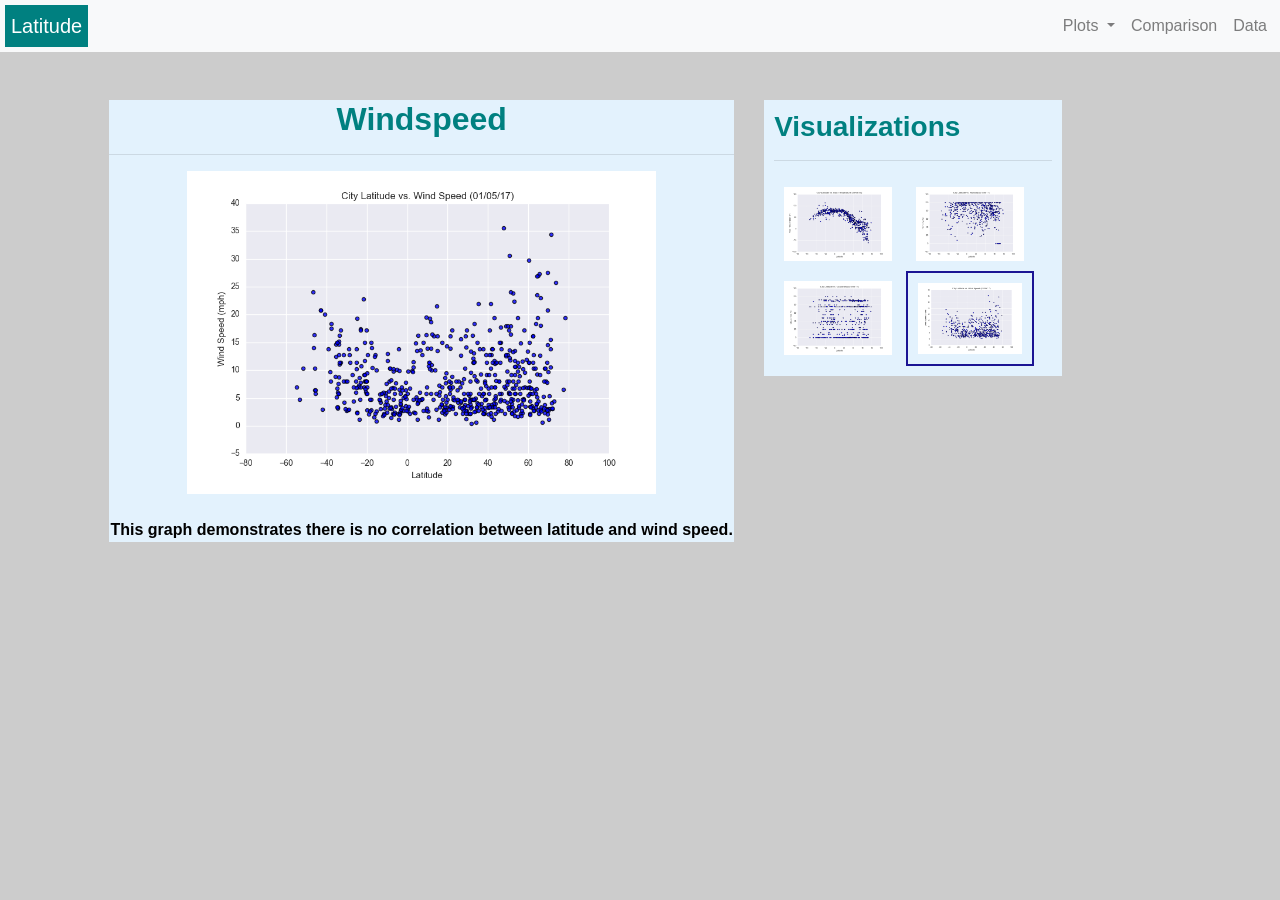
<file: windspeed.html>
<!doctype html>
<html lang="en">
  <head>
    <!-- Required meta tags -->
    <meta charset="utf-8">
    <meta name="viewport" content="width=device-width, initial-scale=1, shrink-to-fit=no">

    <!-- Bootstrap CSS -->
    <link rel="stylesheet" href="https://stackpath.bootstrapcdn.com/bootstrap/4.3.1/css/bootstrap.min.css" integrity="sha384-ggOyR0iXCbMQv3Xipma34MD+dH/1fQ784/j6cY/iJTQUOhcWr7x9JvoRxT2MZw1T" crossorigin="anonymous">
    <link rel="stylesheet" href="style.css">
    <title> Windspeed </title>
    
  </head>
  <body>
    <!-- Keep the code from the index page for the top part -->
    <nav class="navbar navbar-expand-lg navbar-light bg-light">
        <a class="navbar-brand green-box" href="index.html">Latitude</a>
        <button class="navbar-toggler" type="button" data-toggle="collapse" data-target="#navbarSupportedContent" aria-controls="navbarSupportedContent" aria-expanded="false" aria-label="Toggle navigation">
          <span class="navbar-toggler-icon"></span>
        </button>
        <div class="collapse navbar-collapse" id="navbarNavDropdown">
          <ul class="navbar-nav ml-auto">
            <li class="nav-item dropdown">
              <a class="nav-link dropdown-toggle" href="#" id="navbarDropdownMenuLink" role="button" data-toggle="dropdown" aria-haspopup="true" aria-expanded="false">
                Plots
              </a>
              <div class="dropdown-menu" aria-labelledby="navbarDropdownMenuLink" style = "background-color:white">
                <a class="dropdown-item" href="maxtemp.html">Max Temperature</a>
                <a class="dropdown-item" href="humidity.html">Humidity</a>
                <a class="dropdown-item" href="cloudiness.html">Cloudiness</a>
                <a class="dropdown-item" href="windspeed.html">Wind Speed</a>
              </div>
            </li>
              <li class="nav-item">
                <a class="nav-link" href="comparison.html">Comparison</a>
              </li>
              <li  class="nav-item">
                <a class="nav-link" href="data.html">Data</a>
              </li>
          </ul>
        </div>
    </nav>
    <br>
    <br>
    <div class = "row">
      <div class = "col-md-1"></div>
      <div class = "col-md-6">
          <div class="box-container" style = "background-color: #e3f2fd";justify-content-center align= "center" >
            <h2> Windspeed </h2>
            <hr>
            <a href="windspeed.html">
              <img src="Resources/assets/images/Fig4.png" alt="Wind Speed" width = "75%" style="text-align: left;">
            </a>
            <br>
            <br>
            <p> This graph demonstrates there is no correlation between latitude and wind speed.  </p>
          </div>
      </div>  
      <div class = col-md-3>
        <div class="box-container" style = "background-color: #e3f2fd; padding: 10px" style="position: absolute;">
          <h3>Visualizations </h3>
          <hr>
              <a  href="maxtemp.html">
                <img src="Resources/assets/images/Fig1.png" id = pad alt="Maxtemp" width = "46%" >
             </a>
              <a href="humidity.html">
                <img src="Resources/assets/images/Fig2.png" id = pad alt="Humidty" width = "46%">
              </a>
        <br>
            <a href="cloudiness.html">
              <img src="Resources/assets/images/Fig3.png" alt="Cloudiness" id = pad width = "46%" >
           </a>
            <a href="windspeed.html">
              <img src="Resources/assets/images/Fig4.png" alt="Windspeed" id = pad width = "46%" style="border: 2px solid rgb(28, 20, 148)">
            </a>
      
        </div>
    </div>
  </body>
      <script src="https://code.jquery.com/jquery-3.3.1.slim.min.js" integrity="sha384-q8i/X+965DzO0rT7abK41JStQIAqVgRVzpbzo5smXKp4YfRvH+8abtTE1Pi6jizo" crossorigin="anonymous"></script>
      <script src="https://cdnjs.cloudflare.com/ajax/libs/popper.js/1.14.7/umd/popper.min.js" integrity="sha384-UO2eT0CpHqdSJQ6hJty5KVphtPhzWj9WO1clHTMGa3JDZwrnQq4sF86dIHNDz0W1" crossorigin="anonymous"></script>
      <script src="https://stackpath.bootstrapcdn.com/bootstrap/4.3.1/js/bootstrap.min.js" integrity="sha384-JjSmVgyd0p3pXB1rRibZUAYoIIy6OrQ6VrjIEaFf/nJGzIxFDsf4x0xIM+B07jRM" crossorigin="anonymous"></script>
    </body>
  </html>
</file>
<file: style.css>
body {
    background-color: grey;
}

h1, h2, h3, h4, h5 {
    color: teal !important;
    font-weight: bold
}
h1, h2 {text-align: center;}
p{
    color: black;
    font-weight: bolder;
}

.navbar {
    /* padding: top, right, bottom, left */
    /* padding: top & bottom, right & left */
    /* padding: all */
    padding: 5px !important;
    padding-left: 5px !important;
}

.green-box {
    background-color: teal;
    color: white !important;
    padding: 6px;
}

@media only screen and (max-width: 999px){
    .navbar-light{
        background-color: teal !important;
    }
}
#pad{
    padding:10px
}
body  {
    background-color: #cccccc;
    height: 800px;
    background-position: center;
    background-repeat: repeat;
    background-size: cover;
    position: relative;
  }
  #align-middle img {
    vertical-align: middle;
  }
  
  #align-base img {
    vertical-align: bottom;
  }
  
  #display img {
    display: block;
  }
</file>
